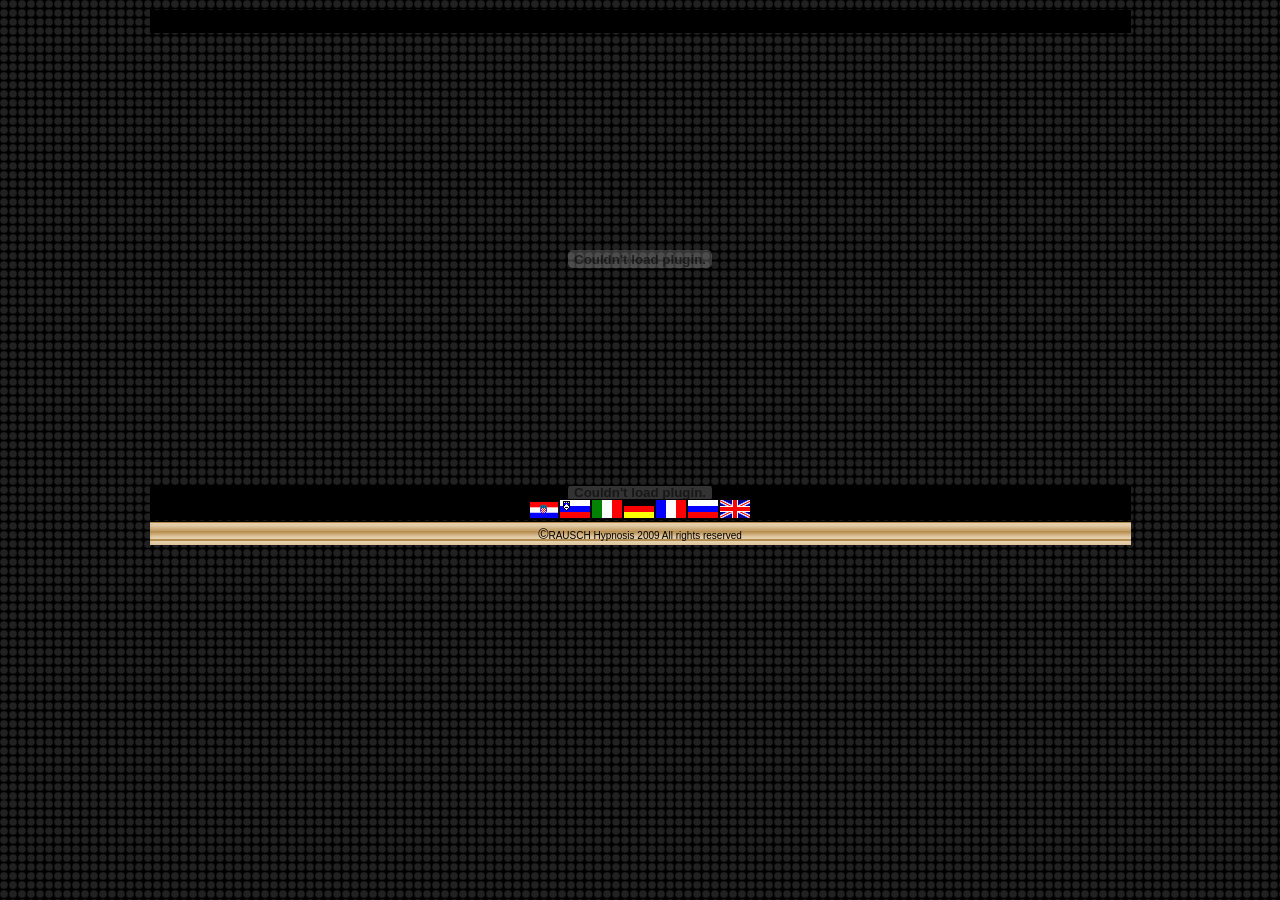
<file: index.html>
<!DOCTYPE HTML PUBLIC "-//W3C//DTD HTML 4.01 Transitional//EN" "http://www.w3.org/TR/html4/loose.dtd">
<html>
<head>
    <link rel="shortcut icon" href="http://www.hipnozarausch.com/favicon.ico">
    <meta http-equiv="Content-Type" content="text/html; charset=utf-8">
    <title>Hipnoza Rausch::Rausch Hypnosis Hipnozom Protiv Pušenja, Poreč, Rauš, Croatia, Hrvatska</title>
    <script src="Scripts/AC_RunActiveContent.js" type="text/javascript"></script>
    <style type="text/css">
        <!--
        body {
            background-color: #000000;
            background-image: url(images/bg.gif);
        }

        .style1 {
            font-family: Arial, Helvetica, sans-serif;
            font-size: 10px;
        }

        .style2 {
            font-size: 14px
        }

        .style3 {
            color: #C0C0C0
        }

        -->
    </style>
</head>

<body>
<meta name="keywords"
      content="Centar za hipnozu d.Rausch, Rauš Hipnoza, dr.Rausch, Pušenje, Ovisnost, Tretmani Hipnozom, Mršavljenje, Odvikavanje od pušenja, Zabrana Pušenja, Hipnoza, Fobije Croatia, Hrvatska, Poreč, Istra, Istria,">
<meta name="description"
      content="Centar za hipnozu d.Rausch, Rauš Hipnoza, dr.Rausch, Pušenje, Ovisnost, Tretmani Hipnozom, Mršavljenje, Odvikavanje od pušenja, Zabrana Pušenja, Hipnoza, Fobije ">
<table width="985" border="0" align="center">

    <tr>
        <td width="979" height="21" bgcolor="#000000">&nbsp;</td>
    </tr>
    <tr>
        <td height="437">
            <div align="center">
                <script type="text/javascript">
                    AC_FL_RunContent('codebase', 'http://download.macromedia.com/pub/shockwave/cabs/flash/swflash.cab#version=9,0,28,0', 'width', '975', 'height', '446', 'src', 'intro', 'quality', 'high', 'pluginspage', 'http://www.adobe.com/shockwave/download/download.cgi?P1_Prod_Version=ShockwaveFlash', 'movie', 'intro'); //end AC code
                </script>
                <noscript>
                    <object classid="clsid:D27CDB6E-AE6D-11cf-96B8-444553540000"
                            codebase="http://download.macromedia.com/pub/shockwave/cabs/flash/swflash.cab#version=9,0,28,0"
                            width="975" height="446">
                        <param name="movie" value="intro.swf">
                        <param name="quality" value="high">
                        <embed src="intro.swf" quality="high"
                               pluginspage="http://www.adobe.com/shockwave/download/download.cgi?P1_Prod_Version=ShockwaveFlash"
                               type="application/x-shockwave-flash" width="975" height="446"></embed>
                    </object>
                </noscript>
            </div>
        </td>
    </tr>
    <tr>
        <td height="21" bordercolor="#000000" bgcolor="#000000">
            <div align="center">
                <script type="text/javascript">
                    AC_FL_RunContent('codebase', 'http://download.macromedia.com/pub/shockwave/cabs/flash/swflash.cab#version=5,0,0,0', 'width', '176', 'height', '13', 'src', 'skip_intro', 'quality', 'high', 'pluginspage', 'http://www.adobe.com/shockwave/download/download.cgi?P1_Prod_Version=ShockwaveFlash', 'bgcolor', '#000000', 'movie', 'skip_intro'); //end AC code
                </script>
                <noscript>
                    <object classid="clsid:D27CDB6E-AE6D-11cf-96B8-444553540000"
                            codebase="http://download.macromedia.com/pub/shockwave/cabs/flash/swflash.cab#version=5,0,0,0"
                            width="176" height="13">
                        <param name="movie" value="skip_intro.swf">
                        <param name="quality" value="high">
                        <param name="bgcolor" value="#000000">
                        <embed src="skip_intro.swf" quality="high"
                               pluginspage="http://www.adobe.com/shockwave/download/download.cgi?P1_Prod_Version=ShockwaveFlash"
                               type="application/x-shockwave-flash" width="176" height="13" bgcolor="#000000"></embed>
                    </object>
                </noscript>
                <div class="style3"><a href="main.html"><img src="images/cro.png" width="30" height="18"></a><a
                        href="slo.html"><img src="images/slo.png" width="32" height="20"></a><a href="it.html"><img
                        src="images/it.png" width="32" height="20"></a><a href="ger.html"><img src="images/ger.png"
                                                                                               width="32"
                                                                                               height="20"></a><a
                        href="fr.html"><img src="images/fra.png" width="32" height="20"></a><a href="ru.html"><img
                        src="images/rus.png" width="32" height="20"></a><a href="en.html"><img src="images/eng.png"
                                                                                               width="32"
                                                                                               height="20"></a></div>
            </div>
        </td>
    </tr>
    <tr>
        <td height="21" background="images/line.jpg" bgcolor="#000000">
            <div align="center" class="style1"><span class="style2">&copy;</span>RAUSCH Hypnosis 2009 All rights
                reserved
            </div>
        </td>
    </tr>
</table>
</body>
</html>
</file>
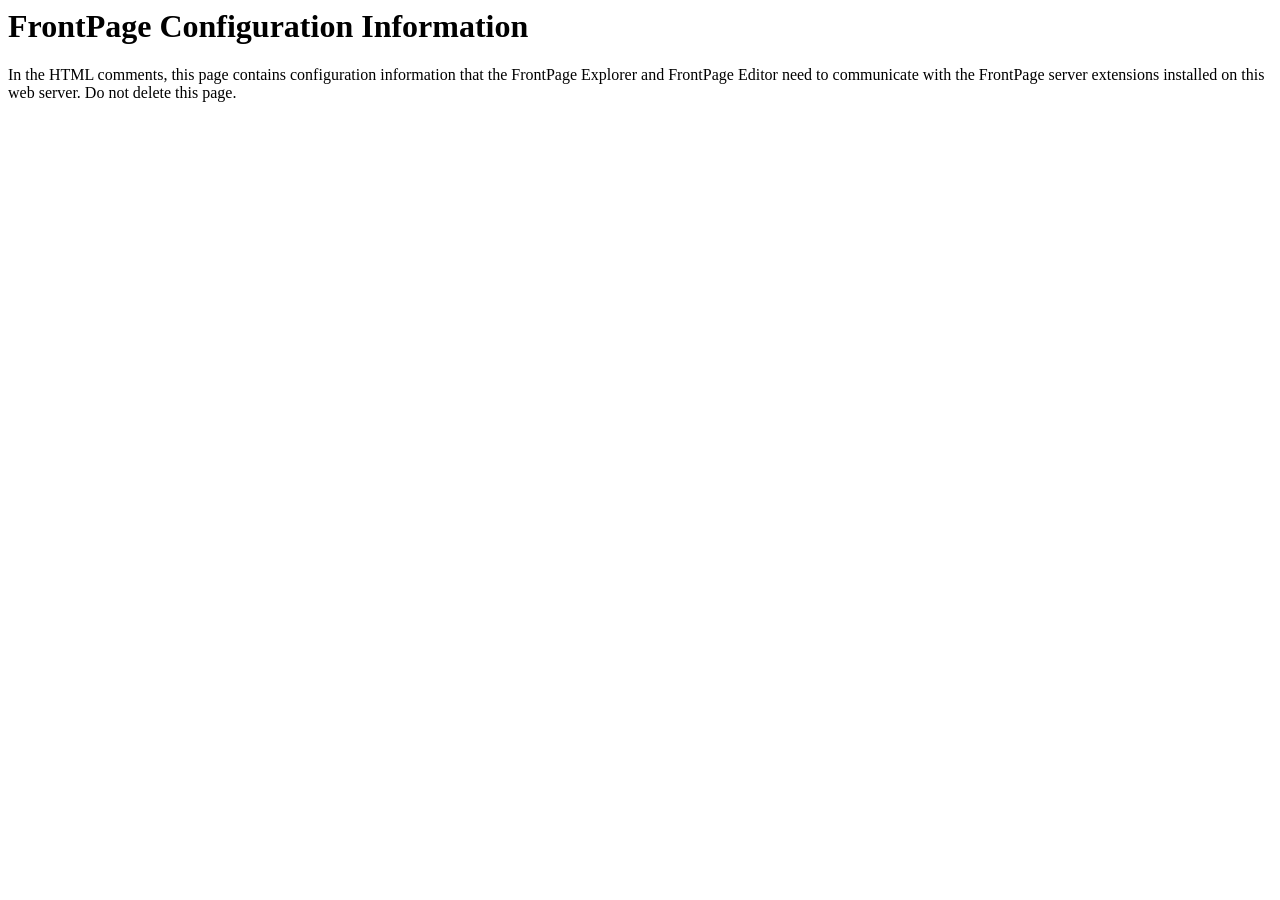
<file: _vti_inf.html>
<html>

<head>
<meta http-equiv="Content-Type"
content="text/html; charset=iso-8859-1">
<title> FrontPage Configuration Information </title>
</head>

<body>
<!-- _vti_inf.html version 0.100>
<!-- 
	This file contains important information used by the FrontPage client
	(the FrontPage Explorer and FrontPage Editor) to communicate with the
	FrontPage server extensions installed on this web server.

	The values below are automatically set by FrontPage at installation.  Normally, you do not need to modify these values, but in case
	you do, the parameters are as follows:

	'FPShtmlScriptUrl', 'FPAuthorScriptUrl', and 'FPAdminScriptUrl' specify
	the relative urls for the scripts that FrontPage uses for remote
	authoring.  These values should not be changed.

	'FPVersion' identifies the version of the FrontPage Server Extensions
	installed, and should not be changed.
--><!-- FrontPage Configuration Information
    FPVersion="5.0.2.4803"
    FPShtmlScriptUrl="_vti_bin/shtml.exe/_vti_rpc"
    FPAuthorScriptUrl="_vti_bin/_vti_aut/author.exe"
    FPAdminScriptUrl="_vti_bin/_vti_adm/admin.exe"
    TPScriptUrl="_vti_bin/owssvr.exe"
-->
<p><!--webbot bot="PurpleText"
preview="This page is placed into the root directory of your FrontPage web when FrontPage is installed.  It contains information used by the FrontPage client to communicate with the FrontPage server extensions installed on this web server.  You should not delete this file."
--></p>

<h1>FrontPage Configuration Information </h1>

<p>In the HTML comments, this page contains configuration
information that the FrontPage Explorer and FrontPage Editor need to
communicate with the FrontPage server extensions installed on
this web server. Do not delete this page.</p>
</body>
</html>
</file>
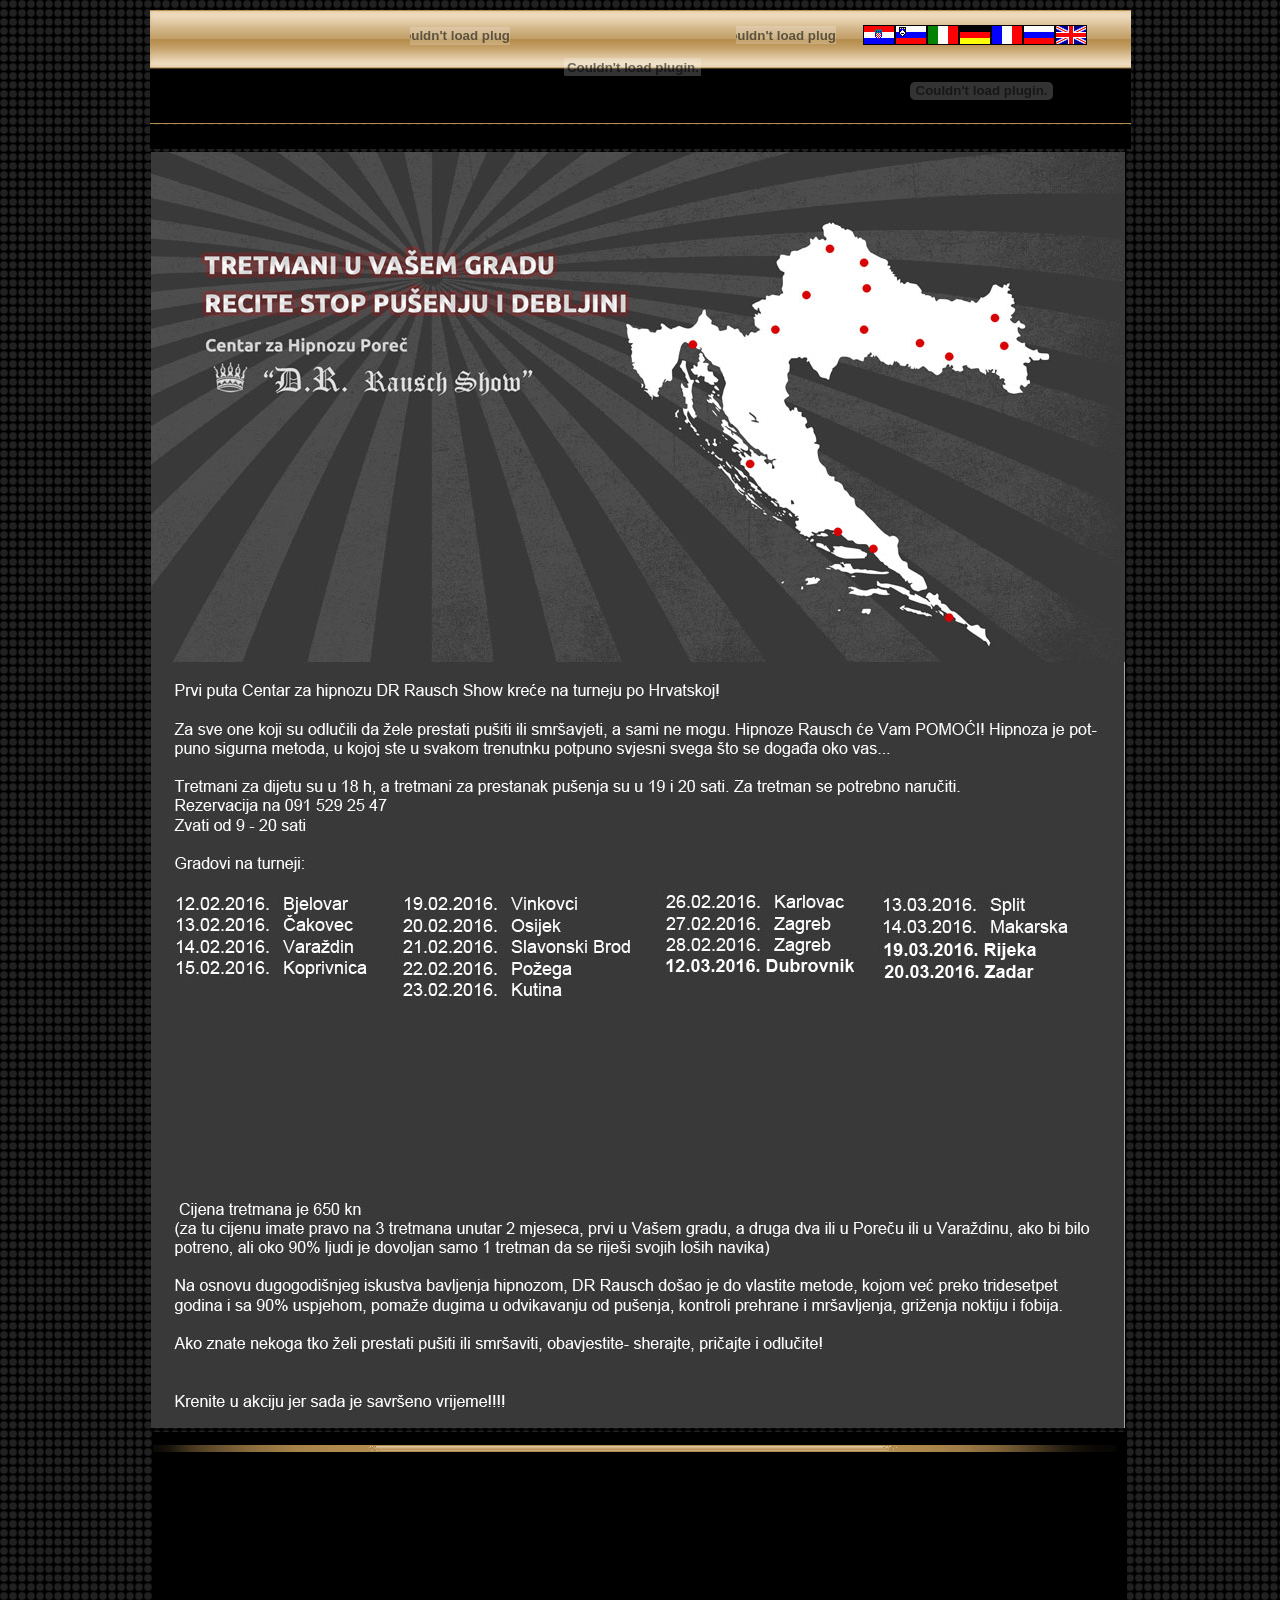
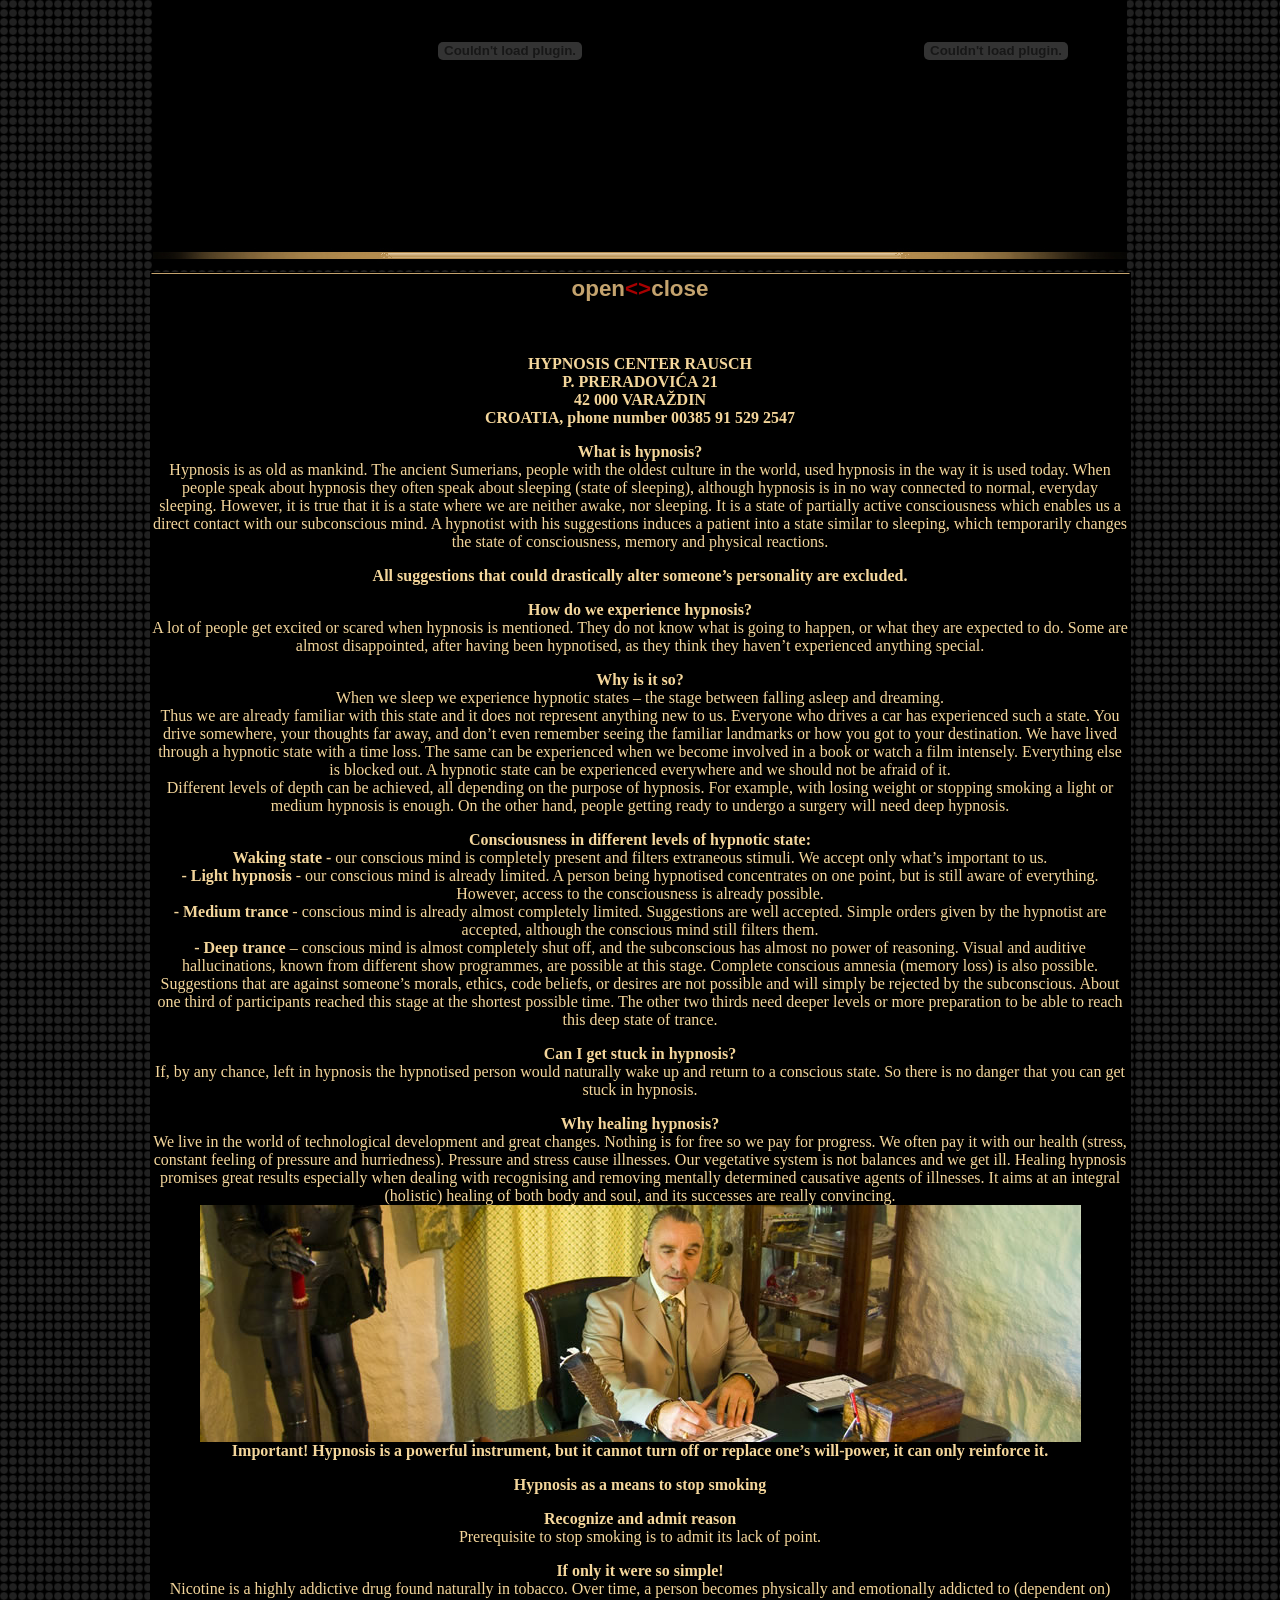
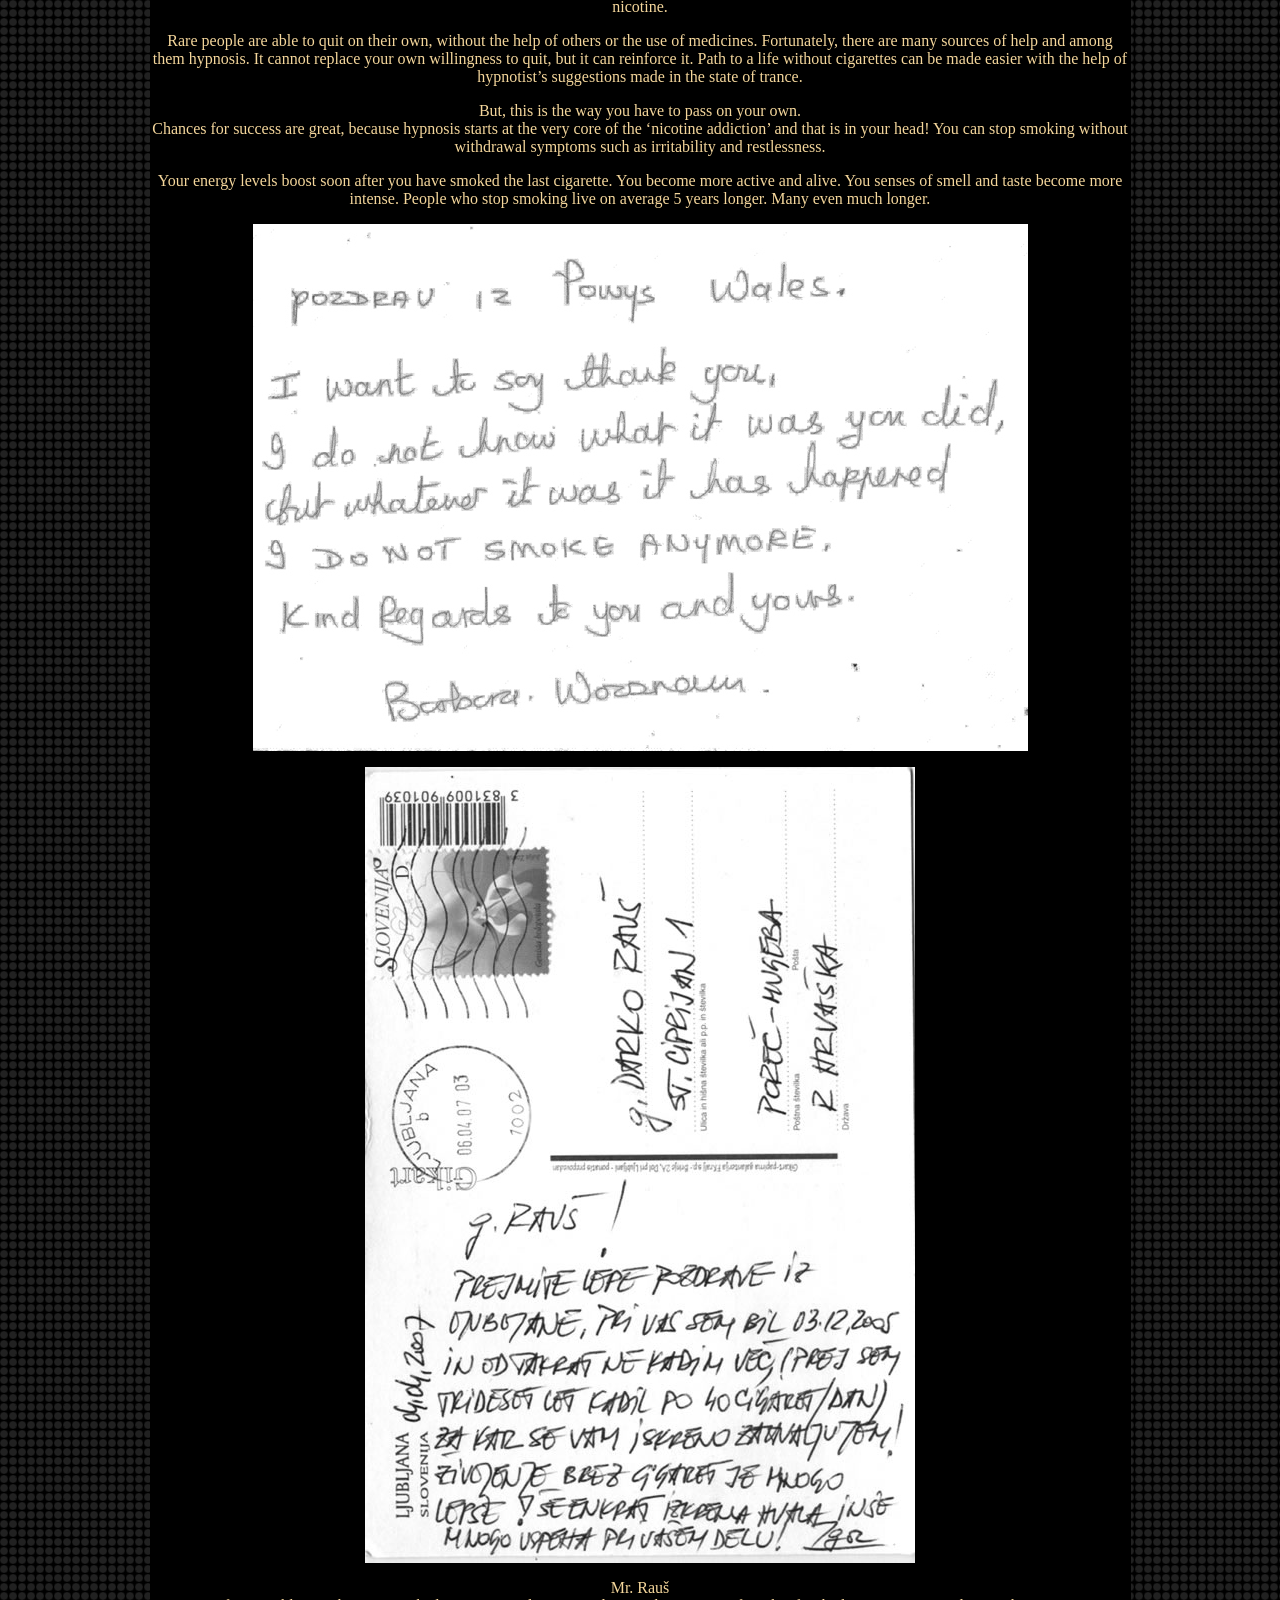
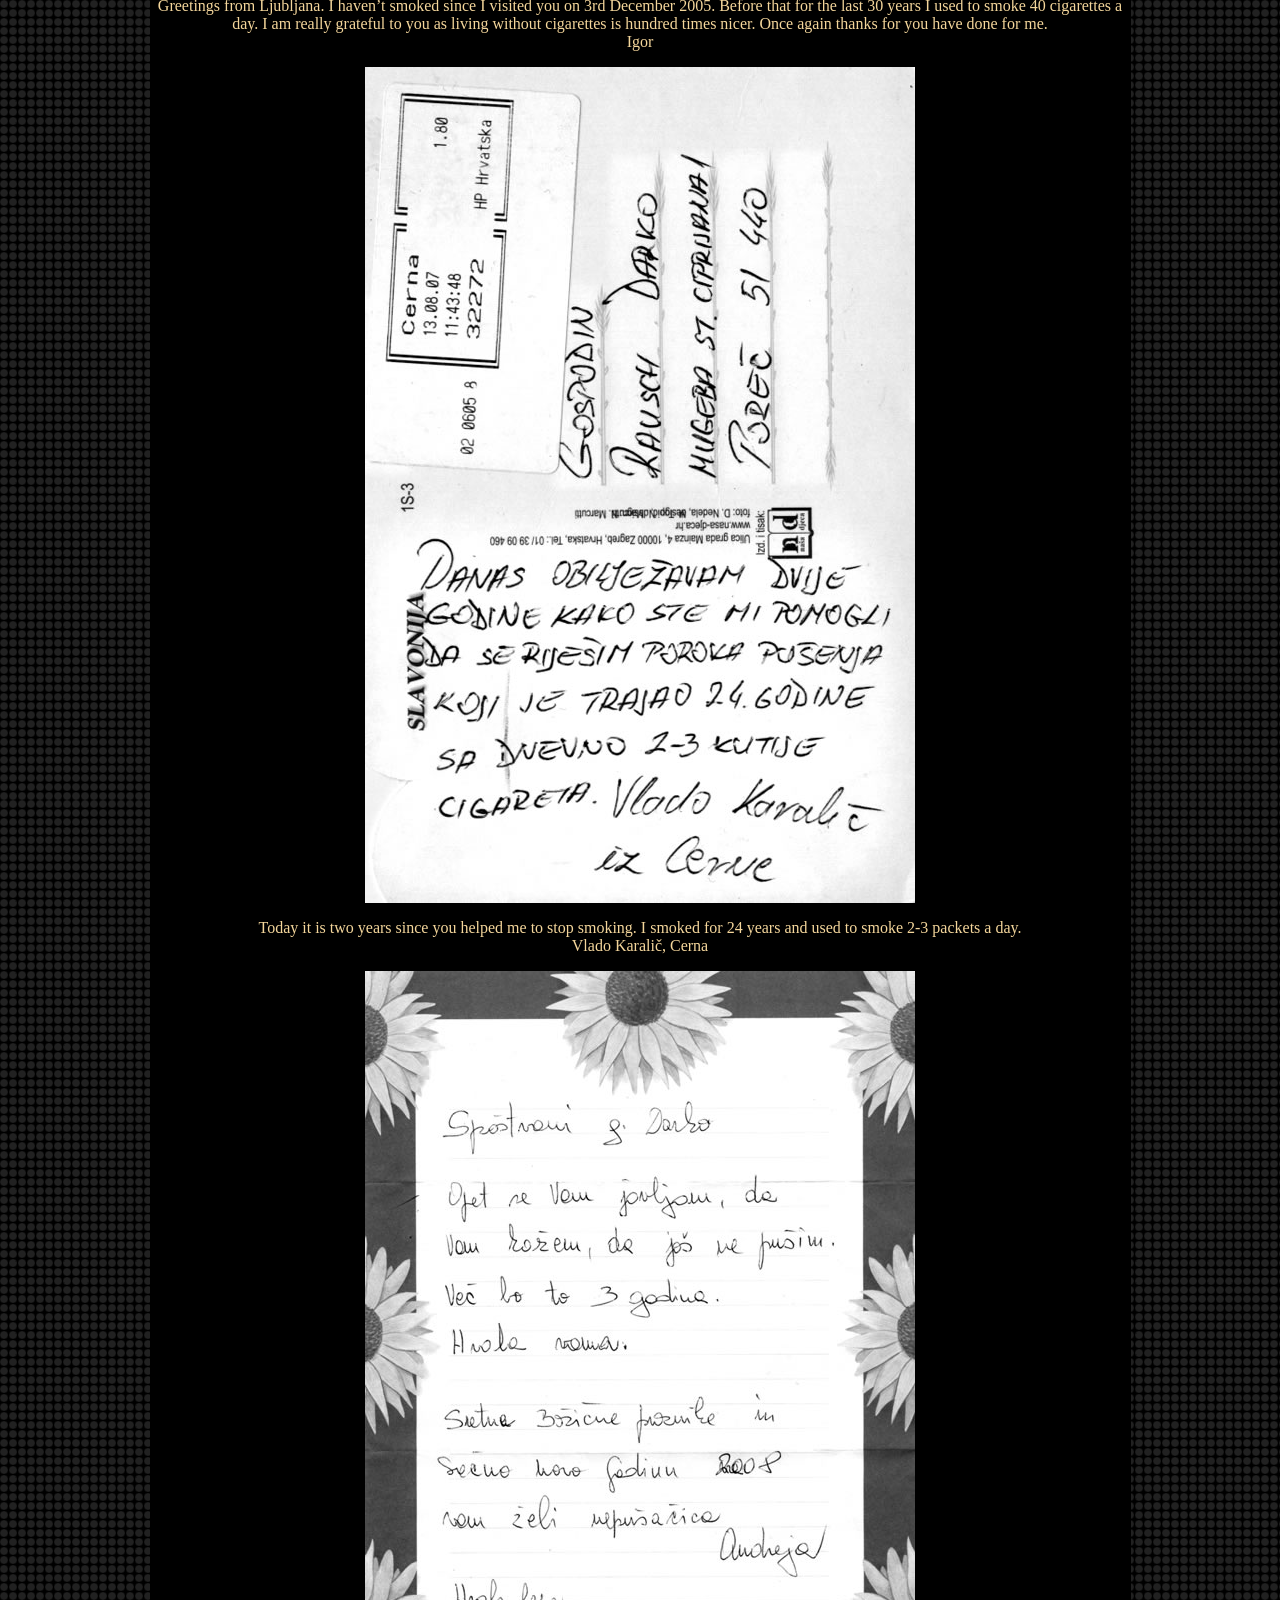
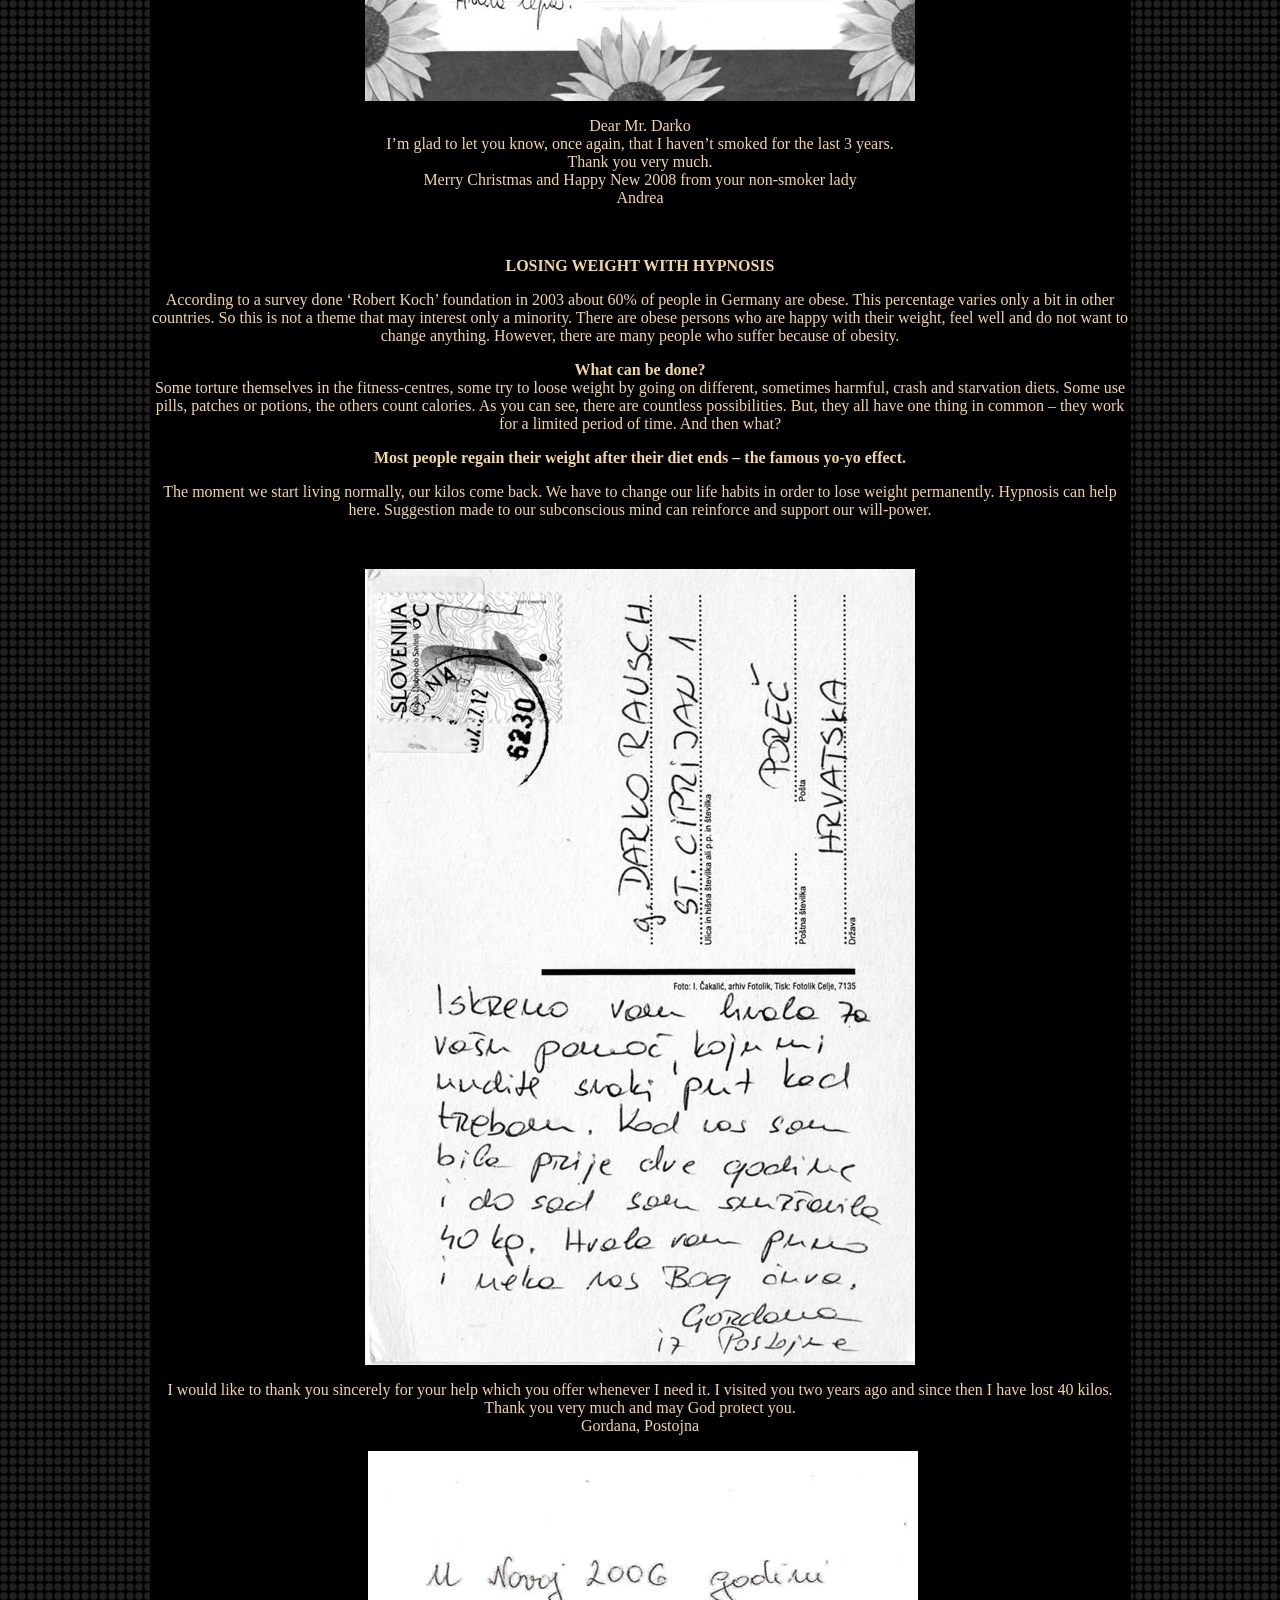
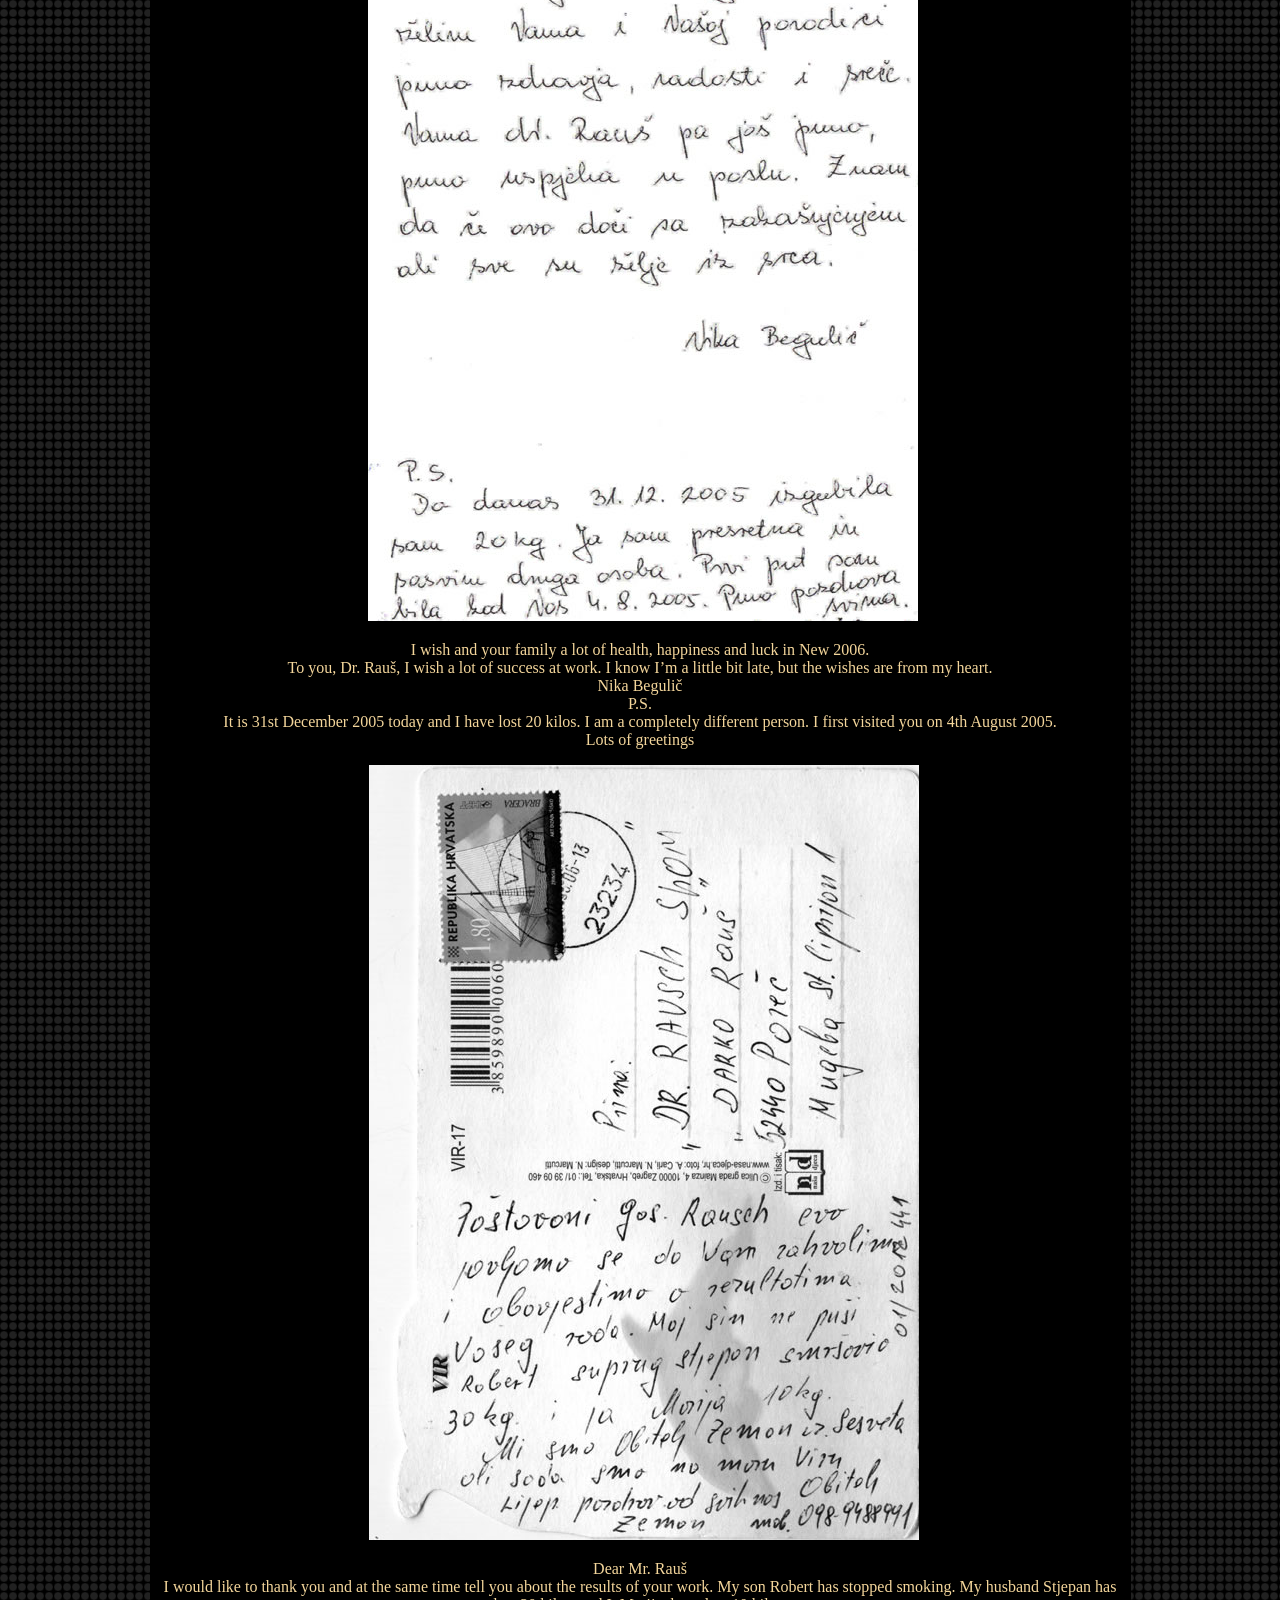
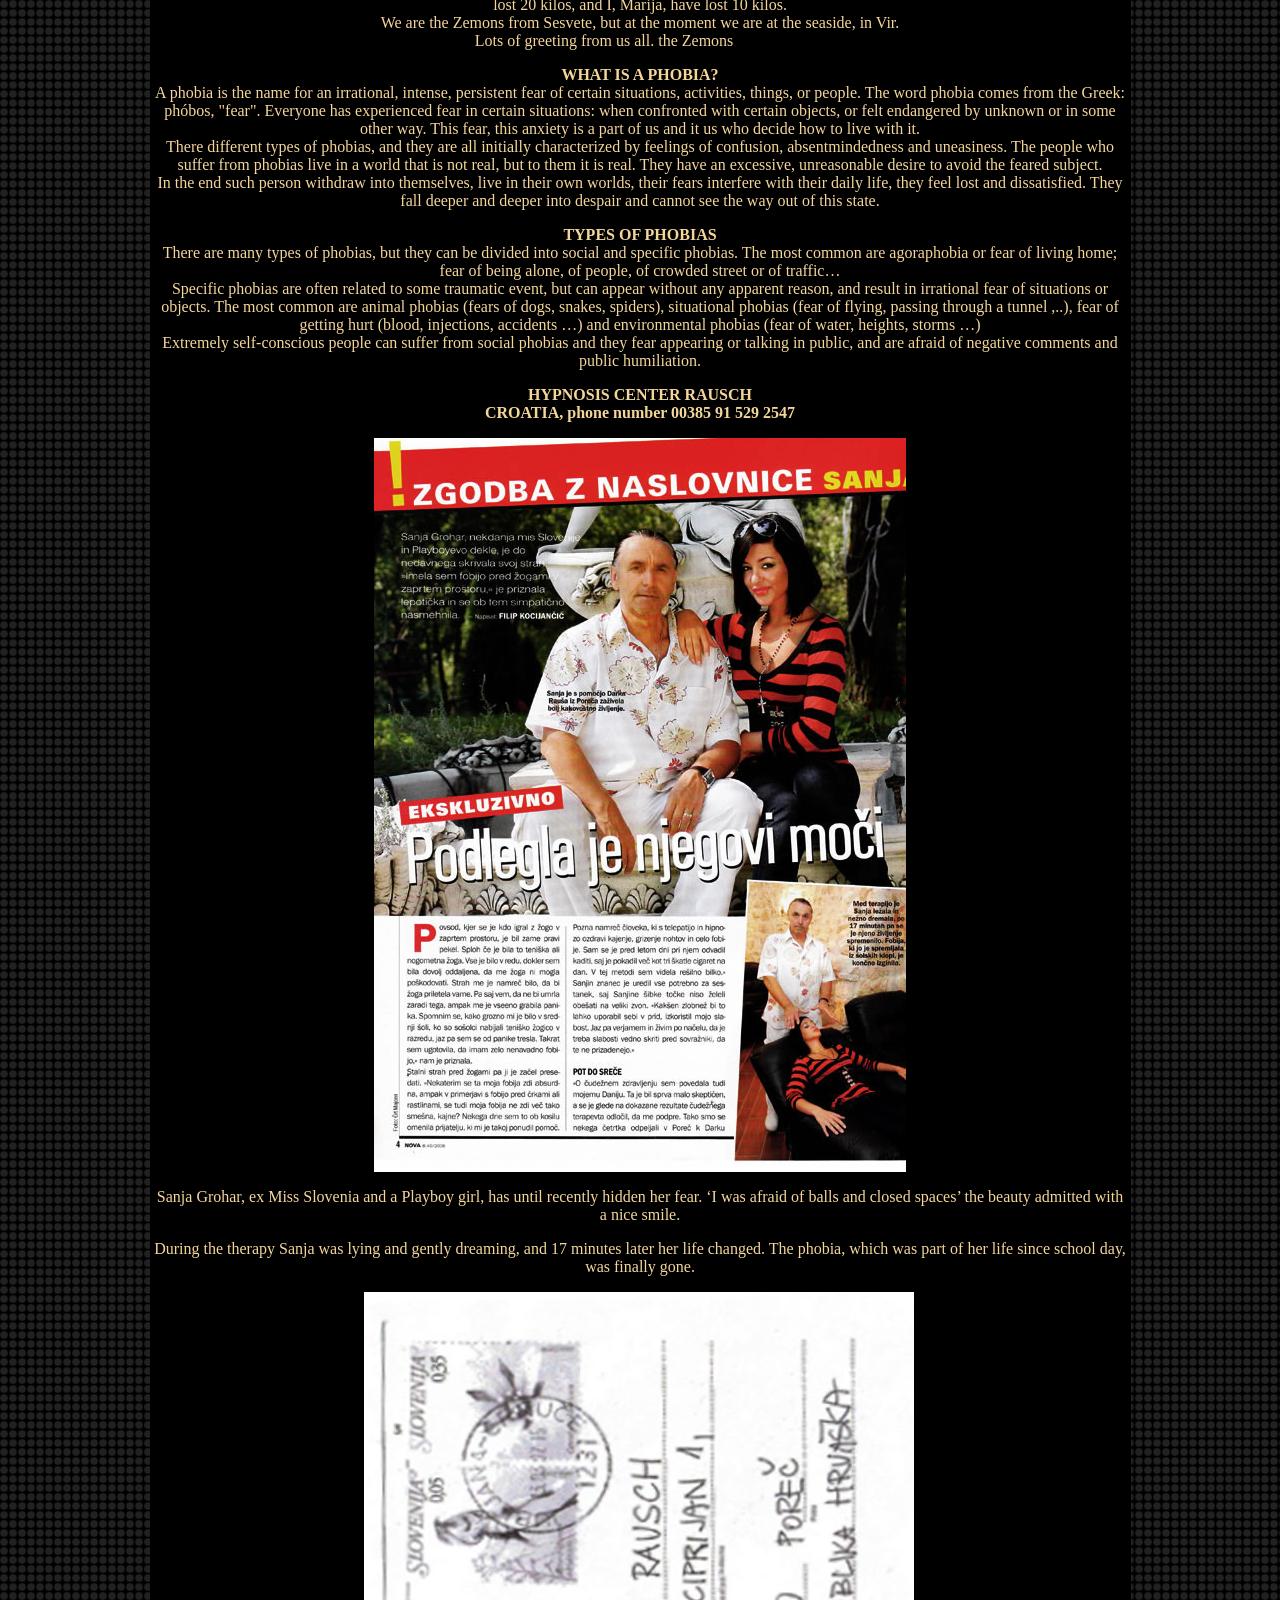
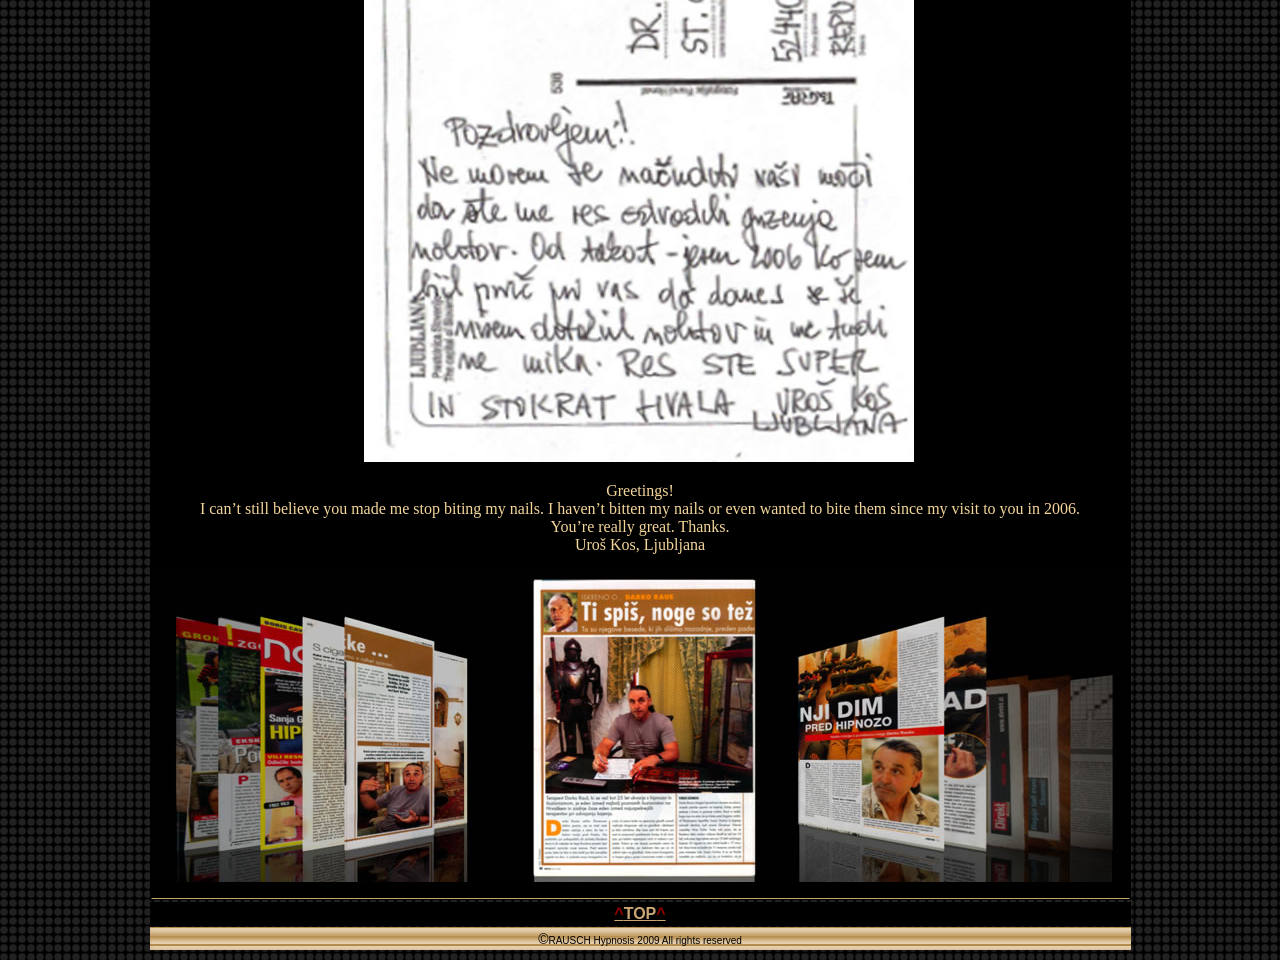
<file: en.html>
<!DOCTYPE HTML PUBLIC "-//W3C//DTD HTML 4.01 Transitional//EN" "http://www.w3.org/TR/html4/loose.dtd">
<html>
<head>
    <link rel="shortcut icon" href="http://www.hipnozarausch.com/favicon.ico">
    <meta http-equiv="Content-Type" content="text/html; charset=utf-8">
    <title>Hipnoza Rausch::Rausch Hypnosis</title>
    <script src="Scripts/AC_RunActiveContent.js" type="text/javascript"></script>
    <script src="SpryAssets/SpryCollapsiblePanel.js" type="text/javascript"></script>
    <style type="text/css">
        <!--
        body {
            background-color: #000000;
            background-image: url(images/bg.gif);
        }

        .style1 {
            font-family: Arial, Helvetica, sans-serif;
            font-size: 10px;
        }

        .style2 {
            font-size: 14px
        }

        -->
    </style>
    <link href="SpryAssets/SpryCollapsiblePanel.css" rel="stylesheet" type="text/css">
    <style type="text/css">
        <!--
        .style3 {
            color: #FFFFFF;
            background-color: #000000;
            border-top-color: #000000;
            border-right-color: #000000;
            border-bottom-color: #000000;
        }

        .style4 {
            color: #000000;
            border-top-color: #BD9759;
            border-right-color: #BD9759;
            border-bottom-color: #BD9759;
            border-left-color: #BD9759;
            border-color: #DEC59D;
            background-color: #000000;
        }

        .style5 {
            font-size: 2em;
            color: #C4A36E;
        }

        .style6 {
            color: #FFFFFF
        }

        a:link {
            color: #CAA674;
        }

        a:visited {
            color: #CAA674;
        }

        a:hover {
            color: #CAA674;
        }

        a:active {
            color: #CAA674;
        }

        .style7 {
            color: #A80000
        }

        .style8 {
            font-family: Arial, Helvetica, sans-serif;
            font-weight: bold;
        }

        .style9 {
            color: #930000
        }

        .style10 {
            color: #F4D69B
        }

        .style12 {
            font-size: 24px;
            font-weight: bold;
        }

        .style13 {
            font-weight: bold;
            color: #F4D69B;
            font-size: 30px;
        }

        .style14 {
            color: #F4D69B;
            font-size: 30px;
        }

        -->
    </style>
    <meta name="keywords"
          content="Centar za hipnozu d.Rausch, Hipnoza, dr.Rausch, Pušenje, Ovisnost, Tretmani Hipnozom, Mršavljenje, Odvikavanje od pušenja, Zabrana Pušenja, Hipnoza, Fobije ">
</head>

<body>
<meta name="description"
      content="Centar za hipnozu d.Rausch, Hipnoza, dr.Rausch, Pušenje, Ovisnost, Tretmani Hipnozom, Mršavljenje, Odvikavanje od pušenja, Zabrana Pušenja, Hipnoza, Fobije ">

<table width="985" border="0" align="center">
    <tr>
        <td width="979" height="109" background="images/toolbar.jpg" bgcolor="#000000">
            <table width="979" height="110" border="0" align="center">
                <tr>
                    <td width="404" height="106">
                        <table width="398" height="90" border="0">
                            <tr>
                                <td width="210">
                                    <div align="center"></div>
                                </td>
                                <td width="178" height="21">
                                    <div align="center">
                                        <script type="text/javascript">
                                            AC_FL_RunContent('codebase', 'http://download.macromedia.com/pub/shockwave/cabs/flash/swflash.cab#version=5,0,0,0', 'width', '100', 'height', '20', 'src', 'videos', 'quality', 'high', 'pluginspage', 'http://www.adobe.com/shockwave/download/download.cgi?P1_Prod_Version=ShockwaveFlash', 'bgcolor', '#B68F4E', 'scale', 'exactfit', 'movie', 'videos'); //end AC code
                                        </script>
                                        <noscript>
                                            <object classid="clsid:D27CDB6E-AE6D-11cf-96B8-444553540000"
                                                    codebase="http://download.macromedia.com/pub/shockwave/cabs/flash/swflash.cab#version=5,0,0,0"
                                                    width="100" height="20">
                                                <param name="movie" value="videos.swf">
                                                <param name="quality" value="high">
                                                <param name="bgcolor" value="#B68F4E">
                                                <param name="SCALE" value="exactfit">
                                                <embed src="videos.swf" width="100" height="20" quality="high"
                                                       pluginspage="http://www.adobe.com/shockwave/download/download.cgi?P1_Prod_Version=ShockwaveFlash"
                                                       type="application/x-shockwave-flash" bgcolor="#B68F4E"
                                                       scale="exactfit"></embed>
                                            </object>
                                        </noscript>
                                    </div>
                                </td>
                            </tr>
                            <tr>
                                <td><a name="top" id="top"></a></td>
                                <td height="59">&nbsp;</td>
                            </tr>
                        </table>
                    </td>
                    <td width="147">
                        <div align="center">
                            <script type="text/javascript">
                                AC_FL_RunContent('codebase', 'http://download.macromedia.com/pub/shockwave/cabs/flash/swflash.cab#version=9,0,28,0', 'width', '137', 'height', '104', 'src', 'top_anim', 'quality', 'high', 'pluginspage', 'http://www.adobe.com/shockwave/download/download.cgi?P1_Prod_Version=ShockwaveFlash', 'movie', 'top_anim'); //end AC code
                            </script>
                            <noscript>
                                <object classid="clsid:D27CDB6E-AE6D-11cf-96B8-444553540000"
                                        codebase="http://download.macromedia.com/pub/shockwave/cabs/flash/swflash.cab#version=9,0,28,0"
                                        width="137" height="104">
                                    <param name="movie" value="top_anim.swf">
                                    <param name="quality" value="high">
                                    <embed src="top_anim.swf" quality="high"
                                           pluginspage="http://www.adobe.com/shockwave/download/download.cgi?P1_Prod_Version=ShockwaveFlash"
                                           type="application/x-shockwave-flash" width="137" height="104"></embed>
                                </object>
                            </noscript>
                        </div>
                    </td>
                    <td width="414">
                        <table width="417" height="78" border="0">
                            <tr>
                                <td width="146">
                                    <div align="center">
                                        <script type="text/javascript">
                                            AC_FL_RunContent('codebase', 'http://download.macromedia.com/pub/shockwave/cabs/flash/swflash.cab#version=5,0,0,0', 'width', '100', 'height', '20', 'src', 'contact', 'quality', 'high', 'pluginspage', 'http://www.adobe.com/shockwave/download/download.cgi?P1_Prod_Version=ShockwaveFlash', 'bgcolor', '#B68F4E', 'scale', 'exactfit', 'movie', 'contact'); //end AC code
                                        </script>
                                        <noscript>
                                            <object classid="clsid:D27CDB6E-AE6D-11cf-96B8-444553540000"
                                                    codebase="http://download.macromedia.com/pub/shockwave/cabs/flash/swflash.cab#version=5,0,0,0"
                                                    width="100" height="20">
                                                <param name="movie" value="contact.swf">
                                                <param name="quality" value="high">
                                                <param name="bgcolor" value="#B68F4E">
                                                <param name="SCALE" value="exactfit">
                                                <embed src="contact.swf" width="100" height="20" quality="high"
                                                       pluginspage="http://www.adobe.com/shockwave/download/download.cgi?P1_Prod_Version=ShockwaveFlash"
                                                       type="application/x-shockwave-flash" bgcolor="#B68F4E"
                                                       scale="exactfit"></embed>
                                            </object>
                                        </noscript>
                                    </div>
                                </td>
                                <td width="261" height="21">
                                    <div align="left"><a href="main.html"><img src="images/cro.png" width="32"
                                                                               height="20"></a><a href="slo.html"><img
                                            src="images/slo.png" width="32" height="20"></a><a href="it.html"><img
                                            src="images/it.png" width="32" height="20"></a><a href="ger.html"><img
                                            src="images/ger.png" width="32" height="20"></a><a href="fr.html"><img
                                            src="images/fra.png" width="32" height="20"></a><a href="ru.html"><img
                                            src="images/rus.png" width="32" height="20"></a><a href="en.html"><img
                                            src="images/eng.png" width="32" height="20"></a></div>
                                </td>
                            </tr>
                            <tr>
                                <td>&nbsp;</td>
                                <td width="261" height="51">
                                    <table width="227" height="45" border="0">
                                        <tr>
                                            <th scope="col">&nbsp;</th>
                                        </tr>
                                        <tr>
                                            <th scope="col">
                                                <script type="text/javascript">
                                                    AC_FL_RunContent('codebase', 'http://download.macromedia.com/pub/shockwave/cabs/flash/swflash.cab#version=9,0,28,0', 'width', '232', 'height', '32', 'src', 'sound_bg', 'quality', 'high', 'pluginspage', 'http://www.adobe.com/shockwave/download/download.cgi?P1_Prod_Version=ShockwaveFlash', 'movie', 'sound_bg'); //end AC code
                                                </script>
                                                <noscript>
                                                    <object classid="clsid:D27CDB6E-AE6D-11cf-96B8-444553540000"
                                                            codebase="http://download.macromedia.com/pub/shockwave/cabs/flash/swflash.cab#version=9,0,28,0"
                                                            width="232" height="32">
                                                        <param name="movie" value="sound_bg.swf">
                                                        <param name="quality" value="high">
                                                        <embed src="sound_bg.swf" quality="high"
                                                               pluginspage="http://www.adobe.com/shockwave/download/download.cgi?P1_Prod_Version=ShockwaveFlash"
                                                               type="application/x-shockwave-flash" width="232"
                                                               height="32"></embed>
                                                    </object>
                                                </noscript>
                                            </th>
                                        </tr>
                                    </table>
                                </td>
                            </tr>
                        </table>
                    </td>
                </tr>
            </table>
        </td>
    </tr>
    <tr>
        <td height="21" bgcolor="#000000">&nbsp;</td>
    </tr>
    <tr>
        <td><img src="images/map.jpg" width="974" height="1276" alt=""></td>
    </tr>
    <tr>
        <td height="437">
            <div align="center">
                <table width="974" height="437" border="0" background="images/introvideobg.jpg">
                    <tr>
                        <th width="708" height="406" scope="col">
                            <script type="text/javascript">
                                AC_FL_RunContent('codebase', 'http://download.macromedia.com/pub/shockwave/cabs/flash/swflash.cab#version=9,0,28,0', 'width', '666', 'height', '375', 'src', 'en', 'quality', 'high', 'pluginspage', 'http://www.adobe.com/shockwave/download/download.cgi?P1_Prod_Version=ShockwaveFlash', 'movie', 'en'); //end AC code
                            </script>
                            <noscript>
                                <object classid="clsid:D27CDB6E-AE6D-11cf-96B8-444553540000"
                                        codebase="http://download.macromedia.com/pub/shockwave/cabs/flash/swflash.cab#version=9,0,28,0"
                                        width="666" height="375">
                                    <param name="movie" value="en.swf">
                                    <param name="quality" value="high">
                                    <embed src="en.swf" quality="high"
                                           pluginspage="http://www.adobe.com/shockwave/download/download.cgi?P1_Prod_Version=ShockwaveFlash"
                                           type="application/x-shockwave-flash" width="666" height="375"></embed>
                                </object>
                            </noscript>
                        </th>
                        <th width="256" scope="col">
                            <script type="text/javascript">
                                AC_FL_RunContent('codebase', 'http://download.macromedia.com/pub/shockwave/cabs/flash/swflash.cab#version=9,0,28,0', 'width', '163', 'height', '329', 'src', 'playsmokingvideo', 'quality', 'high', 'pluginspage', 'http://www.adobe.com/shockwave/download/download.cgi?P1_Prod_Version=ShockwaveFlash', 'movie', 'playsmokingvideo'); //end AC code
                            </script>
                            <noscript>
                                <object classid="clsid:D27CDB6E-AE6D-11cf-96B8-444553540000"
                                        codebase="http://download.macromedia.com/pub/shockwave/cabs/flash/swflash.cab#version=9,0,28,0"
                                        width="163" height="329">
                                    <param name="movie" value="playsmokingvideo.swf">
                                    <param name="quality" value="high">
                                    <embed src="playsmokingvideo.swf" quality="high"
                                           pluginspage="http://www.adobe.com/shockwave/download/download.cgi?P1_Prod_Version=ShockwaveFlash"
                                           type="application/x-shockwave-flash" width="163" height="329"></embed>
                                </object>
                            </noscript>
                        </th>
                    </tr>
                </table>
            </div>
        </td>
    </tr>
    <tr>
        <td height="21" align="right" bordercolor="#000000" bgcolor="#000000">
            <div align="center">
                <div id="CollapsiblePanel1" class="CollapsiblePanel">
                    <div class="CollapsiblePanelTab style3" tabindex="0">
                        <div align="left" class="style4">
                            <div align="center" class="style5">open<span class="style7">&lt;&gt;</span>close</div>
                        </div>
                    </div>
                    <div class="CollapsiblePanelContent">
                        <p>&nbsp;</p>
                        <p class="style10"><strong>HYPNOSIS CENTER RAUSCH</strong><br>
                            <strong>P. PRERADOVIĆA 21</strong><br>
                            <strong>42 000 VARAŽDIN</strong><br>
                            <strong>CROATIA, phone number 00385 91 529 2547</strong></p>
                        <p class="style10"><strong>What is hypnosis?</strong><br>
                            Hypnosis is as old as mankind. The ancient Sumerians, people with the oldest culture in the
                            world, used hypnosis in the way it is used today. When people speak about hypnosis they
                            often speak about sleeping (state of sleeping), although hypnosis is in no way connected to
                            normal, everyday sleeping. However, it is true that it is a state where we are neither
                            awake, nor sleeping. It is a state of partially active consciousness which enables us a
                            direct contact with our subconscious mind. A hypnotist with his suggestions induces a
                            patient into a state similar to sleeping, which temporarily changes the state of
                            consciousness, memory and physical reactions.</p>
                        <p class="style10"><strong>All suggestions that could drastically alter someone’s personality
                            are excluded.</strong></p>
                        <p class="style10"><strong>How do we experience hypnosis?</strong><br>
                            A lot of people get excited or scared when hypnosis is mentioned. They do not know what is
                            going to happen, or what they are expected to do. Some are almost disappointed, after having
                            been hypnotised, as they think they haven’t experienced anything special.</p>
                        <p class="style10"><strong>Why is it so?</strong><br>
                            When we sleep we experience hypnotic states – the stage between falling asleep and dreaming.<br>
                            Thus we are already familiar with this state and it does not represent anything new to us.
                            Everyone who drives a car has experienced such a state. You drive somewhere, your thoughts
                            far away, and don’t even remember seeing the familiar landmarks or how you got to your
                            destination. We have lived through a hypnotic state with a time loss. The same can be
                            experienced when we become involved in a book or watch a film intensely. Everything else is
                            blocked out. A hypnotic state can be experienced everywhere and we should not be afraid of
                            it.<br>
                            Different levels of depth can be achieved, all depending on the purpose of hypnosis. For
                            example, with losing weight or stopping smoking a light or medium hypnosis is enough. On the
                            other hand, people getting ready to undergo a surgery will need deep hypnosis.</p>
                        <p class="style10"><strong>Consciousness in different levels of hypnotic state:</strong><br>
                            <strong>Waking state - </strong>our conscious mind is completely present and filters
                            extraneous stimuli. We accept only what’s important to us.<br>
                            <strong>- Light hypnosis</strong> - our conscious mind is already limited. A person being
                            hypnotised concentrates on one point, but is still aware of everything. However, access to
                            the consciousness is already possible.<br>
                            <strong>- Medium trance</strong> - conscious mind is already almost completely limited.
                            Suggestions are well accepted. Simple orders given by the hypnotist are accepted, although
                            the conscious mind still filters them.<br>
                            <strong>- Deep trance</strong> – conscious mind is almost completely shut off, and the
                            subconscious has almost no power of reasoning. Visual and auditive hallucinations, known
                            from different show programmes, are possible at this stage. Complete conscious amnesia
                            (memory loss) is also possible. Suggestions that are against someone’s morals, ethics, code
                            beliefs, or desires are not possible and will simply be rejected by the subconscious. About
                            one third of participants reached this stage at the shortest possible time. The other two
                            thirds need deeper levels or more preparation to be able to reach this deep state of trance.
                        </p>
                        <p class="style10"><strong>Can I get stuck in hypnosis?</strong><br>
                            If, by any chance, left in hypnosis the hypnotised person would naturally wake up and return
                            to a conscious state. So there is no danger that you can get stuck in hypnosis.</p>
                        <p class="style10"><strong>Why healing hypnosis?</strong><br>
                            We live in the world of technological development and great changes. Nothing is for free so
                            we pay for progress. We often pay it with our health (stress, constant feeling of pressure
                            and hurriedness). Pressure and stress cause illnesses. Our vegetative system is not balances
                            and we get ill. Healing hypnosis promises great results especially when dealing with
                            recognising and removing mentally determined causative agents of illnesses. It aims at an
                            integral (holistic) healing of both body and soul, and its successes are really
                            convincing.<br>
                            <img src="images/work_table.jpg" alt="" width="881" height="237"><br>
                            <strong>Important! Hypnosis is a powerful instrument, but it cannot turn off or replace
                                one’s will-power, it can only reinforce it.</strong></p>
                        <p class="style10"><strong>Hypnosis as a means to stop smoking</strong></p>
                        <p class="style10"><strong>Recognize and admit reason</strong><br>
                            Prerequisite to stop smoking is to admit its lack of point.</p>
                        <p class="style10"><strong>If only it were so simple!</strong><br>
                            Nicotine is a highly addictive drug found naturally in tobacco. Over time, a person becomes
                            physically and emotionally addicted to (dependent on) nicotine. </p>
                        <p class="style10">Rare people are able to quit on their own, without the help of others or the
                            use of medicines. Fortunately, there are many sources of help and among them hypnosis. It
                            cannot replace your own willingness to quit, but it can reinforce it. Path to a life without
                            cigarettes can be made easier with the help of hypnotist’s suggestions made in the state of
                            trance.</p>
                        <p class="style10">But, this is the way you have to pass on your own.<br>
                            Chances for success are great, because hypnosis starts at the very core of the ‘nicotine
                            addiction’ and that is in your head! You can stop smoking without withdrawal symptoms such
                            as irritability and restlessness.</p>
                        <p class="style10">Your energy levels boost soon after you have smoked the last cigarette. You
                            become more active and alive. You senses of smell and taste become more intense. People who
                            stop smoking live on average 5 years longer. Many even much longer.</p>
                        <p class="style10"><img src="images/IMG_0004.jpg" width="775" height="527"></p>
                        <div>
                            <p><span class="style10"><img src="images/scan 5 b.jpg" alt="" width="550"
                                                          height="796"></span></p>
                            <div>
                                <p class="style10">Mr. Rauš<br>
                                    Greetings from Ljubljana. I haven’t smoked since I visited you on 3rd December 2005.
                                    Before that for the last 30 years I used to smoke 40 cigarettes a day. I am really
                                    grateful to you as living without cigarettes is hundred times nicer. Once again
                                    thanks for you have done for me.<br>
                                    Igor</p>
                            </div>
                            <div><img src="images/scan 1 a.jpg" alt="" width="550" height="836">
                                <div>
                                    <p class="style10">Today it is two years since you helped me to stop smoking. I
                                        smoked for 24 years and used to smoke 2-3 packets a day.<br>
                                        Vlado Karalič, Cerna</p>
                                </div>
                                <div>
                                    <div><img src="images/scan 6.jpg" alt="" width="550" height="730">
                                        <div>
                                            <p class="style10">Dear Mr. Darko<br>
                                                I’m glad to let you know, once again, that I haven’t smoked for the last
                                                3 years.<br>
                                                Thank you very much.<br>
                                                Merry Christmas and Happy New 2008 from your non-smoker lady<br>
                                                Andrea</p>
                                        </div>
                                    </div>
                                </div>
                            </div>
                        </div>
                        <p>&nbsp;</p>
                        <p class="style10"><strong>LOSING WEIGHT WITH HYPNOSIS</strong></p>
                        <p class="style10">According to a survey done ‘Robert Koch’ foundation in 2003 about 60% of
                            people in Germany are obese. This percentage varies only a bit in other countries. So this
                            is not a theme that may interest only a minority. There are obese persons who are happy with
                            their weight, feel well and do not want to change anything. However, there are many people
                            who suffer because of obesity.</p>
                        <p class="style10"><strong>What can be done?</strong><br>
                            Some torture themselves in the fitness-centres, some try to loose weight by going on
                            different, sometimes harmful, crash and starvation diets. Some use pills, patches or
                            potions, the others count calories. As you can see, there are countless possibilities. But,
                            they all have one thing in common – they work for a limited period of time. And then what?
                        </p>
                        <p class="style10"><strong>Most people regain their weight after their diet ends – the famous
                            yo-yo effect.</strong></p>
                        <p class="style10">The moment we start living normally, our kilos come back. We have to change
                            our life habits in order to lose weight permanently. Hypnosis can help here. Suggestion made
                            to our subconscious mind can reinforce and support our will-power.</p>
                        <p class="style10">&nbsp;</p>
                        <p class="style10"><img src="images/Rausch 12 a.jpg" alt="" width="550" height="796"></p>
                        <div>
                            <p class="style10">I would like to thank you sincerely for your help which you offer
                                whenever I need it. I visited you two years ago and since then I have lost 40 kilos.
                                Thank you very much and may God protect you.<br>
                                Gordana, Postojna</p>
                        </div>
                        <div>f<img src="images/kil.jpg" alt="" width="550" height="770">
                            <div>
                                <p class="style10">I wish and your family a lot of health, happiness and luck in New
                                    2006.<br>
                                    To you, Dr. Rauš, I wish a lot of success at work. I know I’m a little bit late, but
                                    the wishes are from my heart.<br>
                                    Nika Begulič<br>
                                    P.S.<br>
                                    It is 31st December 2005 today and I have lost 20 kilos. I am a completely different
                                    person. I first visited you on 4th August 2005.<br>
                                    Lots of greetings</p>
                            </div>
                            <div>e<img src="images/Rausch 12 b.jpg" alt="" width="550" height="775">
                                <div>
                                    <p class="style10">Dear Mr. Rauš<br>
                                        I would like to thank you and at the same time tell you about the results of
                                        your work. My son Robert has stopped smoking. My husband Stjepan has lost 20
                                        kilos, and I, Marija, have lost 10 kilos.<br>
                                        We are the Zemons from Sesvete, but at the moment we are at the seaside, in Vir.<br>
                                        Lots of greeting from us all. the Zemons                  </p>
                                </div>
                            </div>
                        </div>
                        <p class="style10"><strong>WHAT IS A PHOBIA?</strong><br>
                            A phobia is the name for an irrational, intense, persistent fear of certain situations,
                            activities, things, or people. The word phobia comes from the Greek: phóbos, &quot;fear&quot;.
                            Everyone has experienced fear in certain situations: when confronted with certain objects,
                            or felt endangered by unknown or in some other way. This fear, this anxiety is a part of us
                            and it us who decide how to live with it.<br>
                            There different types of phobias, and they are all initially characterized by feelings of
                            confusion, absentmindedness and uneasiness. The people who suffer from phobias live in a
                            world that is not real, but to them it is real. They have an excessive, unreasonable desire
                            to avoid the feared subject. <br>
                            In the end such person withdraw into themselves, live in their own worlds, their fears
                            interfere with their daily life, they feel lost and dissatisfied. They fall deeper and
                            deeper into despair and cannot see the way out of this state.</p>
                        <p class="style10"><strong>TYPES OF PHOBIAS</strong><br>
                            There are many types of phobias, but they can be divided into social and specific phobias.
                            The most common are agoraphobia or fear of living home; fear of being alone, of people, of
                            crowded street or of traffic… <br>
                            Specific phobias are often related to some traumatic event, but can appear without any
                            apparent reason, and result in irrational fear of situations or objects. The most common are
                            animal phobias (fears of dogs, snakes, spiders), situational phobias (fear of flying,
                            passing through a tunnel ,..), fear of getting hurt (blood, injections, accidents …) and
                            environmental phobias (fear of water, heights, storms …) <br>
                            Extremely self-conscious people can suffer from social phobias and they fear appearing or
                            talking in public, and are afraid of negative comments and public humiliation.</p>
                        <p class="style10"><strong>HYPNOSIS CENTER RAUSCH</strong><br>
                            <strong>CROATIA, phone number 00385 91 529 2547</strong></p>
                        <p class="style10"><img src="images/slo.jpg" width="532" height="734"></p>
                        <div class="style10">
                            <p>Sanja Grohar, ex Miss Slovenia and a Playboy girl, has until recently hidden her fear. ‘I
                                was afraid of balls and closed spaces’ the beauty admitted with a nice smile.</p>
                            <p>During the therapy Sanja was lying and gently dreaming, and 17 minutes later her life
                                changed. The phobia, which was part of her life since school day, was finally gone.</p>
                        </div>
                        <div>r<img src="images/fob.jpg" alt="" width="550" height="770">e
                            <div>
                                <p class="style10">Greetings!<br>
                                    I can’t still believe you made me stop biting my nails. I haven’t bitten my nails or
                                    even wanted to bite them since my visit to you in 2006.<br>
                                    You’re really great. Thanks.<br>
                                    Uroš Kos, Ljubljana</p>
                            </div>
                        </div>
                        <p class="style10"><img name="" src="images/rausch_za_web.jpg" width="976" height="312" alt="">
                        </p>
                    </div>
                </div>
            </div>
        </td>
    </tr>
    <tr>
        <td height="21" bordercolor="#000000" bgcolor="#000000">
            <div align="center" class="style6"><a href="#top" class="style8"><span class="style9">^</span>TOP<span
                    class="style9">^</span></a></div>
        </td>
    </tr>
    <tr>
        <td height="21" background="images/line.jpg" bgcolor="#000000">
            <div align="center" class="style1"><span class="style2">&copy;</span>RAUSCH Hypnosis 2009 All rights
                reserved
            </div>
        </td>
    </tr>
</table>
<script type="text/javascript">
    <!--
    var CollapsiblePanel1 = new Spry.Widget.CollapsiblePanel("CollapsiblePanel1");
    //-->
</script>
</body>
</html>
</file>
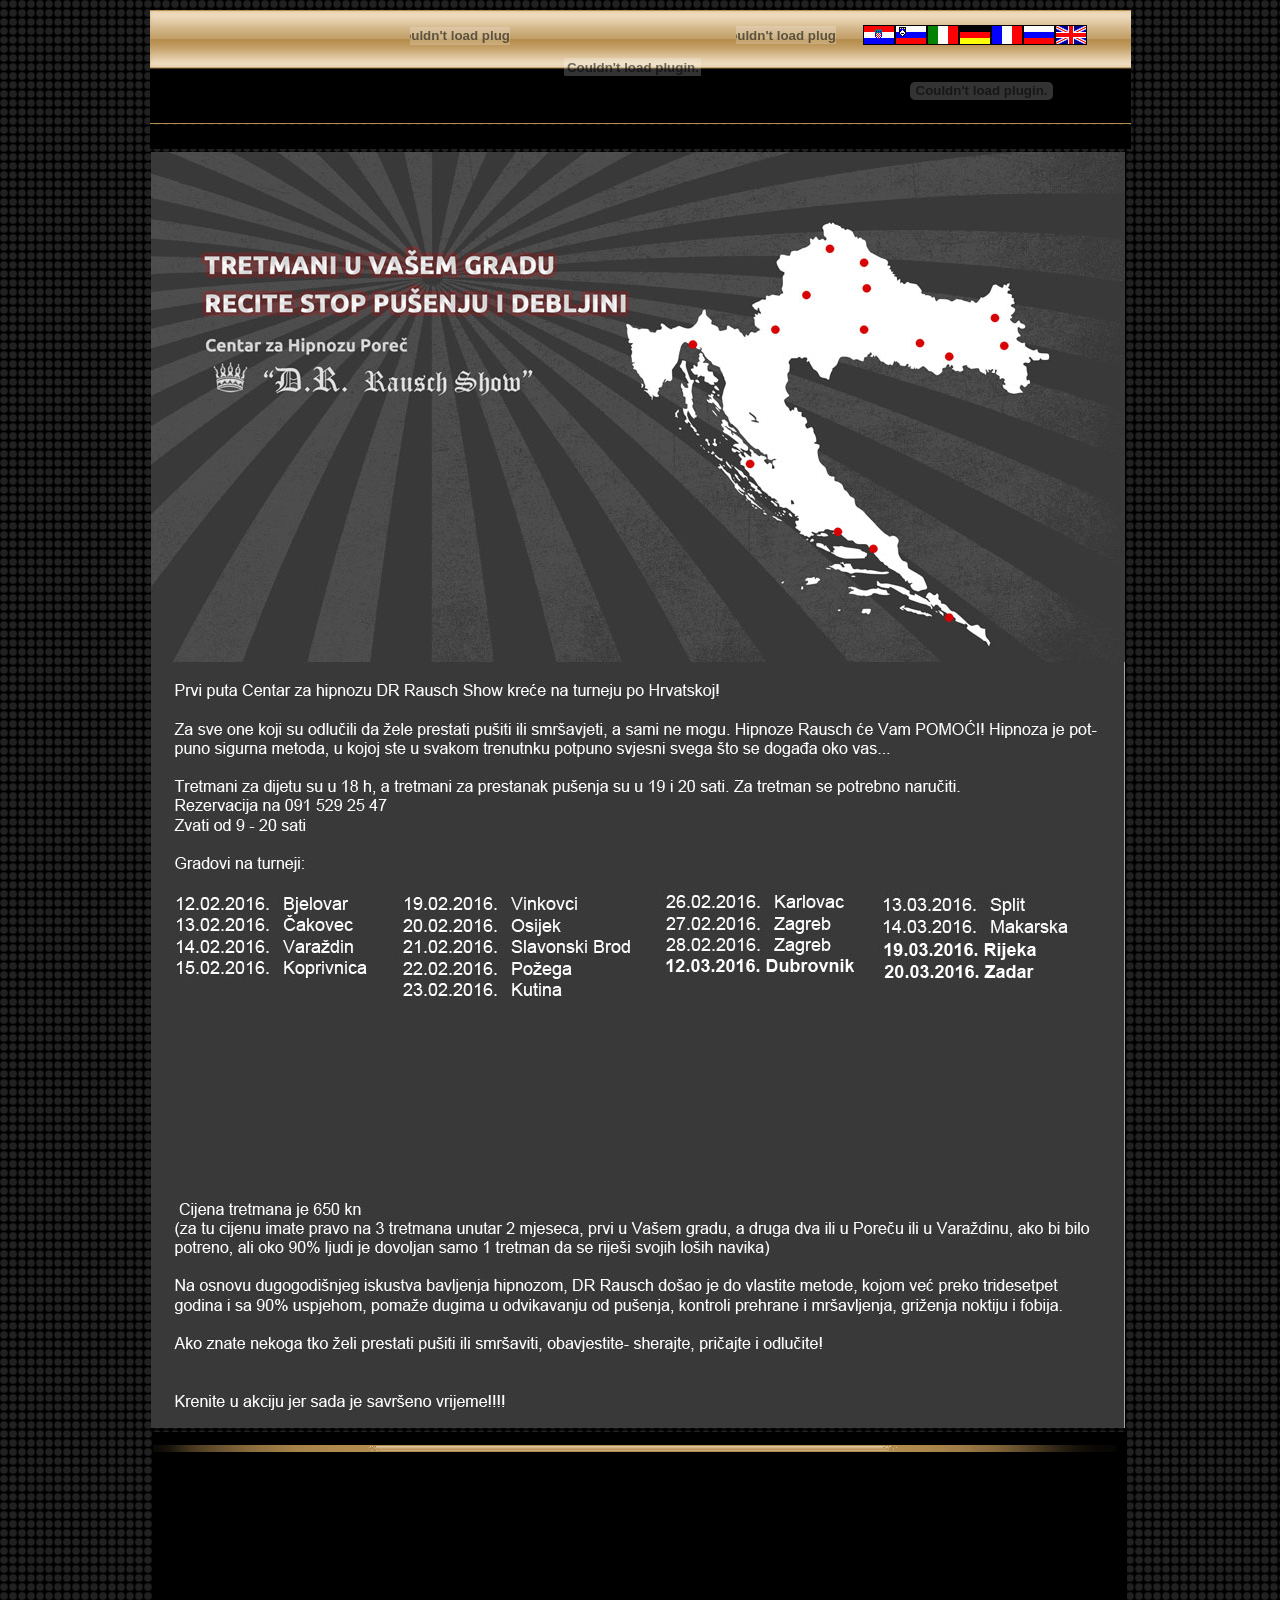
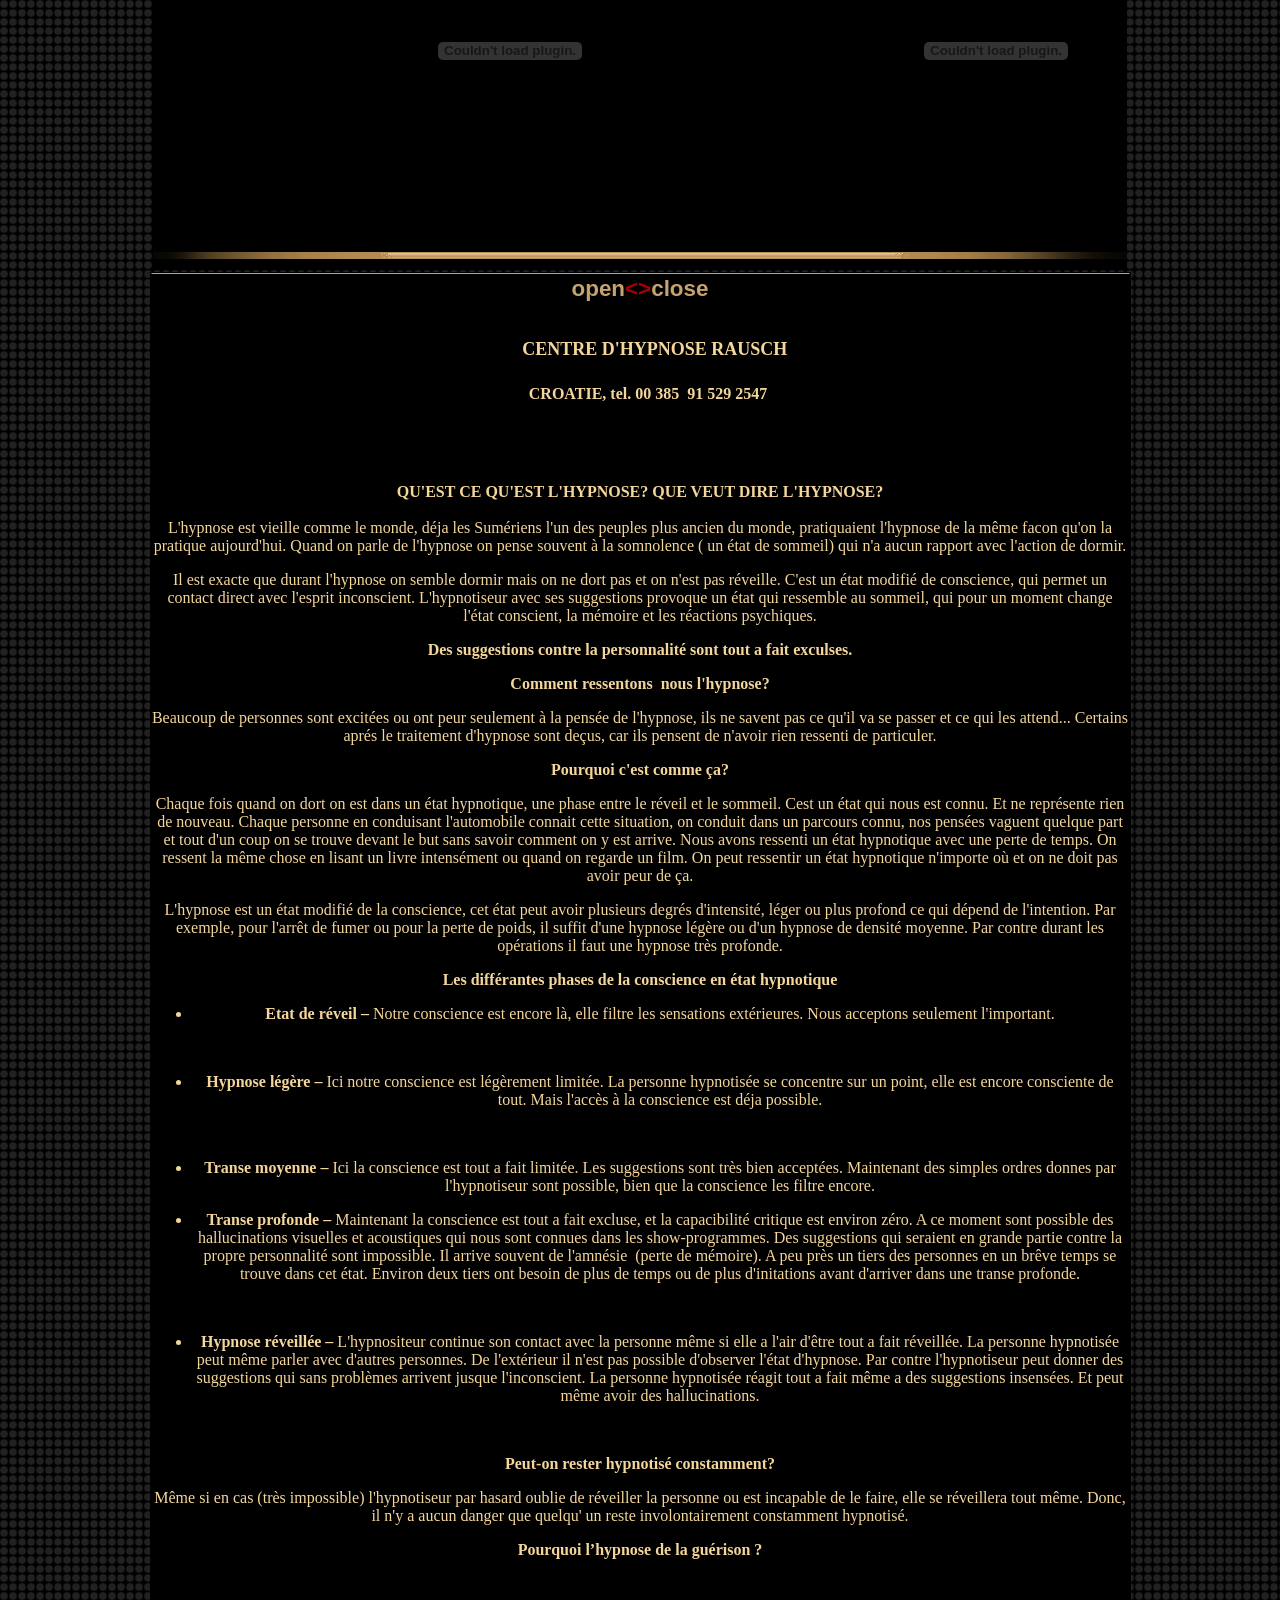
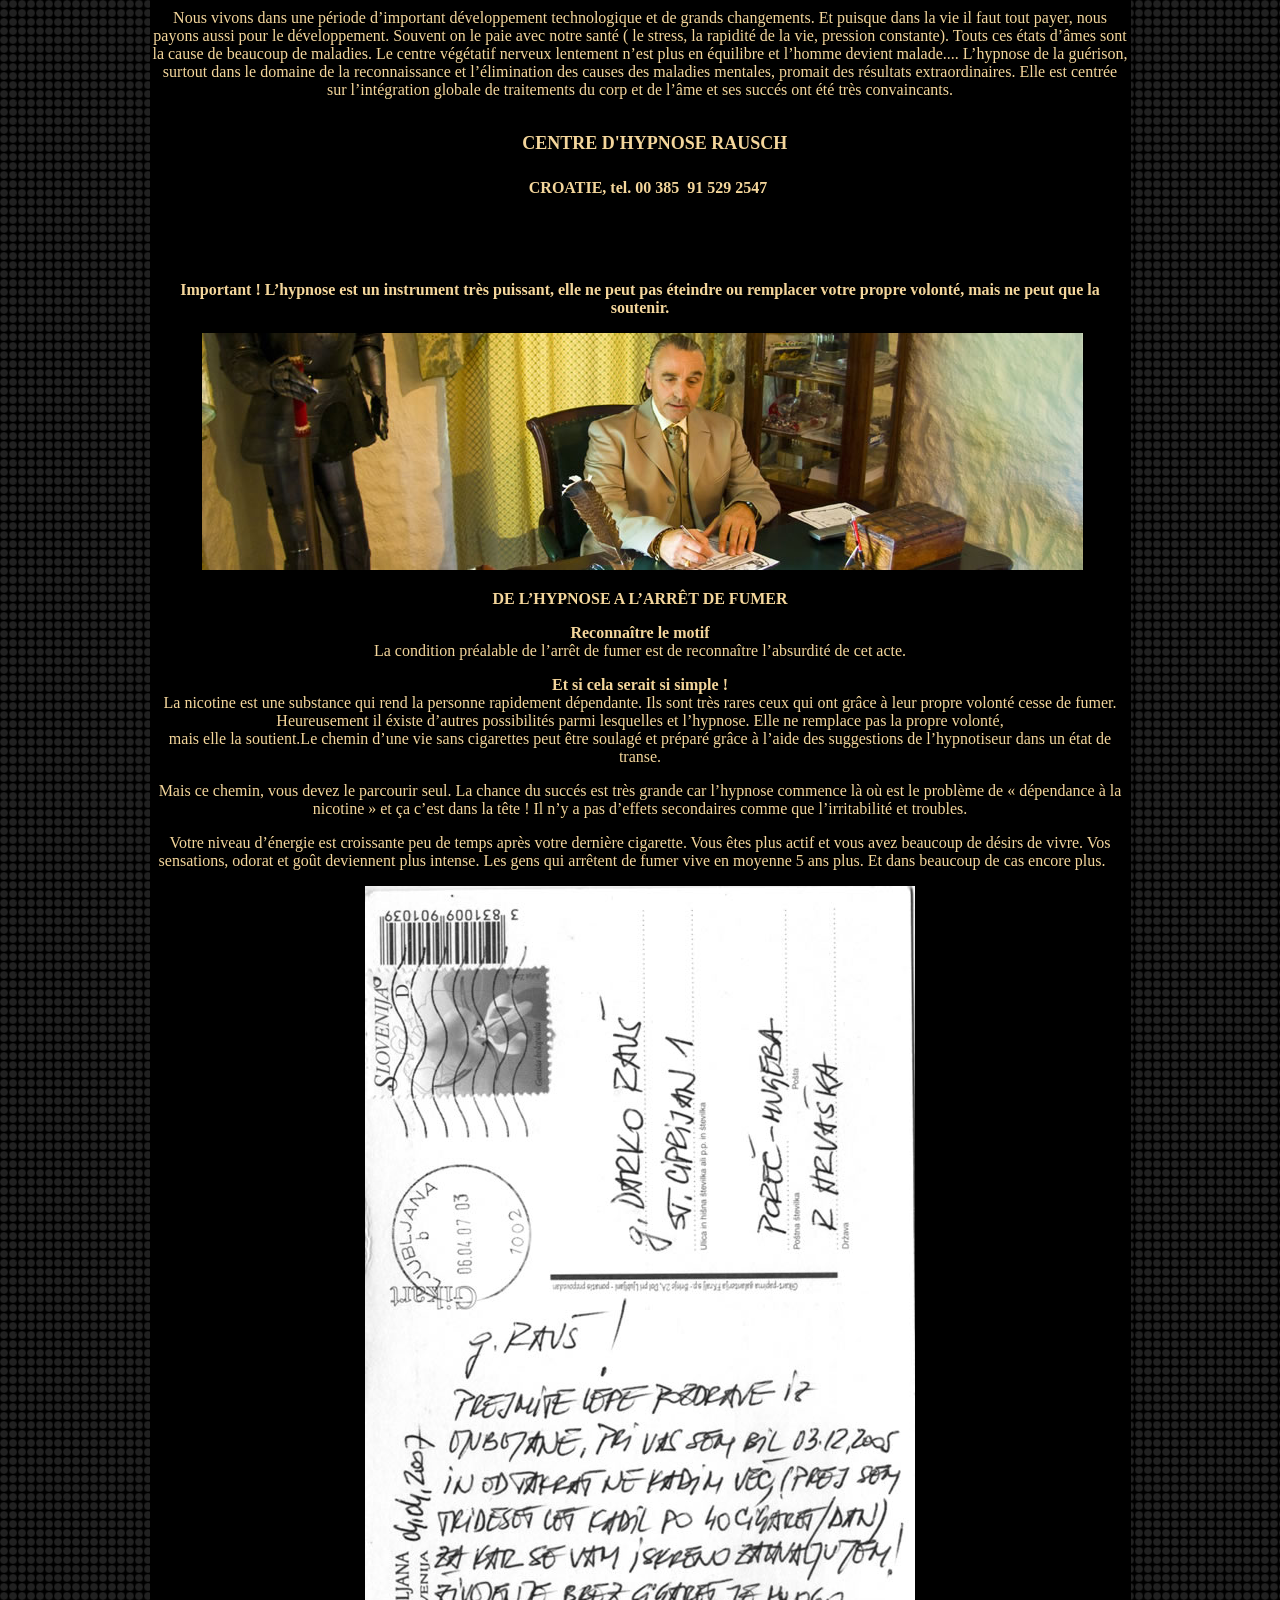
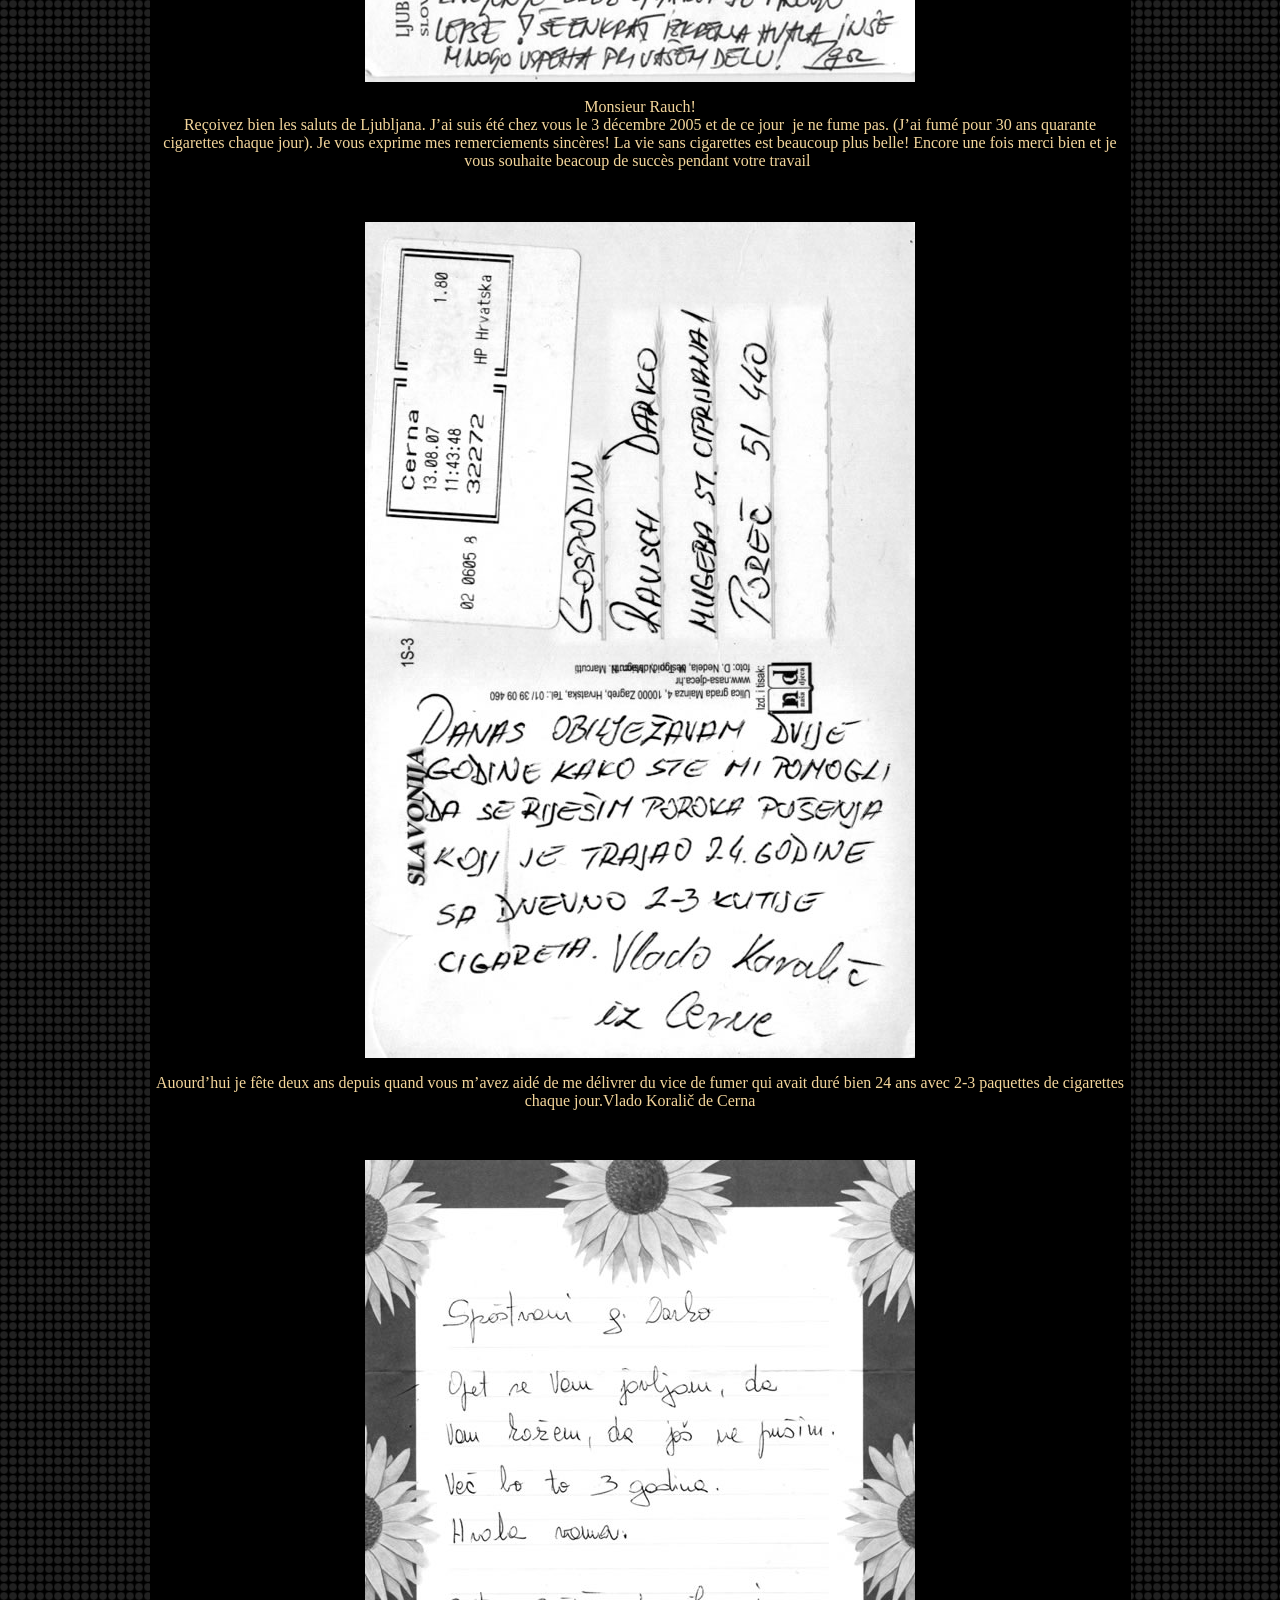
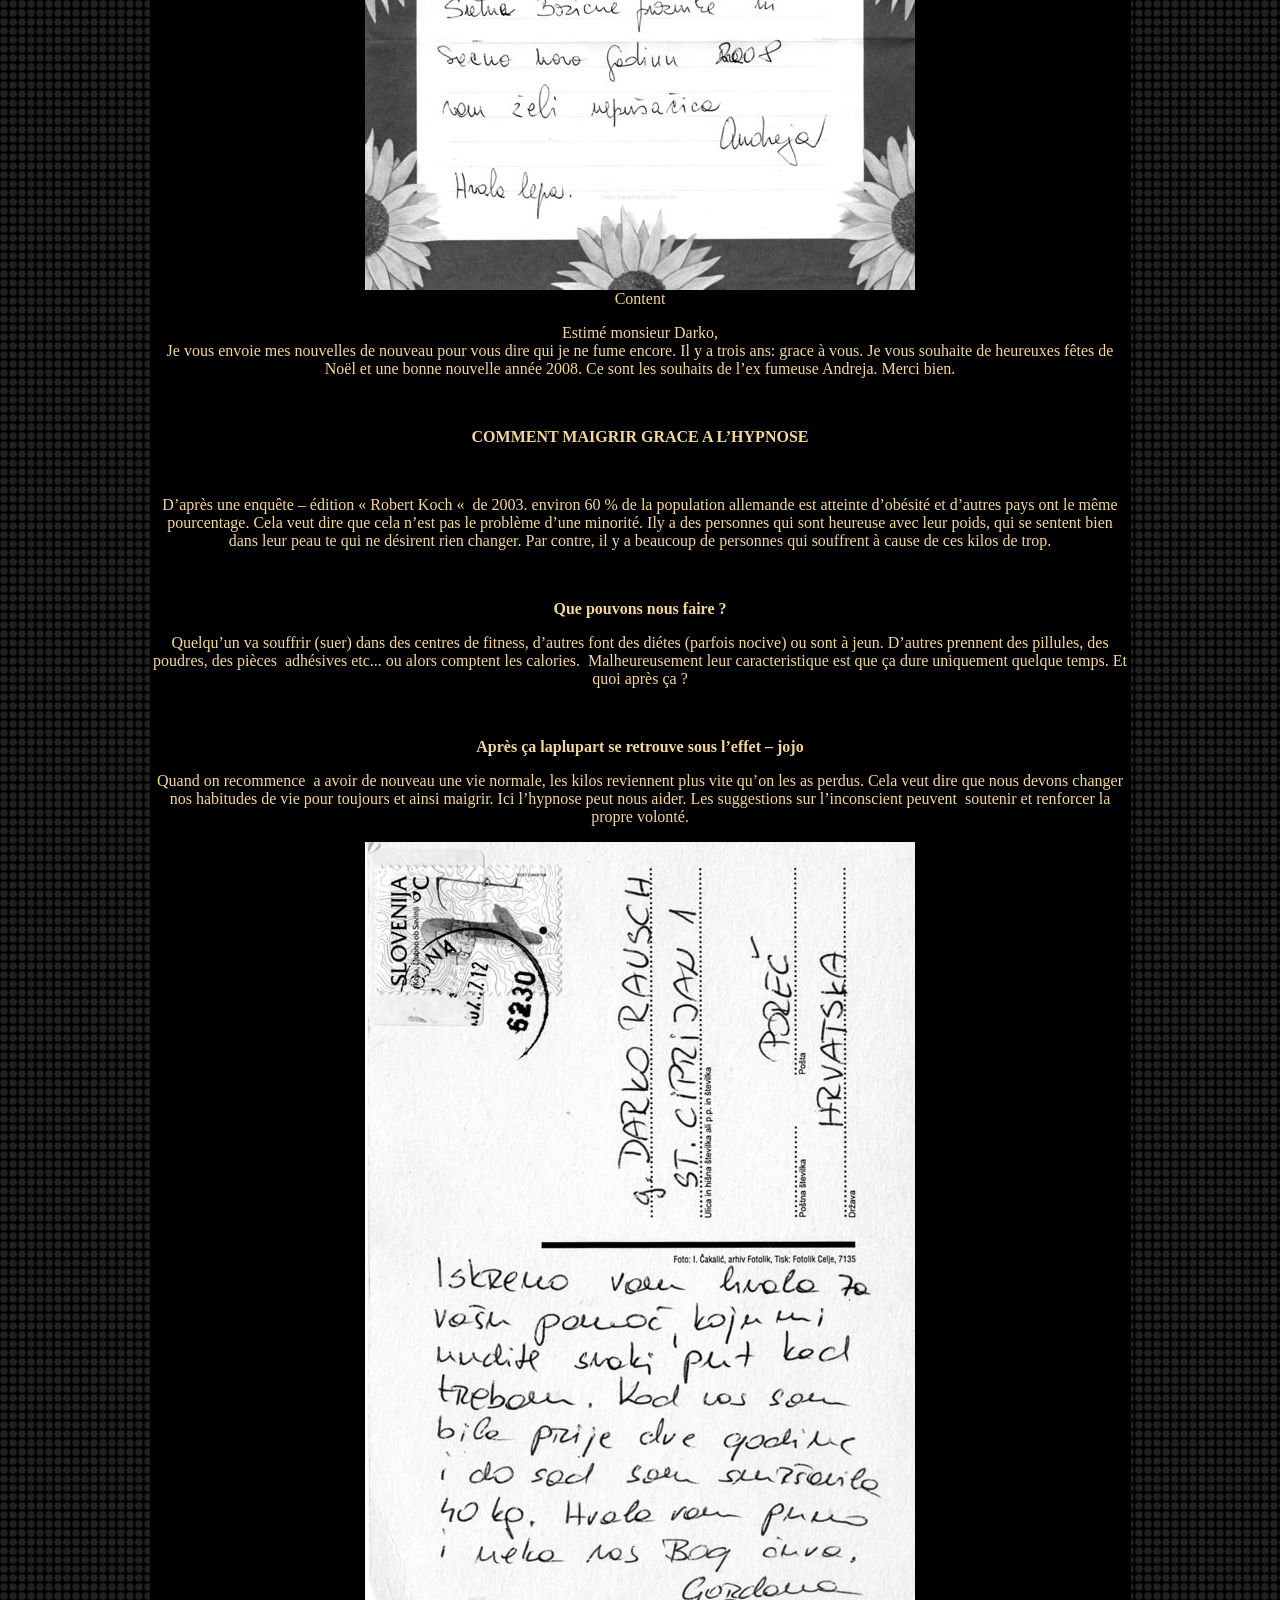
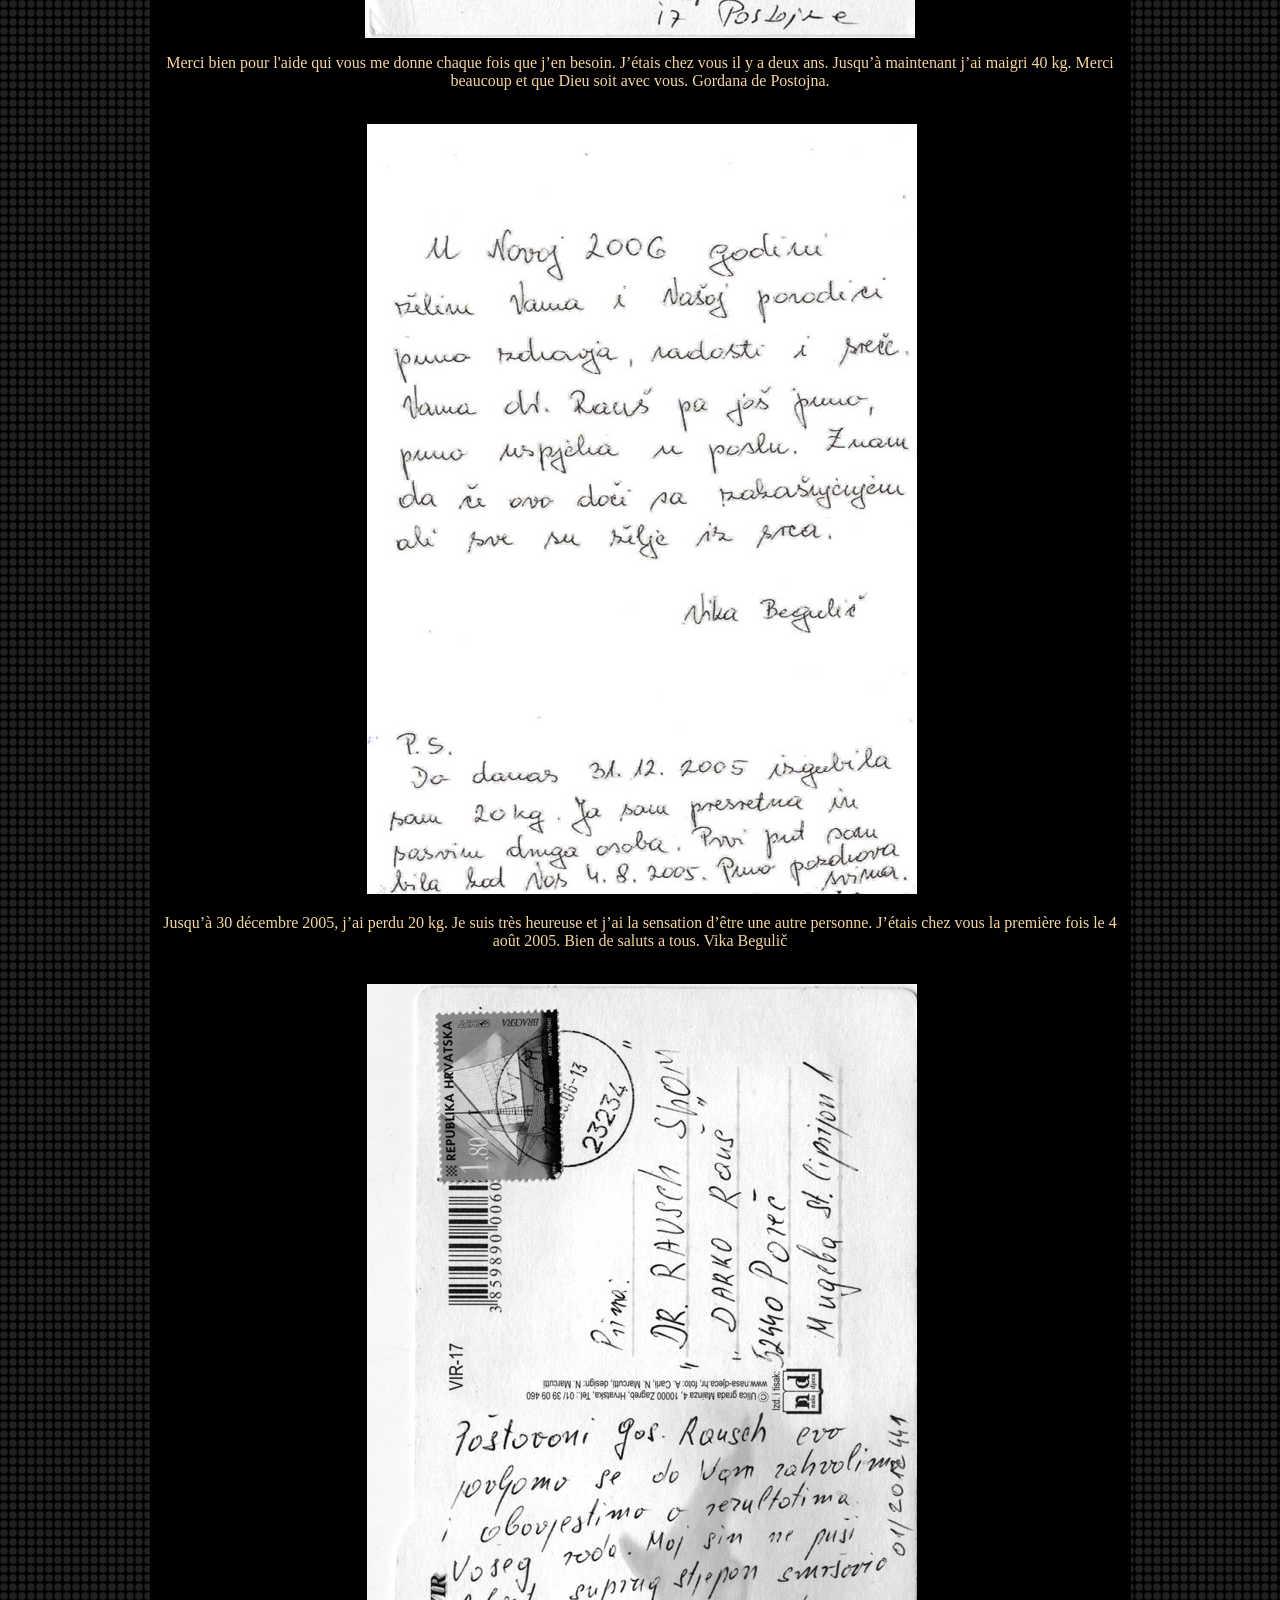
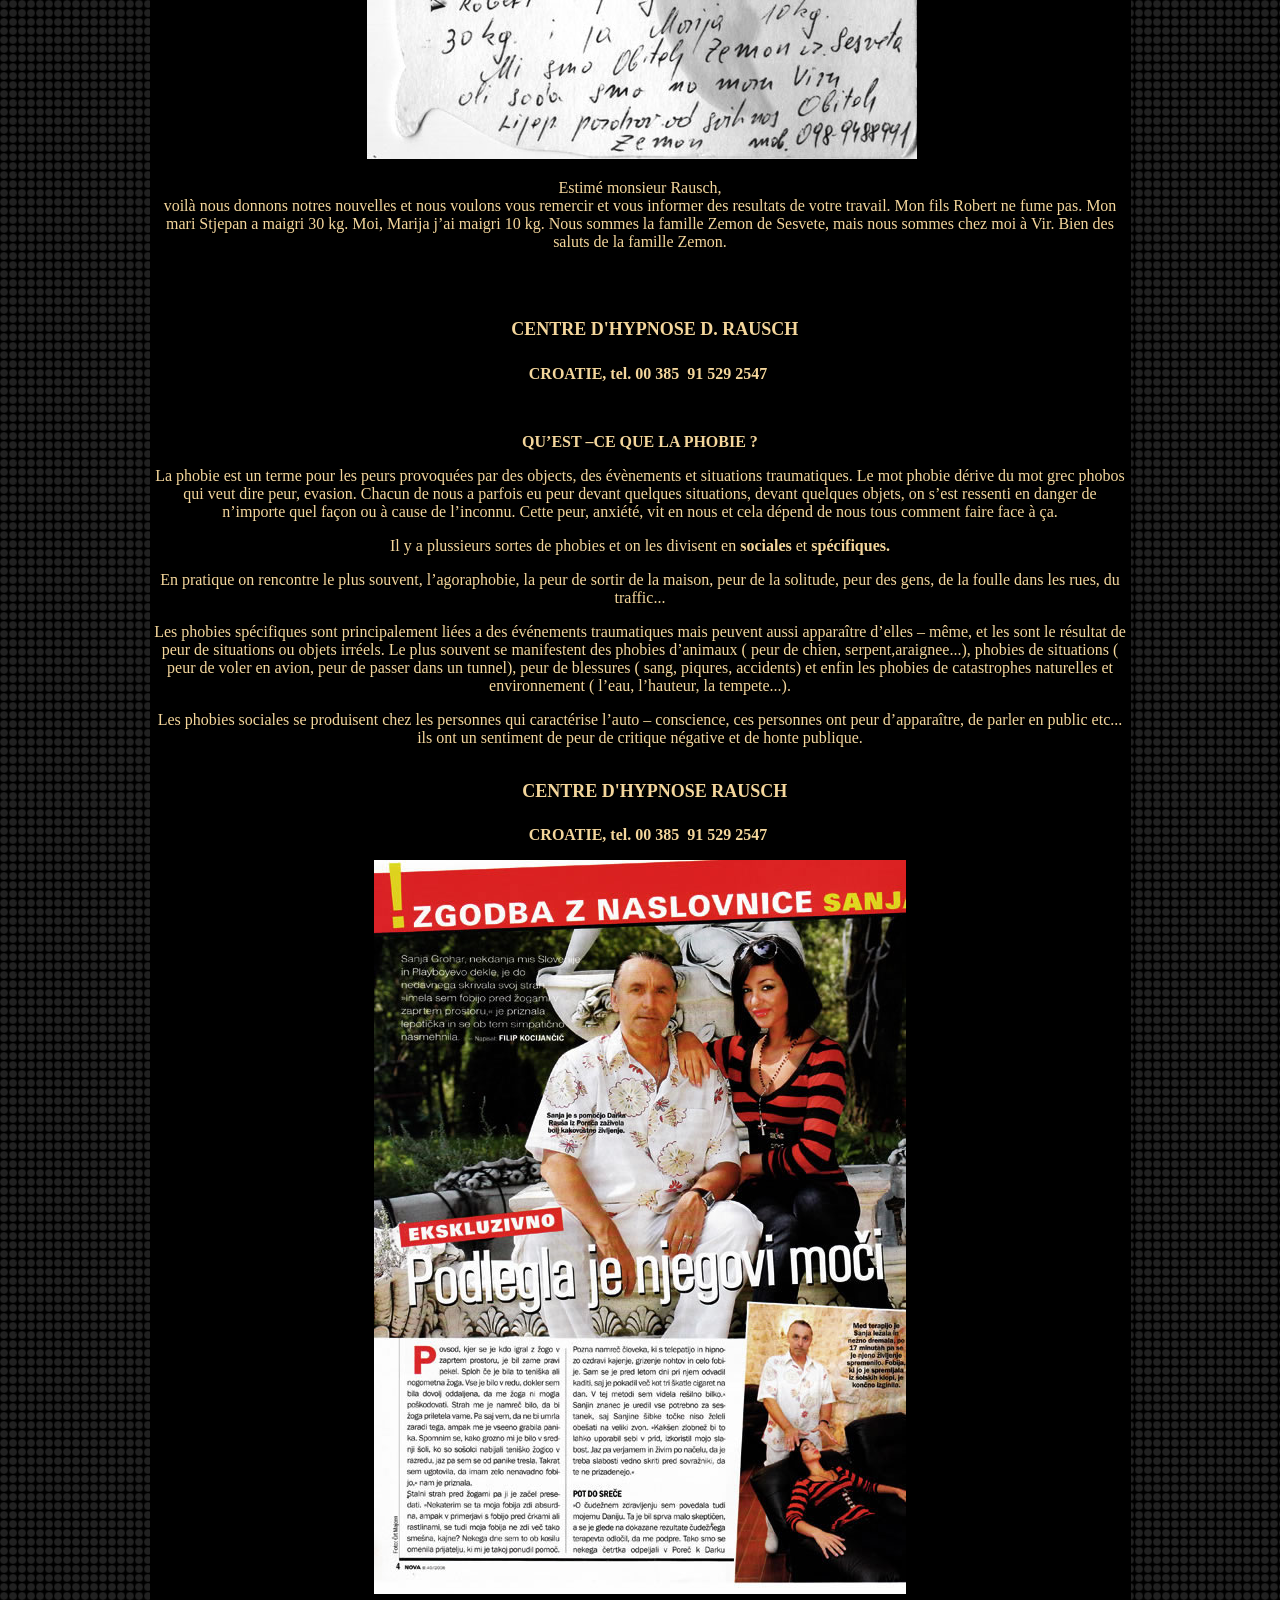
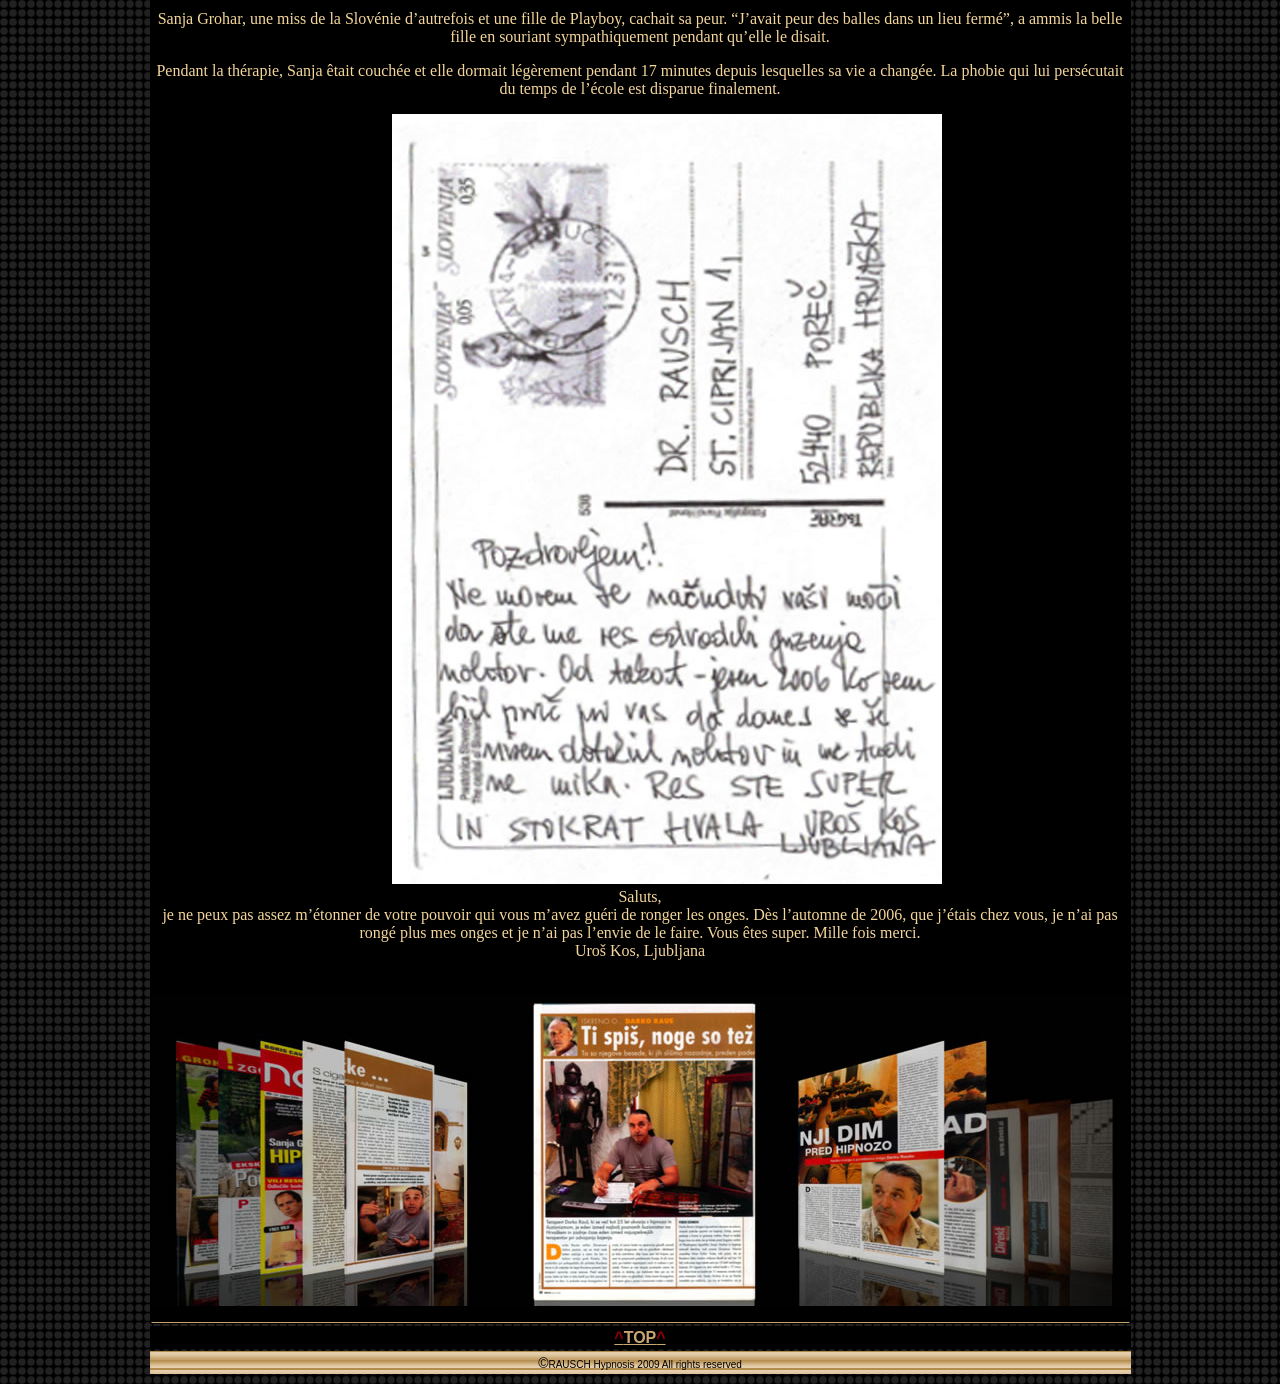
<file: fr.html>
<!DOCTYPE HTML PUBLIC "-//W3C//DTD HTML 4.01 Transitional//EN" "http://www.w3.org/TR/html4/loose.dtd">
<html>
<head>
    <link rel="shortcut icon" href="http://www.hipnozarausch.com/favicon.ico">
    <meta http-equiv="Content-Type" content="text/html; charset=utf-8">
    <title>Hipnoza Rausch::Rausch Hypnosis</title>
    <script src="Scripts/AC_RunActiveContent.js" type="text/javascript"></script>
    <script src="SpryAssets/SpryCollapsiblePanel.js" type="text/javascript"></script>
    <style type="text/css">
        <!--
        body {
            background-color: #000000;
            background-image: url(images/bg.gif);
        }

        .style1 {
            font-family: Arial, Helvetica, sans-serif;
            font-size: 10px;
        }

        .style2 {
            font-size: 14px
        }

        -->
    </style>
    <link href="SpryAssets/SpryCollapsiblePanel.css" rel="stylesheet" type="text/css">
    <style type="text/css">
        <!--
        .style3 {
            color: #FFFFFF;
            background-color: #000000;
            border-top-color: #000000;
            border-right-color: #000000;
            border-bottom-color: #000000;
        }

        .style4 {
            color: #000000;
            border-top-color: #BD9759;
            border-right-color: #BD9759;
            border-bottom-color: #BD9759;
            border-left-color: #BD9759;
            border-color: #DEC59D;
            background-color: #000000;
        }

        .style5 {
            font-size: 2em;
            color: #C4A36E;
        }

        .style6 {
            color: #FFFFFF
        }

        a:link {
            color: #CAA674;
        }

        a:visited {
            color: #CAA674;
        }

        a:hover {
            color: #CAA674;
        }

        a:active {
            color: #CAA674;
        }

        .style7 {
            color: #A80000
        }

        .style8 {
            font-family: Arial, Helvetica, sans-serif;
            font-weight: bold;
        }

        .style9 {
            color: #930000
        }

        .style10 {
            color: #F4D69B
        }

        .style15 {
            font-size: 18px
        }

        -->
    </style>
    <meta name="keywords"
          content="Centar za hipnozu d.Rausch, Hipnoza, dr.Rausch, Pušenje, Ovisnost, Tretmani Hipnozom, Mršavljenje, Odvikavanje od pušenja, Zabrana Pušenja, Hipnoza, Fobije ">
</head>

<body>
<meta name="description"
      content="Centar za hipnozu d.Rausch, Hipnoza, dr.Rausch, Pušenje, Ovisnost, Tretmani Hipnozom, Mršavljenje, Odvikavanje od pušenja, Zabrana Pušenja, Hipnoza, Fobije ">

<table width="985" border="0" align="center">
    <tr>
        <td width="979" height="109" background="images/toolbar.jpg" bgcolor="#000000">
            <table width="979" height="110" border="0" align="center">
                <tr>
                    <td width="404" height="106">
                        <table width="398" height="90" border="0">
                            <tr>
                                <td width="210">
                                    <div align="center"></div>
                                </td>
                                <td width="178" height="21">
                                    <div align="center">
                                        <script type="text/javascript">
                                            AC_FL_RunContent('codebase', 'http://download.macromedia.com/pub/shockwave/cabs/flash/swflash.cab#version=5,0,0,0', 'width', '100', 'height', '20', 'src', 'videos', 'quality', 'high', 'pluginspage', 'http://www.adobe.com/shockwave/download/download.cgi?P1_Prod_Version=ShockwaveFlash', 'bgcolor', '#B68F4E', 'scale', 'exactfit', 'movie', 'videos'); //end AC code
                                        </script>
                                        <noscript>
                                            <object classid="clsid:D27CDB6E-AE6D-11cf-96B8-444553540000"
                                                    codebase="http://download.macromedia.com/pub/shockwave/cabs/flash/swflash.cab#version=5,0,0,0"
                                                    width="100" height="20">
                                                <param name="movie" value="videos.swf">
                                                <param name="quality" value="high">
                                                <param name="bgcolor" value="#B68F4E">
                                                <param name="SCALE" value="exactfit">
                                                <embed src="videos.swf" width="100" height="20" quality="high"
                                                       pluginspage="http://www.adobe.com/shockwave/download/download.cgi?P1_Prod_Version=ShockwaveFlash"
                                                       type="application/x-shockwave-flash" bgcolor="#B68F4E"
                                                       scale="exactfit"></embed>
                                            </object>
                                        </noscript>
                                    </div>
                                </td>
                            </tr>
                            <tr>
                                <td><a name="top" id="top"></a></td>
                                <td height="59">&nbsp;</td>
                            </tr>
                        </table>
                    </td>
                    <td width="147">
                        <div align="center">
                            <script type="text/javascript">
                                AC_FL_RunContent('codebase', 'http://download.macromedia.com/pub/shockwave/cabs/flash/swflash.cab#version=9,0,28,0', 'width', '137', 'height', '104', 'src', 'top_anim', 'quality', 'high', 'pluginspage', 'http://www.adobe.com/shockwave/download/download.cgi?P1_Prod_Version=ShockwaveFlash', 'movie', 'top_anim'); //end AC code
                            </script>
                            <noscript>
                                <object classid="clsid:D27CDB6E-AE6D-11cf-96B8-444553540000"
                                        codebase="http://download.macromedia.com/pub/shockwave/cabs/flash/swflash.cab#version=9,0,28,0"
                                        width="137" height="104">
                                    <param name="movie" value="top_anim.swf">
                                    <param name="quality" value="high">
                                    <embed src="top_anim.swf" quality="high"
                                           pluginspage="http://www.adobe.com/shockwave/download/download.cgi?P1_Prod_Version=ShockwaveFlash"
                                           type="application/x-shockwave-flash" width="137" height="104"></embed>
                                </object>
                            </noscript>
                        </div>
                    </td>
                    <td width="414">
                        <table width="417" height="78" border="0">
                            <tr>
                                <td width="146">
                                    <div align="center">
                                        <script type="text/javascript">
                                            AC_FL_RunContent('codebase', 'http://download.macromedia.com/pub/shockwave/cabs/flash/swflash.cab#version=5,0,0,0', 'width', '100', 'height', '20', 'src', 'contact', 'quality', 'high', 'pluginspage', 'http://www.adobe.com/shockwave/download/download.cgi?P1_Prod_Version=ShockwaveFlash', 'bgcolor', '#B68F4E', 'scale', 'exactfit', 'movie', 'contact'); //end AC code
                                        </script>
                                        <noscript>
                                            <object classid="clsid:D27CDB6E-AE6D-11cf-96B8-444553540000"
                                                    codebase="http://download.macromedia.com/pub/shockwave/cabs/flash/swflash.cab#version=5,0,0,0"
                                                    width="100" height="20">
                                                <param name="movie" value="contact.swf">
                                                <param name="quality" value="high">
                                                <param name="bgcolor" value="#B68F4E">
                                                <param name="SCALE" value="exactfit">
                                                <embed src="contact.swf" width="100" height="20" quality="high"
                                                       pluginspage="http://www.adobe.com/shockwave/download/download.cgi?P1_Prod_Version=ShockwaveFlash"
                                                       type="application/x-shockwave-flash" bgcolor="#B68F4E"
                                                       scale="exactfit"></embed>
                                            </object>
                                        </noscript>
                                    </div>
                                </td>
                                <td width="261" height="21">
                                    <div align="left"><a href="main.html"><img src="images/cro.png" width="32"
                                                                               height="20"></a><a href="slo.html"><img
                                            src="images/slo.png" width="32" height="20"></a><a href="it.html"><img
                                            src="images/it.png" width="32" height="20"></a><a href="ger.html"><img
                                            src="images/ger.png" width="32" height="20"></a><a href="fr.html"><img
                                            src="images/fra.png" width="32" height="20"></a><a href="ru.html"><img
                                            src="images/rus.png" width="32" height="20"></a><a href="en.html"><img
                                            src="images/eng.png" width="32" height="20"></a></div>
                                </td>
                            </tr>
                            <tr>
                                <td>&nbsp;</td>
                                <td width="261" height="51">
                                    <table width="227" height="45" border="0">
                                        <tr>
                                            <th scope="col">&nbsp;</th>
                                        </tr>
                                        <tr>
                                            <th scope="col">
                                                <script type="text/javascript">
                                                    AC_FL_RunContent('codebase', 'http://download.macromedia.com/pub/shockwave/cabs/flash/swflash.cab#version=9,0,28,0', 'width', '232', 'height', '32', 'src', 'sound_bg', 'quality', 'high', 'pluginspage', 'http://www.adobe.com/shockwave/download/download.cgi?P1_Prod_Version=ShockwaveFlash', 'movie', 'sound_bg'); //end AC code
                                                </script>
                                                <noscript>
                                                    <object classid="clsid:D27CDB6E-AE6D-11cf-96B8-444553540000"
                                                            codebase="http://download.macromedia.com/pub/shockwave/cabs/flash/swflash.cab#version=9,0,28,0"
                                                            width="232" height="32">
                                                        <param name="movie" value="sound_bg.swf">
                                                        <param name="quality" value="high">
                                                        <embed src="sound_bg.swf" quality="high"
                                                               pluginspage="http://www.adobe.com/shockwave/download/download.cgi?P1_Prod_Version=ShockwaveFlash"
                                                               type="application/x-shockwave-flash" width="232"
                                                               height="32"></embed>
                                                    </object>
                                                </noscript>
                                            </th>
                                        </tr>
                                    </table>
                                </td>
                            </tr>
                        </table>
                    </td>
                </tr>
            </table>
        </td>
    </tr>
    <tr>
        <td height="21" bgcolor="#000000">&nbsp;</td>
    </tr>
    <tr>
        <td><img src="images/map.jpg" width="974" height="1276" alt=""></td>
    </tr>
    <tr>
        <td height="437">
            <div align="center">
                <table width="974" height="437" border="0" background="images/introvideobg.jpg">
                    <tr>
                        <th width="708" height="406" scope="col">
                            <script type="text/javascript">
                                AC_FL_RunContent('codebase', 'http://download.macromedia.com/pub/shockwave/cabs/flash/swflash.cab#version=9,0,28,0', 'width', '666', 'height', '375', 'src', 'fr', 'quality', 'high', 'pluginspage', 'http://www.adobe.com/shockwave/download/download.cgi?P1_Prod_Version=ShockwaveFlash', 'movie', 'fr'); //end AC code
                            </script>
                            <noscript>
                                <object classid="clsid:D27CDB6E-AE6D-11cf-96B8-444553540000"
                                        codebase="http://download.macromedia.com/pub/shockwave/cabs/flash/swflash.cab#version=9,0,28,0"
                                        width="666" height="375">
                                    <param name="movie" value="fr.swf">
                                    <param name="quality" value="high">
                                    <embed src="fr.swf" quality="high"
                                           pluginspage="http://www.adobe.com/shockwave/download/download.cgi?P1_Prod_Version=ShockwaveFlash"
                                           type="application/x-shockwave-flash" width="666" height="375"></embed>
                                </object>
                            </noscript>
                        </th>
                        <th width="256" scope="col">
                            <script type="text/javascript">
                                AC_FL_RunContent('codebase', 'http://download.macromedia.com/pub/shockwave/cabs/flash/swflash.cab#version=9,0,28,0', 'width', '163', 'height', '329', 'src', 'playsmokingvideo', 'quality', 'high', 'pluginspage', 'http://www.adobe.com/shockwave/download/download.cgi?P1_Prod_Version=ShockwaveFlash', 'movie', 'playsmokingvideo'); //end AC code
                            </script>
                            <noscript>
                                <object classid="clsid:D27CDB6E-AE6D-11cf-96B8-444553540000"
                                        codebase="http://download.macromedia.com/pub/shockwave/cabs/flash/swflash.cab#version=9,0,28,0"
                                        width="163" height="329">
                                    <param name="movie" value="playsmokingvideo.swf">
                                    <param name="quality" value="high">
                                    <embed src="playsmokingvideo.swf" quality="high"
                                           pluginspage="http://www.adobe.com/shockwave/download/download.cgi?P1_Prod_Version=ShockwaveFlash"
                                           type="application/x-shockwave-flash" width="163" height="329"></embed>
                                </object>
                            </noscript>
                        </th>
                    </tr>
                </table>
            </div>
        </td>
    </tr>
    <tr>
        <td height="21" align="right" bordercolor="#000000" bgcolor="#000000">
            <div align="center">
                <div id="CollapsiblePanel1" class="CollapsiblePanel">
                    <div class="CollapsiblePanelTab style3" tabindex="0">
                        <div align="left" class="style4">
                            <div align="center" class="style5">open<span class="style7">&lt;&gt;</span>close</div>
                        </div>
                    </div>
                    <div class="CollapsiblePanelContent">
                        <h1 class="style10">  <span class="style15">   CENTRE D'HYPNOSE RAUSCH</span></h1>
                        <p class="style10"><strong>    CROATIE, tel. 00 385  91 529 2547</strong></p>
                        <h1 class="style10">      </h1>
                        <p class="style10"><strong>QU'EST CE QU'EST L'HYPNOSE? QUE VEUT DIRE L'HYPNOSE?</strong><br>
                            <br>
                            L'hypnose est vieille comme le monde, déja les Sumériens l'un des peuples plus ancien du
                            monde, pratiquaient l'hypnose de la même facon qu'on la pratique aujourd'hui. Quand on parle
                            de l'hypnose on pense souvent à la somnolence ( un état de sommeil) qui n'a aucun rapport
                            avec l'action de dormir.</p>
                        <p class="style10">Il est exacte que durant l'hypnose on semble dormir mais on ne dort pas et on
                            n'est pas réveille. C'est un état modifié de conscience, qui permet un contact direct avec
                            l'esprit inconscient. L'hypnotiseur avec ses suggestions provoque un état qui ressemble au
                            sommeil, qui pour un moment change l'état conscient, la mémoire et les réactions
                            psychiques.</p>
                        <p class="style10"><strong>Des suggestions contre la personnalité sont tout a fait
                            exculses.</strong></p>
                        <p class="style10"><strong>Comment ressentons  nous l'hypnose?</strong></p>
                        <p class="style10">Beaucoup de personnes sont excitées ou ont peur seulement à la pensée de
                            l'hypnose, ils ne savent pas ce qu'il va se passer et ce qui les attend... Certains aprés le
                            traitement d'hypnose sont deçus, car ils pensent de n'avoir rien ressenti de particuler.</p>
                        <p class="style10"><strong>Pourquoi c'est comme ça?</strong></p>
                        <p class="style10">Chaque fois quand on dort on est dans un état hypnotique, une phase entre le
                            réveil et le sommeil. Cest un état qui nous est connu. Et ne représente rien de nouveau.
                            Chaque personne en conduisant l'automobile connait cette situation, on conduit dans un
                            parcours connu, nos pensées vaguent quelque part et tout d'un coup on se trouve devant le
                            but sans savoir comment on y est arrive. Nous avons ressenti un état hypnotique avec une
                            perte de temps. On ressent la même chose en lisant un livre intensément ou quand on regarde
                            un film. On peut ressentir un état hypnotique n'importe où et on ne doit pas avoir peur de
                            ça.</p>
                        <p class="style10">L'hypnose est un état modifié de la conscience, cet état peut avoir plusieurs
                            degrés d'intensité, léger ou plus profond ce qui dépend de l'intention. Par exemple, pour
                            l'arrêt de fumer ou pour la perte de poids, il suffit d'une hypnose légère ou d'un hypnose
                            de densité moyenne. Par contre durant les opérations il faut une hypnose très profonde.</p>
                        <p class="style10"><strong>Les différantes phases de la conscience en état hypnotique</strong>
                        </p>
                        <ul>
                            <li class="style10"><strong>Etat de réveil – </strong>Notre conscience est encore là, elle
                                filtre les sensations extérieures. Nous acceptons seulement l'important.
                            </li>
                        </ul>
                        <p class="style10"><strong>&nbsp;</strong></p>
                        <ul>
                            <li class="style10"><strong>Hypnose légère – </strong>Ici notre conscience est légèrement
                                limitée. La personne hypnotisée se concentre sur un point, elle est encore consciente de
                                tout. Mais l'accès à la conscience est déja possible.
                            </li>
                        </ul>
                        <p class="style10"><strong>&nbsp;</strong></p>
                        <ul>
                            <li class="style10"><strong>Transe moyenne – </strong>Ici la conscience est tout a fait
                                limitée. Les suggestions sont très bien acceptées. Maintenant des simples ordres donnes
                                par l'hypnotiseur sont possible, bien que la conscience les filtre encore.
                            </li>
                        </ul>
                        <ul>
                            <li class="style10"><strong>Transe profonde – </strong>Maintenant la conscience est tout a
                                fait excluse, et la capacibilité critique est environ zéro. A ce moment sont possible
                                des hallucinations visuelles et acoustiques qui nous sont connues dans les
                                show-programmes. Des suggestions qui seraient en grande partie contre la propre
                                personnalité sont impossible. Il arrive souvent de l'amnésie  (perte de mémoire). A peu
                                près un tiers des personnes en un brêve temps se trouve dans cet état. Environ deux
                                tiers ont besoin de plus de temps ou de plus d'initations avant d'arriver dans une
                                transe profonde.
                            </li>
                        </ul>
                        <p class="style10"><strong>&nbsp;</strong></p>
                        <ul>
                            <li class="style10"><strong>Hypnose réveillée – </strong>L'hypnositeur continue son contact
                                avec la personne même si elle a l'air d'être tout a fait réveillée. La personne
                                hypnotisée peut même parler avec d'autres personnes. De l'extérieur il n'est pas
                                possible d'observer l'état d'hypnose. Par contre l'hypnotiseur peut donner des
                                suggestions qui sans problèmes arrivent jusque l'inconscient. La personne hypnotisée
                                réagit tout a fait même a des suggestions insensées. Et peut même avoir des
                                hallucinations.
                            </li>
                        </ul>
                        <p class="style10"><strong> </strong></p>
                        <p class="style10"><strong>Peut-on rester hypnotisé constamment?</strong></p>
                        <p class="style10">Même si en cas (très impossible) l'hypnotiseur par hasard oublie de réveiller
                            la personne ou est incapable de le faire, elle se réveillera tout même. Donc, il n'y a aucun
                            danger que quelqu' un reste involontairement constamment hypnotisé.</p>
                        <p class="style10"><strong>Pourquoi l’hypnose de la guérison&nbsp;?</strong></p>
                        <p>&nbsp;</p>
                        <p class="style10">Nous vivons dans une période d’important développement technologique et de
                            grands changements. Et puisque dans la vie il faut tout payer, nous payons aussi pour le
                            développement. Souvent on le paie avec notre santé ( le stress, la rapidité de la vie,
                            pression constante). Touts ces états d’âmes sont la cause de beaucoup de maladies. Le centre
                            végétatif nerveux lentement n’est plus en équilibre et l’homme devient malade.... L’hypnose
                            de la guérison, surtout dans le domaine de la reconnaissance et l’élimination des causes des
                            maladies mentales, promait des résultats extraordinaires. Elle est centrée sur l’intégration
                            globale de traitements du corp et de l’âme et ses succés ont été très convaincants.</p>
                        <h1 class="style10">  <span class="style15">   CENTRE D'HYPNOSE RAUSCH</span></h1>
                        <p class="style10"><strong>    CROATIE, tel. 00 385  91 529 2547</strong></p>
                        <p class="style10">&nbsp;</p>
                        <p>&nbsp;</p>
                        <p class="style10"><strong>Important&nbsp;! L’hypnose est un instrument très puissant, elle ne
                            peut pas éteindre ou remplacer votre propre volonté, mais ne peut que la soutenir.</strong>
                        </p>
                        <p class="style10"><strong>&nbsp;</strong><img src="images/work_table.jpg" width="881"
                                                                       height="237"></p>
                        <p class="style10"><strong>DE L’HYPNOSE A L’ARRÊT DE FUMER</strong></p>
                        <p class="style10"><strong>Reconnaître le motif</strong><br>
                            La condition préalable de l’arrêt de fumer est de reconnaître l’absurdité de cet acte.</p>
                        <p class="style10"><strong>Et si cela serait si simple&nbsp;!</strong><br>
                            La nicotine est une substance qui rend la personne rapidement dépendante. Ils sont très
                            rares ceux qui ont grâce à leur propre volonté cesse de fumer. Heureusement il éxiste
                            d’autres possibilités parmi lesquelles et l’hypnose. Elle ne remplace pas la propre volonté,
                            <br>
                            mais elle la soutient.Le chemin d’une vie sans cigarettes peut être soulagé et préparé grâce
                            à l’aide des suggestions de l’hypnotiseur dans un état de transe.</p>
                        <p class="style10">Mais ce chemin, vous devez le parcourir seul. La chance du succés est très
                            grande car l’hypnose commence là où est le problème de «&nbsp;dépendance à la nicotine&nbsp;»
                            et ça c’est dans la tête&nbsp;! Il n’y a pas d’effets secondaires comme que l’irritabilité
                            et troubles.</p>
                        <p class="style10">Votre niveau d’énergie est croissante peu de temps après votre dernière
                            cigarette. Vous êtes plus actif et vous avez beaucoup de désirs de vivre. Vos sensations,
                            odorat et goût deviennent plus intense. Les gens qui arrêtent de fumer vive en moyenne 5 ans
                            plus. Et dans beaucoup de cas encore plus.    </p>
                        <p><span class="style10"><img src="images/scan 5 b.jpg" alt="" width="550" height="796"></span>
                        </p>
                        <div>
                            <p><span class="style10">Monsieur Rauch!<br>
  Reçoivez bien les saluts de Ljubljana. J’ai suis été chez vous le 3 décembre 2005 et de  ce jour  je ne fume pas. (J’ai fumé pour 30 ans quarante  cigarettes chaque jour). Je vous exprime mes remerciements sincères! La vie  sans cigarettes est beaucoup plus belle! Encore une fois merci bien et je vous  souhaite beacoup de succès pendant votre travail</span>!
                            </p>
                            <div><br>
                                Igor
                            </div>
                        </div>
                        <div><img src="images/scan 1 a.jpg" alt="" width="550" height="836">
                            <div>
                                <p class="style10">Auourd’hui je fête deux ans depuis quand vous m’avez aidé de me
                                    délivrer du vice de fumer qui avait duré bien 24 ans avec 2-3 paquettes de
                                    cigarettes chaque jour.Vlado Koralič de Cerna</p>
                                <div class="style10">
                                    <p><br>
                                    </p>
                                </div>
                            </div>
                            <div><img src="images/scan 6.jpg" alt="" width="550" height="730">
                                <div><span class="style10">Content
                </span>
                                    <p class="style10">Estimé monsieur Darko,<br>
                                        Je vous envoie mes nouvelles de nouveau pour vous dire qui je ne fume encore. Il
                                        y a trois ans: grace à vous. Je vous souhaite de heureuxes fêtes de Noël et une
                                        bonne nouvelle année 2008. Ce sont les souhaits de l’ex fumeuse Andreja. Merci
                                        bien.</p>
                                    <div class="style10"><br>
                                    </div>
                                </div>
                            </div>
                        </div>
                        <p class="style10"><strong>COMMENT MAIGRIR GRACE A L’HYPNOSE</strong></p>
                        <p>&nbsp;</p>
                        <p class="style10">D’après une enquête – édition «&nbsp;Robert Koch «&nbsp; de 2003. environ 60
                            % de la population allemande est atteinte d’obésité et d’autres pays ont le même
                            pourcentage. Cela veut dire que cela n’est pas le problème d’une minorité. Ily a des
                            personnes qui sont heureuse avec leur poids, qui se sentent bien dans leur peau te qui ne
                            désirent rien changer. Par contre, il y a beaucoup de personnes qui souffrent à cause de ces
                            kilos de trop.</p>
                        <p class="style10"><strong>&nbsp;</strong></p>
                        <p class="style10"><strong>Que pouvons nous faire&nbsp;? </strong></p>
                        <p class="style10">Quelqu’un va souffrir (suer) dans des centres de fitness, d’autres font des
                            diétes (parfois nocive) ou sont à jeun. D’autres prennent des pillules, des poudres, des
                            pièces  adhésives etc... ou alors comptent les calories.  Malheureusement leur
                            caracteristique est que ça dure uniquement quelque temps. Et quoi après ça&nbsp;?</p>
                        <p class="style10"><strong>&nbsp;</strong></p>
                        <p class="style10"><strong>Après ça laplupart se retrouve sous l’effet – jojo</strong></p>
                        <p class="style10">Quand on recommence  a avoir de nouveau une vie normale, les kilos reviennent
                            plus vite qu’on les as perdus. Cela veut dire que nous devons changer nos habitudes de vie
                            pour toujours et ainsi maigrir. Ici l’hypnose peut nous aider. Les suggestions sur
                            l’inconscient peuvent  soutenir et renforcer la propre volonté.</p>
                        <p class="style10"><img src="images/Rausch 12 a.jpg" alt="" width="550" height="796"></p>
                        <div>
                            <p class="style10">Merci bien pour l'aide qui vous me donne chaque fois que j’en besoin.
                                J’étais chez vous il y a deux ans. Jusqu’à maintenant j’ai maigri 40 kg. Merci beaucoup
                                et que Dieu soit avec vous. Gordana de Postojna.</p>
                            <div class="style10"><br>
                            </div>
                        </div>
                        <div>t<img src="images/kil.jpg" alt="" width="550" height="770">
                            <div>
                                <p class="style10">Jusqu’à 30 décembre 2005, j’ai perdu 20 kg. Je suis très heureuse et
                                    j’ai la sensation d’être une autre personne. J’étais chez vous la première fois le 4
                                    août 2005. Bien de saluts a tous. Vika Begulič </p>
                                <div class="style10"><br>
                                </div>
                            </div>
                            <div>t<img src="images/Rausch 12 b.jpg" alt="" width="550" height="775">
                                <div>
                                    <div>
                                        <p class="style10">Estimé monsieur Rausch,<br>
                                            voilà nous donnons notres nouvelles et nous voulons vous remercir et vous
                                            informer des resultats de votre travail. Mon fils Robert ne fume pas. Mon
                                            mari Stjepan a maigri 30 kg. Moi, Marija j’ai maigri 10 kg. Nous sommes la
                                            famille Zemon de Sesvete, mais nous sommes chez moi à Vir. Bien des saluts
                                            de la famille Zemon.</p>
                                        <p class="style10">&nbsp;</p>
                                        <h1 class="style10">  <span class="style15">   CENTRE D'HYPNOSE D. RAUSCH</span>
                                        </h1>
                                        <p class="style10"><strong>    CROATIE, tel. 00 385  91 529 2547</strong></p>
                                        <p class="style10">&nbsp; </p>
                                    </div>
                                </div>
                            </div>
                        </div>
                        <p class="style10"><strong>QU’EST –CE QUE LA PHOBIE&nbsp;?</strong></p>
                        <p class="style10">La phobie est un terme pour les peurs provoquées par des objects, des
                            évènements et situations traumatiques. Le mot phobie dérive du mot grec phobos qui veut dire
                            peur, evasion. Chacun de nous a parfois eu peur devant quelques situations, devant quelques
                            objets, on s’est ressenti en danger de n’importe quel façon ou à cause de l’inconnu. Cette
                            peur, anxiété, vit en nous et cela dépend de nous tous comment faire face à ça. </p>
                        <p class="style10">Il y a plussieurs sortes de phobies et on les divisent en
                            <strong>sociales</strong> et <strong>spécifiques.</strong></p>
                        <p class="style10">En pratique on rencontre le plus souvent, l’agoraphobie, la peur de sortir de
                            la maison, peur de la solitude, peur des gens, de la foulle dans les rues, du traffic...</p>
                        <p class="style10">Les phobies spécifiques sont principalement liées a des événements
                            traumatiques mais peuvent aussi apparaître d’elles – même, et les sont le résultat de peur
                            de situations ou objets irréels. Le plus souvent se manifestent des phobies d’animaux ( peur
                            de chien, serpent,araignee...), phobies de situations ( peur de voler en avion, peur de
                            passer dans un tunnel), peur de blessures ( sang, piqures, accidents) et enfin les phobies
                            de catastrophes naturelles et environnement ( l’eau, l’hauteur, la tempete...).</p>
                        <p class="style10">Les phobies sociales se produisent chez les personnes qui caractérise l’auto
                            – conscience, ces personnes ont peur d’apparaître, de parler en public etc... ils ont un
                            sentiment de peur de critique négative et de honte publique. </p>
                        <h1 class="style10">  <span class="style15">   CENTRE D'HYPNOSE RAUSCH</span></h1>
                        <p class="style10"><strong>    CROATIE, tel. 00 385  91 529 2547</strong></p>
                        <p class="style10"><img src="images/slo.jpg" width="532" height="734"></p>
                        <div>
                            <p class="style10">Sanja Grohar, une miss de la Slovénie d’autrefois et une fille de
                                Playboy, cachait sa peur. “J’avait peur des balles dans un lieu fermé”, a ammis la belle
                                fille en souriant sympathiquement pendant qu’elle le disait.</p>
                            <div>
                                <p class="style10">Pendant la thérapie, Sanja êtait couchée et elle dormait légèrement
                                    pendant 17 minutes depuis lesquelles sa vie a changée. La phobie qui lui persécutait
                                    du temps de l’école est disparue finalement.</p>
                                <div>Content <img src="images/fob.jpg" alt="" width="550" height="770">
                                    <div>
                                        <div class="style10">Saluts,<br>
                                            je ne peux pas assez m’étonner de votre pouvoir qui vous m’avez guéri de
                                            ronger les onges. Dès l’automne de 2006, que j’étais chez vous, je n’ai pas
                                            rongé plus mes onges et je n’ai pas l’envie de le faire. Vous êtes super.
                                            Mille fois merci. <br>
                                            Uroš Kos, Ljubljana <br>
                                        </div>
                                    </div>
                                    Goes Here
                                </div>
                            </div>
                        </div>
                        <p class="style10"><img name="" src="images/rausch_za_web.jpg" width="976" height="312" alt="">
                        </p>
                    </div>
                </div>
            </div>
        </td>
    </tr>
    <tr>
        <td height="21" bordercolor="#000000" bgcolor="#000000">
            <div align="center" class="style6"><a href="#top" class="style8"><span class="style9">^</span>TOP<span
                    class="style9">^</span></a></div>
        </td>
    </tr>
    <tr>
        <td height="21" background="images/line.jpg" bgcolor="#000000">
            <div align="center" class="style1"><span class="style2">&copy;</span>RAUSCH Hypnosis 2009 All rights
                reserved
            </div>
        </td>
    </tr>
</table>
<script type="text/javascript">
    <!--
    var CollapsiblePanel1 = new Spry.Widget.CollapsiblePanel("CollapsiblePanel1");
    //-->
</script>
</body>
</html>
</file>
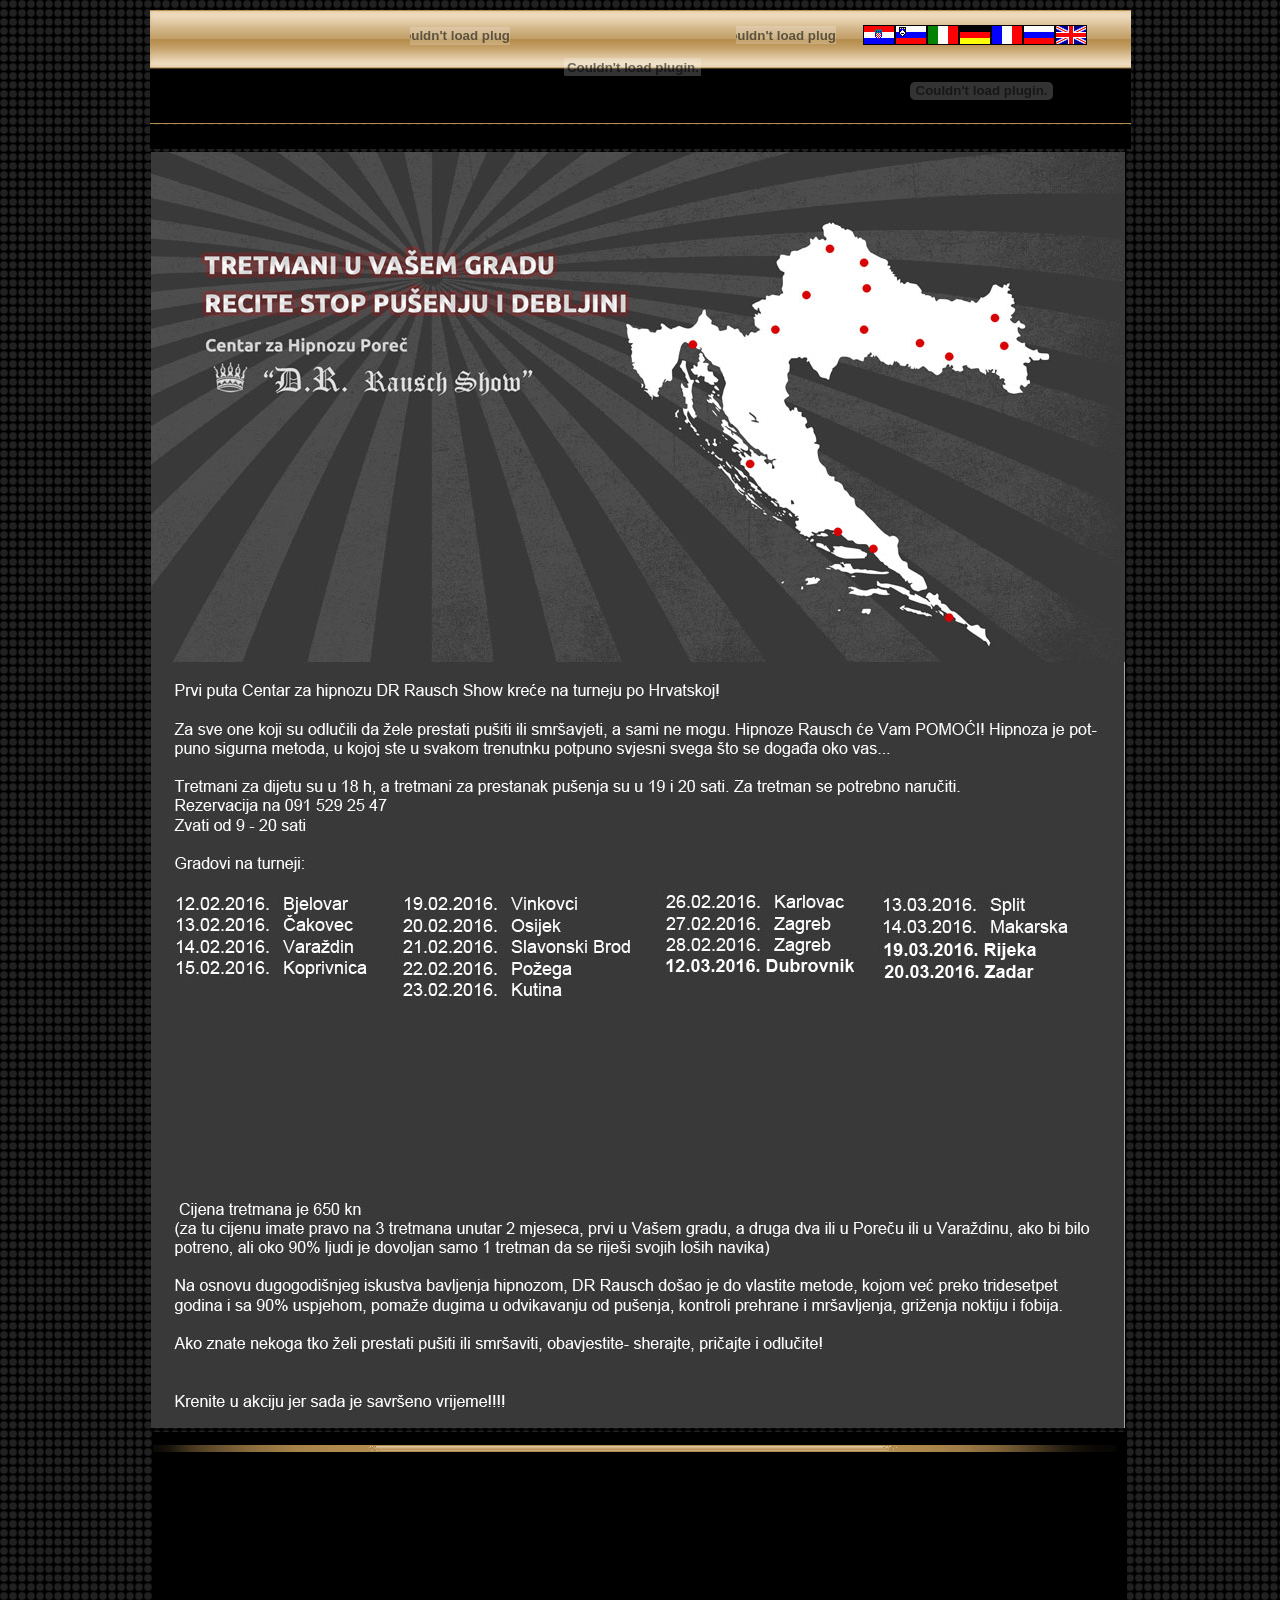
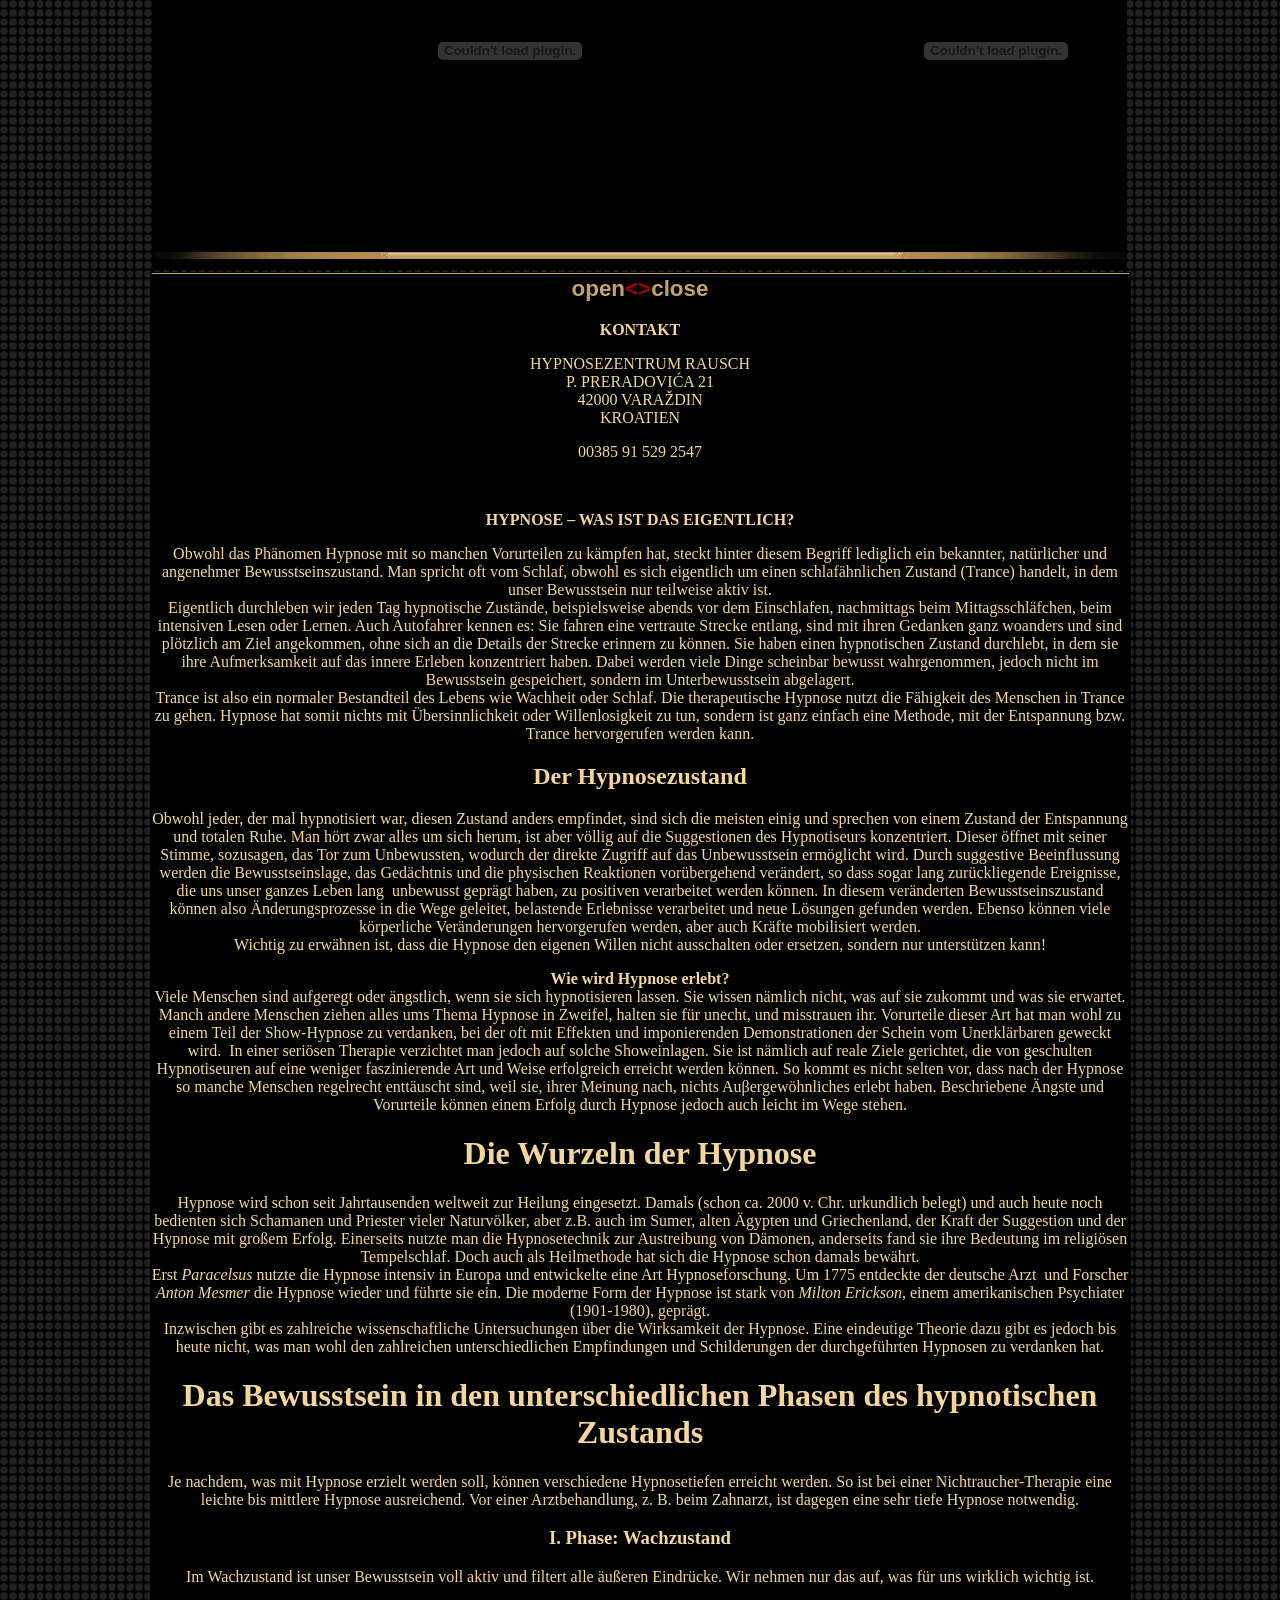
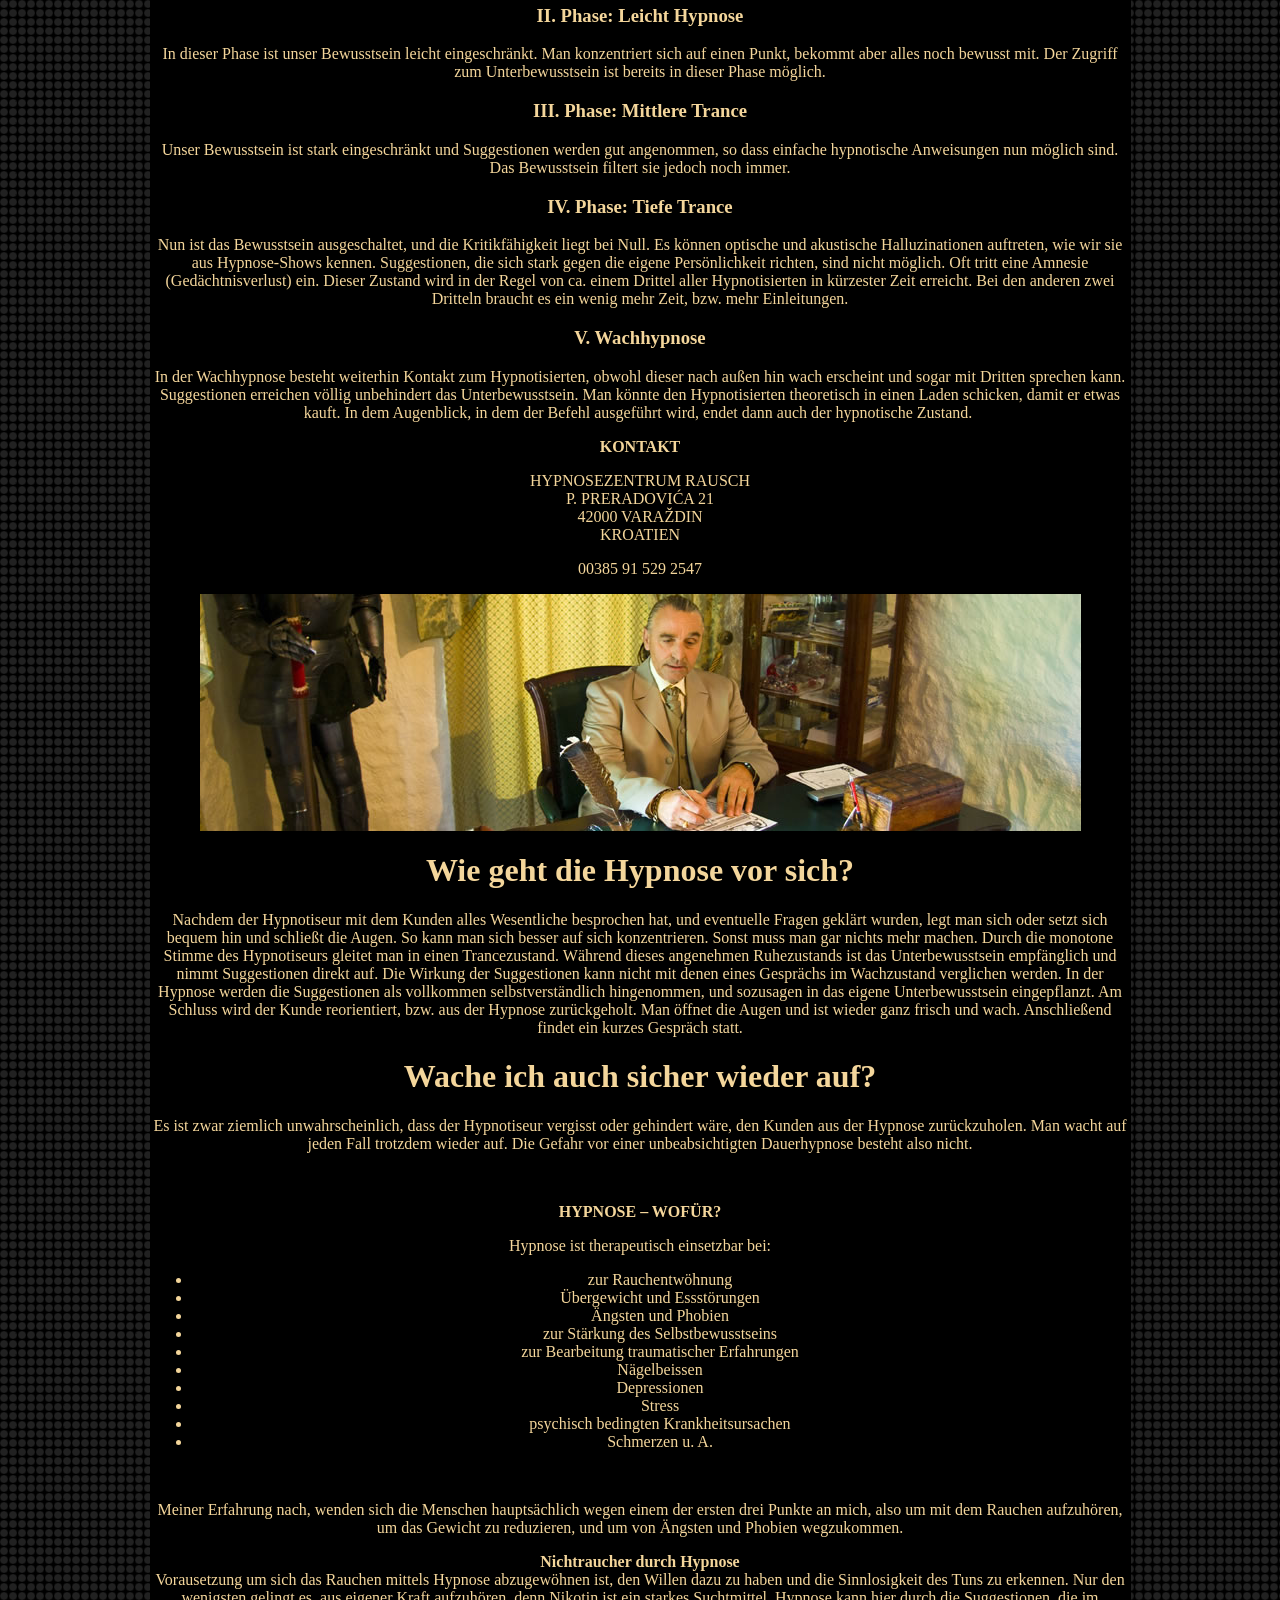
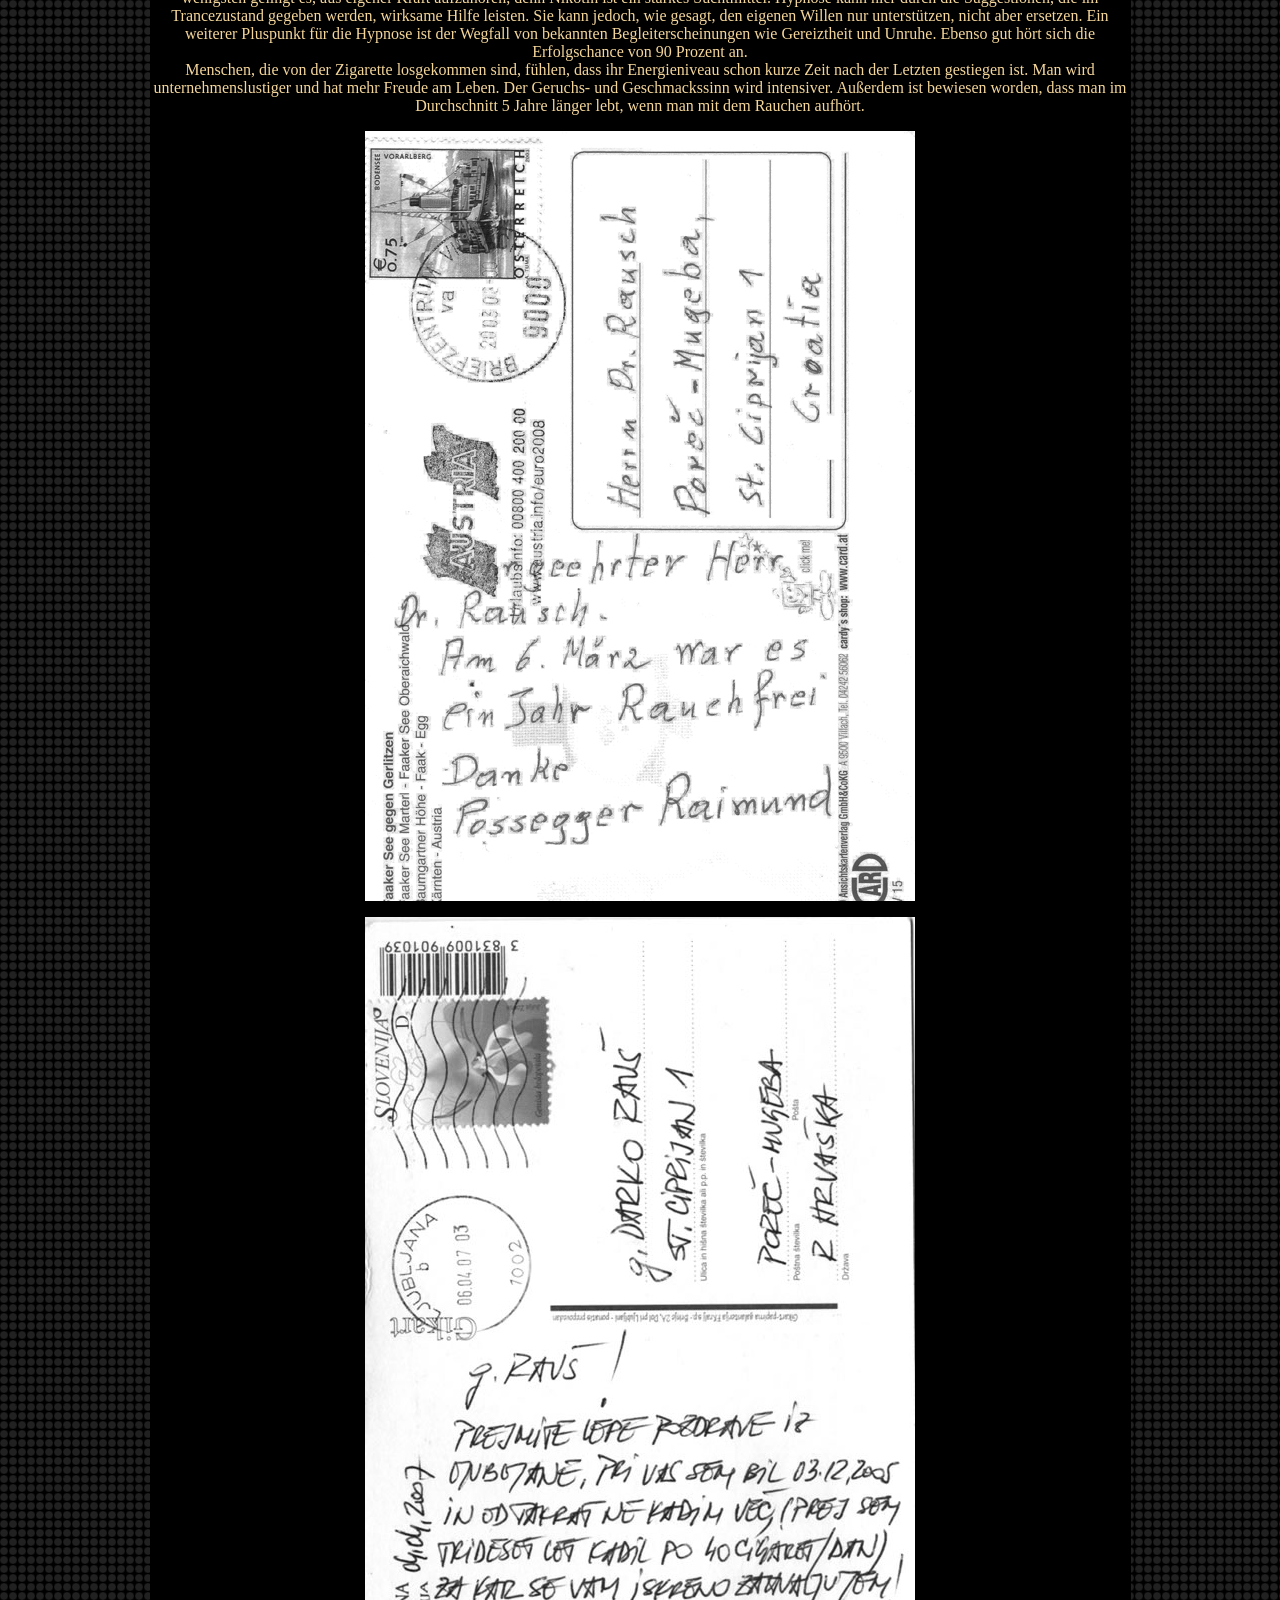
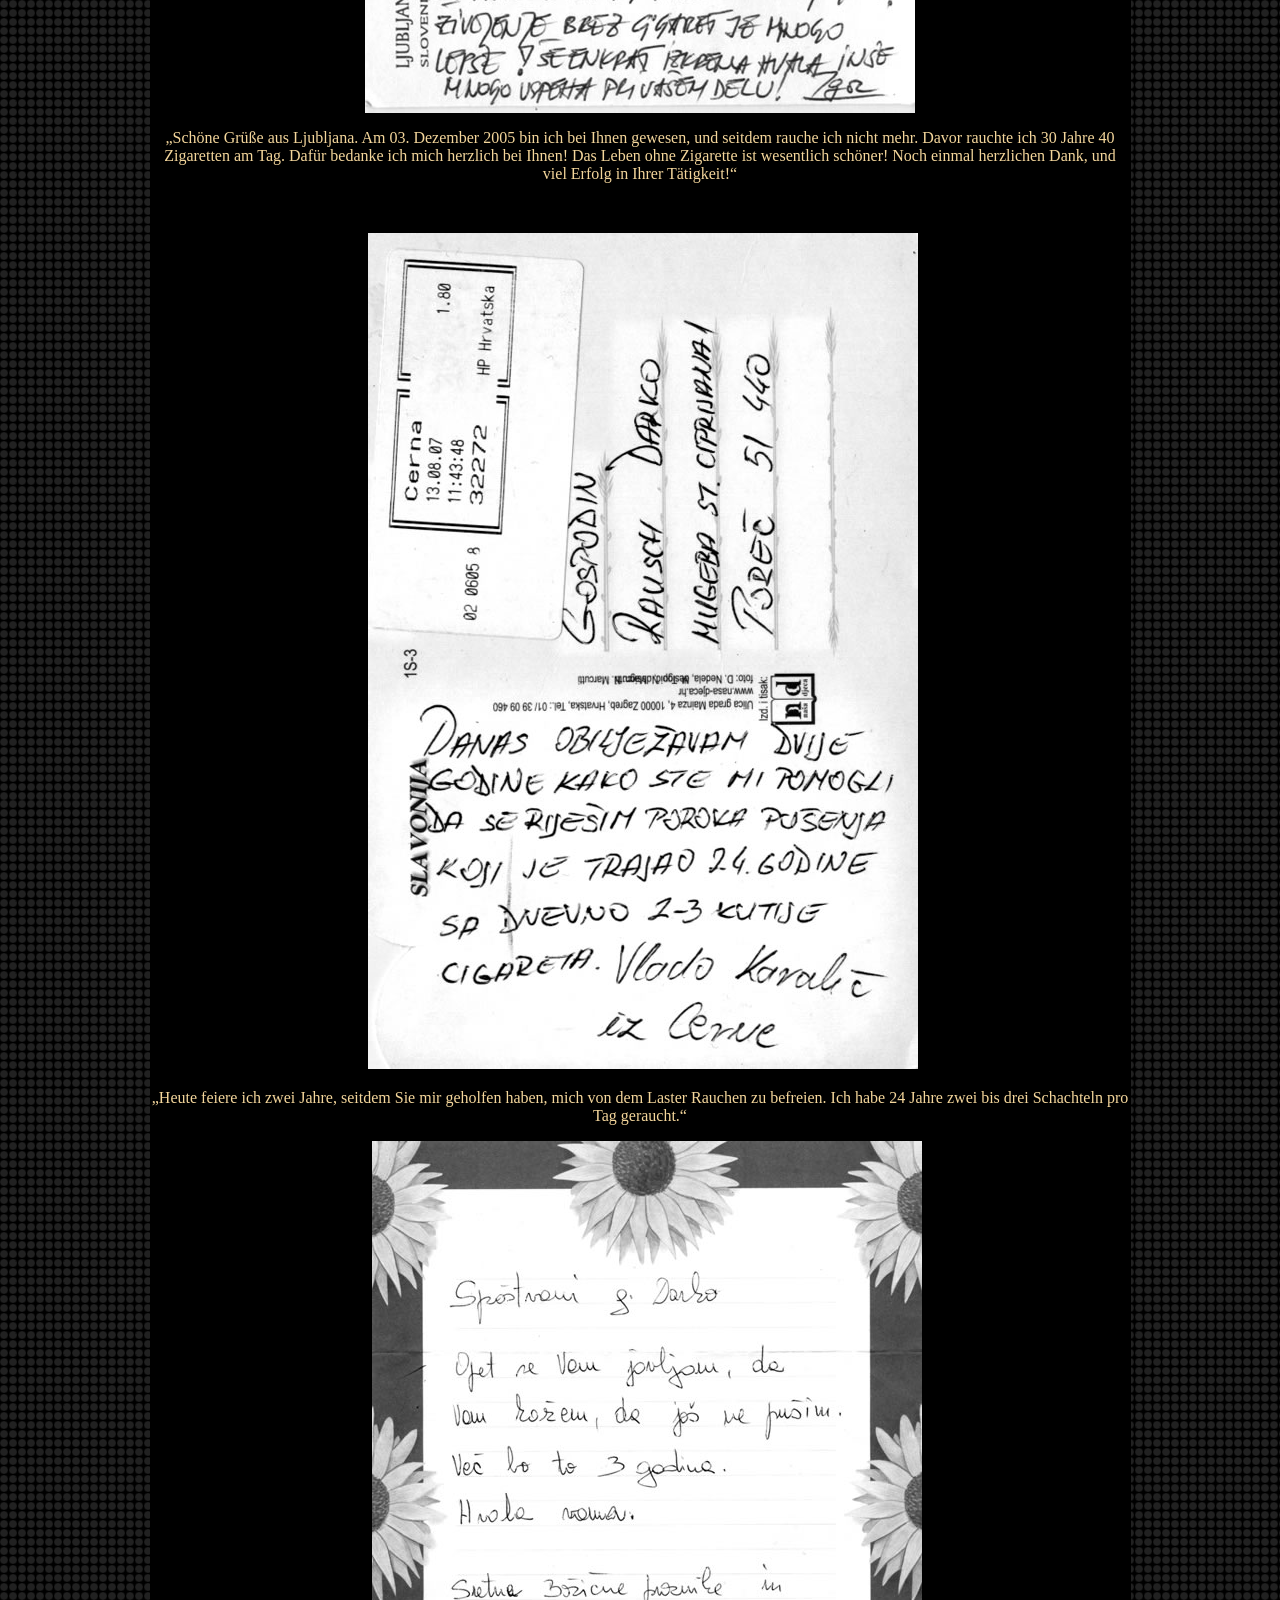
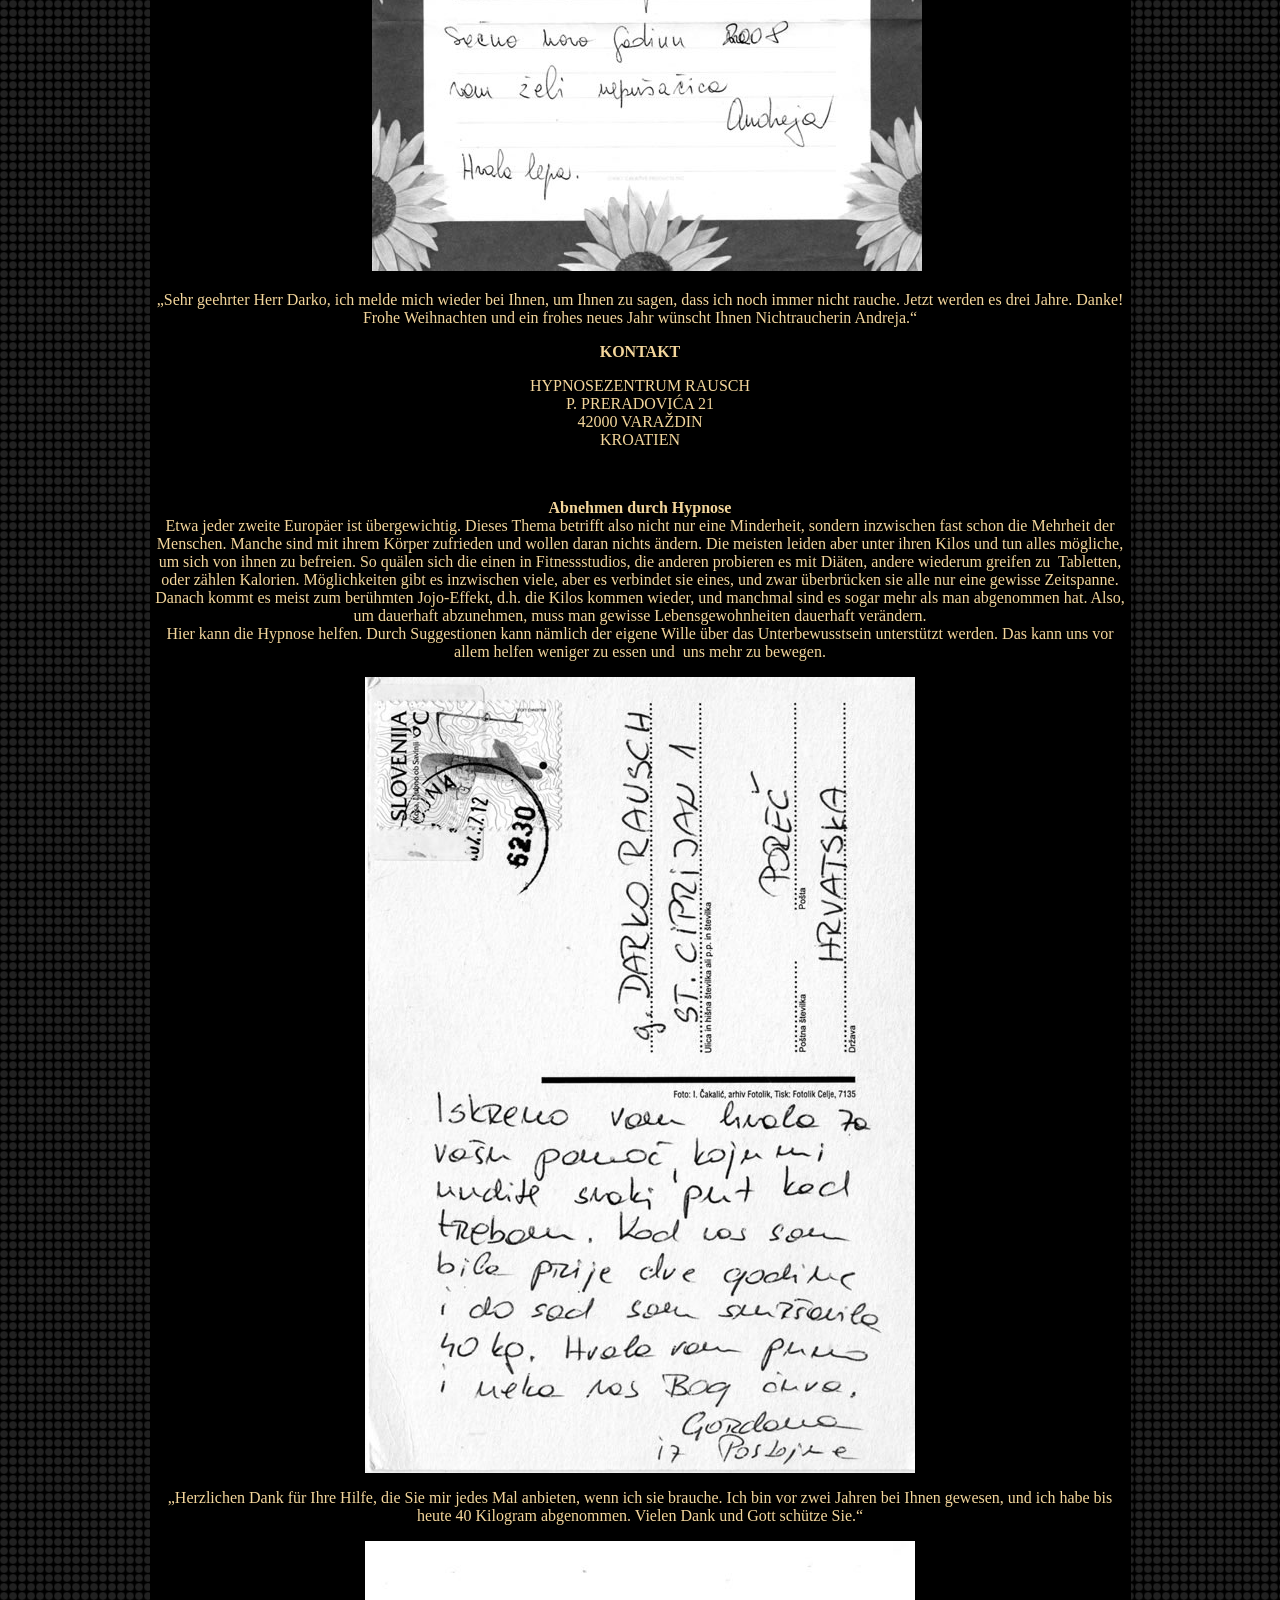
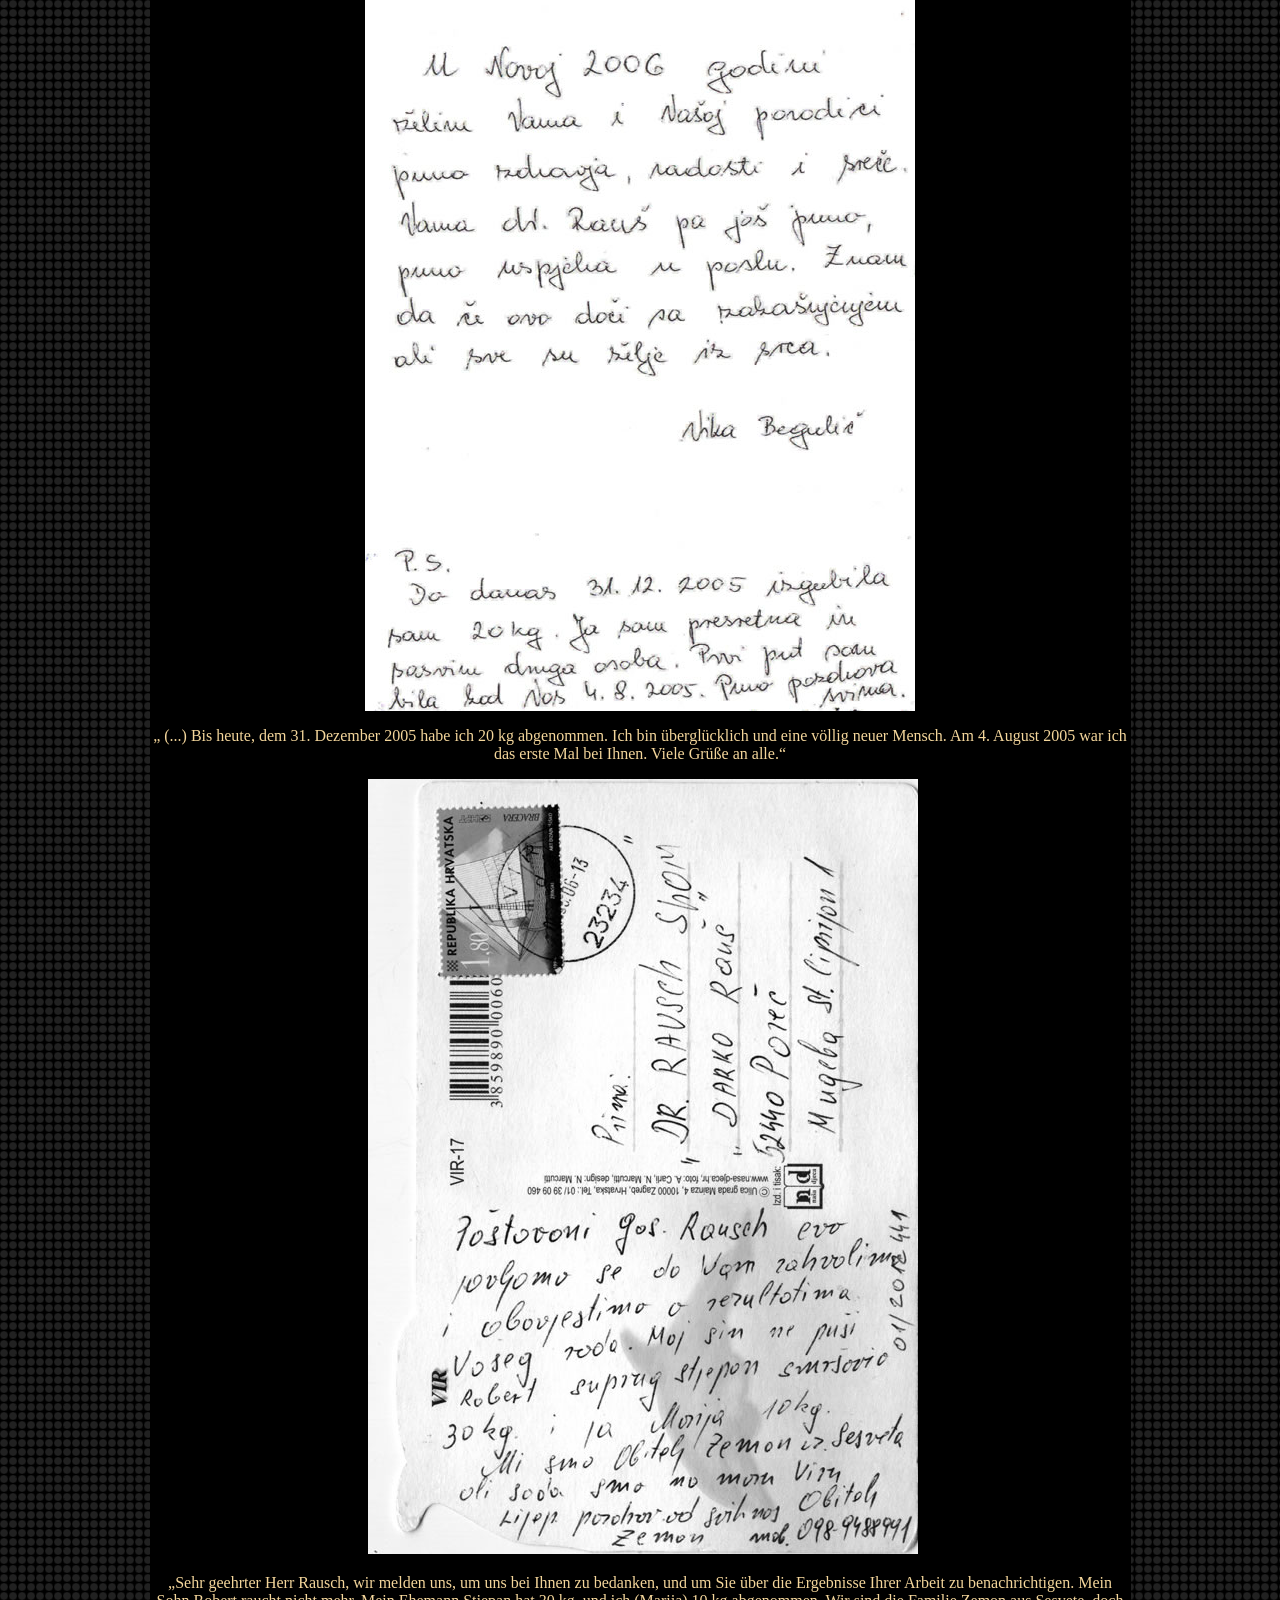
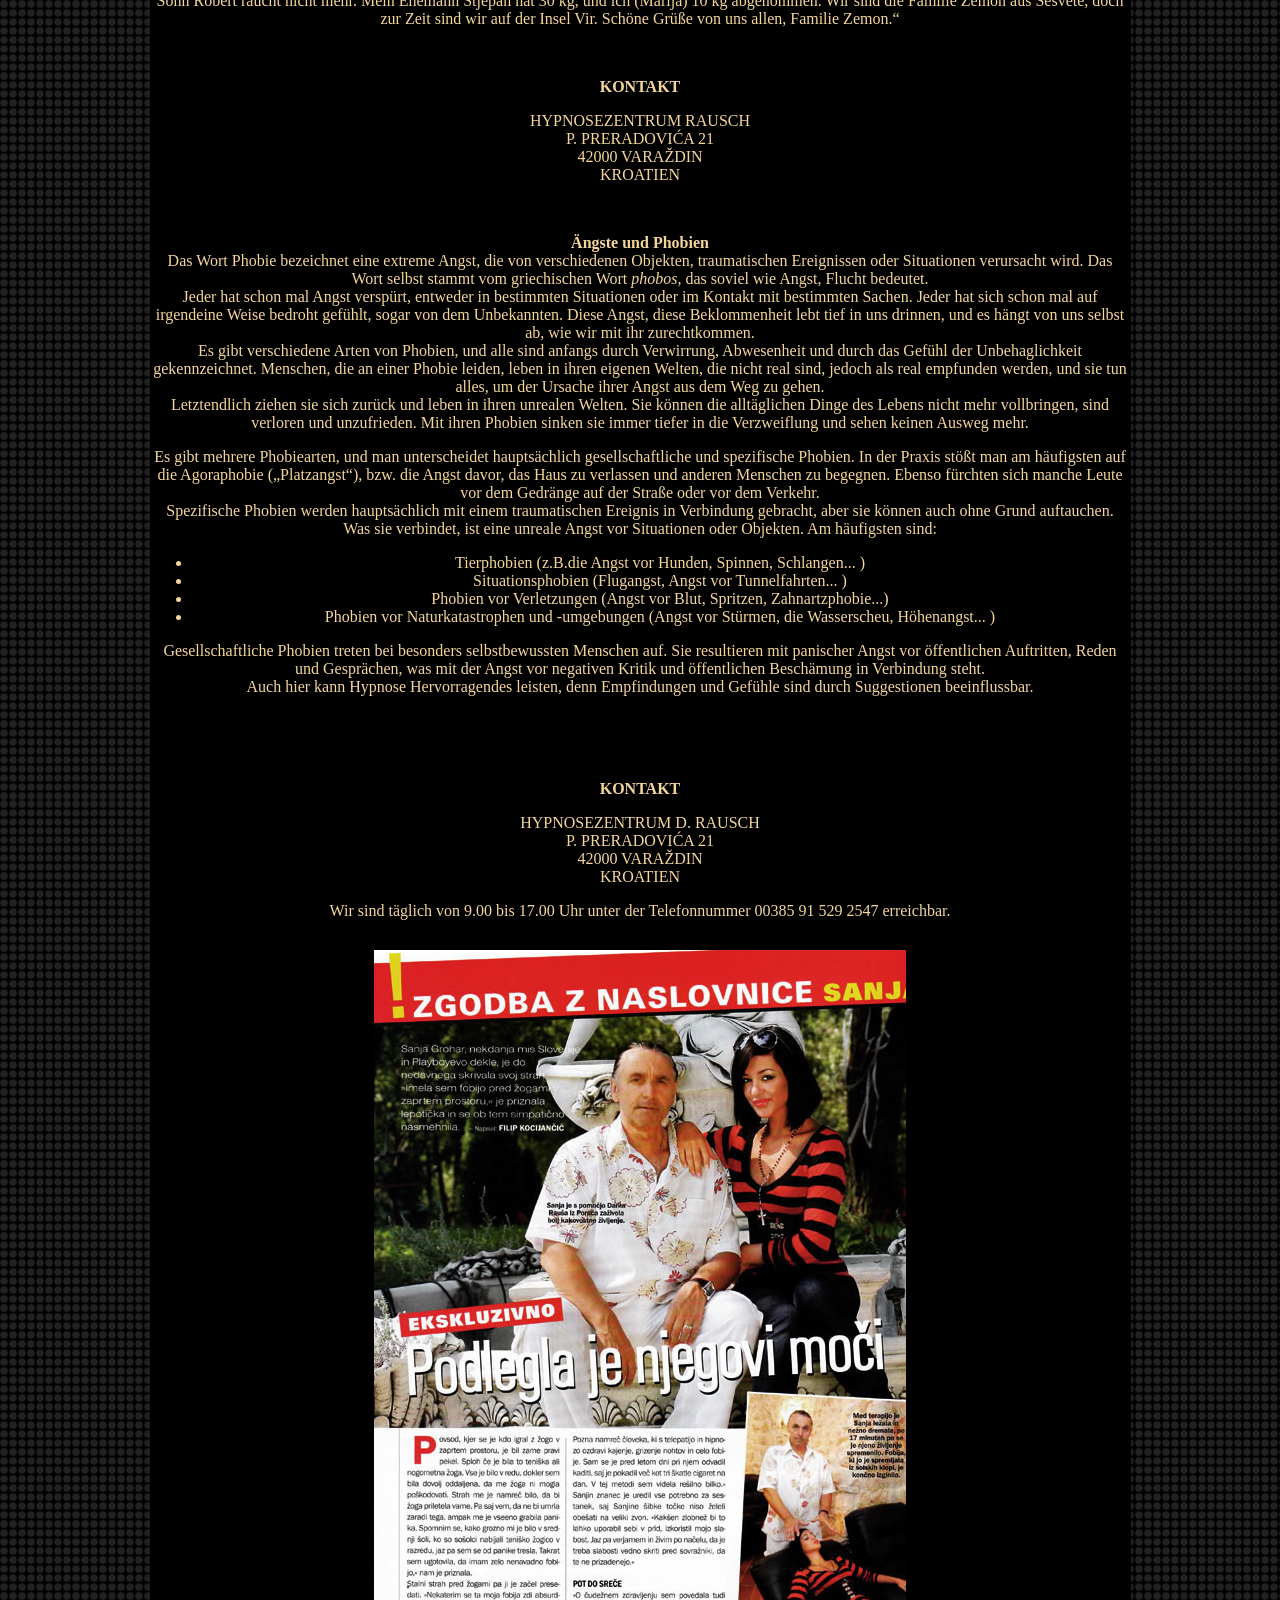
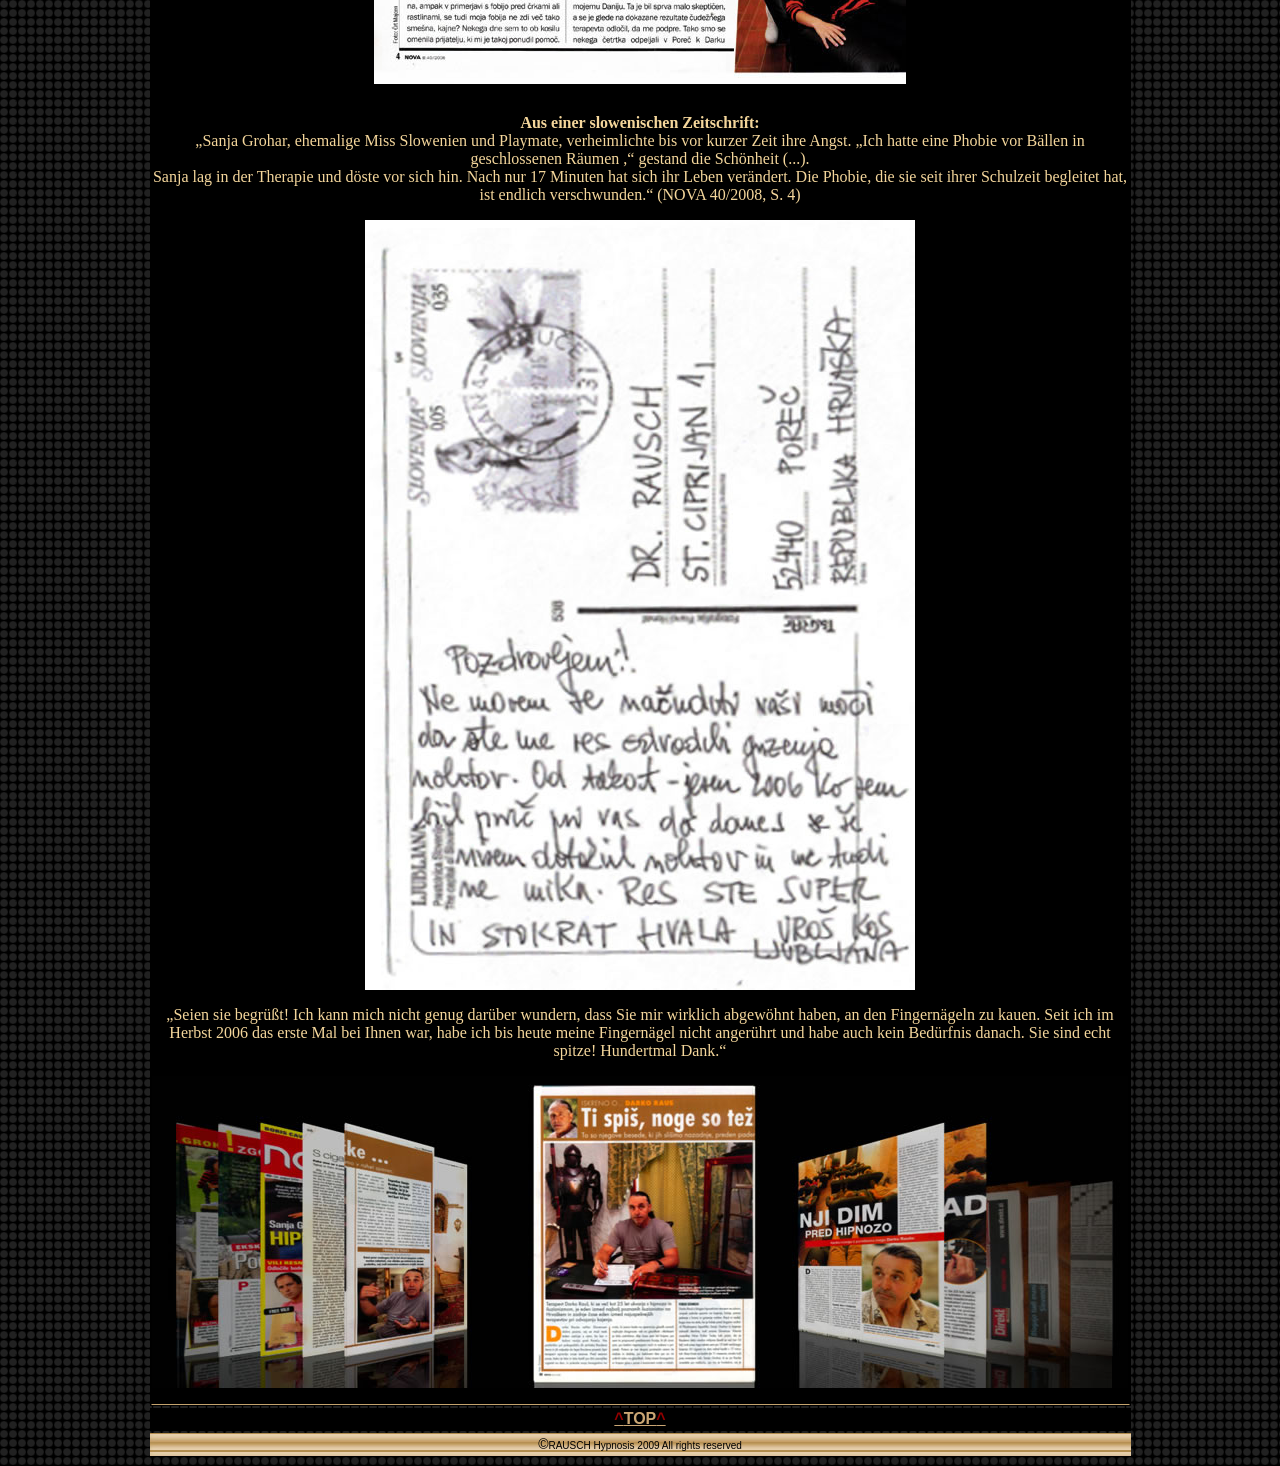
<file: ger.html>
<!DOCTYPE HTML PUBLIC "-//W3C//DTD HTML 4.01 Transitional//EN" "http://www.w3.org/TR/html4/loose.dtd">
<html>
<head>
    <link rel="shortcut icon" href="http://www.hipnozarausch.com/favicon.ico">
    <meta http-equiv="Content-Type" content="text/html; charset=utf-8">
    <title>Hipnoza Rausch::Rausch Hypnosis</title>
    <script src="Scripts/AC_RunActiveContent.js" type="text/javascript"></script>
    <script src="SpryAssets/SpryCollapsiblePanel.js" type="text/javascript"></script>
    <style type="text/css">
        <!--
        body {
            background-color: #000000;
            background-image: url(images/bg.gif);
        }

        .style1 {
            font-family: Arial, Helvetica, sans-serif;
            font-size: 10px;
        }

        .style2 {
            font-size: 14px
        }

        -->
    </style>
    <link href="SpryAssets/SpryCollapsiblePanel.css" rel="stylesheet" type="text/css">
    <style type="text/css">
        <!--
        .style3 {
            color: #FFFFFF;
            background-color: #000000;
            border-top-color: #000000;
            border-right-color: #000000;
            border-bottom-color: #000000;
        }

        .style4 {
            color: #000000;
            border-top-color: #BD9759;
            border-right-color: #BD9759;
            border-bottom-color: #BD9759;
            border-left-color: #BD9759;
            border-color: #DEC59D;
            background-color: #000000;
        }

        .style5 {
            font-size: 2em;
            color: #C4A36E;
        }

        .style6 {
            color: #FFFFFF
        }

        a:link {
            color: #CAA674;
        }

        a:visited {
            color: #CAA674;
        }

        a:hover {
            color: #CAA674;
        }

        a:active {
            color: #CAA674;
        }

        .style7 {
            color: #A80000
        }

        .style8 {
            font-family: Arial, Helvetica, sans-serif;
            font-weight: bold;
        }

        .style9 {
            color: #930000
        }

        .style10 {
            color: #F4D69B
        }

        .style12 {
            font-size: 24px;
            font-weight: bold;
        }

        .style13 {
            font-weight: bold;
            color: #F4D69B;
            font-size: 30px;
        }

        .style14 {
            color: #F4D69B;
            font-size: 30px;
        }

        -->
    </style>
    <meta name="keywords"
          content="Centar za hipnozu d.Rausch, Hipnoza, dr.Rausch, Pušenje, Ovisnost, Tretmani Hipnozom, Mršavljenje, Odvikavanje od pušenja, Zabrana Pušenja, Hipnoza, Fobije ">
</head>

<body>
<meta name="description"
      content="Centar za hipnozu d.Rausch, Hipnoza, dr.Rausch, Pušenje, Ovisnost, Tretmani Hipnozom, Mršavljenje, Odvikavanje od pušenja, Zabrana Pušenja, Hipnoza, Fobije ">

<table width="985" border="0" align="center">
    <tr>
        <td width="979" height="109" background="images/toolbar.jpg" bgcolor="#000000">
            <table width="979" height="110" border="0" align="center">
                <tr>
                    <td width="404" height="106">
                        <table width="398" height="90" border="0">
                            <tr>
                                <td width="210">
                                    <div align="center"></div>
                                </td>
                                <td width="178" height="21">
                                    <div align="center">
                                        <script type="text/javascript">
                                            AC_FL_RunContent('codebase', 'http://download.macromedia.com/pub/shockwave/cabs/flash/swflash.cab#version=5,0,0,0', 'width', '100', 'height', '20', 'src', 'videos', 'quality', 'high', 'pluginspage', 'http://www.adobe.com/shockwave/download/download.cgi?P1_Prod_Version=ShockwaveFlash', 'bgcolor', '#B68F4E', 'scale', 'exactfit', 'movie', 'videos'); //end AC code
                                        </script>
                                        <noscript>
                                            <object classid="clsid:D27CDB6E-AE6D-11cf-96B8-444553540000"
                                                    codebase="http://download.macromedia.com/pub/shockwave/cabs/flash/swflash.cab#version=5,0,0,0"
                                                    width="100" height="20">
                                                <param name="movie" value="videos.swf">
                                                <param name="quality" value="high">
                                                <param name="bgcolor" value="#B68F4E">
                                                <param name="SCALE" value="exactfit">
                                                <embed src="videos.swf" width="100" height="20" quality="high"
                                                       pluginspage="http://www.adobe.com/shockwave/download/download.cgi?P1_Prod_Version=ShockwaveFlash"
                                                       type="application/x-shockwave-flash" bgcolor="#B68F4E"
                                                       scale="exactfit"></embed>
                                            </object>
                                        </noscript>
                                    </div>
                                </td>
                            </tr>
                            <tr>
                                <td><a name="top" id="top"></a></td>
                                <td height="59">&nbsp;</td>
                            </tr>
                        </table>
                    </td>
                    <td width="147">
                        <div align="center">
                            <script type="text/javascript">
                                AC_FL_RunContent('codebase', 'http://download.macromedia.com/pub/shockwave/cabs/flash/swflash.cab#version=9,0,28,0', 'width', '137', 'height', '104', 'src', 'top_anim', 'quality', 'high', 'pluginspage', 'http://www.adobe.com/shockwave/download/download.cgi?P1_Prod_Version=ShockwaveFlash', 'movie', 'top_anim'); //end AC code
                            </script>
                            <noscript>
                                <object classid="clsid:D27CDB6E-AE6D-11cf-96B8-444553540000"
                                        codebase="http://download.macromedia.com/pub/shockwave/cabs/flash/swflash.cab#version=9,0,28,0"
                                        width="137" height="104">
                                    <param name="movie" value="top_anim.swf">
                                    <param name="quality" value="high">
                                    <embed src="top_anim.swf" quality="high"
                                           pluginspage="http://www.adobe.com/shockwave/download/download.cgi?P1_Prod_Version=ShockwaveFlash"
                                           type="application/x-shockwave-flash" width="137" height="104"></embed>
                                </object>
                            </noscript>
                        </div>
                    </td>
                    <td width="414">
                        <table width="417" height="78" border="0">
                            <tr>
                                <td width="146">
                                    <div align="center">
                                        <script type="text/javascript">
                                            AC_FL_RunContent('codebase', 'http://download.macromedia.com/pub/shockwave/cabs/flash/swflash.cab#version=5,0,0,0', 'width', '100', 'height', '20', 'src', 'contact', 'quality', 'high', 'pluginspage', 'http://www.adobe.com/shockwave/download/download.cgi?P1_Prod_Version=ShockwaveFlash', 'bgcolor', '#B68F4E', 'scale', 'exactfit', 'movie', 'contact'); //end AC code
                                        </script>
                                        <noscript>
                                            <object classid="clsid:D27CDB6E-AE6D-11cf-96B8-444553540000"
                                                    codebase="http://download.macromedia.com/pub/shockwave/cabs/flash/swflash.cab#version=5,0,0,0"
                                                    width="100" height="20">
                                                <param name="movie" value="contact.swf">
                                                <param name="quality" value="high">
                                                <param name="bgcolor" value="#B68F4E">
                                                <param name="SCALE" value="exactfit">
                                                <embed src="contact.swf" width="100" height="20" quality="high"
                                                       pluginspage="http://www.adobe.com/shockwave/download/download.cgi?P1_Prod_Version=ShockwaveFlash"
                                                       type="application/x-shockwave-flash" bgcolor="#B68F4E"
                                                       scale="exactfit"></embed>
                                            </object>
                                        </noscript>
                                    </div>
                                </td>
                                <td width="261" height="21">
                                    <div align="left"><a href="main.html"><img src="images/cro.png" width="32"
                                                                               height="20"></a><a href="slo.html"><img
                                            src="images/slo.png" width="32" height="20"></a><a href="it.html"><img
                                            src="images/it.png" width="32" height="20"></a><a href="ger.html"><img
                                            src="images/ger.png" width="32" height="20"></a><a href="fr.html"><img
                                            src="images/fra.png" width="32" height="20"></a><a href="ru.html"><img
                                            src="images/rus.png" width="32" height="20"></a><a href="en.html"><img
                                            src="images/eng.png" width="32" height="20"></a></div>
                                </td>
                            </tr>
                            <tr>
                                <td>&nbsp;</td>
                                <td width="261" height="51">
                                    <table width="227" height="45" border="0">
                                        <tr>
                                            <th scope="col">&nbsp;</th>
                                        </tr>
                                        <tr>
                                            <th scope="col">
                                                <script type="text/javascript">
                                                    AC_FL_RunContent('codebase', 'http://download.macromedia.com/pub/shockwave/cabs/flash/swflash.cab#version=9,0,28,0', 'width', '232', 'height', '32', 'src', 'sound_bg', 'quality', 'high', 'pluginspage', 'http://www.adobe.com/shockwave/download/download.cgi?P1_Prod_Version=ShockwaveFlash', 'movie', 'sound_bg'); //end AC code
                                                </script>
                                                <noscript>
                                                    <object classid="clsid:D27CDB6E-AE6D-11cf-96B8-444553540000"
                                                            codebase="http://download.macromedia.com/pub/shockwave/cabs/flash/swflash.cab#version=9,0,28,0"
                                                            width="232" height="32">
                                                        <param name="movie" value="sound_bg.swf">
                                                        <param name="quality" value="high">
                                                        <embed src="sound_bg.swf" quality="high"
                                                               pluginspage="http://www.adobe.com/shockwave/download/download.cgi?P1_Prod_Version=ShockwaveFlash"
                                                               type="application/x-shockwave-flash" width="232"
                                                               height="32"></embed>
                                                    </object>
                                                </noscript>
                                            </th>
                                        </tr>
                                    </table>
                                </td>
                            </tr>
                        </table>
                    </td>
                </tr>
            </table>
        </td>
    </tr>
    <tr>
        <td height="21" bgcolor="#000000">&nbsp;</td>
    </tr>
    <tr>
        <td><img src="images/map.jpg" width="974" height="1276" alt=""></td>
    </tr>
    <tr>
        <td height="437">
            <div align="center">
                <table width="974" height="437" border="0" background="images/introvideobg.jpg">
                    <tr>
                        <th width="708" height="406" scope="col">
                            <script type="text/javascript">
                                AC_FL_RunContent('codebase', 'http://download.macromedia.com/pub/shockwave/cabs/flash/swflash.cab#version=9,0,28,0', 'width', '666', 'height', '375', 'src', 'ge', 'quality', 'high', 'pluginspage', 'http://www.adobe.com/shockwave/download/download.cgi?P1_Prod_Version=ShockwaveFlash', 'movie', 'ge'); //end AC code
                            </script>
                            <noscript>
                                <object classid="clsid:D27CDB6E-AE6D-11cf-96B8-444553540000"
                                        codebase="http://download.macromedia.com/pub/shockwave/cabs/flash/swflash.cab#version=9,0,28,0"
                                        width="666" height="375">
                                    <param name="movie" value="ge.swf">
                                    <param name="quality" value="high">
                                    <embed src="ge.swf" quality="high"
                                           pluginspage="http://www.adobe.com/shockwave/download/download.cgi?P1_Prod_Version=ShockwaveFlash"
                                           type="application/x-shockwave-flash" width="666" height="375"></embed>
                                </object>
                            </noscript>
                        </th>
                        <th width="256" scope="col">
                            <script type="text/javascript">
                                AC_FL_RunContent('codebase', 'http://download.macromedia.com/pub/shockwave/cabs/flash/swflash.cab#version=9,0,28,0', 'width', '163', 'height', '329', 'src', 'playsmokingvideo', 'quality', 'high', 'pluginspage', 'http://www.adobe.com/shockwave/download/download.cgi?P1_Prod_Version=ShockwaveFlash', 'movie', 'playsmokingvideo'); //end AC code
                            </script>
                            <noscript>
                                <object classid="clsid:D27CDB6E-AE6D-11cf-96B8-444553540000"
                                        codebase="http://download.macromedia.com/pub/shockwave/cabs/flash/swflash.cab#version=9,0,28,0"
                                        width="163" height="329">
                                    <param name="movie" value="playsmokingvideo.swf">
                                    <param name="quality" value="high">
                                    <embed src="playsmokingvideo.swf" quality="high"
                                           pluginspage="http://www.adobe.com/shockwave/download/download.cgi?P1_Prod_Version=ShockwaveFlash"
                                           type="application/x-shockwave-flash" width="163" height="329"></embed>
                                </object>
                            </noscript>
                        </th>
                    </tr>
                </table>
            </div>
        </td>
    </tr>
    <tr>
        <td height="21" align="right" bordercolor="#000000" bgcolor="#000000">
            <div align="center">
                <div id="CollapsiblePanel1" class="CollapsiblePanel">
                    <div class="CollapsiblePanelTab style3" tabindex="0">
                        <div align="left" class="style4">
                            <div align="center" class="style5">open<span class="style7">&lt;&gt;</span>close</div>
                        </div>
                    </div>
                    <div class="CollapsiblePanelContent">
                        <p class="style10"><strong>KONTAKT</strong></p>
                        <p class="style10">HYPNOSEZENTRUM RAUSCH<br>
                            P. PRERADOVIĆA 21<br>
                            42000 VARAŽDIN<br>
                            KROATIEN</p>
                        <p class="style10"> 00385 91 529 2547 </p>
                        <p>&nbsp;</p>
                        <p class="style10"><strong>HYPNOSE – WAS IST DAS EIGENTLICH?</strong></p>
                        <p class="style10">Obwohl das Phänomen Hypnose mit so manchen Vorurteilen zu kämpfen hat, steckt
                            hinter diesem Begriff lediglich ein bekannter, natürlicher und angenehmer
                            Bewusstseinszustand. Man spricht oft vom Schlaf, obwohl es sich eigentlich um einen
                            schlafähnlichen Zustand (Trance) handelt, in dem unser Bewusstsein nur teilweise aktiv ist.
                            <br>
                            Eigentlich durchleben wir jeden Tag hypnotische Zustände, beispielsweise abends vor dem
                            Einschlafen, nachmittags beim Mittagsschläfchen, beim intensiven Lesen oder Lernen. Auch
                            Autofahrer kennen es: Sie fahren eine vertraute Strecke entlang, sind mit ihren Gedanken
                            ganz woanders und sind plötzlich am Ziel angekommen, ohne sich an die Details der Strecke
                            erinnern zu können. Sie haben einen hypnotischen Zustand durchlebt, in dem sie ihre
                            Aufmerksamkeit auf das innere Erleben konzentriert haben. Dabei werden viele Dinge scheinbar
                            bewusst wahrgenommen, jedoch nicht im Bewusstsein gespeichert, sondern im Unterbewusstsein
                            abgelagert. <br>
                            Trance ist also ein normaler Bestandteil des Lebens wie Wachheit oder Schlaf. Die
                            therapeutische Hypnose nutzt die Fähigkeit des Menschen in Trance zu gehen. Hypnose hat
                            somit nichts mit Übersinnlichkeit oder Willenlosigkeit zu tun, sondern ist ganz einfach eine
                            Methode, mit der Entspannung bzw. Trance hervorgerufen werden kann. </p>
                        <h2 class="style10">Der Hypnosezustand </h2>
                        <p class="style10">Obwohl jeder, der mal hypnotisiert war, diesen Zustand anders empfindet, sind
                            sich die meisten einig und sprechen von einem Zustand der Entspannung und totalen Ruhe. Man
                            hört zwar alles um sich herum, ist aber völlig auf die Suggestionen des Hypnotiseurs
                            konzentriert. Dieser öffnet mit seiner Stimme, sozusagen, das Tor zum Unbewussten, wodurch
                            der direkte Zugriff auf das Unbewusstsein ermöglicht wird. Durch suggestive Beeinflussung
                            werden die Bewusstseinslage, das Gedächtnis und die physischen Reaktionen vorübergehend
                            verändert, so dass sogar lang zurückliegende Ereignisse, die uns unser ganzes Leben lang 
                            unbewusst geprägt haben, zu positiven verarbeitet werden können. In diesem veränderten
                            Bewusstseinszustand können also Änderungsprozesse in die Wege geleitet, belastende
                            Erlebnisse verarbeitet und neue Lösungen gefunden werden. Ebenso können viele körperliche
                            Veränderungen hervorgerufen werden, aber auch Kräfte mobilisiert werden. <br>
                            Wichtig zu erwähnen ist, dass die Hypnose den eigenen Willen nicht ausschalten oder
                            ersetzen, sondern nur unterstützen kann!</p>
                        <p class="style10"><strong>Wie wird Hypnose erlebt?</strong><br>
                            Viele Menschen sind aufgeregt oder ängstlich, wenn sie sich hypnotisieren lassen. Sie wissen
                            nämlich nicht, was auf sie zukommt und was sie erwartet. Manch andere Menschen ziehen alles
                            ums Thema Hypnose in Zweifel, halten sie für unecht, und misstrauen ihr. Vorurteile dieser
                            Art hat man wohl zu einem Teil der Show-Hypnose zu verdanken, bei der oft mit Effekten und
                            imponierenden Demonstrationen der Schein vom Unerklärbaren geweckt wird.  In einer seriösen
                            Therapie verzichtet man jedoch auf solche Showeinlagen. Sie ist nämlich auf reale Ziele
                            gerichtet, die von geschulten Hypnotiseuren auf eine weniger faszinierende Art und Weise
                            erfolgreich erreicht werden können. So kommt es nicht selten vor, dass nach der Hypnose so
                            manche Menschen regelrecht enttäuscht sind, weil sie, ihrer Meinung nach, nichts
                            Auβergewöhnliches erlebt haben. Beschriebene Ängste und Vorurteile können einem Erfolg durch
                            Hypnose jedoch auch leicht im Wege stehen.</p>
                        <h1 class="style10">Die Wurzeln der Hypnose</h1>
                        <p class="style10">Hypnose wird schon seit Jahrtausenden weltweit zur Heilung eingesetzt. Damals
                            (schon ca. 2000 v. Chr. urkundlich belegt) und auch heute noch bedienten sich Schamanen und
                            Priester vieler Naturvölker, aber z.B. auch im Sumer, alten Ägypten und Griechenland, der
                            Kraft der Suggestion und der Hypnose mit großem Erfolg. Einerseits nutzte man die
                            Hypnosetechnik zur Austreibung von Dämonen, anderseits fand sie ihre Bedeutung im religiösen
                            Tempelschlaf. Doch auch als Heilmethode hat sich die Hypnose schon damals bewährt.<br>
                            Erst <em>Paracelsus</em> nutzte die Hypnose intensiv in Europa und entwickelte eine Art
                            Hypnoseforschung. Um 1775 entdeckte der deutsche Arzt  und Forscher <em>Anton Mesmer</em>
                            die Hypnose wieder und führte sie ein. Die moderne Form der Hypnose ist stark von&nbsp;<em>Milton
                                Erickson</em>, einem amerikanischen Psychiater (1901-1980), geprägt. <br>
                            Inzwischen gibt es zahlreiche wissenschaftliche Untersuchungen über die Wirksamkeit der
                            Hypnose. Eine eindeutige Theorie dazu gibt es jedoch bis heute nicht, was man wohl den
                            zahlreichen unterschiedlichen Empfindungen und Schilderungen der durchgeführten Hypnosen zu
                            verdanken hat.</p>
                        <h1 class="style10">Das Bewusstsein in den unterschiedlichen Phasen des hypnotischen
                            Zustands</h1>
                        <p class="style10">Je nachdem, was mit Hypnose erzielt werden soll, können verschiedene
                            Hypnosetiefen erreicht werden. So ist bei einer Nichtraucher-Therapie eine leichte bis
                            mittlere Hypnose ausreichend. Vor einer Arztbehandlung, z. B. beim Zahnarzt, ist dagegen
                            eine sehr tiefe Hypnose notwendig.</p>
                        <h3 class="style10">I. Phase: Wachzustand</h3>
                        <p class="style10">Im Wachzustand ist unser Bewusstsein voll aktiv und filtert alle äußeren
                            Eindrücke. Wir nehmen nur das auf, was für uns wirklich wichtig ist.</p>
                        <h3 class="style10">II. Phase: Leicht Hypnose</h3>
                        <p class="style10">In dieser Phase ist unser Bewusstsein leicht eingeschränkt. Man konzentriert
                            sich auf einen Punkt, bekommt aber alles noch bewusst mit. Der Zugriff zum Unterbewusstsein
                            ist bereits in dieser Phase möglich.</p>
                        <h3 class="style10">III. Phase: Mittlere Trance</h3>
                        <p class="style10">Unser Bewusstsein ist stark eingeschränkt und Suggestionen werden gut
                            angenommen, so dass einfache hypnotische Anweisungen nun möglich sind. Das Bewusstsein
                            filtert sie jedoch noch immer.</p>
                        <h3 class="style10">IV. Phase: Tiefe Trance </h3>
                        <p class="style10">Nun ist das Bewusstsein ausgeschaltet, und die Kritikfähigkeit liegt bei
                            Null. Es können optische und akustische Halluzinationen auftreten, wie wir sie aus
                            Hypnose-Shows kennen. Suggestionen, die sich stark gegen die eigene Persönlichkeit richten,
                            sind nicht möglich. Oft tritt eine Amnesie (Gedächtnisverlust) ein. Dieser Zustand wird in
                            der Regel von ca. einem Drittel aller Hypnotisierten in kürzester Zeit erreicht. Bei den
                            anderen zwei Dritteln braucht es ein wenig mehr Zeit, bzw. mehr Einleitungen.</p>
                        <h3 class="style10">V. Wachhypnose </h3>
                        <p class="style10">In der Wachhypnose besteht weiterhin Kontakt zum Hypnotisierten, obwohl
                            dieser nach außen hin wach erscheint und sogar mit Dritten sprechen kann. Suggestionen
                            erreichen völlig unbehindert das Unterbewusstsein. Man könnte den Hypnotisierten theoretisch
                            in einen Laden schicken, damit er etwas kauft. In dem Augenblick, in dem der Befehl
                            ausgeführt wird, endet dann auch der hypnotische Zustand.  </p>
                        <p class="style10"><strong>KONTAKT</strong></p>
                        <p class="style10">HYPNOSEZENTRUM RAUSCH<br>
                            P. PRERADOVIĆA 21<br>
                            42000 VARAŽDIN<br>
                            KROATIEN</p>
                        <p class="style10"> 00385 91 529 2547 </p>
                        <p><img src="images/work_table.jpg" width="881" height="237"></p>
                        <h1 class="style10">Wie geht die Hypnose vor sich?</h1>
                        <p class="style10">Nachdem der Hypnotiseur mit dem Kunden alles Wesentliche besprochen hat, und
                            eventuelle Fragen geklärt wurden, legt man sich oder setzt sich bequem hin und schließt die
                            Augen. So kann man sich besser auf sich konzentrieren. Sonst muss man gar nichts mehr
                            machen. Durch die monotone Stimme des Hypnotiseurs gleitet man in einen Trancezustand.
                            Während dieses angenehmen Ruhezustands ist das Unterbewusstsein empfänglich und nimmt
                            Suggestionen direkt auf. Die Wirkung der Suggestionen kann nicht mit denen eines Gesprächs
                            im Wachzustand verglichen werden. In der Hypnose werden die Suggestionen als vollkommen
                            selbstverständlich hingenommen, und sozusagen in das eigene Unterbewusstsein eingepflanzt.
                            Am Schluss wird der Kunde reorientiert, bzw. aus der Hypnose zurückgeholt. Man öffnet die
                            Augen und ist wieder ganz frisch und wach. Anschließend findet ein kurzes Gespräch
                            statt.</p>
                        <h1 class="style10">Wache ich auch sicher wieder auf?</h1>
                        <p class="style10">Es ist zwar ziemlich unwahrscheinlich, dass der Hypnotiseur vergisst oder
                            gehindert wäre, den Kunden aus der Hypnose zurückzuholen. Man wacht auf jeden Fall trotzdem
                            wieder auf. Die Gefahr vor einer unbeabsichtigten Dauerhypnose besteht also nicht. </p>
                        <p>&nbsp;</p>
                        <p class="style10"><strong>HYPNOSE – WOFÜR?</strong></p>
                        <p class="style10"> Hypnose ist therapeutisch einsetzbar bei:</p>
                        <ul>
                            <li class="style10">zur Rauchentwöhnung</li>
                            <li class="style10">Übergewicht und Essstörungen</li>
                            <li class="style10">Ängsten und Phobien</li>
                            <li class="style10">zur Stärkung des Selbstbewusstseins</li>
                            <li class="style10">zur Bearbeitung traumatischer Erfahrungen</li>
                            <li class="style10">Nägelbeissen</li>
                            <li class="style10">Depressionen</li>
                            <li class="style10">Stress</li>
                            <li class="style10">psychisch bedingten Krankheitsursachen</li>
                            <li class="style10">Schmerzen u. A.</li>
                        </ul>
                        <p>&nbsp;</p>
                        <p class="style10">Meiner Erfahrung nach, wenden sich die Menschen hauptsächlich wegen einem der
                            ersten drei Punkte an mich, also um mit dem Rauchen aufzuhören, um das Gewicht zu
                            reduzieren, und um von Ängsten und Phobien wegzukommen.</p>
                        <p class="style10"><strong>Nichtraucher durch Hypnose </strong><br>
                            Vorausetzung um sich das Rauchen mittels Hypnose abzugewöhnen ist, den Willen dazu zu haben
                            und die Sinnlosigkeit des Tuns zu erkennen. Nur den wenigsten gelingt es, aus eigener Kraft
                            aufzuhören, denn Nikotin ist ein starkes Suchtmittel. Hypnose kann hier durch die
                            Suggestionen, die im Trancezustand gegeben werden, wirksame Hilfe leisten. Sie kann jedoch,
                            wie gesagt, den eigenen Willen nur unterstützen, nicht aber ersetzen. Ein weiterer Pluspunkt
                            für die Hypnose ist der Wegfall von bekannten Begleiterscheinungen wie Gereiztheit und
                            Unruhe. Ebenso gut hört sich die Erfolgschance von 90 Prozent an.<br>
                            Menschen, die von der Zigarette losgekommen sind, fühlen, dass ihr Energieniveau schon kurze
                            Zeit nach der Letzten gestiegen ist. Man wird unternehmenslustiger und hat mehr Freude am
                            Leben. Der Geruchs- und Geschmackssinn wird intensiver. Außerdem ist bewiesen worden, dass
                            man im Durchschnitt 5 Jahre länger lebt, wenn man mit dem Rauchen aufhört.</p>
                        <p class="style10"><img src="images/IMG_0001.jpg" width="550" height="770"></p>
                        <p class="style10"><img src="images/scan 5 b.jpg" alt="" width="550" height="796"></p>
                        <div>
                            <p class="style10">„Schöne Grüße aus Ljubljana. Am 03. Dezember 2005 bin ich bei Ihnen
                                gewesen, und seitdem rauche ich nicht mehr. Davor rauchte ich 30 Jahre 40 Zigaretten am
                                Tag. Dafür bedanke ich mich herzlich bei Ihnen! Das Leben ohne Zigarette ist wesentlich
                                schöner! Noch einmal herzlichen Dank, und viel Erfolg in Ihrer Tätigkeit!“</p>
                            <p class="style10">&nbsp;</p>
                        </div>
                        <div>r<img src="images/scan 1 a.jpg" alt="" width="550" height="836">
                            <div>
                                <p class="style10">„Heute feiere ich zwei Jahre, seitdem Sie mir geholfen haben, mich
                                    von dem Laster Rauchen zu befreien. Ich habe 24 Jahre zwei bis drei Schachteln pro
                                    Tag geraucht.“</p>
                            </div>
                            <div>C <img src="images/scan 6.jpg" alt="" width="550" height="730">
                                <div>
                                    <p class="style10">„Sehr geehrter Herr Darko, ich melde mich wieder bei Ihnen, um
                                        Ihnen zu sagen, dass ich noch immer nicht rauche. Jetzt werden es drei Jahre.
                                        Danke! Frohe Weihnachten und ein frohes neues Jahr wünscht Ihnen Nichtraucherin
                                        Andreja.“</p>
                                    <p class="style10"><strong>KONTAKT</strong></p>
                                    <p class="style10">HYPNOSEZENTRUM RAUSCH<br>
                                        P. PRERADOVIĆA 21<br>
                                        42000 VARAŽDIN<br>
                                        KROATIEN</p>
                                    <p class="style10">&nbsp;</p>
                                </div>
                            </div>
                        </div>
                        <p class="style10"><strong>Abnehmen durch Hypnose</strong><br>
                            Etwa jeder zweite Europäer ist übergewichtig. Dieses Thema betrifft also nicht nur eine
                            Minderheit, sondern inzwischen fast schon die Mehrheit der Menschen. Manche sind mit ihrem
                            Körper zufrieden und wollen daran nichts ändern. Die meisten leiden aber unter ihren Kilos
                            und tun alles mögliche, um sich von ihnen zu befreien. So quälen sich die einen in
                            Fitnessstudios, die anderen probieren es mit Diäten, andere wiederum greifen zu  Tabletten,
                            oder zählen Kalorien. Möglichkeiten gibt es inzwischen viele, aber es verbindet sie eines,
                            und zwar überbrücken sie alle nur eine gewisse Zeitspanne. Danach kommt es meist zum
                            berühmten Jojo-Effekt, d.h. die Kilos kommen wieder, und manchmal sind es sogar mehr als man
                            abgenommen hat. Also, um dauerhaft abzunehmen, muss man gewisse Lebensgewohnheiten dauerhaft
                            verändern.<br>
                            Hier kann die Hypnose helfen. Durch Suggestionen kann nämlich der eigene Wille über das
                            Unterbewusstsein unterstützt werden. Das kann uns vor allem helfen weniger zu essen und  uns
                            mehr zu bewegen.</p>
                        <p class="style10"><img src="images/Rausch 12 a.jpg" alt="" width="550" height="796"></p>
                        <div class="style10">
                            <p>„Herzlichen Dank für Ihre Hilfe, die Sie mir jedes Mal anbieten, wenn ich sie brauche.
                                Ich bin vor zwei Jahren bei Ihnen gewesen, und ich habe bis heute 40 Kilogram
                                abgenommen. Vielen Dank und Gott schütze Sie.“</p>
                        </div>
                        <div><img src="images/kil.jpg" alt="" width="550" height="770">
                            <div>
                                <p class="style10">„ (...) Bis heute, dem 31. Dezember 2005 habe ich 20 kg abgenommen.
                                    Ich bin überglücklich und eine völlig neuer Mensch. Am 4. August 2005 war ich das
                                    erste Mal bei Ihnen. Viele Grüße an alle.“</p>
                            </div>
                            <div>f<img src="images/Rausch 12 b.jpg" alt="" width="550" height="775">
                                <div>
                                    <p class="style10">„Sehr geehrter Herr Rausch, wir melden uns, um uns bei Ihnen zu
                                        bedanken, und um Sie über die Ergebnisse Ihrer Arbeit zu benachrichtigen. Mein
                                        Sohn Robert raucht nicht mehr. Mein Ehemann Stjepan hat 30 kg, und ich (Marija)
                                        10 kg abgenommen. Wir sind die Familie Zemon aus Sesvete, doch zur Zeit sind wir
                                        auf der Insel Vir. Schöne Grüße von uns allen, Familie Zemon.“</p>
                                    <p class="style10">&nbsp;</p>
                                    <p class="style10"><strong>KONTAKT</strong></p>
                                    <p class="style10">HYPNOSEZENTRUM RAUSCH<br>
                                        P. PRERADOVIĆA 21<br>
                                        42000 VARAŽDIN<br>
                                        KROATIEN</p>
                                    <p class="style10">&nbsp;</p>
                                </div>
                            </div>
                        </div>
                        <p class="style10"><strong>Ängste und Phobien</strong><br>
                            Das Wort Phobie bezeichnet eine extreme Angst, die von verschiedenen Objekten, traumatischen
                            Ereignissen oder Situationen verursacht wird. Das Wort selbst stammt vom griechischen Wort
                            <em>phobos</em>, das soviel wie Angst, Flucht bedeutet. <br>
                            Jeder hat schon mal Angst verspürt, entweder in bestimmten Situationen oder im Kontakt mit
                            bestimmten Sachen. Jeder hat sich schon mal auf irgendeine Weise bedroht gefühlt, sogar von
                            dem Unbekannten. Diese Angst, diese Beklommenheit lebt tief in uns drinnen, und es hängt von
                            uns selbst ab, wie wir mit ihr zurechtkommen.<br>
                            Es gibt verschiedene Arten von Phobien, und alle sind anfangs durch Verwirrung, Abwesenheit
                            und durch das Gefühl der Unbehaglichkeit gekennzeichnet. Menschen, die an einer Phobie
                            leiden, leben in ihren eigenen Welten, die nicht real sind, jedoch als real empfunden
                            werden, und sie tun alles, um der Ursache ihrer Angst aus dem Weg zu gehen.<br>
                            Letztendlich ziehen sie sich zurück und leben in ihren unrealen Welten. Sie können die
                            alltäglichen Dinge des Lebens nicht mehr vollbringen, sind verloren und unzufrieden. Mit
                            ihren Phobien sinken sie immer tiefer in die Verzweiflung und sehen keinen Ausweg mehr.</p>
                        <p class="style10">Es gibt mehrere Phobiearten, und man unterscheidet hauptsächlich
                            gesellschaftliche und spezifische Phobien. In der Praxis stößt man am häufigsten auf die
                            Agoraphobie („Platzangst“), bzw. die Angst davor, das Haus zu verlassen und anderen Menschen
                            zu begegnen. Ebenso fürchten sich manche Leute vor dem Gedränge auf der Straße oder vor dem
                            Verkehr.<br>
                            Spezifische Phobien werden hauptsächlich mit einem traumatischen Ereignis in Verbindung
                            gebracht, aber sie können auch ohne Grund auftauchen. Was sie verbindet, ist eine unreale
                            Angst vor Situationen oder Objekten. Am häufigsten sind: </p>
                        <ul>
                            <li class="style10">Tierphobien (z.B.die Angst vor Hunden, Spinnen, Schlangen... )</li>
                            <li class="style10">Situationsphobien (Flugangst, Angst vor Tunnelfahrten... )</li>
                            <li class="style10">Phobien vor Verletzungen (Angst vor Blut, Spritzen, Zahnartzphobie...)
                            </li>
                            <li class="style10">Phobien vor Naturkatastrophen und -umgebungen (Angst vor Stürmen, die
                                Wasserscheu, Höhenangst... )
                            </li>
                        </ul>
                        <p class="style10">Gesellschaftliche Phobien treten bei besonders selbstbewussten Menschen auf.
                            Sie resultieren mit panischer Angst vor öffentlichen Auftritten, Reden und Gesprächen, was
                            mit der Angst vor negativen Kritik und öffentlichen Beschämung in Verbindung steht. <br>
                            Auch hier kann Hypnose Hervorragendes leisten, denn Empfindungen und Gefühle sind durch
                            Suggestionen beeinflussbar.</p>
                        <p class="style10">&nbsp;</p>
                        <p class="style10"><strong>&nbsp;</strong></p>
                        <p class="style10"><strong>KONTAKT</strong></p>
                        <p class="style10">HYPNOSEZENTRUM D. RAUSCH<br>
                            P. PRERADOVIĆA 21<br>
                            42000 VARAŽDIN<br>
                            KROATIEN</p>
                        <p class="style10">Wir sind täglich von 9.00 bis 17.00 Uhr unter der Telefonnummer 00385 91 529
                            2547 erreichbar.</p>
                        <p class="style13"><img src="images/slo.jpg" width="532" height="734"></p>
                        <div class="style10">
                            <p><strong>Aus einer slowenischen Zeitschrift:</strong><br>
                                „Sanja Grohar, ehemalige Miss Slowenien und Playmate, verheimlichte bis vor kurzer Zeit
                                ihre Angst. „Ich hatte eine Phobie vor Bällen in geschlossenen Räumen ,“ gestand die
                                Schönheit (...).<br>
                                Sanja lag in der Therapie und döste vor sich hin. Nach nur 17 Minuten hat sich ihr Leben
                                verändert. Die Phobie, die sie seit ihrer Schulzeit begleitet hat, ist endlich
                                verschwunden.“ (NOVA 40/2008, S. 4)</p>
                            <div><img src="images/fob.jpg" alt="" width="550" height="770">
                                <div>
                                    <p>„Seien sie begrüßt! Ich kann mich nicht genug darüber wundern, dass Sie mir
                                        wirklich abgewöhnt haben, an den Fingernägeln zu kauen. Seit ich im Herbst 2006
                                        das erste Mal bei Ihnen war, habe ich bis heute meine Fingernägel nicht
                                        angerührt und habe auch kein Bedürfnis danach. Sie sind echt spitze! Hundertmal
                                        Dank.“</p>
                                </div>
                            </div>
                        </div>
                        <p class="style10"><img name="" src="images/rausch_za_web.jpg" width="976" height="312" alt="">
                        </p>
                    </div>
                </div>
            </div>
        </td>
    </tr>
    <tr>
        <td height="21" bordercolor="#000000" bgcolor="#000000">
            <div align="center" class="style6"><a href="#top" class="style8"><span class="style9">^</span>TOP<span
                    class="style9">^</span></a></div>
        </td>
    </tr>
    <tr>
        <td height="21" background="images/line.jpg" bgcolor="#000000">
            <div align="center" class="style1"><span class="style2">&copy;</span>RAUSCH Hypnosis 2009 All rights
                reserved
            </div>
        </td>
    </tr>
</table>
<script type="text/javascript">
    <!--
    var CollapsiblePanel1 = new Spry.Widget.CollapsiblePanel("CollapsiblePanel1");
    //-->
</script>
</body>
</html>
</file>
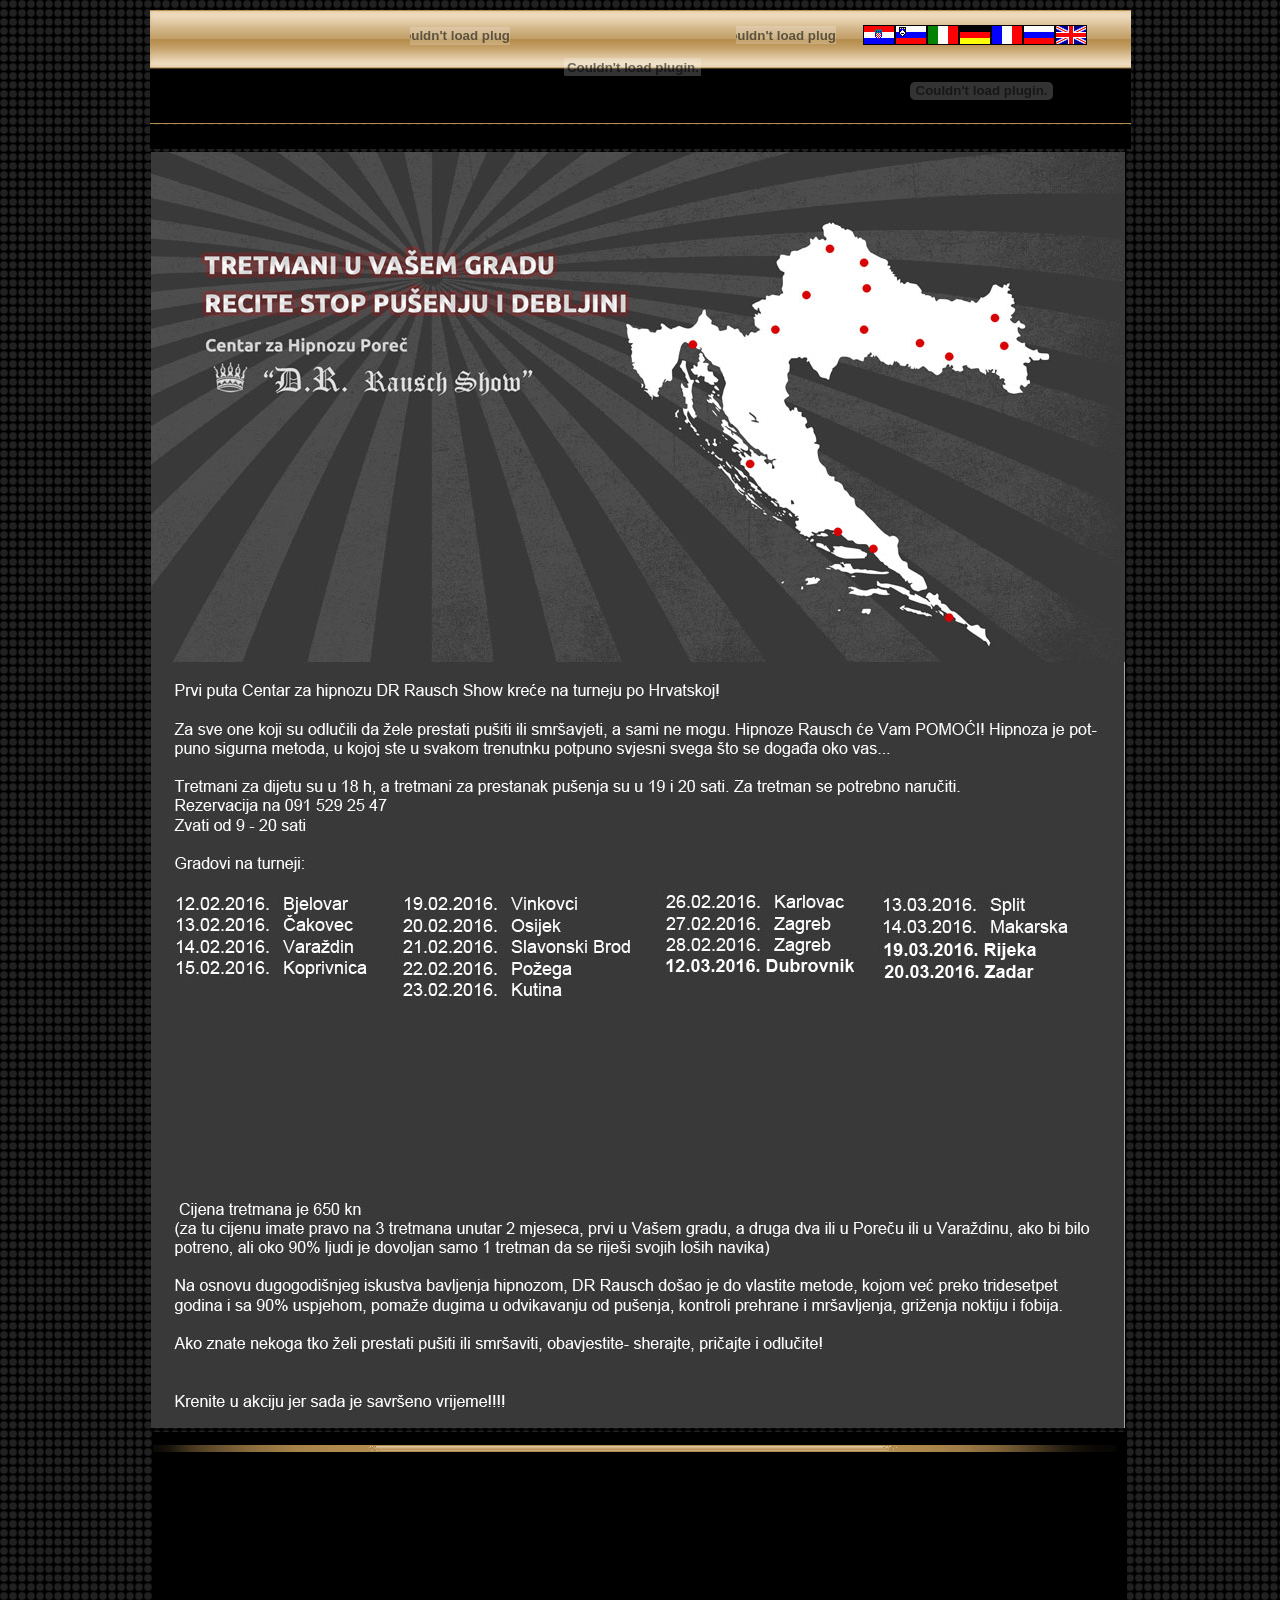
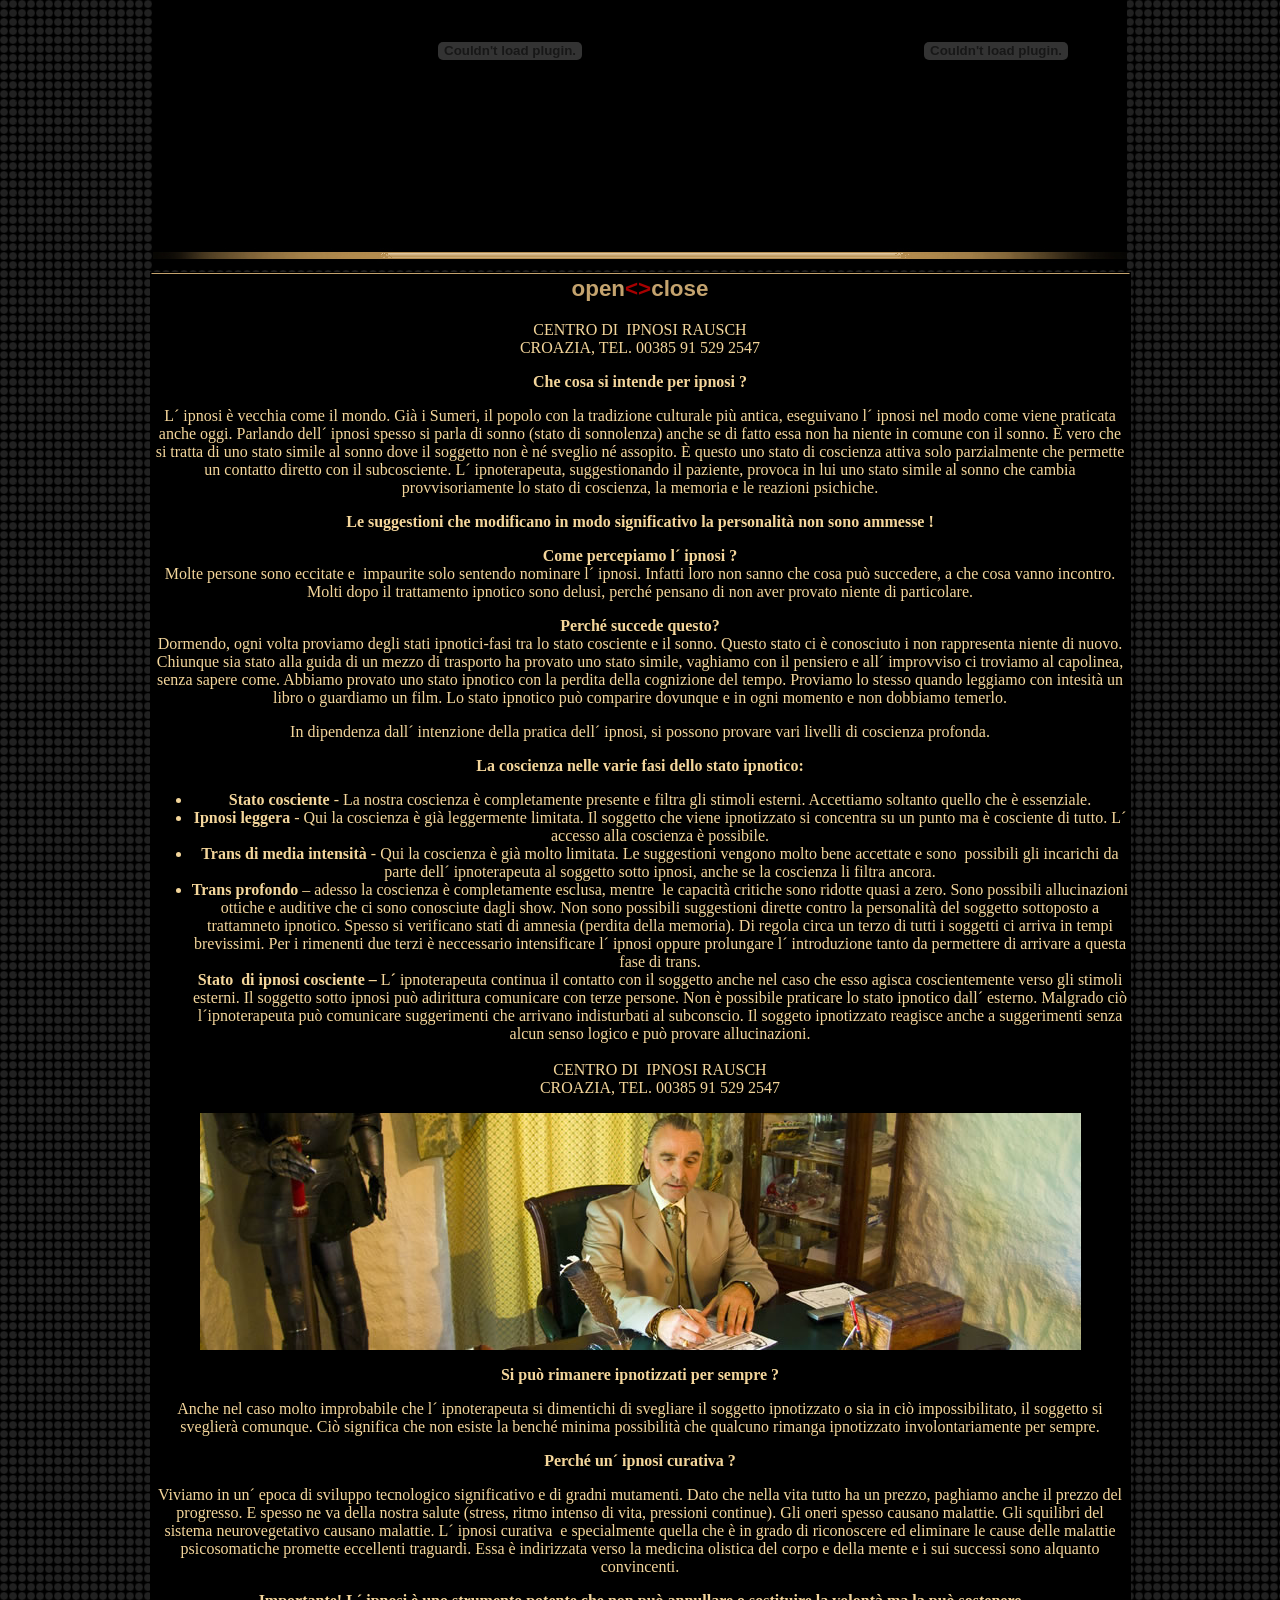
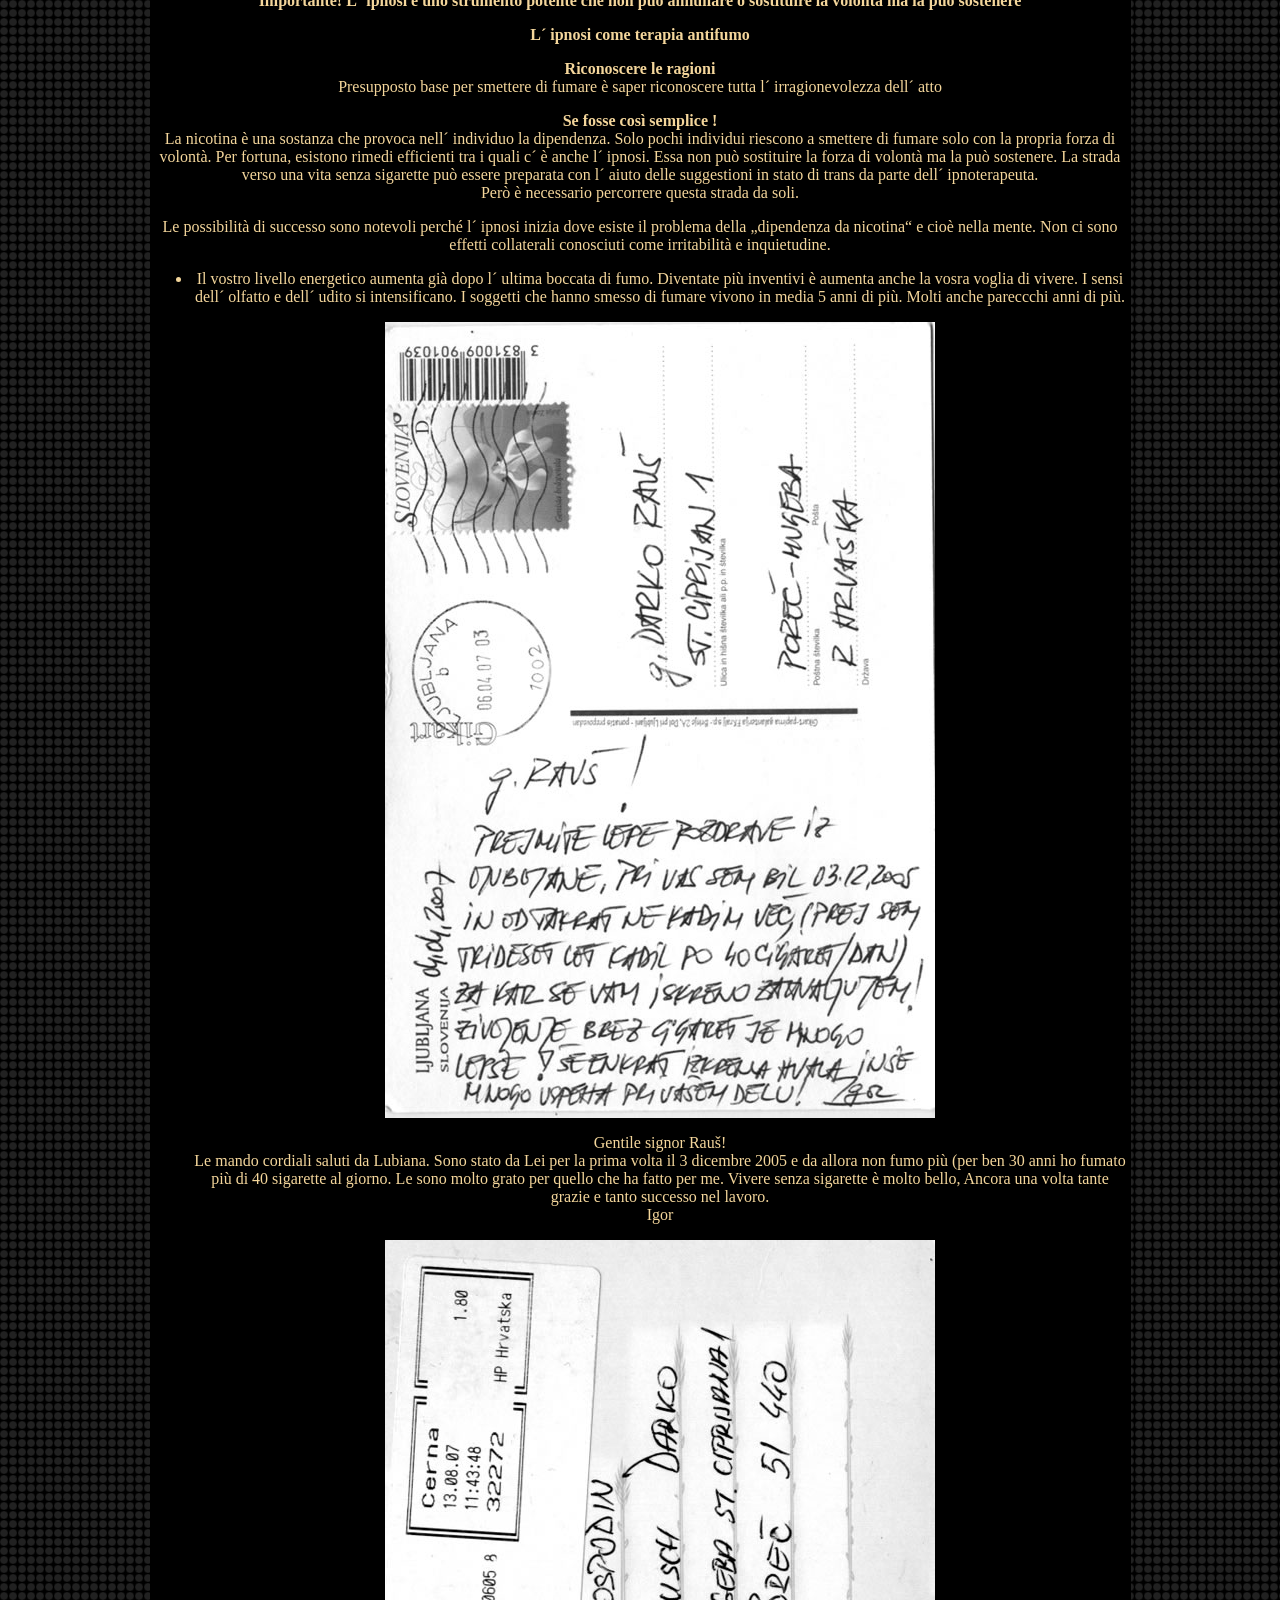
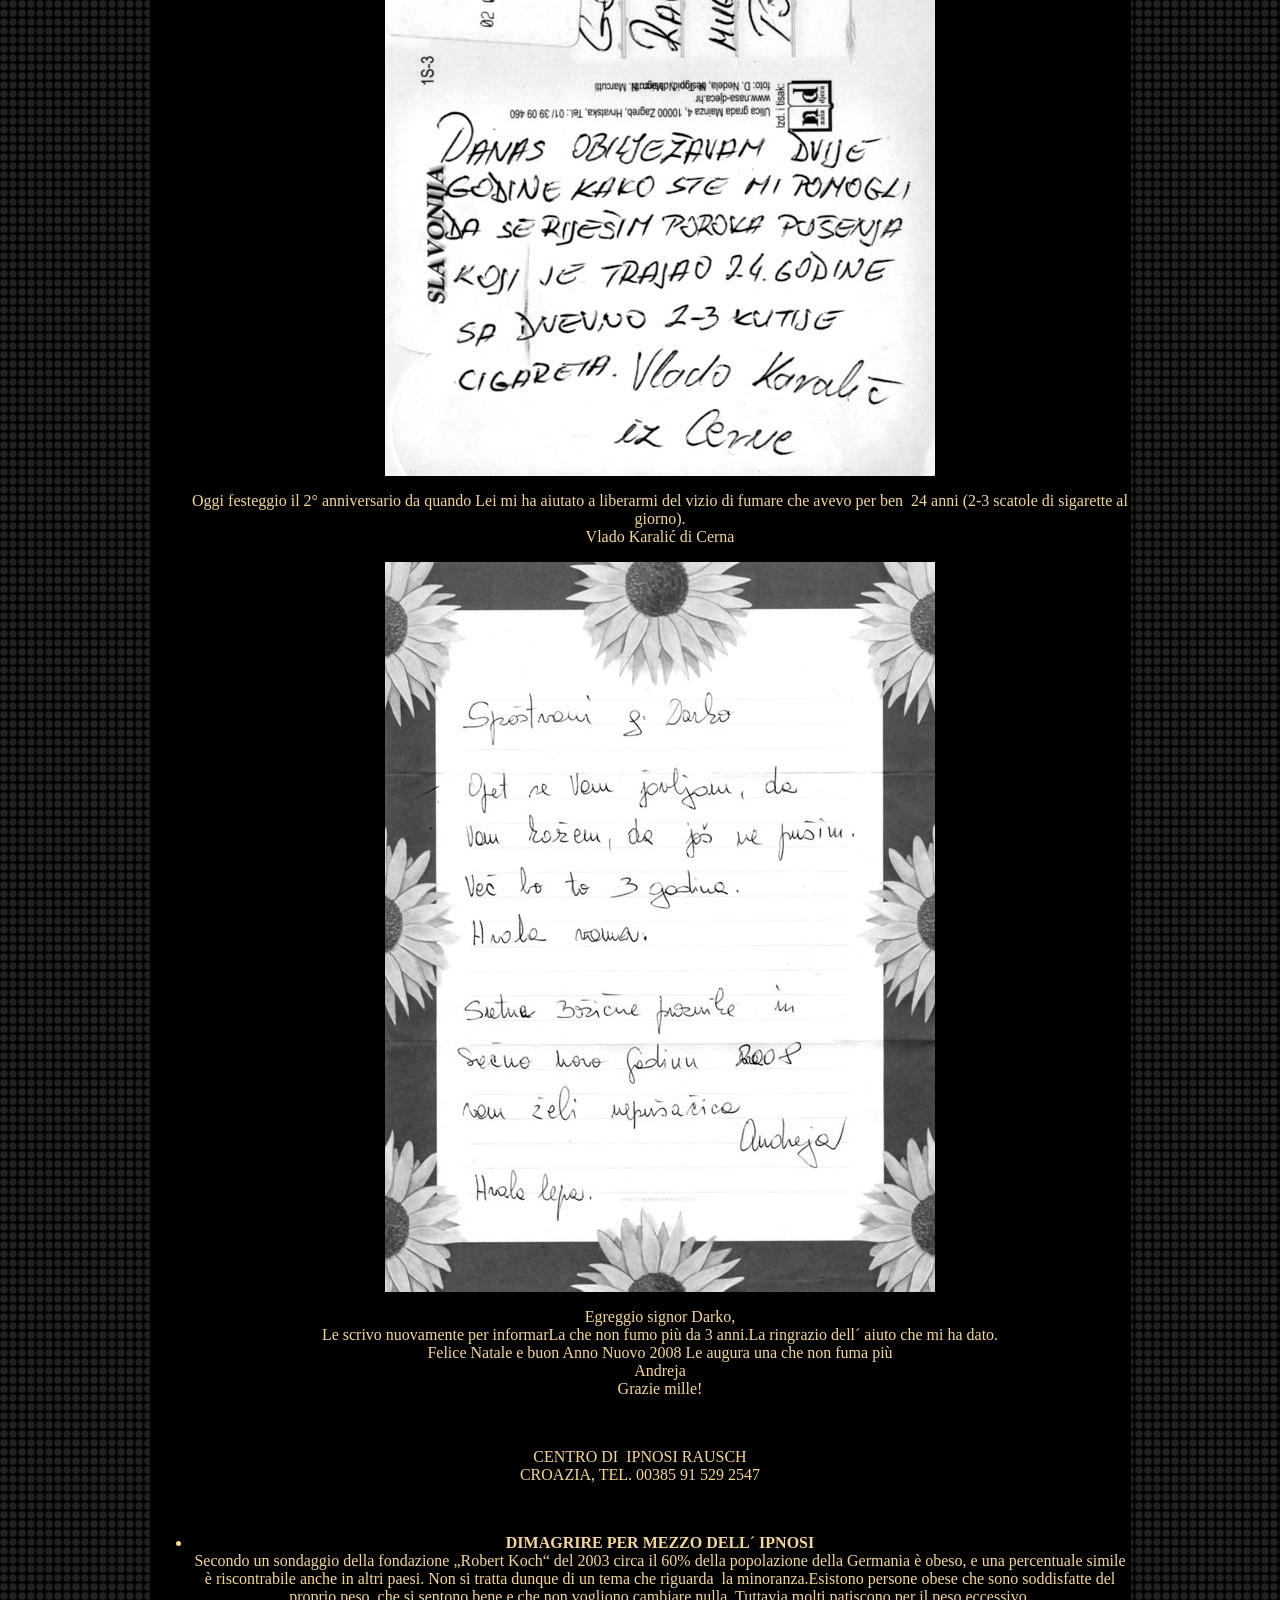
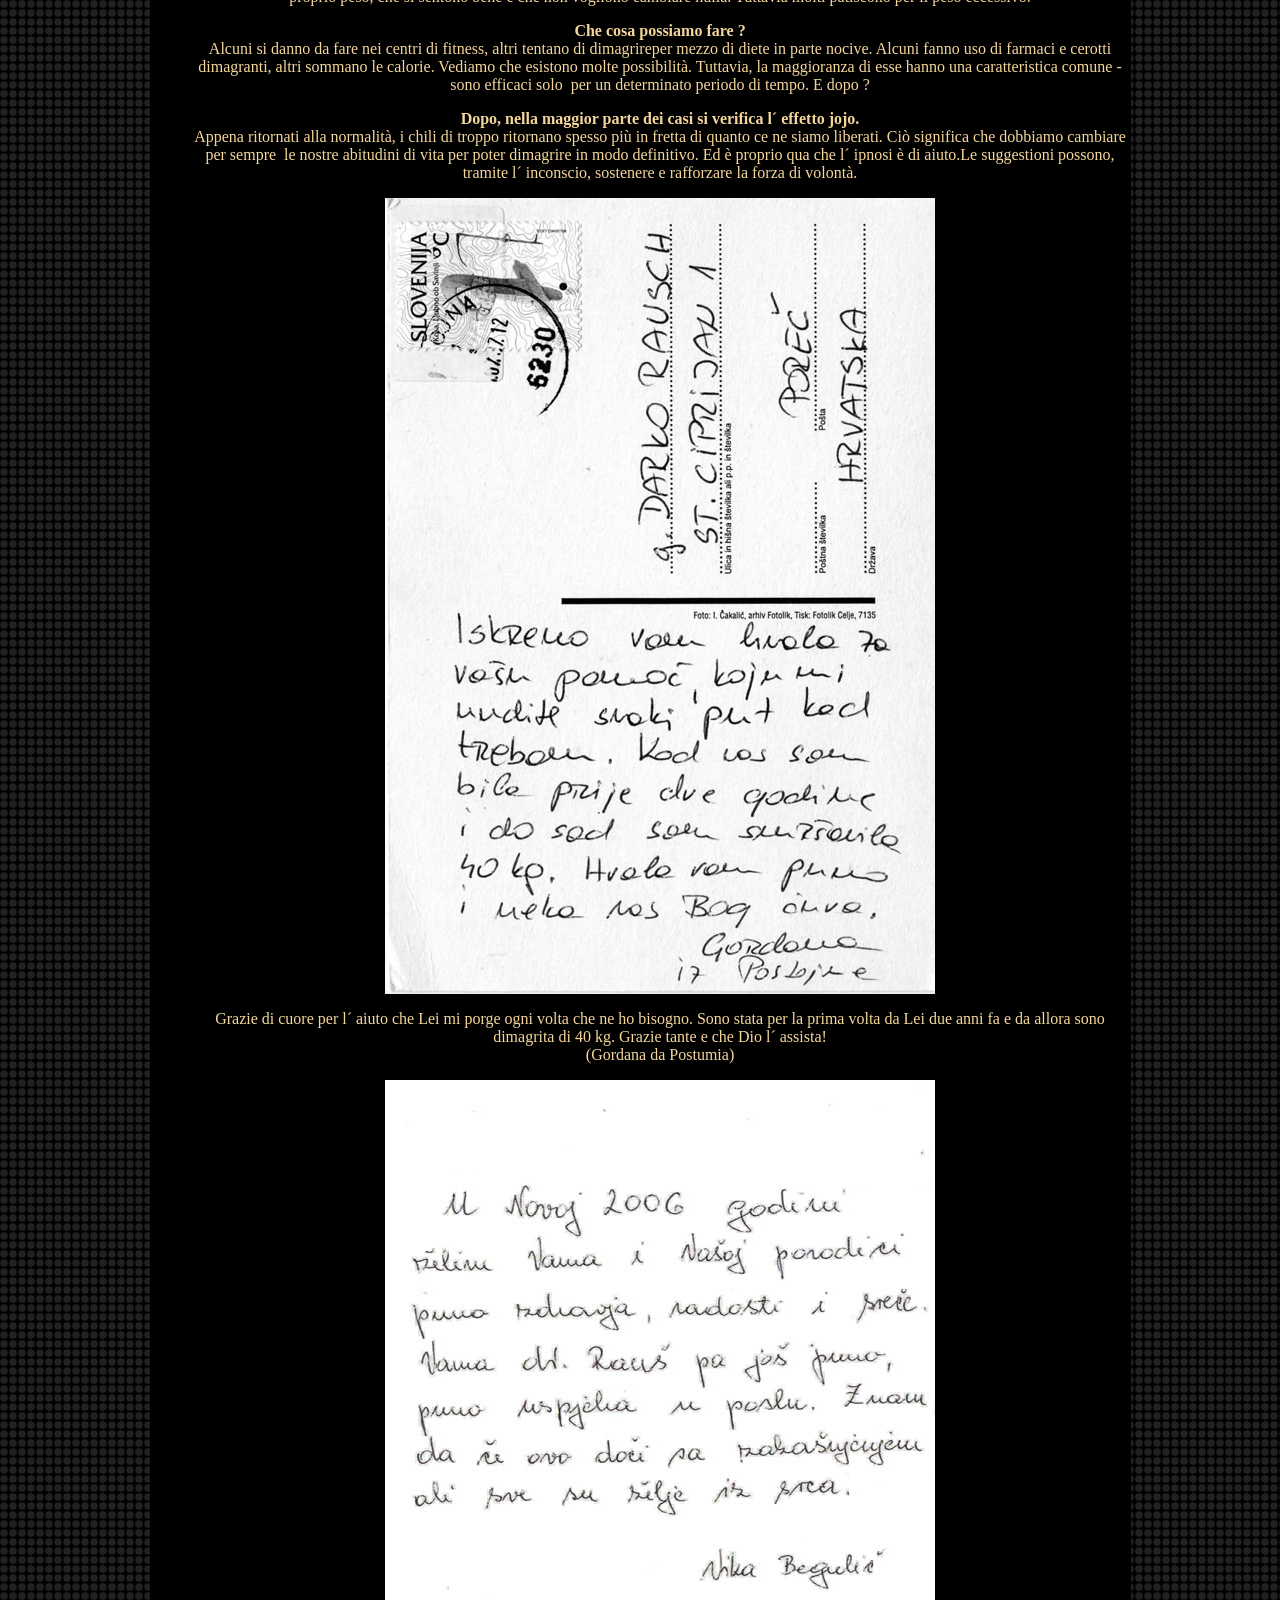
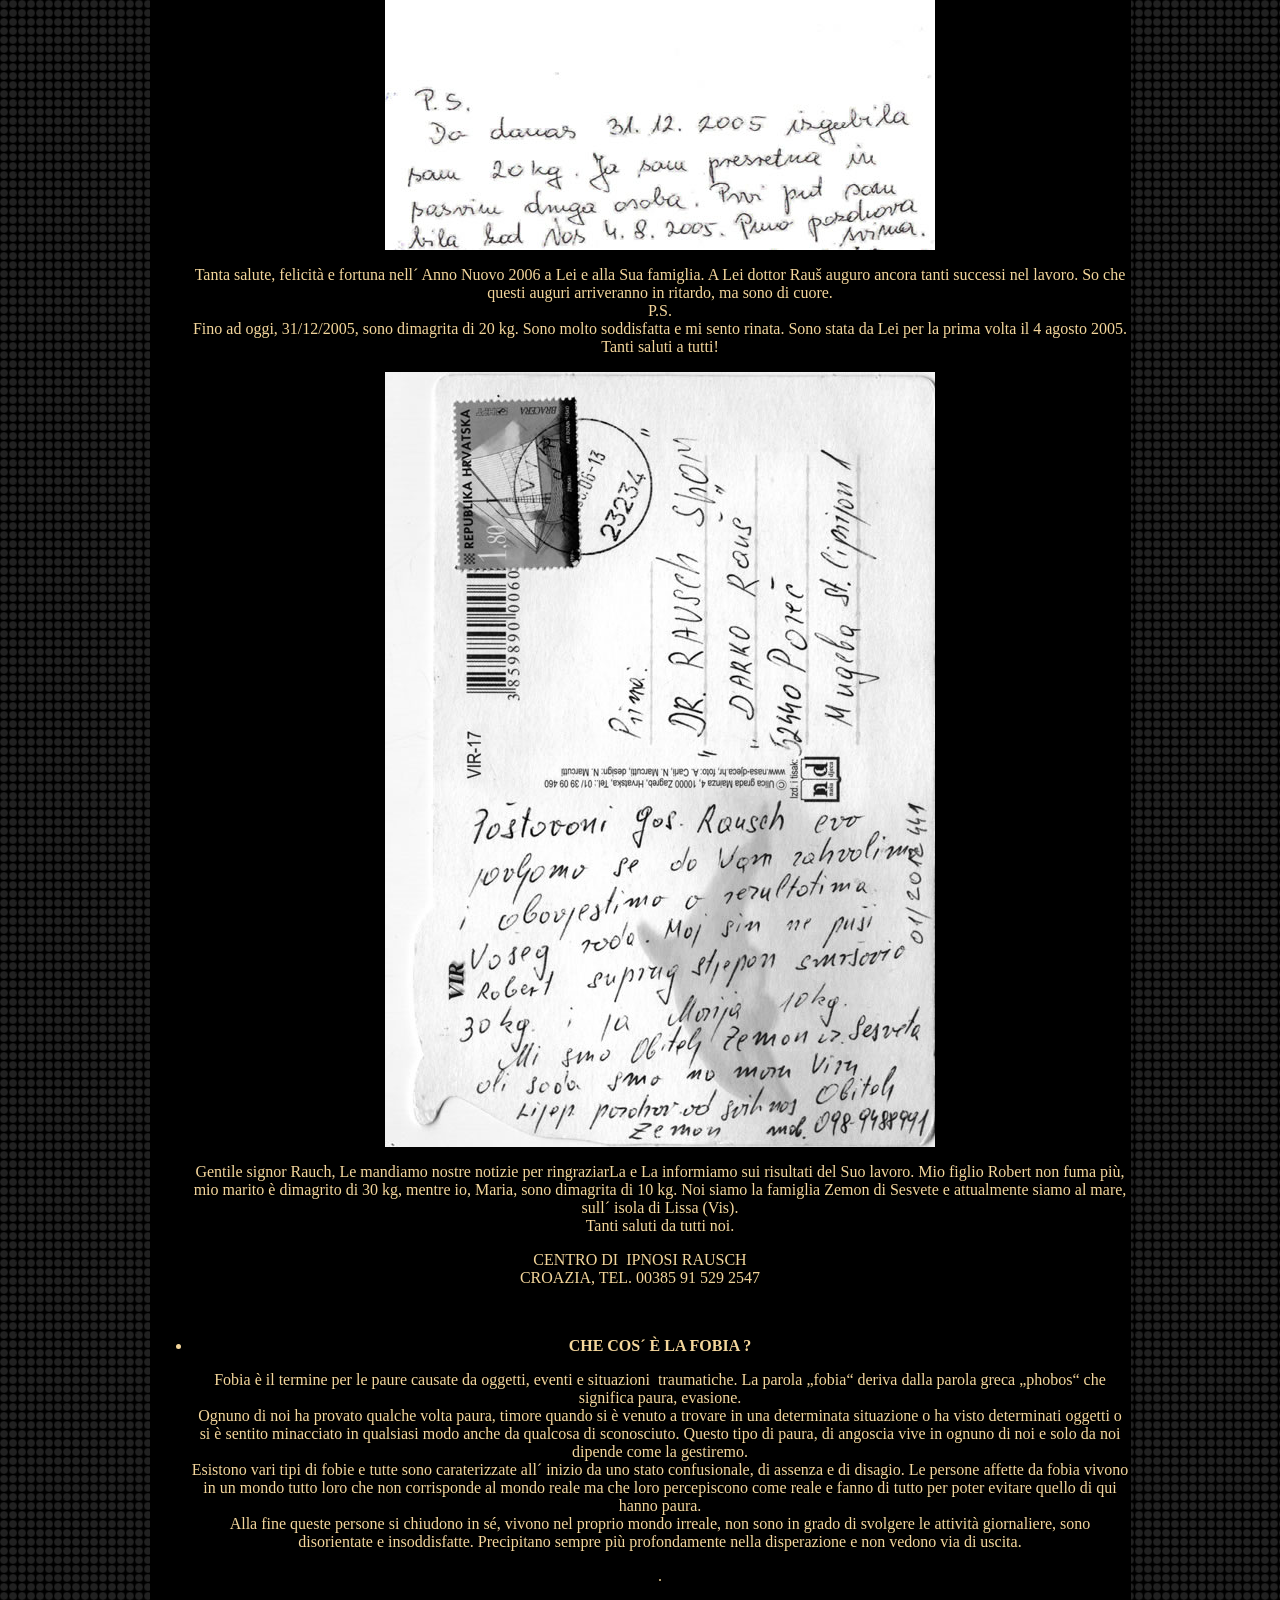
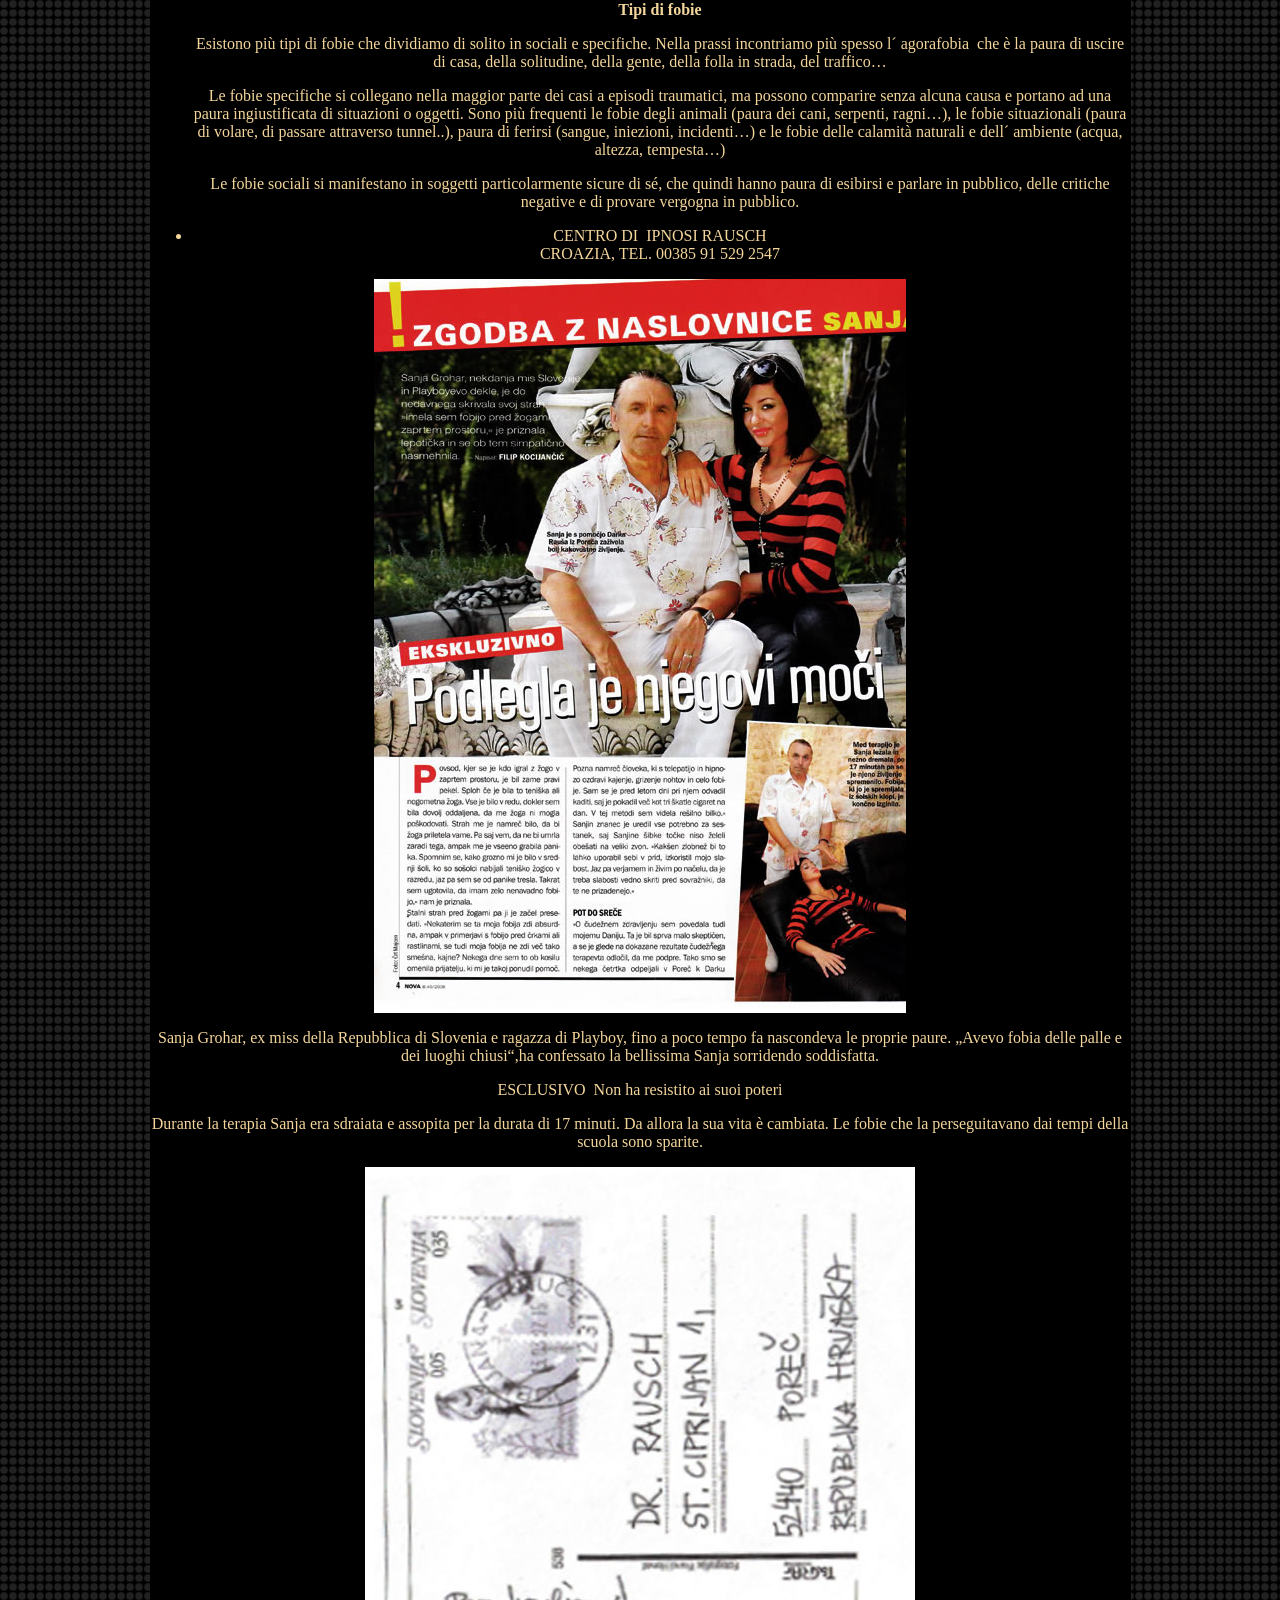
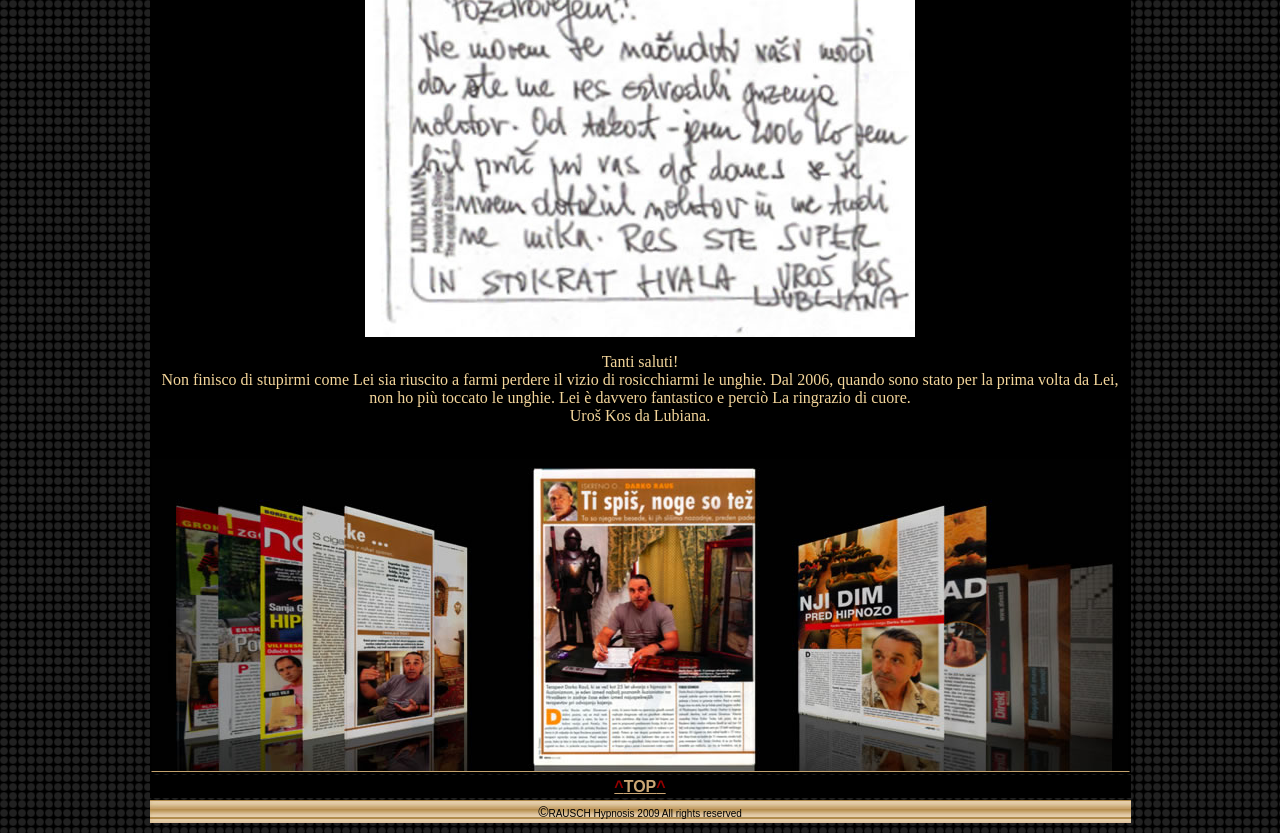
<file: it.html>
<!DOCTYPE HTML PUBLIC "-//W3C//DTD HTML 4.01 Transitional//EN" "http://www.w3.org/TR/html4/loose.dtd">
<html>
<head>
<link rel="shortcut icon" href="http://www.hipnozarausch.com/favicon.ico">
<meta http-equiv="Content-Type" content="text/html; charset=utf-8">
<title>Hipnoza Rausch::Rausch Hypnosis</title>
<script src="Scripts/AC_RunActiveContent.js" type="text/javascript"></script>
<script src="SpryAssets/SpryCollapsiblePanel.js" type="text/javascript"></script>
<style type="text/css">
<!--
body {
	background-color: #000000;
	background-image: url(images/bg.gif);
}
.style1 {
	font-family: Arial, Helvetica, sans-serif;
	font-size: 10px;
}
.style2 {font-size: 14px}
-->
</style>
<link href="SpryAssets/SpryCollapsiblePanel.css" rel="stylesheet" type="text/css">
<style type="text/css">
<!--
.style3 {
	color: #FFFFFF;
	background-color: #000000;
	border-top-color: #000000;
	border-right-color: #000000;
	border-bottom-color: #000000;
}
.style4 {
	color: #000000;
	border-top-color: #BD9759;
	border-right-color: #BD9759;
	border-bottom-color: #BD9759;
	border-left-color: #BD9759;
	border-color: #DEC59D;
	background-color: #000000;
}
.style5 {
	font-size: 2em;
	color: #C4A36E;
}
.style6 {color: #FFFFFF}
a:link {
	color: #CAA674;
}
a:visited {
	color: #CAA674;
}
a:hover {
	color: #CAA674;
}
a:active {
	color: #CAA674;
}
.style7 {color: #A80000}
.style8 {
	font-family: Arial, Helvetica, sans-serif;
	font-weight: bold;
}
.style9 {color: #930000}
.style10 {color: #F4D69B}
.style12 {
	font-size: 24px;
	font-weight: bold;
}
.style13 {
	font-weight: bold;
	color: #F4D69B;
	font-size: 30px;
}
.style14 {color: #F4D69B; font-size: 30px; }
-->
</style>
<meta name="keywords" content="Centar za hipnozu d.Rausch, Hipnoza, dr.Rausch, Pušenje, Ovisnost, Tretmani Hipnozom, Mršavljenje, Odvikavanje od pušenja, Zabrana Pušenja, Hipnoza, Fobije ">
</head>

<body><meta name="description" content="Centar za hipnozu d.Rausch, Hipnoza, dr.Rausch, Pušenje, Ovisnost, Tretmani Hipnozom, Mršavljenje, Odvikavanje od pušenja, Zabrana Pušenja, Hipnoza, Fobije ">

<table width="985" border="0" align="center">
  <tr>
    <td width="979" height="109" background="images/toolbar.jpg" bgcolor="#000000"><table width="979" height="110" border="0" align="center">
      <tr>
        <td width="404" height="106"><table width="398" height="90" border="0">
          <tr>
            <td width="210"><div align="center"></div></td>
            <td width="178" height="21"><div align="center">
              <script type="text/javascript">
AC_FL_RunContent( 'codebase','http://download.macromedia.com/pub/shockwave/cabs/flash/swflash.cab#version=5,0,0,0','width','100','height','20','src','videos','quality','high','pluginspage','http://www.adobe.com/shockwave/download/download.cgi?P1_Prod_Version=ShockwaveFlash','bgcolor','#B68F4E','scale','exactfit','movie','videos' ); //end AC code
              </script>
              <noscript>
              <object classid="clsid:D27CDB6E-AE6D-11cf-96B8-444553540000" codebase="http://download.macromedia.com/pub/shockwave/cabs/flash/swflash.cab#version=5,0,0,0" width="100" height="20">
                <param name="movie" value="videos.swf">
                <param name="quality" value="high">
                <param name="bgcolor" value="#B68F4E">
                <param name="SCALE" value="exactfit">
                <embed src="videos.swf" width="100" height="20" quality="high" pluginspage="http://www.adobe.com/shockwave/download/download.cgi?P1_Prod_Version=ShockwaveFlash" type="application/x-shockwave-flash" bgcolor="#B68F4E" scale="exactfit"></embed>
              </object>
              </noscript>
            </div></td>
          </tr>
          <tr>
            <td><a name="top" id="top"></a></td>
            <td height="59">&nbsp;</td>
          </tr>
        </table></td>
        <td width="147"><div align="center">
          <script type="text/javascript">
AC_FL_RunContent( 'codebase','http://download.macromedia.com/pub/shockwave/cabs/flash/swflash.cab#version=9,0,28,0','width','137','height','104','src','top_anim','quality','high','pluginspage','http://www.adobe.com/shockwave/download/download.cgi?P1_Prod_Version=ShockwaveFlash','movie','top_anim' ); //end AC code
</script><noscript><object classid="clsid:D27CDB6E-AE6D-11cf-96B8-444553540000" codebase="http://download.macromedia.com/pub/shockwave/cabs/flash/swflash.cab#version=9,0,28,0" width="137" height="104">
            <param name="movie" value="top_anim.swf">
            <param name="quality" value="high">
            <embed src="top_anim.swf" quality="high" pluginspage="http://www.adobe.com/shockwave/download/download.cgi?P1_Prod_Version=ShockwaveFlash" type="application/x-shockwave-flash" width="137" height="104"></embed>
          </object>
        </noscript></div></td>
        <td width="414"><table width="417" height="78" border="0">
          <tr>
            <td width="146"><div align="center">
              <script type="text/javascript">
AC_FL_RunContent( 'codebase','http://download.macromedia.com/pub/shockwave/cabs/flash/swflash.cab#version=5,0,0,0','width','100','height','20','src','contact','quality','high','pluginspage','http://www.adobe.com/shockwave/download/download.cgi?P1_Prod_Version=ShockwaveFlash','bgcolor','#B68F4E','scale','exactfit','movie','contact' ); //end AC code
              </script>
              <noscript>
              <object classid="clsid:D27CDB6E-AE6D-11cf-96B8-444553540000" codebase="http://download.macromedia.com/pub/shockwave/cabs/flash/swflash.cab#version=5,0,0,0" width="100" height="20">
                <param name="movie" value="contact.swf">
                <param name="quality" value="high">
                <param name="bgcolor" value="#B68F4E">
                <param name="SCALE" value="exactfit">
                <embed src="contact.swf" width="100" height="20" quality="high" pluginspage="http://www.adobe.com/shockwave/download/download.cgi?P1_Prod_Version=ShockwaveFlash" type="application/x-shockwave-flash" bgcolor="#B68F4E" scale="exactfit"></embed>
              </object>
              </noscript>
            </div></td>
            <td width="261" height="21"><div align="left"><a href="main.html"><img src="images/cro.png" width="32" height="20"></a><a href="slo.html"><img src="images/slo.png" width="32" height="20"></a><a href="it.html"><img src="images/it.png" width="32" height="20"></a><a href="ger.html"><img src="images/ger.png" width="32" height="20"></a><a href="fr.html"><img src="images/fra.png" width="32" height="20"></a><a href="ru.html"><img src="images/rus.png" width="32" height="20"></a><a href="en.html"><img src="images/eng.png" width="32" height="20"></a></div></td>
          </tr>
          <tr>
            <td>&nbsp;</td>
            <td width="261" height="51"><table width="227" height="45" border="0">
              <tr>
                <th scope="col">&nbsp;</th>
              </tr>
              <tr>
                <th scope="col"><script type="text/javascript">
AC_FL_RunContent( 'codebase','http://download.macromedia.com/pub/shockwave/cabs/flash/swflash.cab#version=9,0,28,0','width','232','height','32','src','sound_bg','quality','high','pluginspage','http://www.adobe.com/shockwave/download/download.cgi?P1_Prod_Version=ShockwaveFlash','movie','sound_bg' ); //end AC code
</script><noscript><object classid="clsid:D27CDB6E-AE6D-11cf-96B8-444553540000" codebase="http://download.macromedia.com/pub/shockwave/cabs/flash/swflash.cab#version=9,0,28,0" width="232" height="32">
                  <param name="movie" value="sound_bg.swf">
                  <param name="quality" value="high">
                  <embed src="sound_bg.swf" quality="high" pluginspage="http://www.adobe.com/shockwave/download/download.cgi?P1_Prod_Version=ShockwaveFlash" type="application/x-shockwave-flash" width="232" height="32"></embed>
                </object></noscript></th>
              </tr>
            </table></td>
          </tr>
        </table></td>
      </tr>
    </table></td>
  </tr>
  <tr>
    <td height="21" bgcolor="#000000">&nbsp;</td>
  </tr>
    <tr>
        <td><img src="images/map.jpg" width="974" height="1276" alt=""></td>
    </tr>
  <tr>
    <td height="437"><div align="center">
      <table width="974" height="437" border="0" background="images/introvideobg.jpg">
        <tr>
          <th width="708" height="406" scope="col"><script type="text/javascript">
AC_FL_RunContent( 'codebase','http://download.macromedia.com/pub/shockwave/cabs/flash/swflash.cab#version=9,0,28,0','width','666','height','375','src','it','quality','high','pluginspage','http://www.adobe.com/shockwave/download/download.cgi?P1_Prod_Version=ShockwaveFlash','movie','it' ); //end AC code
</script><noscript><object classid="clsid:D27CDB6E-AE6D-11cf-96B8-444553540000" codebase="http://download.macromedia.com/pub/shockwave/cabs/flash/swflash.cab#version=9,0,28,0" width="666" height="375">
            <param name="movie" value="it.swf">
            <param name="quality" value="high">
            <embed src="it.swf" quality="high" pluginspage="http://www.adobe.com/shockwave/download/download.cgi?P1_Prod_Version=ShockwaveFlash" type="application/x-shockwave-flash" width="666" height="375"></embed>
          </object></noscript></th>
          <th width="256" scope="col"><script type="text/javascript">
AC_FL_RunContent( 'codebase','http://download.macromedia.com/pub/shockwave/cabs/flash/swflash.cab#version=9,0,28,0','width','163','height','329','src','playsmokingvideo','quality','high','pluginspage','http://www.adobe.com/shockwave/download/download.cgi?P1_Prod_Version=ShockwaveFlash','movie','playsmokingvideo' ); //end AC code
</script><noscript><object classid="clsid:D27CDB6E-AE6D-11cf-96B8-444553540000" codebase="http://download.macromedia.com/pub/shockwave/cabs/flash/swflash.cab#version=9,0,28,0" width="163" height="329">
            <param name="movie" value="playsmokingvideo.swf">
            <param name="quality" value="high">
            <embed src="playsmokingvideo.swf" quality="high" pluginspage="http://www.adobe.com/shockwave/download/download.cgi?P1_Prod_Version=ShockwaveFlash" type="application/x-shockwave-flash" width="163" height="329"></embed>
          </object></noscript></th>
        </tr>
      </table>
    </div></td>
  </tr>
  <tr>
    <td height="21" align="right" bordercolor="#000000" bgcolor="#000000"><div align="center">
      <div id="CollapsiblePanel1" class="CollapsiblePanel">
        <div class="CollapsiblePanelTab style3" tabindex="0">
          <div align="left" class="style4">
            <div align="center" class="style5">open<span class="style7">&lt;&gt;</span>close</div>
          </div>
        </div>
        <div class="CollapsiblePanelContent">
          <p><span class="style10">CENTRO DI  IPNOSI RAUSCH</span><br>
            <span class="style10">CROAZIA, TEL. 00385 91 529 2547</span></p>
          <p class="style10"><strong>Che  cosa si intende per ipnosi ?</strong></p>
          <p class="style10">L´ ipnosi è vecchia  come il mondo. Già i Sumeri, il popolo con la tradizione culturale più antica,  eseguivano l´ ipnosi nel modo come viene praticata anche oggi. Parlando dell´  ipnosi spesso si parla di sonno (stato di sonnolenza) anche se di fatto essa  non ha niente in comune con il sonno. È vero che si tratta di uno stato simile  al sonno dove il soggetto non è né sveglio né assopito. È questo uno stato di  coscienza attiva solo parzialmente che permette un contatto diretto con il  subcosciente. L´ ipnoterapeuta, suggestionando il paziente, provoca in lui uno  stato simile al sonno che cambia provvisoriamente lo stato di coscienza, la  memoria e le reazioni psichiche.</p>
          <p class="style10"><strong>Le suggestioni che modificano in modo significativo la  personalità non sono ammesse !</strong></p>
          <p class="style10"><strong>Come percepiamo l´ ipnosi ?</strong><br>
            Molte persone sono  eccitate e  impaurite solo sentendo  nominare l´ ipnosi. Infatti loro non sanno che cosa può succedere, a che cosa  vanno incontro. Molti dopo il trattamento ipnotico sono delusi, perché pensano  di non aver provato niente di particolare.</p>
          <p class="style10"><strong>Perché succede questo?</strong><br>
            Dormendo, ogni  volta proviamo degli stati ipnotici-fasi tra lo stato cosciente e il sonno.  Questo stato ci è conosciuto i non rappresenta niente di nuovo. Chiunque sia  stato alla guida di un mezzo di trasporto ha provato uno stato simile, vaghiamo  con il pensiero e all´ improvviso ci troviamo al capolinea, senza sapere come.  Abbiamo provato uno stato ipnotico con la perdita della cognizione del tempo.  Proviamo lo stesso quando leggiamo con intesità un libro o guardiamo un film.  Lo stato ipnotico può comparire dovunque e in ogni momento e non dobbiamo  temerlo.</p>
          <p class="style10">In dipendenza dall´  intenzione della pratica dell´ ipnosi, si possono provare vari livelli di  coscienza profonda. </p>
          <p class="style10"><strong>La coscienza nelle varie fasi dello  stato ipnotico:</strong></p>
          <ul type="disc">
            <li class="style10"><strong>Stato       cosciente</strong> - La nostra coscienza è completamente       presente e filtra gli stimoli esterni. Accettiamo soltanto quello che è       essenziale.</li>
            <li class="style10"><strong>Ipnosi       leggera</strong> - Qui la coscienza è già leggermente limitata.       Il soggetto che viene ipnotizzato si concentra su un punto ma è cosciente       di tutto. L´ accesso alla coscienza è possibile.</li>
            <li class="style10"><strong>Trans       di media intensità</strong> - Qui la coscienza è già molto       limitata. Le suggestioni vengono molto bene accettate e sono  possibili gli incarichi da parte dell´       ipnoterapeuta al soggetto sotto ipnosi, anche se la coscienza li filtra       ancora.</li>
            <li class="style10"><strong>Trans profondo</strong> – adesso la coscienza è completamente esclusa,       mentre  le capacità critiche sono       ridotte quasi a zero. Sono possibili allucinazioni ottiche e auditive che       ci sono conosciute dagli show. Non sono possibili suggestioni       dirette contro la personalità del soggetto sottoposto a trattamneto       ipnotico. Spesso si verificano stati di amnesia (perdita della memoria).       Di regola circa un terzo di tutti i soggetti ci arriva in tempi       brevissimi. Per i rimenenti due terzi è neccessario intensificare l´       ipnosi oppure prolungare l´ introduzione tanto da permettere di arrivare a       questa fase di trans.</li>
            <li><span class="style10"><strong>Stato        di ipnosi cosciente – </strong>L<strong>´ </strong>ipnoterapeuta       continua il contatto con il soggetto anche nel caso che esso agisca       coscientemente verso gli stimoli esterni. Il soggetto sotto ipnosi può       adirittura comunicare con terze persone. Non è possibile praticare lo       stato ipnotico dall´ esterno. Malgrado ciò l´ipnoterapeuta può comunicare       suggerimenti che arrivano indisturbati al subconscio. Il soggeto       ipnotizzato reagisce anche a suggerimenti senza alcun senso logico e può       provare allucinazioni.</span></li>
            <li>.</li>
            <li><span class="style10">CENTRO DI  IPNOSI RAUSCH</span><br>
              <span class="style10">CROAZIA, TEL. 00385 91 529 2547</span></li>
          </ul>
          <p><img src="images/work_table.jpg" width="881" height="237"></p>
          <p><span class="style10"><strong>Si può rimanere ipnotizzati  per sempre ?</strong></span></p>
          <p><span class="style10">Anche  nel caso molto improbabile che l´ ipnoterapeuta si dimentichi di svegliare il  soggetto ipnotizzato o sia in ciò impossibilitato, il soggetto si sveglierà  comunque. Ciò significa che non esiste la benché minima possibilità che  qualcuno rimanga ipnotizzato involontariamente per sempre.</span></p>
          <p><span class="style10"><strong>Perché un´ ipnosi curativa ?</strong></span></p>
          <p><span class="style10">Viviamo  in un´ epoca di sviluppo tecnologico significativo e di gradni mutamenti. Dato  che nella vita tutto ha un prezzo, paghiamo anche il prezzo del progresso. E  spesso ne va della nostra salute (stress, ritmo intenso di vita, pressioni  continue). Gli oneri spesso causano malattie. Gli squilibri del sistema  neurovegetativo causano malattie. L´ ipnosi curativa  e specialmente quella che è in grado di  riconoscere ed eliminare le cause delle malattie psicosomatiche promette  eccellenti traguardi. Essa è indirizzata verso la medicina olistica del corpo e  della mente e i sui successi sono alquanto convincenti.</span></p>
          <p><span class="style10"><strong>Importante! L´ ipnosi è uno  strumento potente che non può annullare o sostituire la volontà ma la può  sostenere</strong></span></p>
          <p><span class="style10"><strong>L´ ipnosi come terapia  antifumo</strong></span></p>
          <p><span class="style10"><strong>Riconoscere le ragioni</strong><br>
            Presupposto  base per smettere di fumare è saper riconoscere tutta l´ irragionevolezza dell´  atto</span></p>
          <p><span class="style10"><strong>Se fosse così semplice !</strong><br>
            La  nicotina è una sostanza che provoca nell´ individuo la dipendenza. Solo pochi  individui riescono a smettere di fumare solo con la propria forza di volontà.  Per fortuna, esistono rimedi efficienti tra i quali c´ è anche l´ ipnosi. Essa  non può sostituire la forza di volontà ma la può sostenere. La strada verso una  vita senza sigarette può essere preparata con l´ aiuto delle suggestioni in  stato di trans da parte dell´ ipnoterapeuta.<br>
            Però  è necessario percorrere questa strada da soli.</span></p>
          <p><span class="style10">Le  possibilità di successo sono notevoli perché l´ ipnosi inizia dove esiste il  problema della „dipendenza da nicotina“ e cioè nella mente. Non ci sono effetti  collaterali conosciuti come irritabilità e inquietudine.</span></p>
          <ul type="disc">
            <li class="style10">
              <p>Il vostro livello  energetico aumenta già dopo l´ ultima boccata di fumo. Diventate più inventivi  è aumenta anche la vosra voglia di vivere. I sensi dell´ olfatto e dell´ udito  si intensificano. I soggetti che hanno smesso di fumare vivono in media 5 anni  di più. Molti anche pareccchi anni di più.</p>
              <div><img src="images/scan 5 b.jpg" alt="" width="550" height="796">
                <div>
                  <p>Gentile signor  Rauš!<br>
                    Le mando cordiali  saluti da Lubiana. Sono stato da Lei per la prima volta il 3 dicembre 2005 e da  allora non fumo più (per ben 30 anni ho fumato più di 40 sigarette al giorno.  Le sono molto grato per quello che ha fatto per me. Vivere senza sigarette è  molto bello, Ancora una volta tante grazie e tanto successo nel lavoro.<br>
                    Igor</p>
                </div>
                <div><img src="images/scan 1 a.jpg" alt="" width="550" height="836">
                  <div>
                    <p>Oggi festeggio il  2° anniversario da quando Lei mi ha aiutato a liberarmi del vizio di fumare che  avevo per ben  24 anni (2-3 scatole di  sigarette al giorno).<br>
                      Vlado Karalić di  Cerna</p>
                  </div>
                  <div><img src="images/scan 6.jpg" alt="" width="550" height="730">
                    <div>
                      <p>Egreggio signor  Darko,<br>
                        Le scrivo  nuovamente per informarLa che non fumo più da 3 anni.La ringrazio dell´ aiuto  che mi ha dato. <br>
                        Felice Natale e  buon Anno Nuovo 2008 Le augura una che non fuma più<br>
                        Andreja<br>
                        Grazie mille! </p>
                    </div>
                  </div>
                </div>
              </div>
            </li>
            </ul>
          <p>.</p>
          <p><span class="style10">CENTRO DI  IPNOSI RAUSCH<br>
            CROAZIA, TEL. 00385 91 529 2547</span></p>
          <p>.</p>
          <ul type="disc">
            <li class="style10">
              <p><strong>DIMAGRIRE PER MEZZO DELL´ IPNOSI</strong><br>
                Secondo un  sondaggio della fondazione „Robert Koch“ del 2003 circa il 60% della  popolazione della Germania è obeso, e una percentuale simile è riscontrabile  anche in altri paesi. Non si tratta dunque di un tema che riguarda  la minoranza.Esistono persone obese che sono  soddisfatte del proprio peso,  che si sentono bene e che non vogliono cambiare nulla. Tuttavia molti patiscono  per il peso eccessivo.</p>
                <p><strong>Che cosa possiamo fare ?</strong><br>
                Alcuni si danno da fare nei centri di fitness, altri tentano di  dimagrireper mezzo di diete in parte nocive. Alcuni fanno uso di farmaci e cerotti  dimagranti, altri sommano le calorie. Vediamo che esistono molte possibilità.  Tuttavia, la maggioranza di esse hanno una caratteristica comune - sono efficaci  solo  per un determinato periodo di  tempo. E dopo ? </p>
                <p><strong>Dopo, nella maggior parte  dei casi si verifica l´ effetto jojo.</strong><br>
                Appena ritornati alla normalità, i chili di troppo ritornano spesso più in  fretta di quanto ce ne siamo liberati. Ciò significa che dobbiamo cambiare per  sempre  le nostre abitudini di vita per  poter dimagrire in modo definitivo. Ed è proprio qua che l´ ipnosi è di  aiuto.Le suggestioni possono, tramite l´ inconscio, sostenere e rafforzare la  forza di volontà.</p>
                <div><img src="images/Rausch 12 a.jpg" alt="" width="550" height="796">
                  <div>
                    <p>Grazie di cuore per  l´ aiuto che Lei mi porge ogni volta che ne ho bisogno. Sono stata per la prima  volta da Lei due anni fa e da allora sono dimagrita di 40 kg. Grazie tante e che Dio  l´ assista!<br>
                      (Gordana da  Postumia)</p>
                  </div>
                  <div><img src="images/kil.jpg" alt="" width="550" height="770">
                    <div>
                      <p>Tanta salute,  felicità e fortuna nell´ Anno Nuovo 2006 a Lei e alla Sua famiglia. A Lei dottor  Rauš auguro ancora tanti successi nel lavoro. So che questi auguri arriveranno  in ritardo, ma sono di cuore.<br>
                        P.S. <br>
                        Fino ad oggi,  31/12/2005, sono dimagrita di 20   kg. Sono molto soddisfatta e mi sento rinata. Sono stata  da Lei per la prima volta il 4 agosto 2005. Tanti saluti a tutti!</p>
                    </div>
                    <div><img src="images/Rausch 12 b.jpg" alt="" width="550" height="775">
                      <div>
                        <p>Gentile signor  Rauch, Le mandiamo nostre notizie per ringraziarLa e La informiamo sui risultati  del Suo lavoro. Mio figlio Robert non fuma più, mio marito è dimagrito di 30 kg, mentre io, Maria, sono  dimagrita di 10 kg.  Noi siamo la famiglia Zemon di Sesvete e attualmente siamo al mare, sull´ isola  di Lissa (Vis).<br>
                          Tanti saluti da  tutti noi.</p>
                      </div>
                    </div>
                  </div>
                </div>
            </li>
            </ul>
          <p><span class="style10">CENTRO DI  IPNOSI RAUSCH<br>
CROAZIA, TEL. 00385 91 529 2547</span></p>
          <p>&nbsp;</p>
          <ul type="disc">
            <li class="style10"><div>
              <div>
                <div>
                  <div>
                    <div>
                      <div>
                        <div>
                                      <div>
                                                  <div>
                                                            <div>
                                                                    <div>
                                                                          <div>
                                                                              <div>
                                                                                <div>
                                                                                  <p><strong>CHE  COS´ È LA FOBIA  ?</strong></p>
                                                                                  <p>Fobia è il termine  per le paure causate da oggetti, eventi e situazioni  traumatiche. La parola „fobia“ deriva dalla  parola greca „phobos“ che significa paura, evasione.<br>
                                                                                    Ognuno di noi ha provato qualche volta  paura, timore quando si è venuto a trovare in una determinata situazione o ha  visto determinati oggetti o si è sentito minacciato in qualsiasi modo anche da  qualcosa di sconosciuto. Questo tipo di paura, di angoscia vive in ognuno di  noi e solo da noi dipende come la gestiremo.<br>
                                                                                    Esistono vari tipi di fobie e tutte sono  caraterizzate all´ inizio da uno stato confusionale, di assenza e di disagio.  Le persone affette da fobia vivono in un mondo tutto loro che non corrisponde  al mondo reale ma che loro percepiscono come reale e fanno di tutto per poter  evitare quello di qui hanno paura.<br>
                                                                                    Alla fine queste persone si chiudono in  sé, vivono nel proprio mondo irreale, non sono in grado di svolgere le attività  giornaliere, sono disorientate e insoddisfatte. Precipitano sempre più  profondamente nella disperazione e non vedono via di uscita.</p>
                                                                                  <p>.</p>
                                                                                  <p><strong>Tipi di fobie</strong></p>
                                                                                  <p>Esistono più tipi  di fobie che dividiamo di solito in sociali e specifiche. Nella prassi  incontriamo più spesso l´ agorafobia  che  è la paura di uscire di casa, della solitudine, della gente, della folla in  strada, del traffico…</p>
                                                                                  <p>Le fobie specifiche  si collegano nella maggior parte dei casi a episodi traumatici, ma possono  comparire senza alcuna causa e portano ad una paura ingiustificata di  situazioni o oggetti. Sono più frequenti le fobie degli animali (paura dei  cani, serpenti, ragni…), le fobie situazionali (paura di volare, di passare  attraverso tunnel..), paura di ferirsi (sangue, iniezioni, incidenti…) e le fobie  delle calamità naturali e dell´ ambiente (acqua, altezza, tempesta…)</p>
                                                                                  <p>Le fobie sociali si  manifestano in soggetti particolarmente sicure di sé, che quindi hanno paura di  esibirsi e parlare in pubblico, delle critiche negative e di provare vergogna  in pubblico.</p>
                                                                                </div>
                                                                              </div>
                                                                          </div>
                                                                    </div>
                                                            </div>
                                                  </div>
                                          </div>
                            </div>
                          </div>
                        </div>
                      </div>
                    </div>
                  </div>
                  </div>
              </li>
            <li class="style10">CENTRO DI  IPNOSI RAUSCH<br>
              CROAZIA, TEL. 00385 91 529 2547</li>
          </ul>
          <p><img src="images/slo.jpg" width="532" height="734"></p>
          <div class="style10">
            <p>Sanja Grohar, ex  miss della Repubblica di Slovenia e ragazza di Playboy, fino a poco tempo fa  nascondeva le proprie paure. „Avevo fobia delle palle e dei luoghi chiusi“,ha  confessato la bellissima Sanja sorridendo soddisfatta.</p>
            <p>ESCLUSIVO  Non ha resistito ai suoi poteri</p>
            <p>Durante la terapia  Sanja era sdraiata e assopita per la durata di 17 minuti. Da allora la sua vita  è cambiata. Le fobie che la perseguitavano dai tempi della scuola sono sparite.</p>
          </div>
          <p class="style10"><img src="images/fob.jpg" alt="" width="550" height="770"></p>
          <div>
            <p class="style10">Tanti saluti!<br>
              Non finisco di  stupirmi come Lei sia riuscito a farmi perdere il vizio di rosicchiarmi le  unghie. Dal 2006, quando sono stato per la prima volta da Lei, non ho più  toccato le unghie. Lei è davvero fantastico e perciò La ringrazio di cuore.<br>
              Uroš Kos da Lubiana.</p>
            </div>
          <div>Conten<span class="style10"><img name="" src="images/rausch_za_web.jpg" width="976" height="312" alt=""></span></div>
        </div>
      </div>
    </div></td>
  </tr>
  <tr>
    <td height="21" bordercolor="#000000" bgcolor="#000000"><div align="center" class="style6"><a href="#top" class="style8"><span class="style9">^</span>TOP<span class="style9">^</span></a></div></td>
  </tr>
  <tr>
    <td height="21" background="images/line.jpg" bgcolor="#000000"><div align="center" class="style1"><span class="style2">&copy;</span>RAUSCH Hypnosis 2009 All rights reserved</div></td>
  </tr>
</table>
<script type="text/javascript">
<!--
var CollapsiblePanel1 = new Spry.Widget.CollapsiblePanel("CollapsiblePanel1");
//-->
</script>
</body>
</html>
</file>
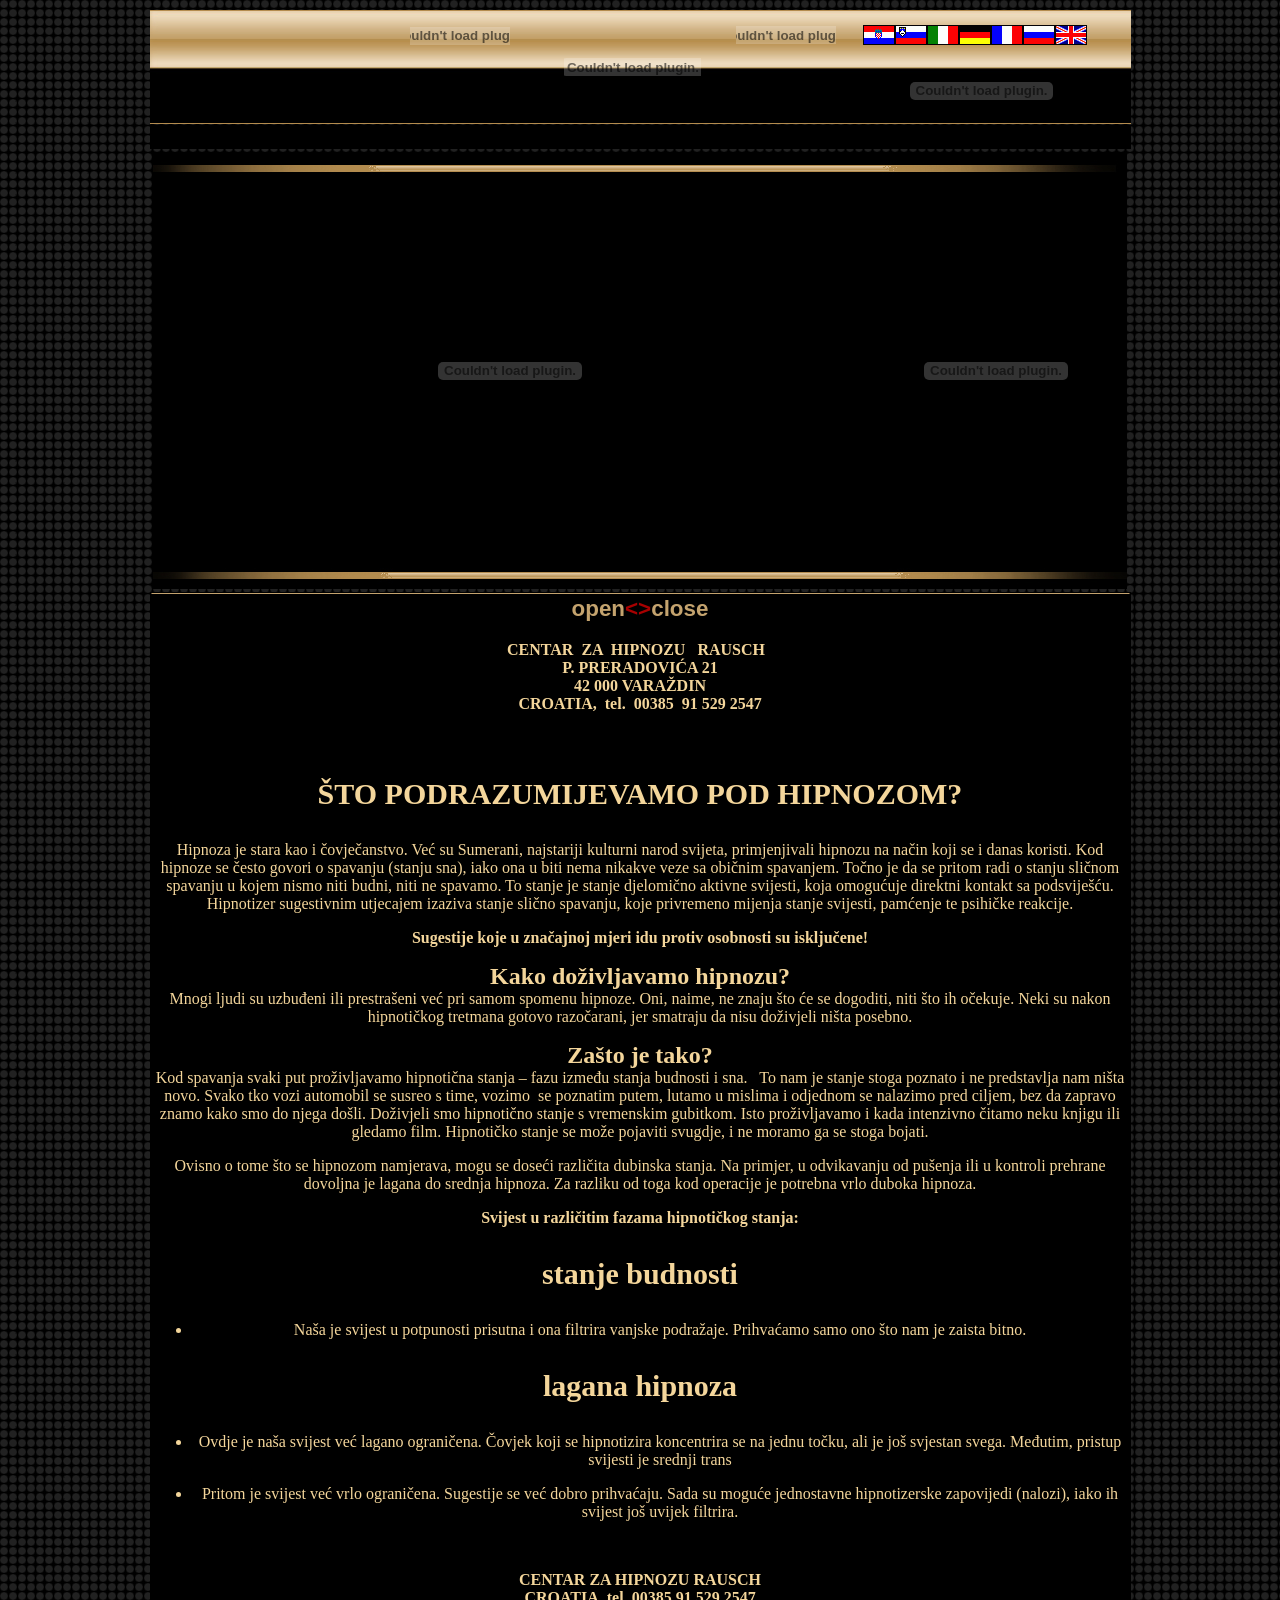
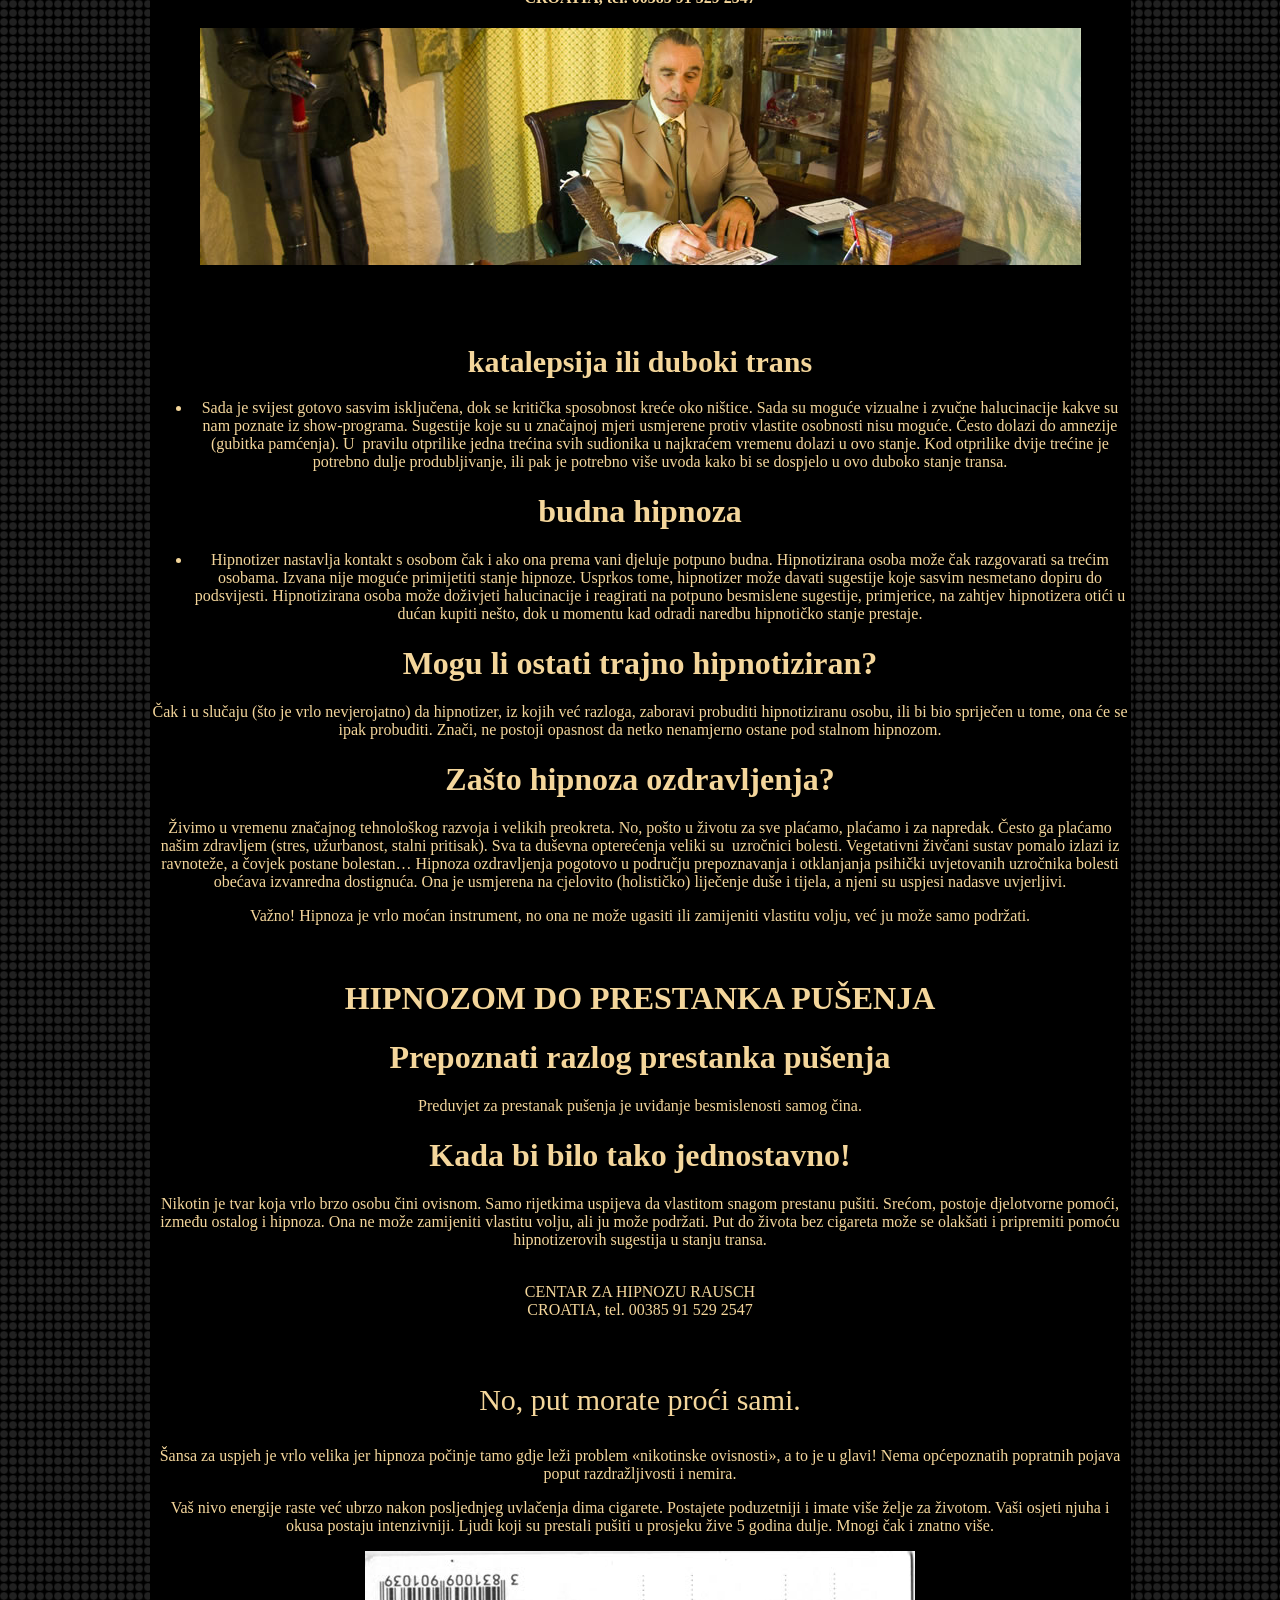
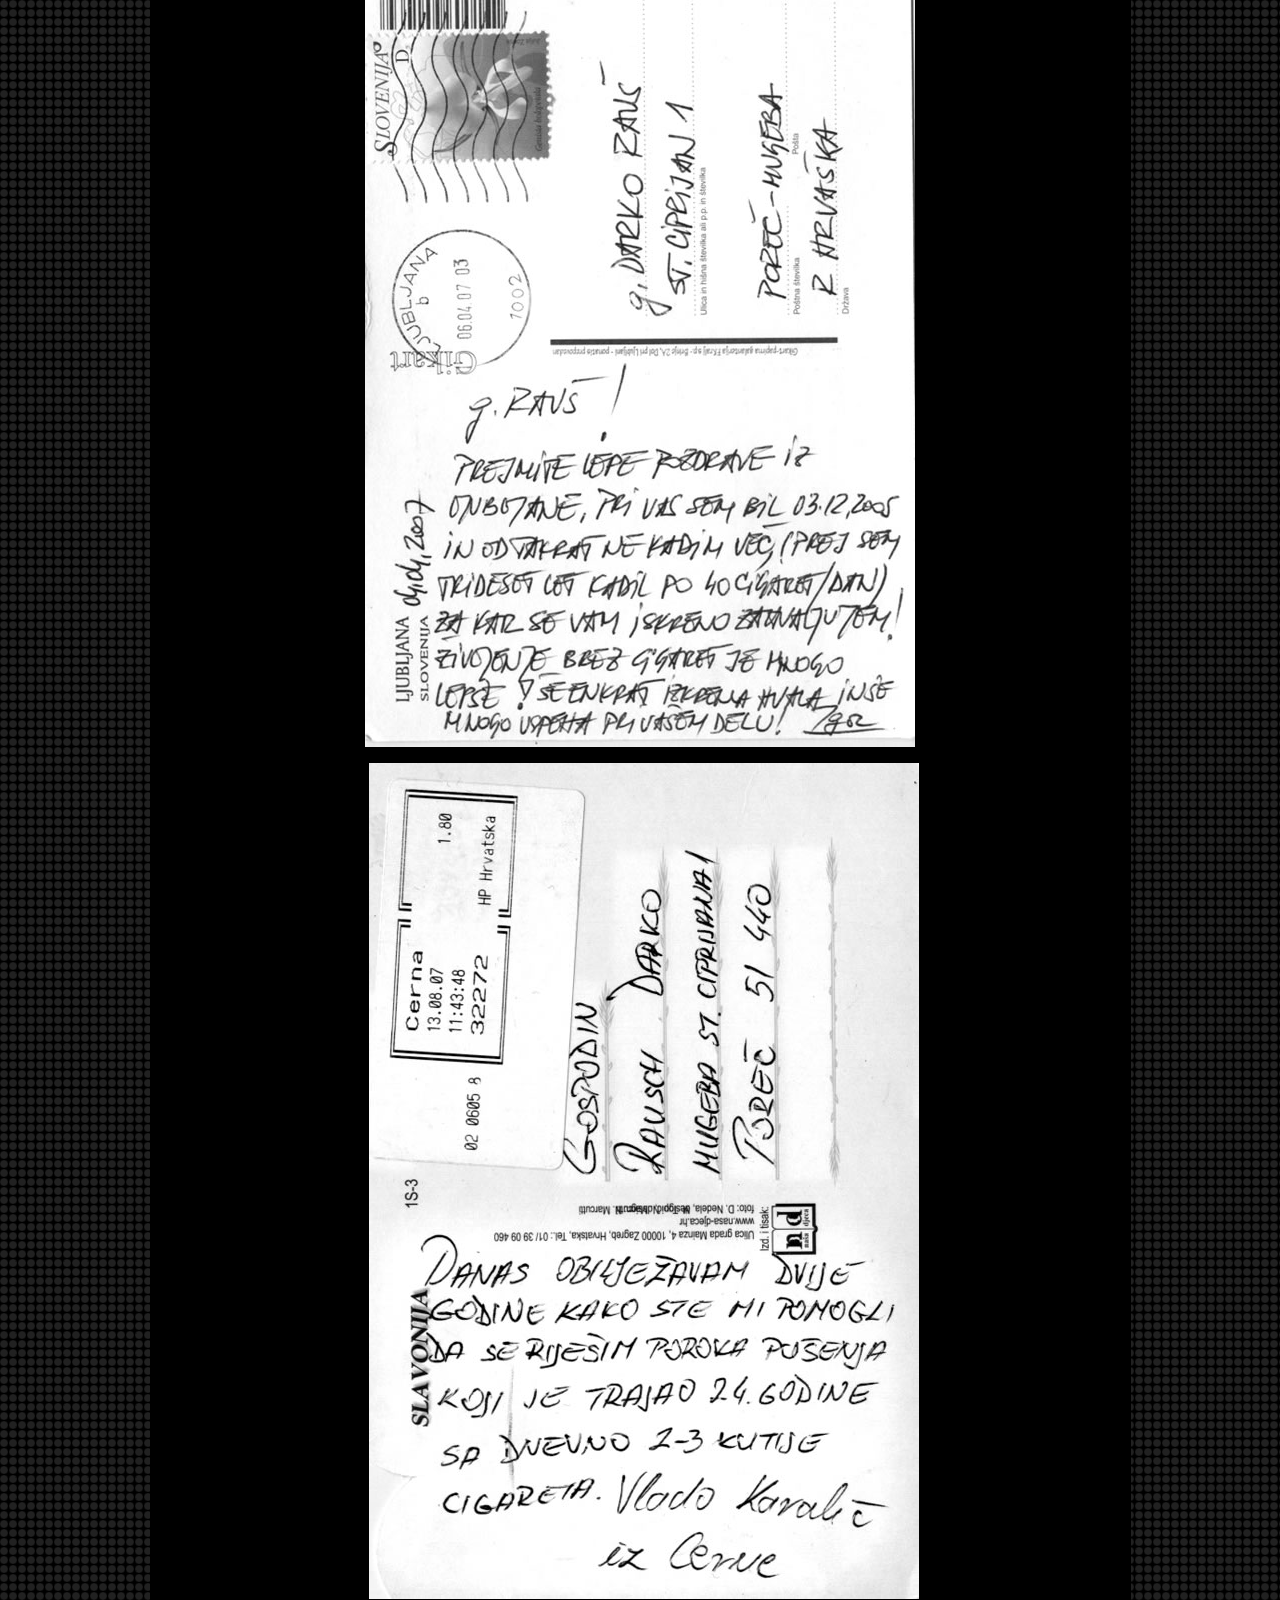
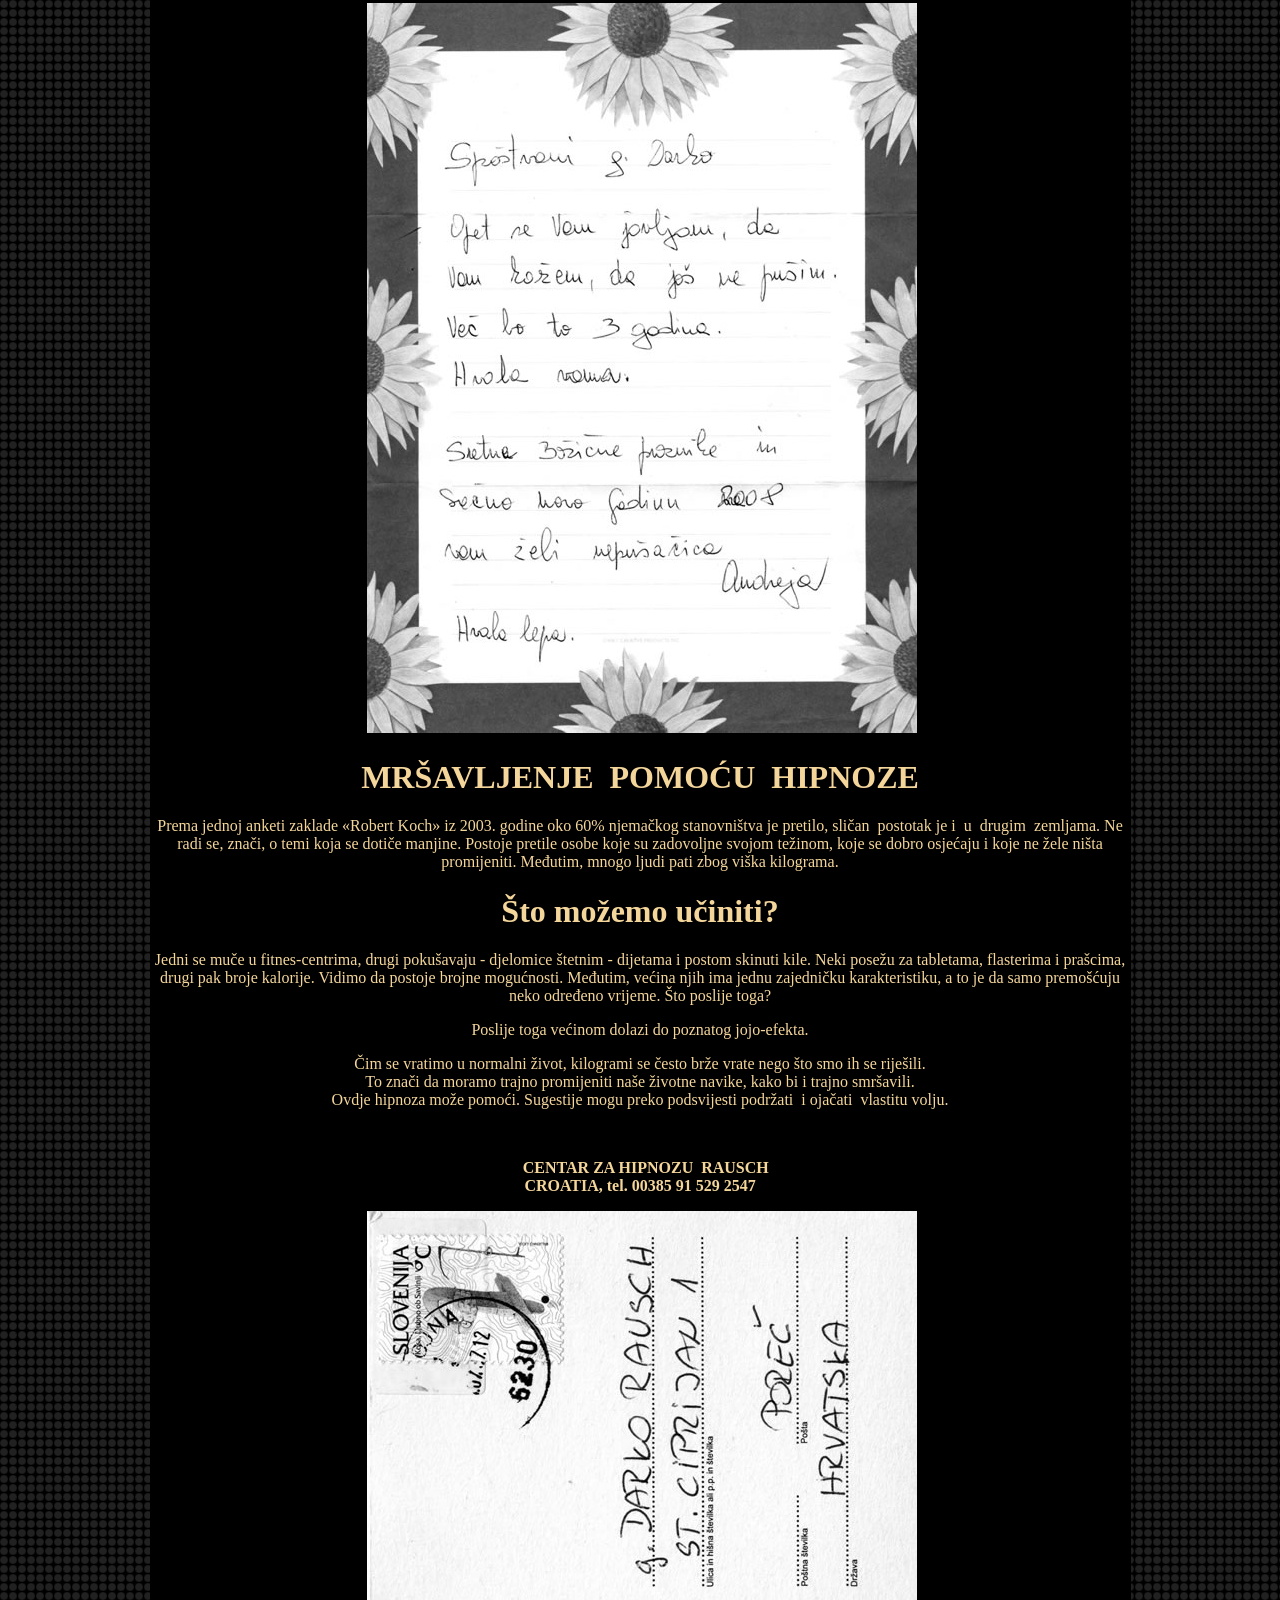
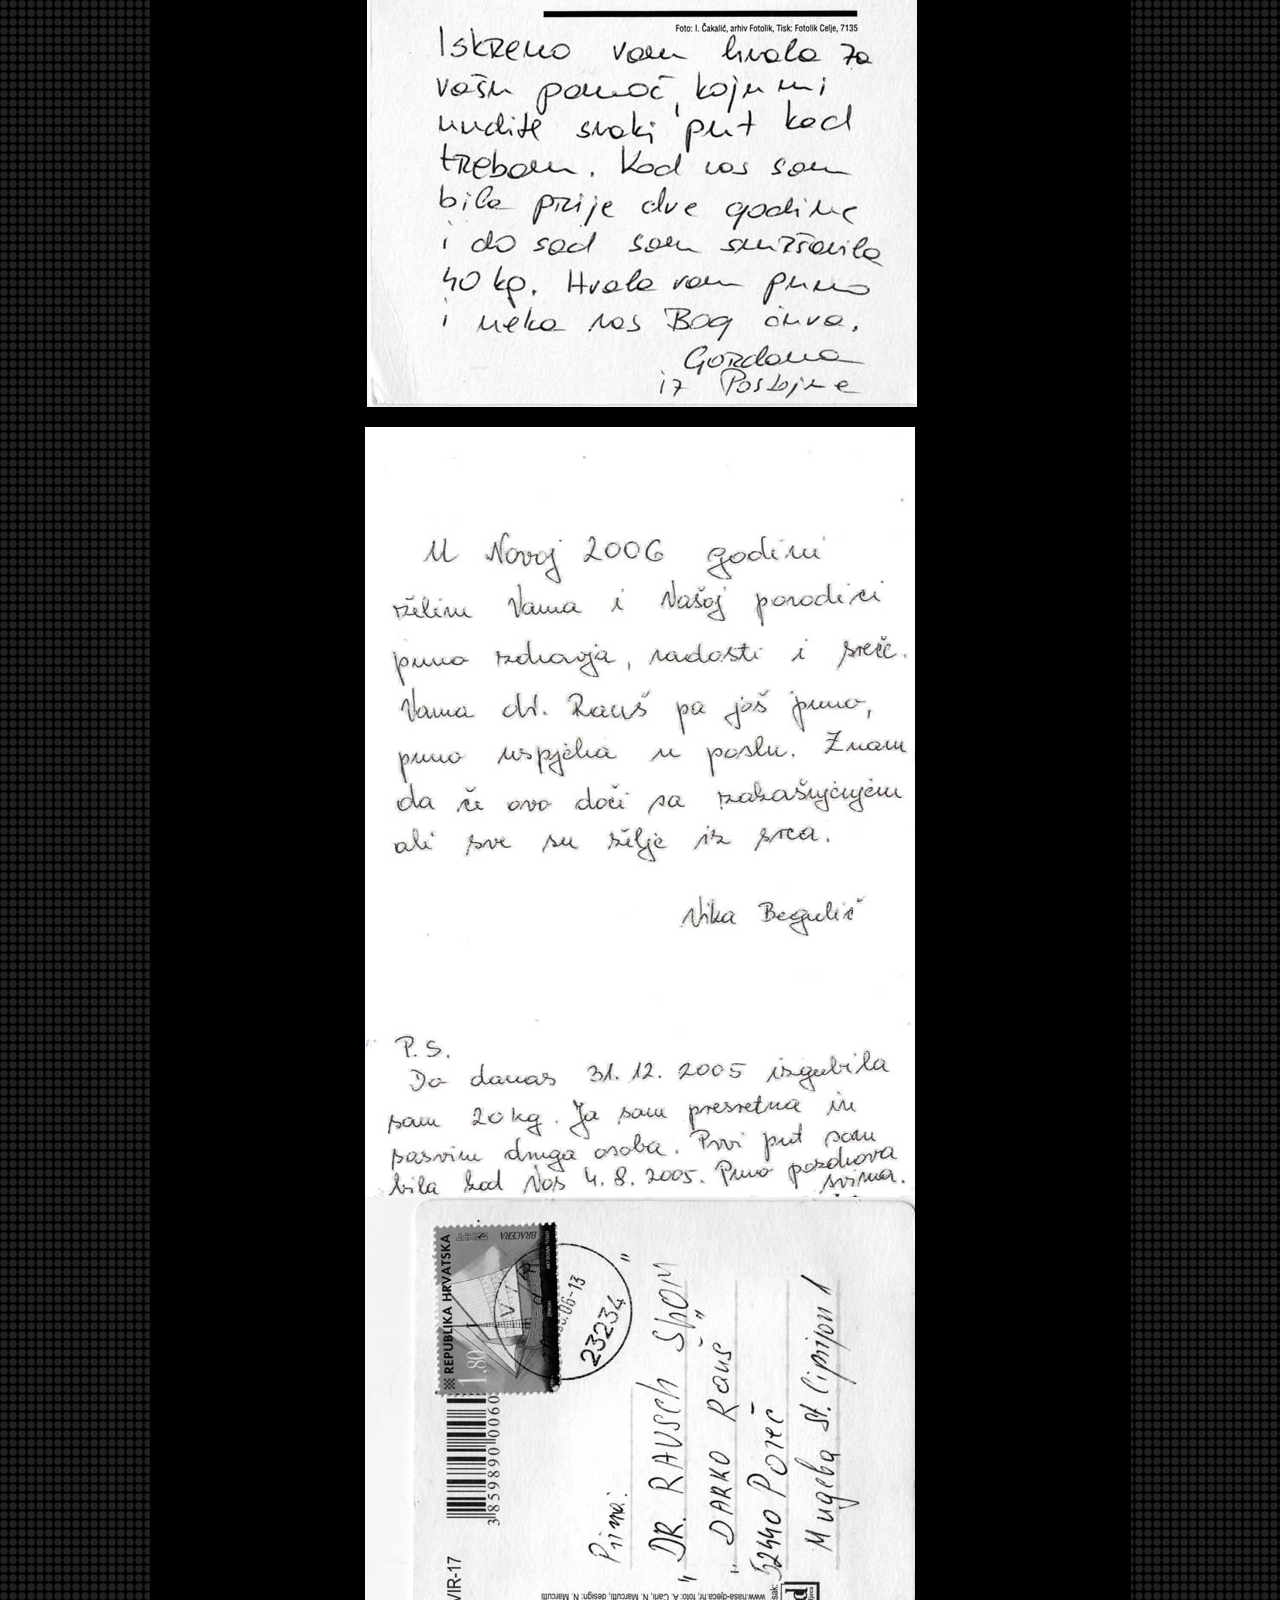
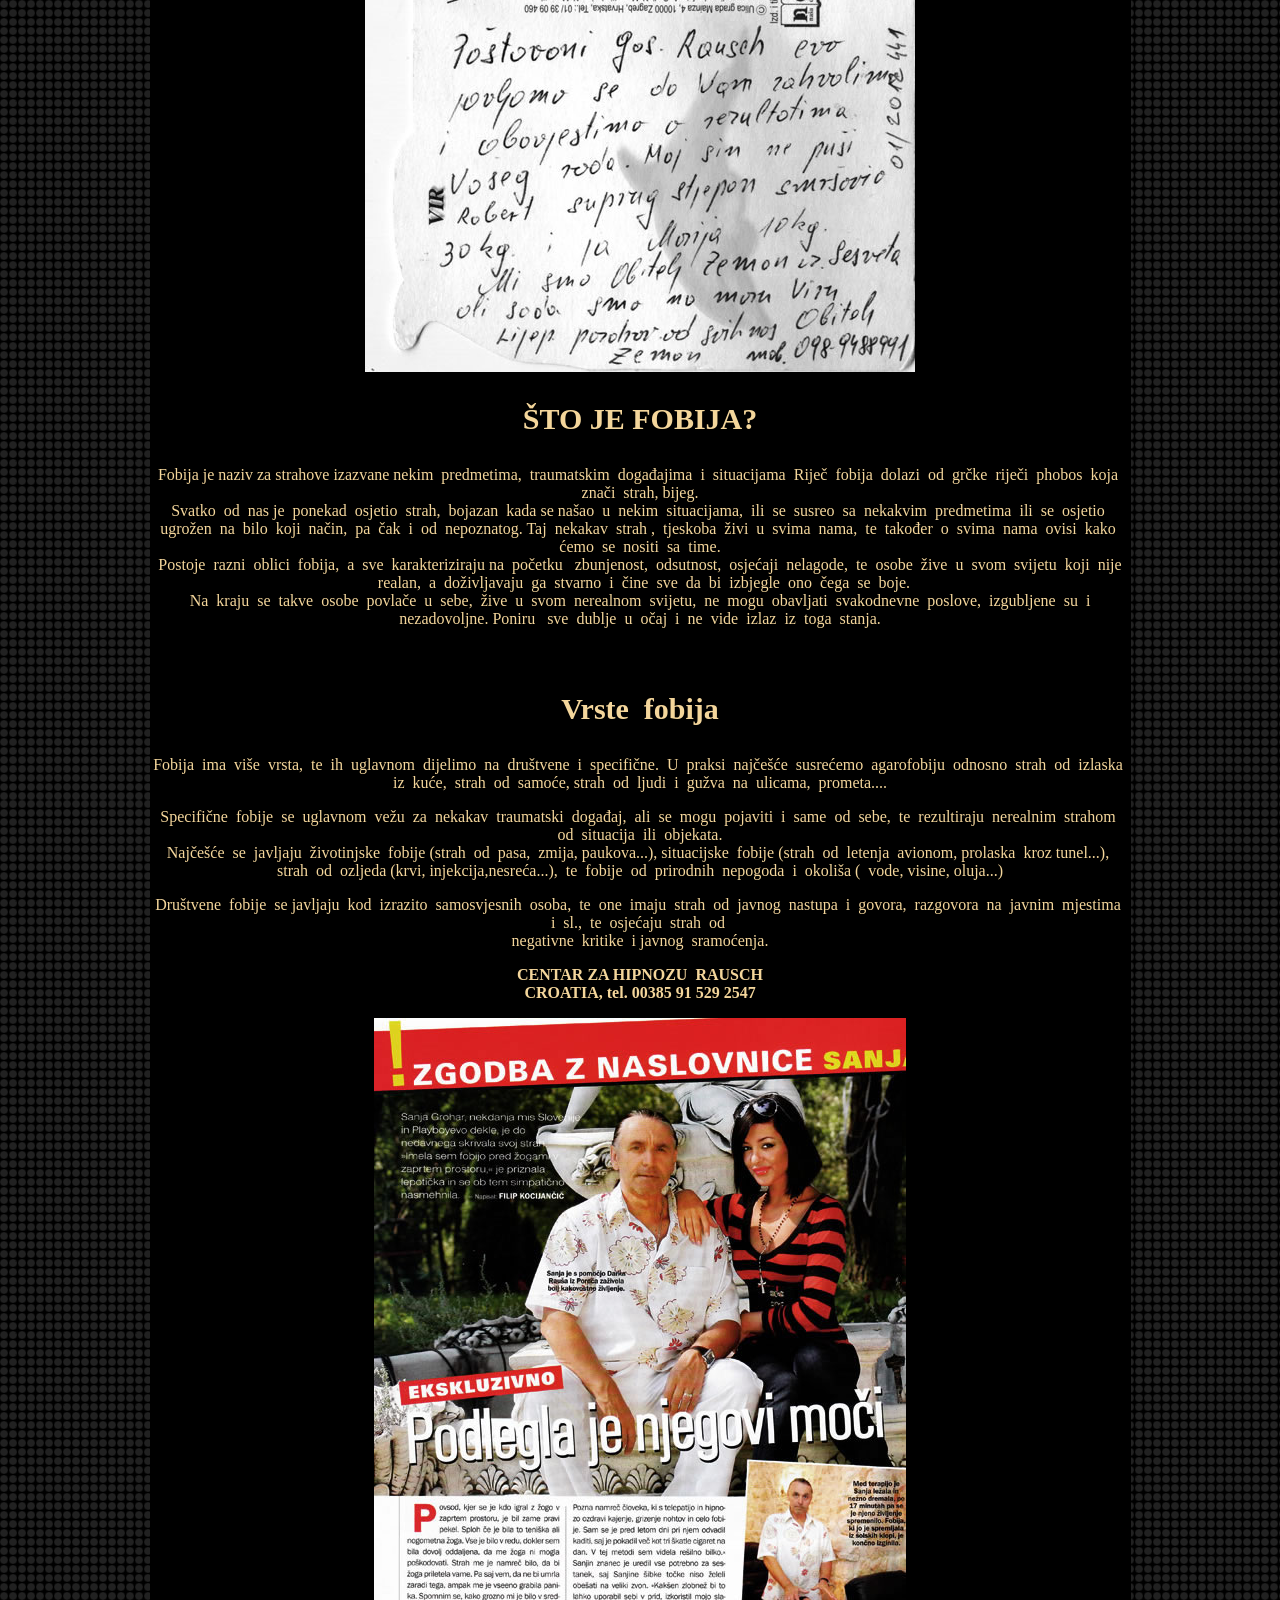
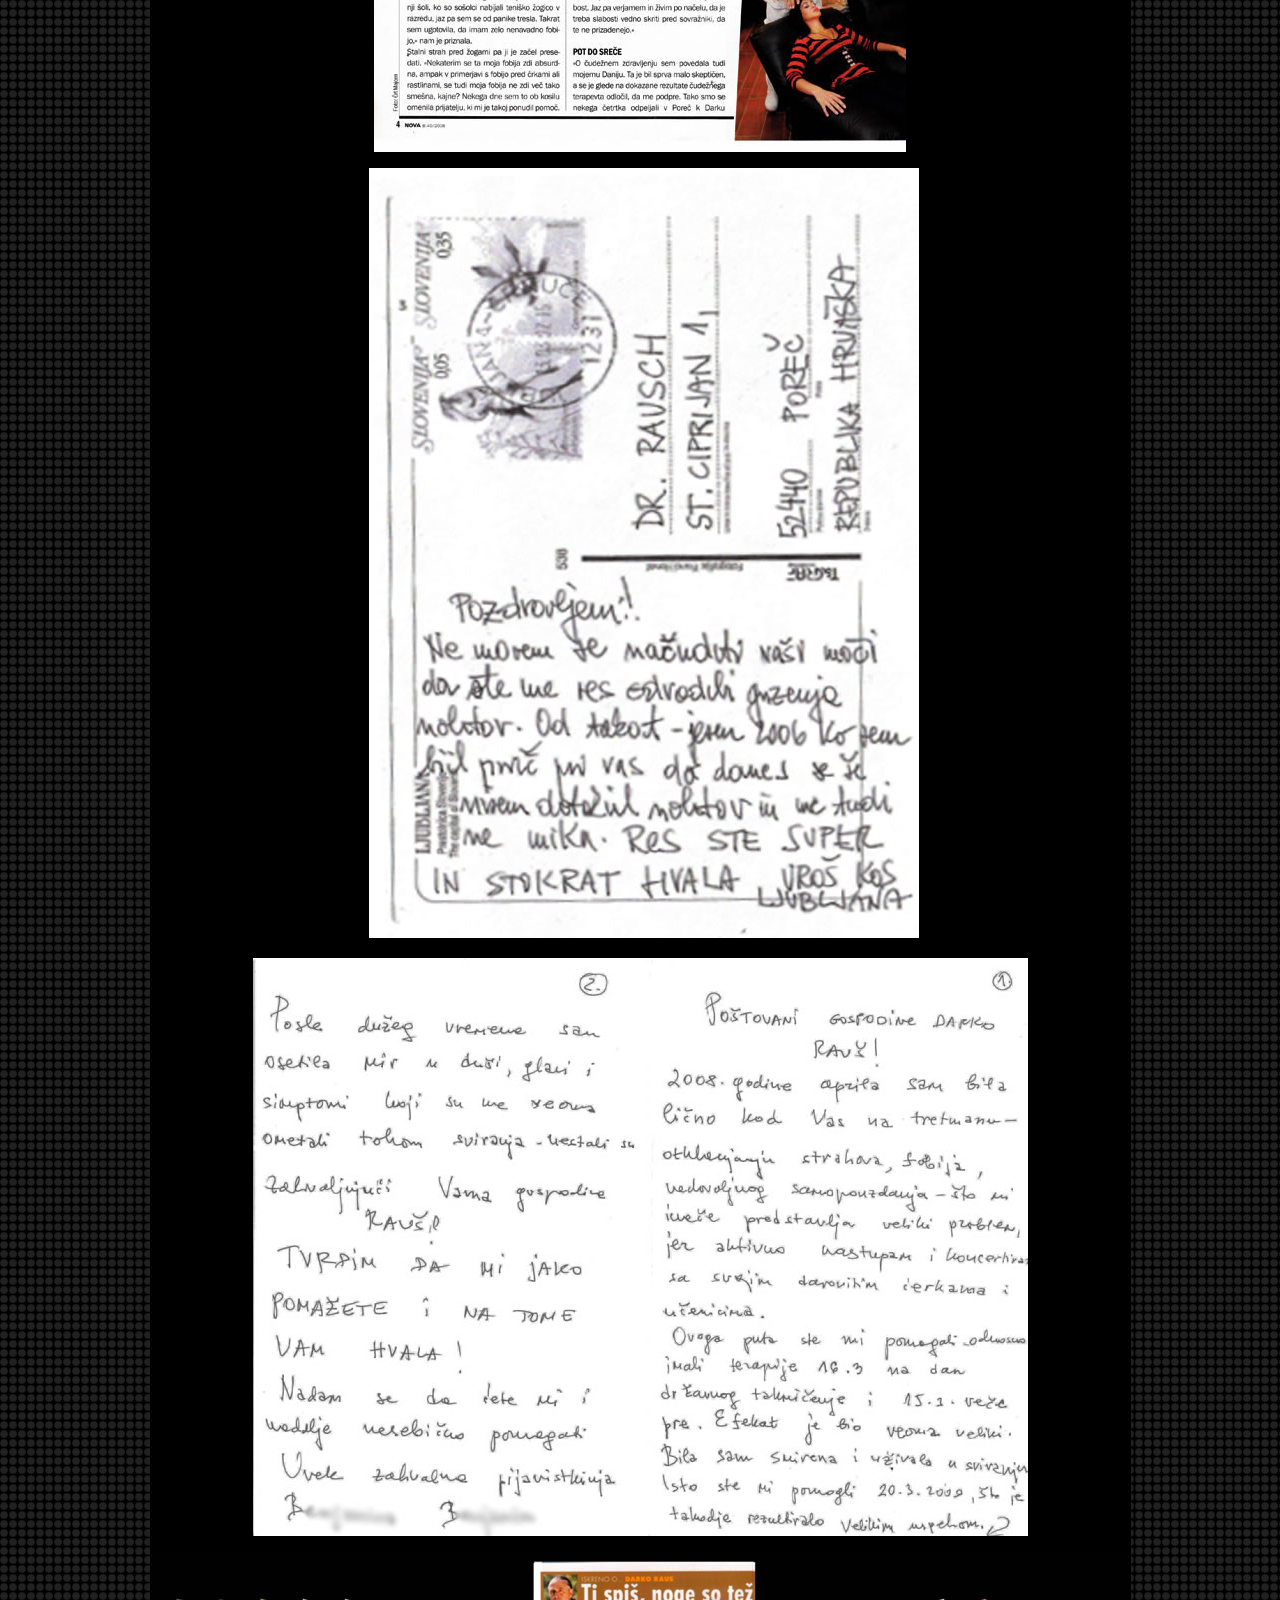
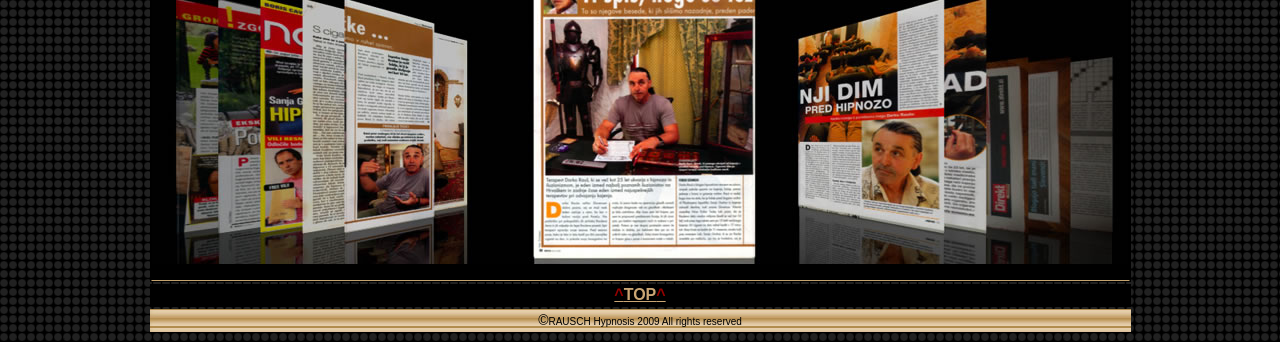
<file: main.html>
<!DOCTYPE HTML PUBLIC "-//W3C//DTD HTML 4.01 Transitional//EN" "http://www.w3.org/TR/html4/loose.dtd">
<html>
<head>
    <link rel="shortcut icon" href="http://www.hipnozarausch.com/favicon.ico">
    <meta http-equiv="Content-Type" content="text/html; charset=utf-8">
    <title>Hipnoza Rausch::Rausch Hypnosis</title>
    <script src="Scripts/AC_RunActiveContent.js" type="text/javascript"></script>
    <script src="SpryAssets/SpryCollapsiblePanel.js" type="text/javascript"></script>
    <style type="text/css">
        <!--
        body {
            background-color: #000000;
            background-image: url(images/bg.gif);
        }

        .style1 {
            font-family: Arial, Helvetica, sans-serif;
            font-size: 10px;
        }

        .style2 {
            font-size: 14px
        }

        -->
    </style>
    <link href="SpryAssets/SpryCollapsiblePanel.css" rel="stylesheet" type="text/css">
    <style type="text/css">
        <!--
        .style3 {
            color: #FFFFFF;
            background-color: #000000;
            border-top-color: #000000;
            border-right-color: #000000;
            border-bottom-color: #000000;
        }

        .style4 {
            color: #000000;
            border-top-color: #BD9759;
            border-right-color: #BD9759;
            border-bottom-color: #BD9759;
            border-left-color: #BD9759;
            border-color: #DEC59D;
            background-color: #000000;
        }

        .style5 {
            font-size: 2em;
            color: #C4A36E;
        }

        .style6 {
            color: #FFFFFF
        }

        a:link {
            color: #CAA674;
        }

        a:visited {
            color: #CAA674;
        }

        a:hover {
            color: #CAA674;
        }

        a:active {
            color: #CAA674;
        }

        .style7 {
            color: #A80000
        }

        .style8 {
            font-family: Arial, Helvetica, sans-serif;
            font-weight: bold;
        }

        .style9 {
            color: #930000
        }

        .style10 {
            color: #F4D69B
        }

        .style12 {
            font-size: 24px;
            font-weight: bold;
        }

        .style13 {
            font-weight: bold;
            color: #F4D69B;
            font-size: 30px;
        }

        .style14 {
            color: #F4D69B;
            font-size: 30px;
        }

        -->
    </style>
    <meta name="keywords"
          content="Centar za hipnozu d.Rausch, Hipnoza, dr.Rausch, Pušenje, Ovisnost, Tretmani Hipnozom, Mršavljenje, Odvikavanje od pušenja, Zabrana Pušenja, Hipnoza, Fobije ">
</head>

<body>
<meta name="description"
      content="Centar za hipnozu d.Rausch, Hipnoza, dr.Rausch, Pušenje, Ovisnost, Tretmani Hipnozom, Mršavljenje, Odvikavanje od pušenja, Zabrana Pušenja, Hipnoza, Fobije ">
<table width="985" border="0" align="center">
    <tr>
        <td width="979" height="109" background="images/toolbar.jpg" bgcolor="#000000">
            <table width="979" height="110" border="0" align="center">
                <tr>
                    <td width="404" height="106">
                        <table width="398" height="90" border="0">
                            <tr>
                                <td width="210">
                                    <div align="center"></div>
                                </td>
                                <td width="178" height="21">
                                    <div align="center">
                                        <script type="text/javascript">
                                            AC_FL_RunContent('codebase', 'http://download.macromedia.com/pub/shockwave/cabs/flash/swflash.cab#version=5,0,0,0', 'width', '100', 'height', '20', 'src', 'videos', 'quality', 'high', 'pluginspage', 'http://www.adobe.com/shockwave/download/download.cgi?P1_Prod_Version=ShockwaveFlash', 'bgcolor', '#B68F4E', 'scale', 'exactfit', 'movie', 'videos'); //end AC code
                                        </script>
                                        <noscript>
                                            <object classid="clsid:D27CDB6E-AE6D-11cf-96B8-444553540000"
                                                    codebase="http://download.macromedia.com/pub/shockwave/cabs/flash/swflash.cab#version=5,0,0,0"
                                                    width="100" height="20">
                                                <param name="movie" value="videos.swf">
                                                <param name="quality" value="high">
                                                <param name="bgcolor" value="#B68F4E">
                                                <param name="SCALE" value="exactfit">
                                                <embed src="videos.swf" width="100" height="20" quality="high"
                                                       pluginspage="http://www.adobe.com/shockwave/download/download.cgi?P1_Prod_Version=ShockwaveFlash"
                                                       type="application/x-shockwave-flash" bgcolor="#B68F4E"
                                                       scale="exactfit"></embed>
                                            </object>
                                        </noscript>
                                    </div>
                                </td>
                            </tr>
                            <tr>
                                <td><a name="top" id="top"></a></td>
                                <td height="59">&nbsp;</td>
                            </tr>
                        </table>
                    </td>
                    <td width="147">
                        <div align="center">
                            <script type="text/javascript">
                                AC_FL_RunContent('codebase', 'http://download.macromedia.com/pub/shockwave/cabs/flash/swflash.cab#version=9,0,28,0', 'width', '137', 'height', '104', 'src', 'top_anim', 'quality', 'high', 'pluginspage', 'http://www.adobe.com/shockwave/download/download.cgi?P1_Prod_Version=ShockwaveFlash', 'movie', 'top_anim'); //end AC code
                            </script>
                            <noscript>
                                <object classid="clsid:D27CDB6E-AE6D-11cf-96B8-444553540000"
                                        codebase="http://download.macromedia.com/pub/shockwave/cabs/flash/swflash.cab#version=9,0,28,0"
                                        width="137" height="104">
                                    <param name="movie" value="top_anim.swf">
                                    <param name="quality" value="high">
                                    <embed src="top_anim.swf" quality="high"
                                           pluginspage="http://www.adobe.com/shockwave/download/download.cgi?P1_Prod_Version=ShockwaveFlash"
                                           type="application/x-shockwave-flash" width="137" height="104"></embed>
                                </object>
                            </noscript>
                        </div>
                    </td>
                    <td width="414">
                        <table width="417" height="78" border="0">
                            <tr>
                                <td width="146">
                                    <div align="center">
                                        <script type="text/javascript">
                                            AC_FL_RunContent('codebase', 'http://download.macromedia.com/pub/shockwave/cabs/flash/swflash.cab#version=5,0,0,0', 'width', '100', 'height', '20', 'src', 'contact', 'quality', 'high', 'pluginspage', 'http://www.adobe.com/shockwave/download/download.cgi?P1_Prod_Version=ShockwaveFlash', 'bgcolor', '#B68F4E', 'scale', 'exactfit', 'movie', 'contact'); //end AC code
                                        </script>
                                        <noscript>
                                            <object classid="clsid:D27CDB6E-AE6D-11cf-96B8-444553540000"
                                                    codebase="http://download.macromedia.com/pub/shockwave/cabs/flash/swflash.cab#version=5,0,0,0"
                                                    width="100" height="20">
                                                <param name="movie" value="contact.swf">
                                                <param name="quality" value="high">
                                                <param name="bgcolor" value="#B68F4E">
                                                <param name="SCALE" value="exactfit">
                                                <embed src="contact.swf" width="100" height="20" quality="high"
                                                       pluginspage="http://www.adobe.com/shockwave/download/download.cgi?P1_Prod_Version=ShockwaveFlash"
                                                       type="application/x-shockwave-flash" bgcolor="#B68F4E"
                                                       scale="exactfit"></embed>
                                            </object>
                                        </noscript>
                                    </div>
                                </td>
                                <td width="261" height="21">
                                    <div align="left"><a href="main.html"><img src="images/cro.png" width="32"
                                                                               height="20"></a><a href="slo.html"><img
                                            src="images/slo.png" width="32" height="20"></a><a href="it.html"><img
                                            src="images/it.png" width="32" height="20"></a><a href="ger.html"><img
                                            src="images/ger.png" width="32" height="20"></a><a href="fr.html"><img
                                            src="images/fra.png" width="32" height="20"></a><a href="ru.html"><img
                                            src="images/rus.png" width="32" height="20"></a><a href="en.html"><img
                                            src="images/eng.png" width="32" height="20"></a></div>
                                </td>
                            </tr>
                            <tr>
                                <td>&nbsp;</td>
                                <td width="261" height="51">
                                    <table width="227" height="45" border="0">
                                        <tr>
                                            <th scope="col">&nbsp;</th>
                                        </tr>
                                        <tr>
                                            <th scope="col">
                                                <script type="text/javascript">
                                                    AC_FL_RunContent('codebase', 'http://download.macromedia.com/pub/shockwave/cabs/flash/swflash.cab#version=9,0,28,0', 'width', '232', 'height', '32', 'src', 'sound_bg', 'quality', 'high', 'pluginspage', 'http://www.adobe.com/shockwave/download/download.cgi?P1_Prod_Version=ShockwaveFlash', 'movie', 'sound_bg'); //end AC code
                                                </script>
                                                <noscript>
                                                    <object classid="clsid:D27CDB6E-AE6D-11cf-96B8-444553540000"
                                                            codebase="http://download.macromedia.com/pub/shockwave/cabs/flash/swflash.cab#version=9,0,28,0"
                                                            width="232" height="32">
                                                        <param name="movie" value="sound_bg.swf">
                                                        <param name="quality" value="high">
                                                        <embed src="sound_bg.swf" quality="high"
                                                               pluginspage="http://www.adobe.com/shockwave/download/download.cgi?P1_Prod_Version=ShockwaveFlash"
                                                               type="application/x-shockwave-flash" width="232"
                                                               height="32"></embed>
                                                    </object>
                                                </noscript>
                                            </th>
                                        </tr>
                                    </table>
                                </td>
                            </tr>
                        </table>
                    </td>
                </tr>
            </table>
        </td>
    </tr>
    <tr>
        <td height="21" bgcolor="#000000">&nbsp;</td>
    </tr>
    <tr>
        <td height="437">
            <div align="center">
                <table width="974" height="437" border="0" background="images/introvideobg.jpg">
                    <tr>
                        <th width="708" height="406" scope="col">
                            <script type="text/javascript">
                                AC_FL_RunContent('codebase', 'http://download.macromedia.com/pub/shockwave/cabs/flash/swflash.cab#version=9,0,28,0', 'width', '666', 'height', '375', 'src', 'hr', 'quality', 'high', 'pluginspage', 'http://www.adobe.com/shockwave/download/download.cgi?P1_Prod_Version=ShockwaveFlash', 'movie', 'hr'); //end AC code
                            </script>
                            <noscript>
                                <object classid="clsid:D27CDB6E-AE6D-11cf-96B8-444553540000"
                                        codebase="http://download.macromedia.com/pub/shockwave/cabs/flash/swflash.cab#version=9,0,28,0"
                                        width="666" height="375">
                                    <param name="movie" value="hr.swf">
                                    <param name="quality" value="high">
                                    <embed src="hr.swf" quality="high"
                                           pluginspage="http://www.adobe.com/shockwave/download/download.cgi?P1_Prod_Version=ShockwaveFlash"
                                           type="application/x-shockwave-flash" width="666" height="375"></embed>
                                </object>
                            </noscript>
                        </th>
                        <th width="256" scope="col">
                            <script type="text/javascript">
                                AC_FL_RunContent('codebase', 'http://download.macromedia.com/pub/shockwave/cabs/flash/swflash.cab#version=9,0,28,0', 'width', '163', 'height', '329', 'src', 'playsmokingvideo', 'quality', 'high', 'pluginspage', 'http://www.adobe.com/shockwave/download/download.cgi?P1_Prod_Version=ShockwaveFlash', 'movie', 'playsmokingvideo'); //end AC code
                            </script>
                            <noscript>
                                <object classid="clsid:D27CDB6E-AE6D-11cf-96B8-444553540000"
                                        codebase="http://download.macromedia.com/pub/shockwave/cabs/flash/swflash.cab#version=9,0,28,0"
                                        width="163" height="329">
                                    <param name="movie" value="playsmokingvideo.swf">
                                    <param name="quality" value="high">
                                    <embed src="playsmokingvideo.swf" quality="high"
                                           pluginspage="http://www.adobe.com/shockwave/download/download.cgi?P1_Prod_Version=ShockwaveFlash"
                                           type="application/x-shockwave-flash" width="163" height="329"></embed>
                                </object>
                            </noscript>
                        </th>
                    </tr>
                </table>
            </div>
        </td>
    </tr>
    <tr>
        <td height="21" align="right" bordercolor="#000000" bgcolor="#000000">
            <div align="center">
                <div id="CollapsiblePanel1" class="CollapsiblePanel">
                    <div class="CollapsiblePanelTab style3" tabindex="0">
                        <div align="left" class="style4">
                            <div align="center" class="style5">open<span class="style7">&lt;&gt;</span>close</div>
                        </div>
                    </div>
                    <div class="CollapsiblePanelContent">
                        <p><span class="style10"><strong>CENTAR  ZA  HIPNOZU    RAUSCH   </strong><br>
              <strong>P. PRERADOVIĆA 21</strong><br>
              <strong>42 000 VARAŽDIN</strong><br>
              <strong>CROATIA,  tel.  00385   91 529 2547</strong></span></p>
                        <p class="style10"><strong>&nbsp;</strong></p>
                        <p class="style13">ŠTO PODRAZUMIJEVAMO POD HIPNOZOM?</p>
                        <p class="style10">Hipnoza je stara kao i čovječanstvo. Već su Sumerani, najstariji kulturni
                            narod svijeta, primjenjivali hipnozu na način koji se i danas koristi. Kod hipnoze se često
                            govori o spavanju (stanju sna), iako ona u biti nema nikakve veze sa običnim spavanjem.
                            Točno je da se pritom radi o stanju sličnom spavanju u kojem nismo niti budni, niti ne
                            spavamo. To stanje je stanje djelomično aktivne svijesti, koja omogućuje direktni kontakt sa
                            podsviješću. Hipnotizer sugestivnim utjecajem izaziva stanje slično spavanju, koje
                            privremeno mijenja stanje svijesti, pamćenje te psihičke reakcije.</p>
                        <p class="style10"><strong>Sugestije koje u značajnoj mjeri idu protiv osobnosti su
                            isključene!</strong></p>
                        <p class="style10"><span class="style12">Kako doživljavamo  hipnozu?</span><br>
                            Mnogi ljudi su uzbuđeni ili prestrašeni već pri samom spomenu hipnoze. Oni, naime, ne znaju
                            što će se dogoditi, niti što ih očekuje. Neki su nakon hipnotičkog tretmana gotovo
                            razočarani, jer smatraju da nisu doživjeli ništa posebno.</p>
                        <p class="style10"><span class="style12">Zašto je tako?</span><br>
                            Kod spavanja svaki put proživljavamo hipnotična stanja – fazu između stanja budnosti i
                            sna.   To nam je stanje stoga poznato i ne predstavlja nam ništa novo. Svako tko vozi
                            automobil se susreo s time, vozimo  se poznatim putem, lutamo u mislima i odjednom se
                            nalazimo pred ciljem, bez da zapravo znamo kako smo do njega došli. Doživjeli smo hipnotično
                            stanje s vremenskim gubitkom. Isto proživljavamo i kada intenzivno čitamo neku knjigu ili
                            gledamo film. Hipnotičko stanje se može pojaviti svugdje, i ne moramo ga se stoga bojati.
                        </p>
                        <p class="style10">Ovisno o tome što se hipnozom namjerava, mogu se doseći različita dubinska
                            stanja. Na primjer, u odvikavanju od pušenja ili u kontroli prehrane dovoljna je lagana do
                            srednja hipnoza. Za razliku od toga kod operacije je potrebna vrlo duboka hipnoza.</p>
                        <p class="style10"><strong>Svijest u različitim fazama hipnotičkog stanja:</strong></p>
                        <p class="style14"><strong> stanje budnosti</strong></p>
                        <ul class="style10">
                            <li>Naša je svijest u potpunosti prisutna i ona filtrira vanjske podražaje. Prihvaćamo samo
                                ono što nam je zaista bitno.
                            </li>
                        </ul>
                        <p class="style14"><strong> lagana hipnoza</strong></p>
                        <ul class="style10">
                            <li>Ovdje je naša svijest već lagano ograničena. Čovjek koji se hipnotizira koncentrira se
                                na jednu točku, ali je još svjestan svega. Međutim, pristup svijesti je srednji trans
                            </li>
                        </ul>
                        <ul class="style10">
                            <li>Pritom je svijest već vrlo ograničena. Sugestije se već dobro prihvaćaju. Sada su moguće
                                jednostavne hipnotizerske zapovijedi (nalozi), iako ih svijest još uvijek filtrira.
                            </li>
                        </ul>
                        <p class="style10"><strong>&nbsp;</strong></p>
                        <p class="style10"><strong>CENTAR ZA HIPNOZU RAUSCH </strong><br>
                            <strong>CROATIA, tel. 00385 91 529 2547</strong></p>
                        <h1 class="style10"><img src="images/work_table.jpg" width="881" height="237" alt=""></h1>
                        <h1 class="style10">&nbsp;</h1>
                        <h1 class="style14"> katalepsija ili duboki trans</h1>
                        <ul class="style10">
                            <li>Sada je svijest gotovo sasvim isključena, dok se kritička sposobnost kreće oko ništice.
                                Sada su moguće vizualne i zvučne halucinacije kakve su nam poznate iz show-programa.
                                Sugestije koje su u značajnoj mjeri usmjerene protiv vlastite osobnosti nisu moguće.
                                Često dolazi do amnezije (gubitka pamćenja). U  pravilu otprilike jedna trećina svih
                                sudionika u najkraćem vremenu dolazi u ovo stanje. Kod otprilike dvije trećine je
                                potrebno dulje produbljivanje, ili pak je potrebno više uvoda kako bi se dospjelo u ovo
                                duboko stanje transa.
                            </li>
                        </ul>
                        <h1 class="style10"> budna hipnoza </h1>
                        <ul class="style10">
                            <li>Hipnotizer nastavlja kontakt s osobom čak i ako ona prema vani djeluje potpuno budna.
                                Hipnotizirana osoba može čak razgovarati sa trećim osobama. Izvana nije moguće
                                primijetiti stanje hipnoze. Usprkos tome, hipnotizer može davati sugestije koje sasvim
                                nesmetano dopiru do podsvijesti. Hipnotizirana osoba može doživjeti halucinacije i
                                reagirati na potpuno besmislene sugestije, primjerice, na zahtjev hipnotizera otići u
                                dućan kupiti nešto, dok u momentu kad odradi naredbu hipnotičko stanje prestaje.
                            </li>
                        </ul>
                        <h1 class="style10">Mogu li ostati trajno hipnotiziran?</h1>
                        <p class="style10">Čak i u slučaju (što je vrlo nevjerojatno) da hipnotizer, iz kojih već
                            razloga, zaboravi probuditi hipnotiziranu osobu, ili bi bio spriječen u tome, ona će se ipak
                            probuditi. Znači, ne postoji opasnost da netko nenamjerno ostane pod stalnom hipnozom.</p>
                        <h1 class="style10">Zašto hipnoza ozdravljenja?</h1>
                        <p class="style10">Živimo u vremenu značajnog tehnološkog razvoja i velikih preokreta. No, pošto
                            u životu za sve plaćamo, plaćamo i za napredak. Često ga plaćamo našim zdravljem (stres,
                            užurbanost, stalni pritisak). Sva ta duševna opterećenja veliki su  uzročnici bolesti.
                            Vegetativni živčani sustav pomalo izlazi iz ravnoteže, a čovjek postane bolestan… Hipnoza
                            ozdravljenja pogotovo u području prepoznavanja i otklanjanja psihički uvjetovanih uzročnika
                            bolesti obećava izvanredna dostignuća. Ona je usmjerena na cjelovito (holističko) liječenje
                            duše i tijela, a njeni su uspjesi nadasve uvjerljivi.</p>
                        <p class="style10">Važno! Hipnoza je vrlo moćan instrument, no ona ne može ugasiti ili
                            zamijeniti vlastitu volju, već ju može samo podržati.</p>
                        <p class="style10">&nbsp;</p>
                        <h1 class="style10">HIPNOZOM DO PRESTANKA PUŠENJA</h1>
                        <h1 class="style10">Prepoznati razlog prestanka pušenja</h1>
                        <p class="style10">Preduvjet za prestanak pušenja je uviđanje besmislenosti samog čina.</p>
                        <h1 class="style10">Kada bi bilo tako jednostavno!</h1>
                        <p class="style10">Nikotin je tvar koja vrlo brzo osobu čini ovisnom. Samo rijetkima uspijeva da
                            vlastitom snagom prestanu pušiti. Srećom, postoje djelotvorne pomoći, između ostalog i
                            hipnoza. Ona ne može zamijeniti vlastitu volju, ali ju može podržati. Put do života bez
                            cigareta može se olakšati i pripremiti pomoću hipnotizerovih sugestija u stanju transa.</p>
                        <p class="style10"><br>
                            CENTAR ZA HIPNOZU RAUSCH<br>
                            CROATIA, tel. 00385 91 529 2547</p>
                        <p class="style10">&nbsp;</p>
                        <p class="style14">No, put morate proći sami. </p>
                        <p class="style10">Šansa za uspjeh je vrlo velika jer hipnoza počinje tamo gdje leži problem
                            «nikotinske ovisnosti», a to je u glavi! Nema općepoznatih popratnih pojava poput
                            razdražljivosti i nemira. </p>
                        <p class="style10">Vaš nivo energije raste već ubrzo nakon posljednjeg uvlačenja dima cigarete.
                            Postajete poduzetniji i imate više želje za životom. Vaši osjeti njuha i okusa postaju
                            intenzivniji. Ljudi koji su prestali pušiti u prosjeku žive 5 godina dulje. Mnogi čak i
                            znatno više.</p>
                        <p class="style10"><img src="images/scan 5 b.jpg" width="550" height="796"></p>
                        <div>n<img src="images/scan 1 a.jpg" width="550" height="836">
                            <div>t<img src="images/scan 6.jpg" width="550" height="730"></div>
                        </div>
                        <h1 class="style10">MRŠAVLJENJE  POMOĆU  HIPNOZE</h1>
                        <p class="style10">Prema jednoj anketi zaklade «Robert Koch» iz 2003. godine oko 60% njemačkog
                            stanovništva je pretilo, sličan  postotak je i  u  drugim  zemljama. Ne radi se, znači, o
                            temi koja se dotiče manjine. Postoje pretile osobe koje su zadovoljne svojom težinom, koje
                            se dobro osjećaju i koje ne žele ništa promijeniti. Međutim, mnogo ljudi pati zbog viška
                            kilograma.</p>
                        <h1 class="style10">Što možemo učiniti?</h1>
                        <p align="center" class="style10">Jedni se muče u fitnes-centrima, drugi pokušavaju - djelomice
                            štetnim - dijetama i postom skinuti kile. Neki posežu za tabletama, flasterima i prašcima,
                            drugi pak broje kalorije. Vidimo da postoje brojne mogućnosti. Međutim, većina njih ima
                            jednu zajedničku karakteristiku, a to je da samo premošćuju neko određeno vrijeme. Što
                            poslije toga?</p>
                        <p align="center" class="style10">Poslije toga većinom dolazi do poznatog jojo-efekta.</p>
                        <p align="center" class="style10">Čim se vratimo u normalni život, kilogrami se često brže vrate
                            nego što smo ih se riješili.<br>
                            To znači da moramo trajno promijeniti naše životne navike, kako bi i trajno smršavili. <br>
                            Ovdje hipnoza može pomoći. Sugestije mogu preko podsvijesti podržati  i ojačati  vlastitu
                            volju.</p>
                        <p class="style10">&nbsp;</p>
                        <p><strong>C<span class="style10">CENTAR ZA HIPNOZU  RAUSCH</span></strong><span
                                class="style10"><br>
            <strong>CROATIA, tel. 00385 91 529 2547</strong></span></p>
                        <p class="style10"><strong>&nbsp;</strong><img src="images/Rausch 12 a.jpg" width="550"
                                                                       height="796"></p>
                        <div><img src="images/kil.jpg" width="550" height="770">
                            <div><img src="images/Rausch 12 b.jpg" width="550" height="775"></div>
                        </div>
                        <p class="style14"><strong>ŠTO JE FOBIJA?</strong></p>
                        <p class="style10">Fobija je naziv za strahove izazvane nekim  predmetima,  traumatskim 
                            događajima  i  situacijama  Riječ  fobija  dolazi  od  grčke  riječi  phobos  koja  znači 
                            strah, bijeg.<br>
                            Svatko  od  nas je  ponekad  osjetio  strah,  bojazan  kada se našao  u  nekim 
                            situacijama,  ili  se  susreo  sa  nekakvim  predmetima  ili  se  osjetio  ugrožen  na 
                            bilo  koji  način,  pa  čak  i  od  nepoznatog. Taj  nekakav  strah ,  tjeskoba  živi  u 
                            svima  nama,  te  također  o  svima  nama  ovisi  kako  ćemo  se  nositi  sa  time.<br>
                            Postoje  razni  oblici  fobija,  a  sve  karakteriziraju na  početku   zbunjenost, 
                            odsutnost,  osjećaji  nelagode,  te  osobe  žive  u  svom  svijetu  koji  nije   realan,  a 
                            doživljavaju  ga  stvarno  i  čine  sve  da  bi  izbjegle  ono  čega  se  boje.<br>
                            Na  kraju  se  takve  osobe  povlače  u  sebe,  žive  u  svom  nerealnom  svijetu,  ne 
                            mogu  obavljati  svakodnevne  poslove,  izgubljene  su  i nezadovoljne. Poniru   sve 
                            dublje  u  očaj  i  ne  vide  izlaz  iz  toga  stanja.</p>
                        <p>&nbsp;</p>
                        <p class="style14"><strong>Vrste  fobija</strong></p>
                        <p class="style10">Fobija  ima  više  vrsta,  te  ih  uglavnom  dijelimo  na  društvene  i 
                            specifične.  U  praksi  najčešće  susrećemo  agarofobiju  odnosno  strah  od  izlaska  iz 
                            kuće,  strah  od  samoće, strah  od  ljudi  i  gužva  na  ulicama,  prometa....</p>
                        <p class="style10">Specifične  fobije  se  uglavnom  vežu  za  nekakav  traumatski  događaj, 
                            ali  se  mogu  pojaviti  i  same  od  sebe,  te  rezultiraju  nerealnim  strahom  od 
                            situacija  ili  objekata.<br>
                            Najčešće  se  javljaju  životinjske  fobije (strah  od  pasa,  zmija, paukova...),
                            situacijske  fobije (strah  od  letenja  avionom, prolaska  kroz tunel...),  strah  od 
                            ozljeda (krvi, injekcija,nesreća...),  te  fobije  od  prirodnih  nepogoda  i  okoliša ( 
                            vode, visine, oluja...)</p>
                        <p class="style10">Društvene  fobije  se javljaju  kod  izrazito  samosvjesnih  osoba,  te  one 
                            imaju  strah  od  javnog  nastupa  i  govora,  razgovora  na  javnim  mjestima  i  sl.,  te 
                            osjećaju  strah  od  <br>
                            negativne  kritike  i javnog  sramoćenja.</p>
                        <p class="style10"><strong>CENTAR ZA HIPNOZU  RAUSCH</strong><br>
                            <strong>CROATIA, tel. 00385 91 529 2547</strong></p>
                        <p class="style10"><img src="images/slo.jpg" width="532" height="734"></p>
                        <div>
                            <p>e<img src="images/fob.jpg" width="550" height="770"></p>
                            <p><img src="images/IMG_0002.jpg" width="775" height="578"></p>
                            <div></div>
                        </div>
                        <p class="style10"><img name="" src="images/rausch_za_web.jpg" width="976" height="312" alt="">
                        </p>
                    </div>
                </div>
            </div>
        </td>
    </tr>
    <tr>
        <td height="21" bordercolor="#000000" bgcolor="#000000">
            <div align="center" class="style6"><a href="#top" class="style8"><span class="style9">^</span>TOP<span
                    class="style9">^</span></a></div>
        </td>
    </tr>
    <tr>
        <td height="21" background="images/line.jpg" bgcolor="#000000">
            <div align="center" class="style1"><span class="style2">&copy;</span>RAUSCH Hypnosis 2009 All rights
                reserved
            </div>
        </td>
    </tr>
</table>
<script type="text/javascript">
    <!--
    var CollapsiblePanel1 = new Spry.Widget.CollapsiblePanel("CollapsiblePanel1");
    //-->
</script>
</body>
</html>
</file>
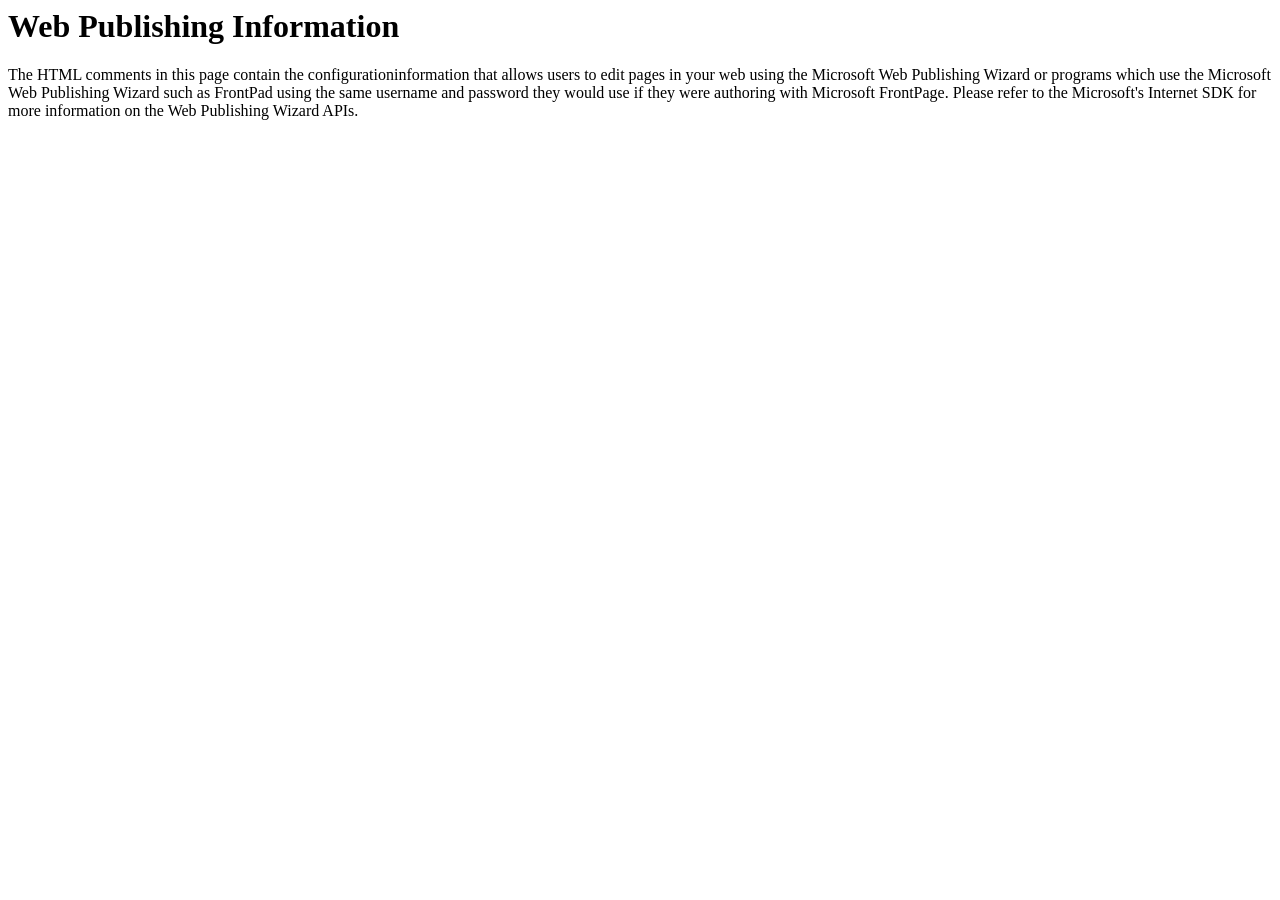
<file: postinfo.html>
<html>

<head>
    <meta http-equiv="Content-Type"
          content="text/html; charset=iso-8859-1">
    <title> Web Posting Information </title>
</head>

<body>
<!-- postinfo.html version 0.100>
<!-- 
	This file allows users to post files to their web with the Web Publishing Wizard or FrontPad, using the same username and password they would
	use if they were authoring with the FrontPage Explorer and Editor.

	The values below are automatically set by FrontPage at installation
	time.  Normally, you do not need to modify these values, but in case
	you do, the parameters are as follows:

	'BaseURL' is the URL for your web server.
	
	'DefaultPage' is the name of the default (home) page name 
	for your web.

	'XferType' specifies that the FrontPage server extensions have been
	installed on this web.  This value should not be changed.

	'FPShtmlScriptUrl', 'FPAuthorScriptUrl', and 'FPAdminScriptUrl' specify
	the relative urls for the scripts that FrontPage uses for remote
	authoring.  These values should not be changed.

	'version' identifies the version of the format of this file, and
	should not be changed.
--><!-- WebPost 
    version="0.100"
    BaseUrl="http://hipnozarausch.com"
    XferType="FrontPage"
    DefaultPage="index.htm"
    FPShtmlScriptUrl="_vti_bin/shtml.exe/_vti_rpc"
    FPAuthorScriptUrl="_vti_bin/_vti_aut/author.exe"
    FPAdminScriptUrl="_vti_bin/_vti_adm/admin.exe"
-->
<p><!--webbot bot="PurpleText"
preview="This page is created in the root directory of your FrontPage web when FrontPage is installed.  It contains information that allows users to edit pages in your web using the Microsoft Web Publishing Wizard or programs which use the Microsoft Web Publishing Wizard such as FrontPad using the same username and password they would use if they were authoring with Microsoft FrontPage. If you do not want to allow users to edit files on this web using tools other than Microsoft FrontPage, you can delete this file."
--></p>

<h1>Web Publishing Information </h1>

<p>The HTML comments in this page contain the configurationinformation
    that allows users to edit pages in your web using the Microsoft
    Web Publishing Wizard or programs which use the Microsoft Web
    Publishing Wizard such as FrontPad using the same username and
    password they would use if they were authoring with Microsoft
    FrontPage. Please refer to the Microsoft's Internet SDK for more
    information on the Web Publishing Wizard APIs. </p>
</body>
</html>
</file>
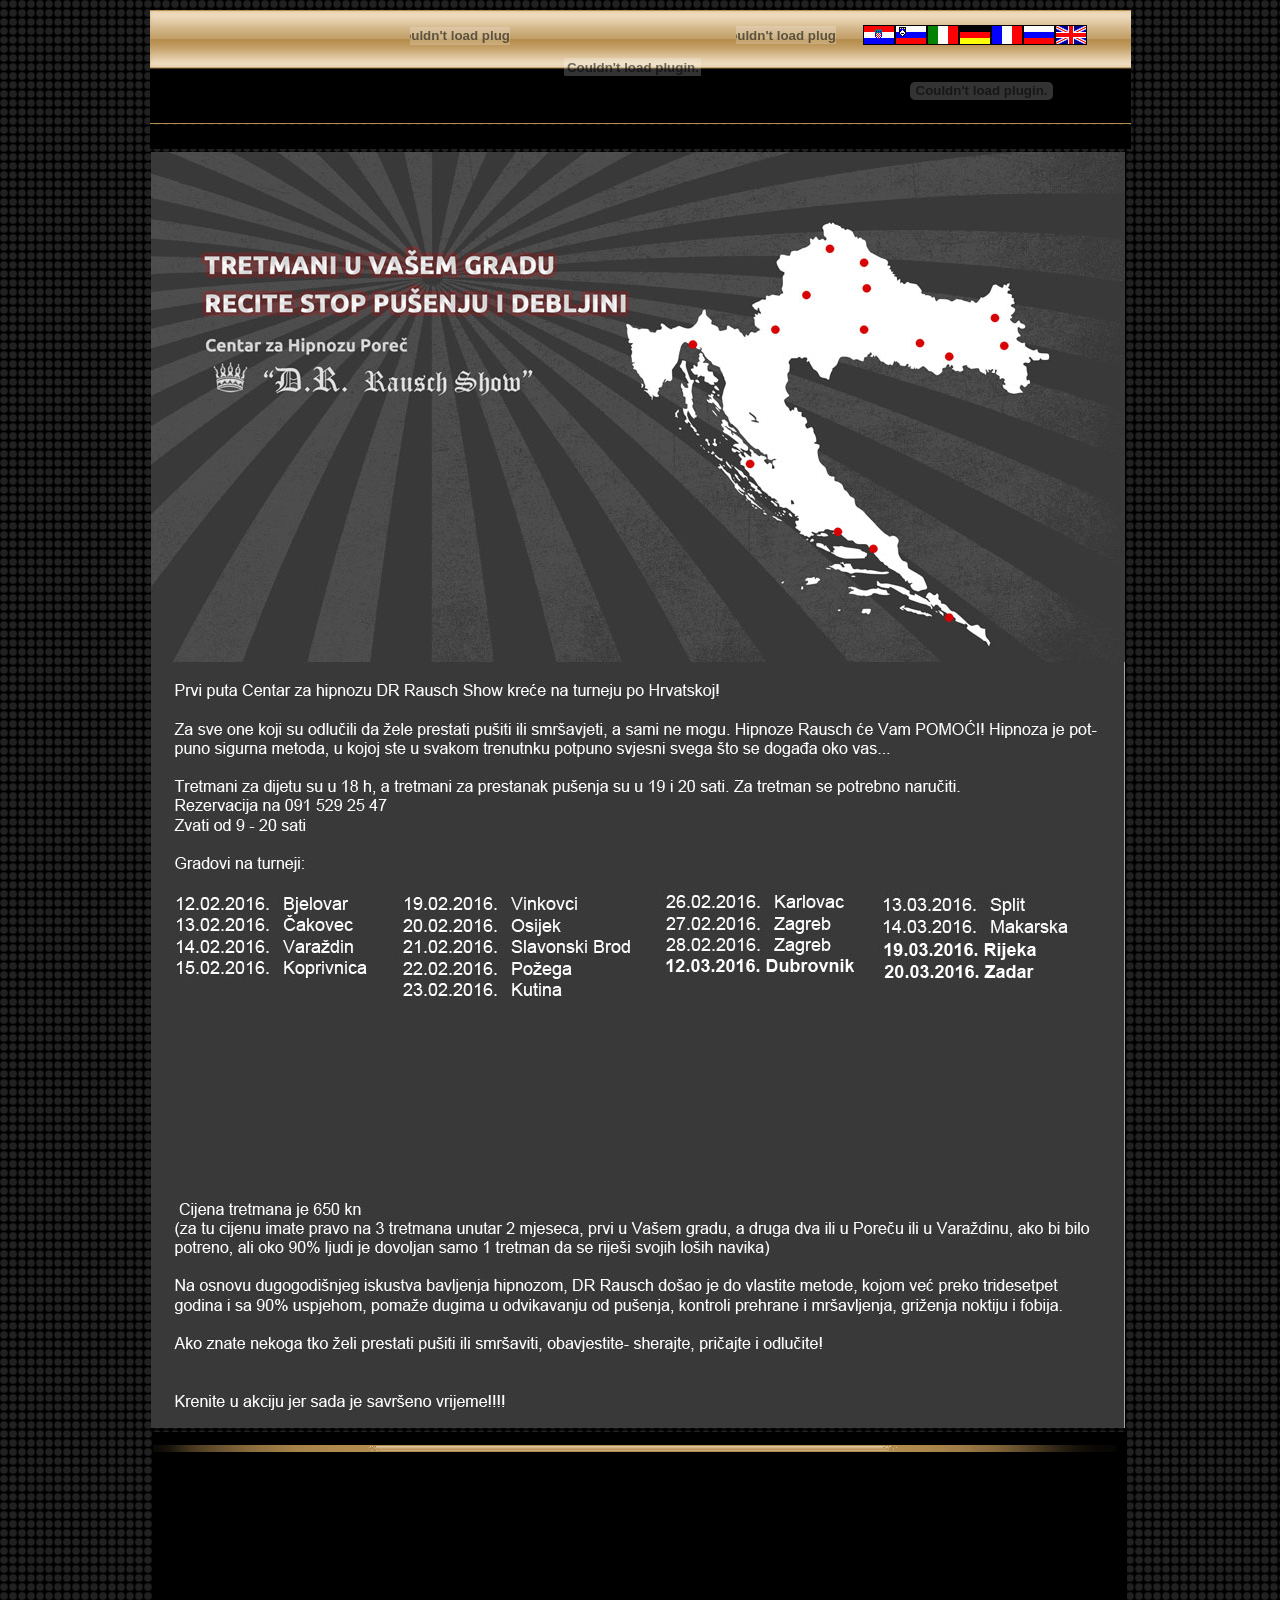
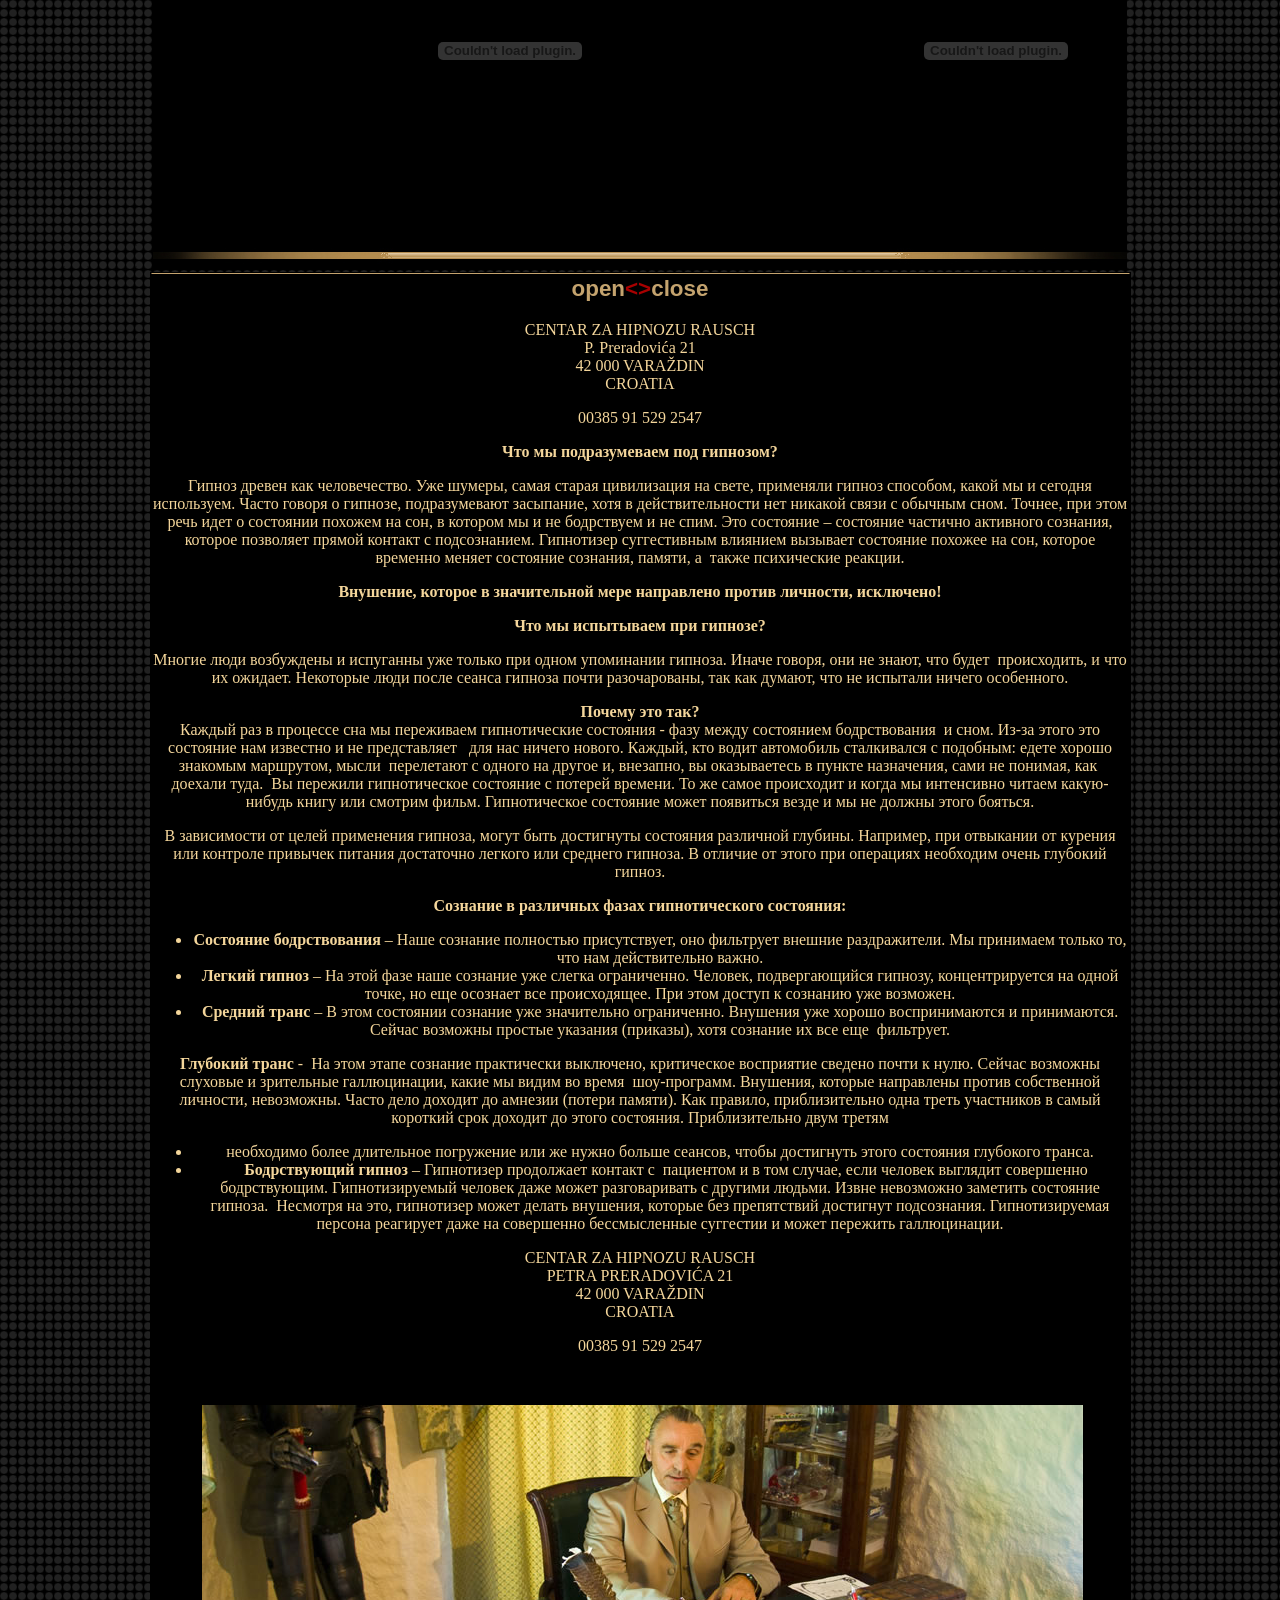
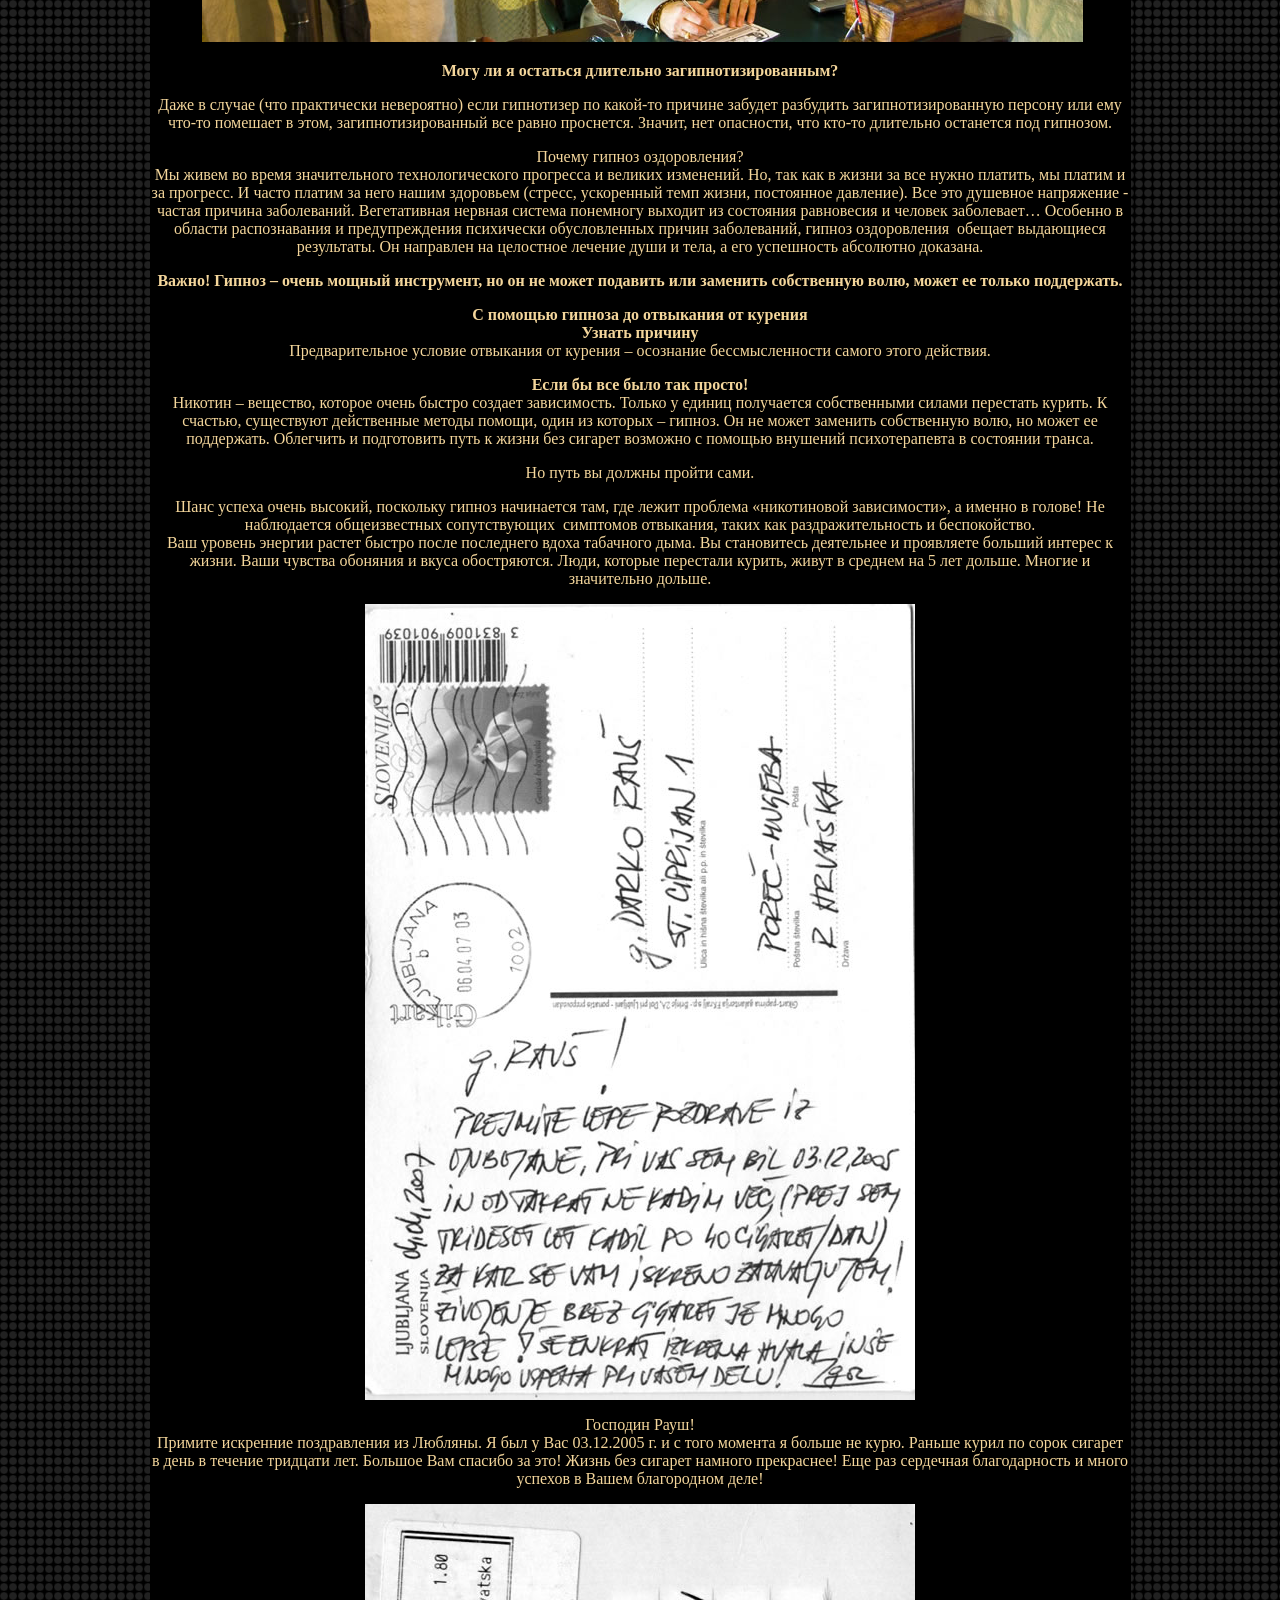
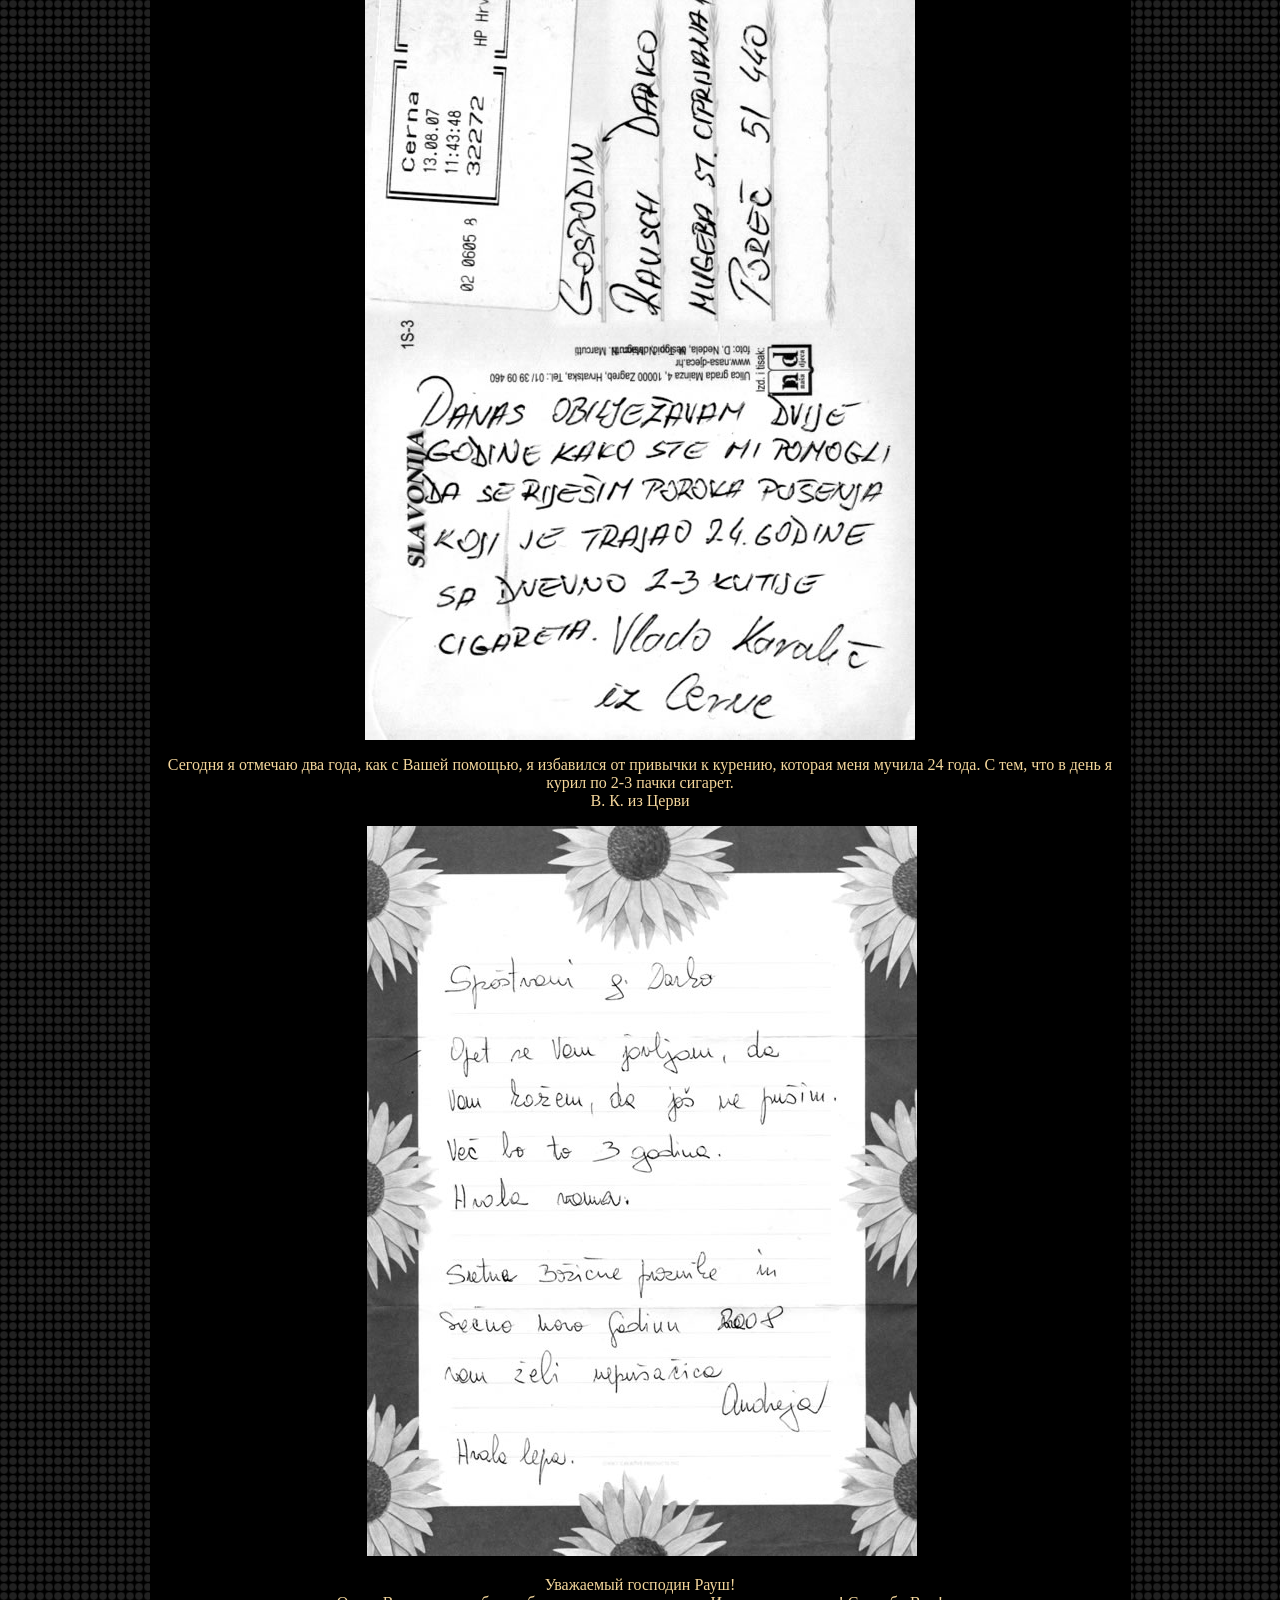
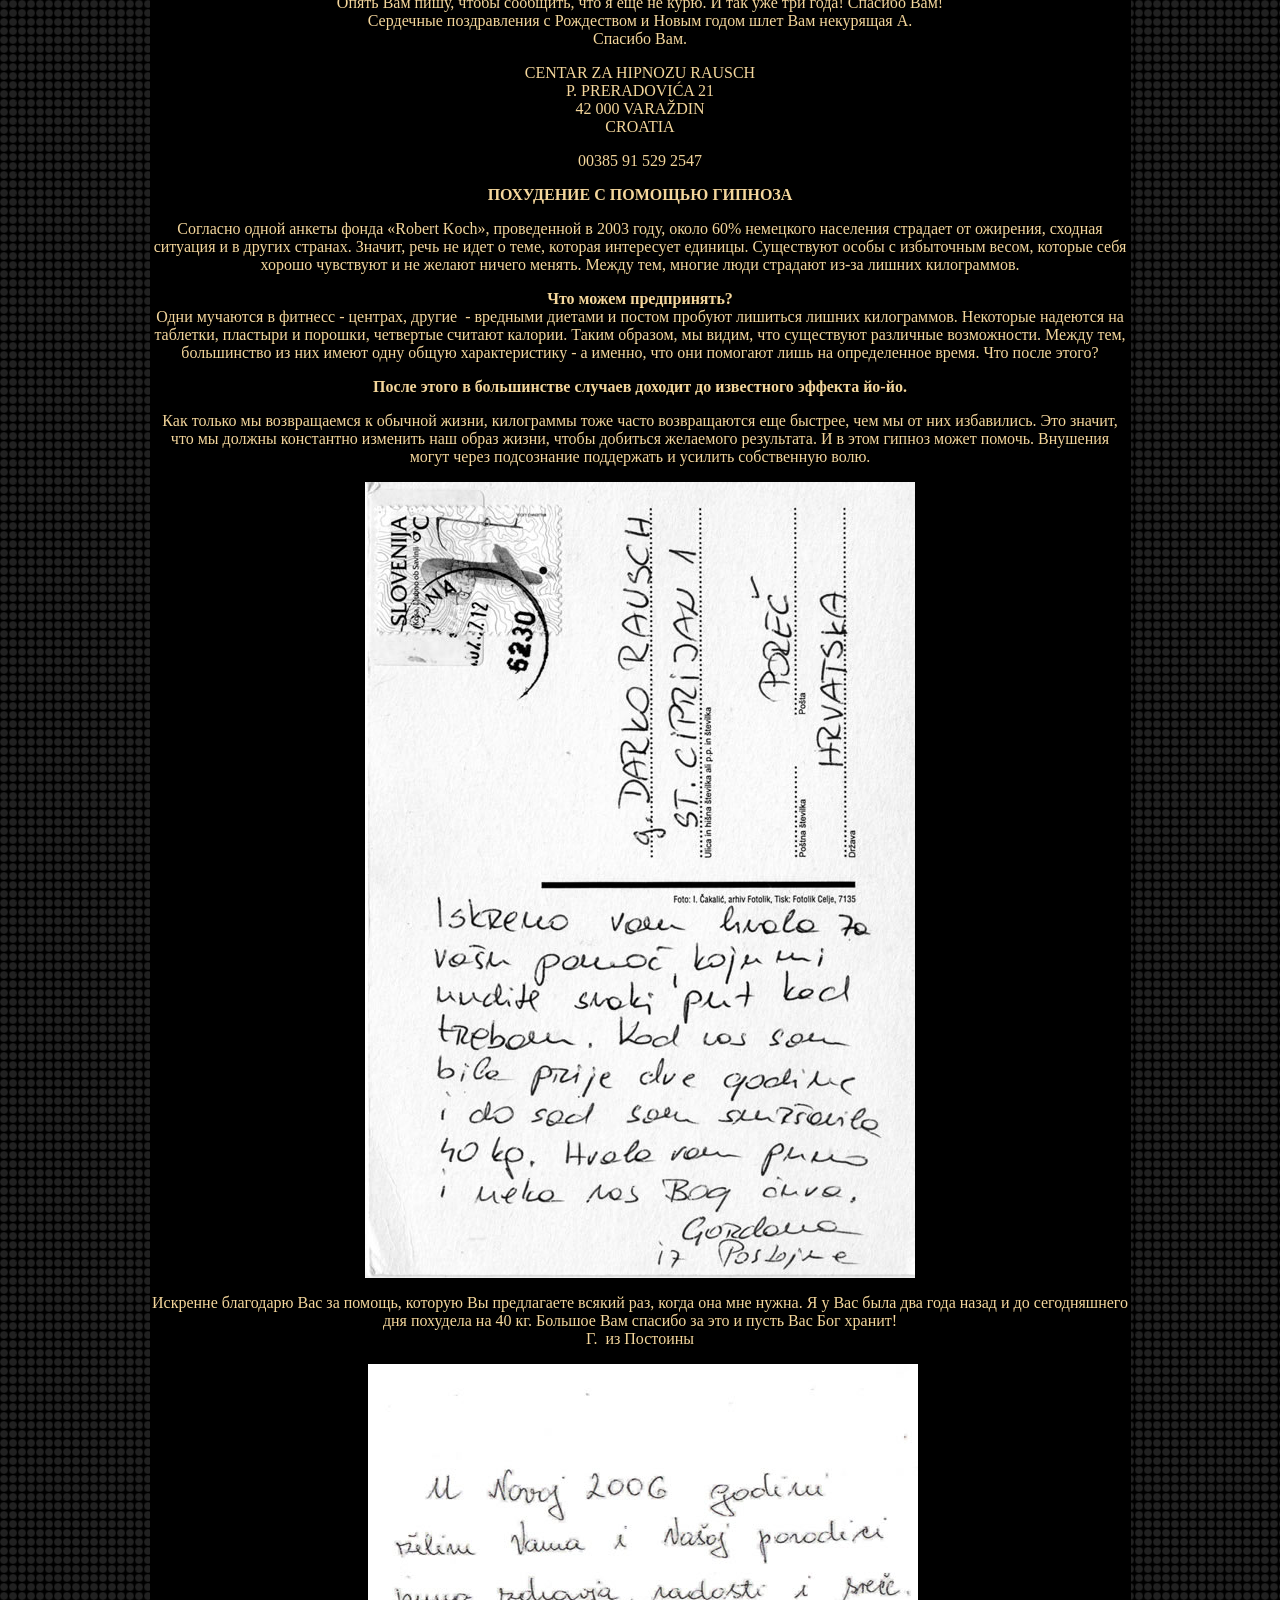
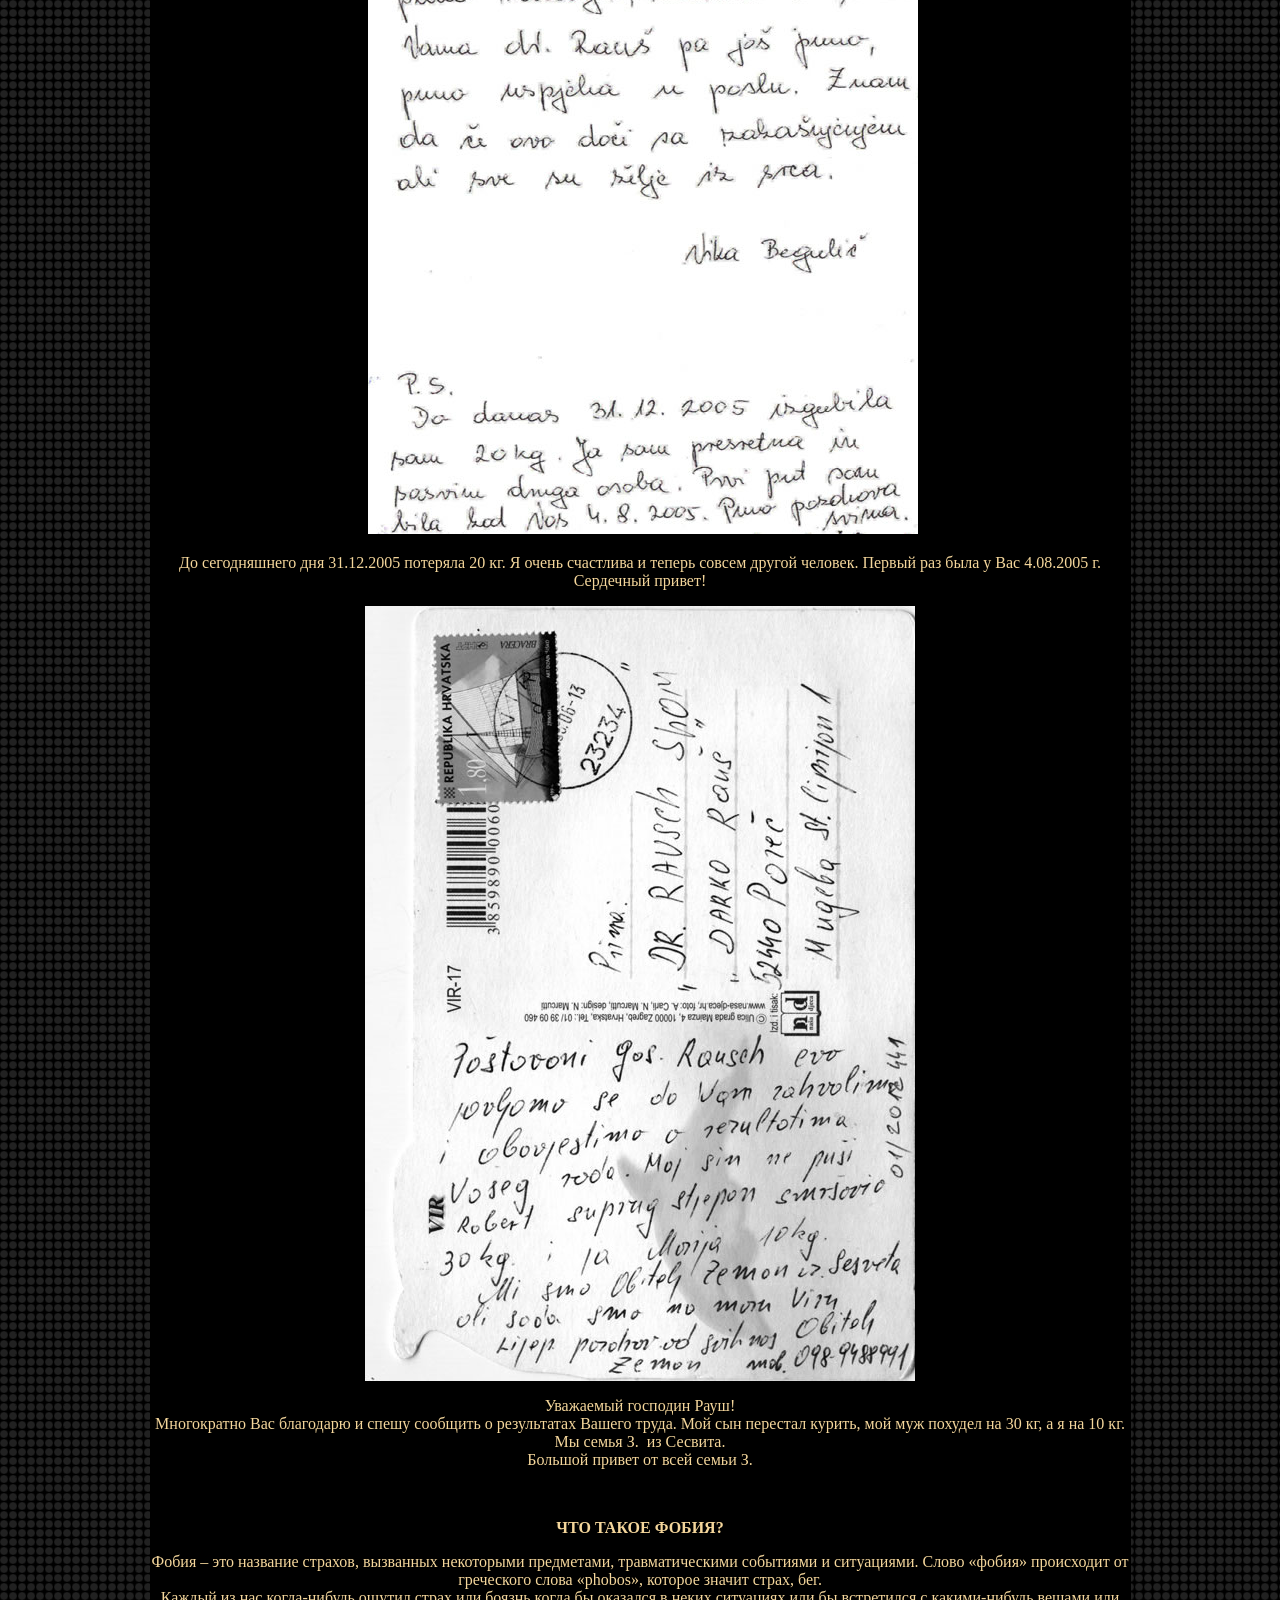
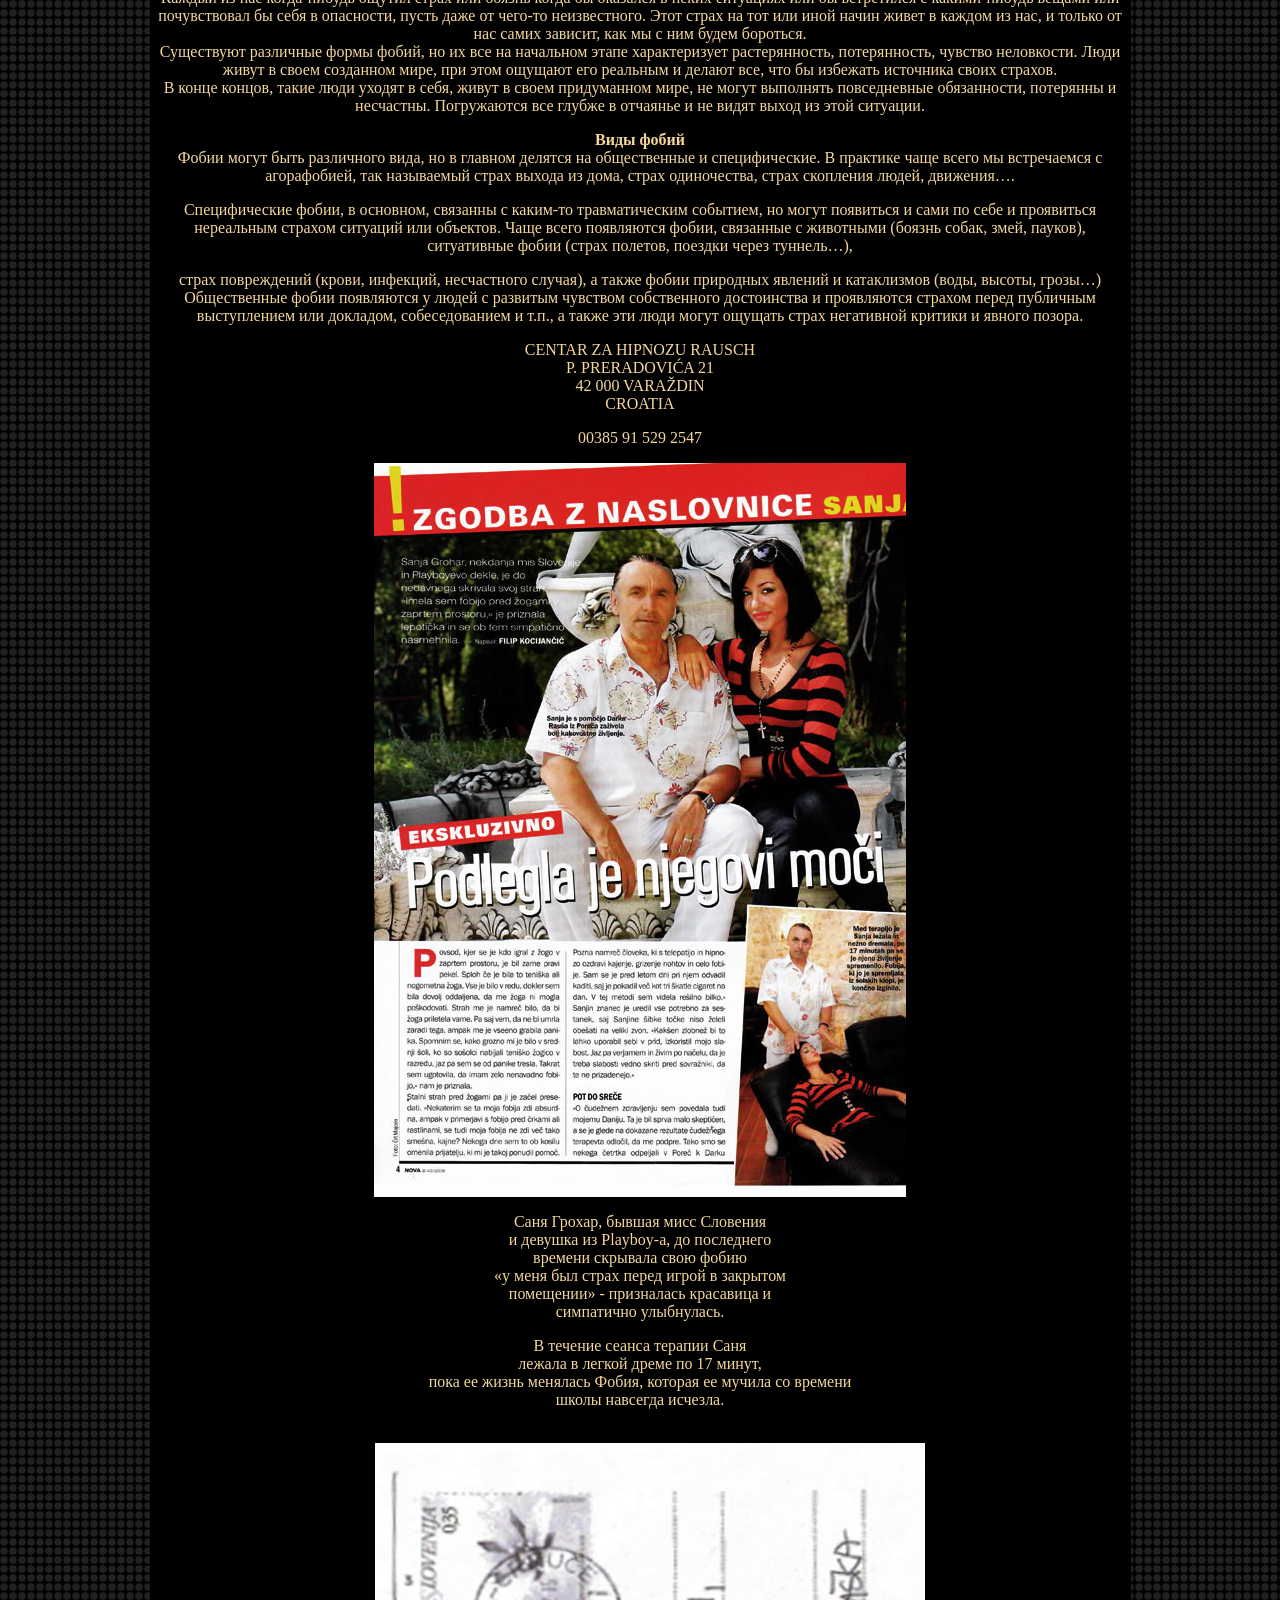
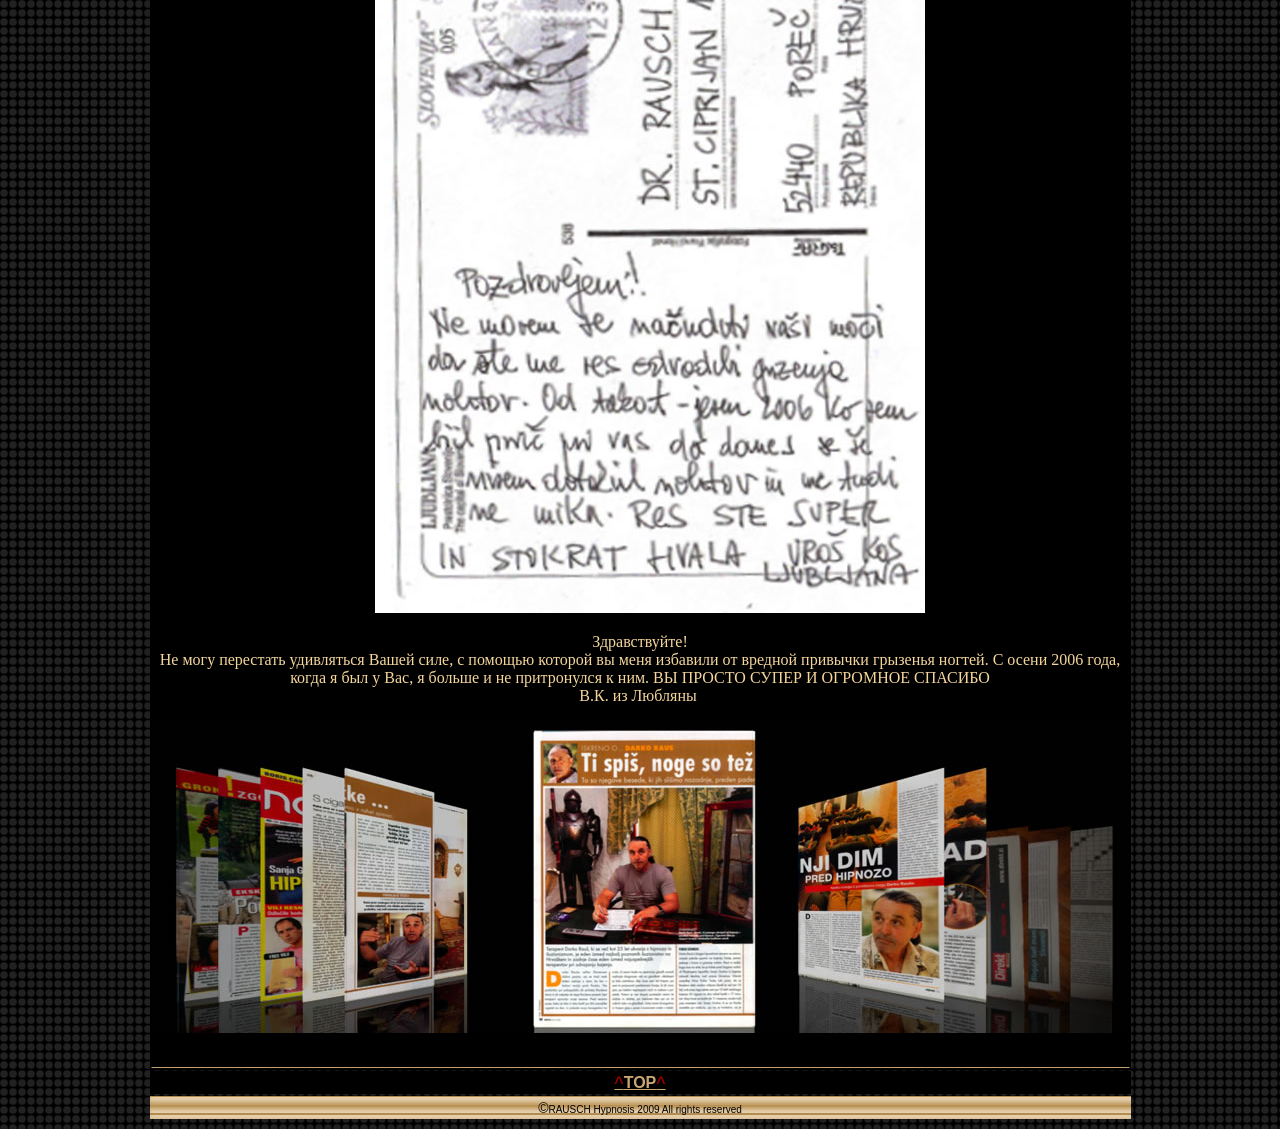
<file: ru.html>
<!DOCTYPE HTML PUBLIC "-//W3C//DTD HTML 4.01 Transitional//EN" "http://www.w3.org/TR/html4/loose.dtd">
<html>
<head>
    <link rel="shortcut icon" href="http://www.hipnozarausch.com/favicon.ico">
    <meta http-equiv="Content-Type" content="text/html; charset=utf-8">
    <title>Hipnoza Rausch::Rausch Hypnosis</title>
    <script src="Scripts/AC_RunActiveContent.js" type="text/javascript"></script>
    <script src="SpryAssets/SpryCollapsiblePanel.js" type="text/javascript"></script>
    <style type="text/css">
        <!--
        body {
            background-color: #000000;
            background-image: url(images/bg.gif);
        }

        .style1 {
            font-family: Arial, Helvetica, sans-serif;
            font-size: 10px;
        }

        .style2 {
            font-size: 14px
        }

        -->
    </style>
    <link href="SpryAssets/SpryCollapsiblePanel.css" rel="stylesheet" type="text/css">
    <style type="text/css">
        <!--
        .style3 {
            color: #FFFFFF;
            background-color: #000000;
            border-top-color: #000000;
            border-right-color: #000000;
            border-bottom-color: #000000;
        }

        .style4 {
            color: #000000;
            border-top-color: #BD9759;
            border-right-color: #BD9759;
            border-bottom-color: #BD9759;
            border-left-color: #BD9759;
            border-color: #DEC59D;
            background-color: #000000;
        }

        .style5 {
            font-size: 2em;
            color: #C4A36E;
        }

        .style6 {
            color: #FFFFFF
        }

        a:link {
            color: #CAA674;
        }

        a:visited {
            color: #CAA674;
        }

        a:hover {
            color: #CAA674;
        }

        a:active {
            color: #CAA674;
        }

        .style7 {
            color: #A80000
        }

        .style8 {
            font-family: Arial, Helvetica, sans-serif;
            font-weight: bold;
        }

        .style9 {
            color: #930000
        }

        .style10 {
            color: #F4D69B
        }

        .style12 {
            font-size: 24px;
            font-weight: bold;
        }

        .style13 {
            font-weight: bold;
            color: #F4D69B;
            font-size: 30px;
        }

        .style14 {
            color: #F4D69B;
            font-size: 30px;
        }

        -->
    </style>
    <meta name="keywords"
          content="Centar za hipnozu RAUSCH, Hipnoza, dr.Rausch, Pušenje, Ovisnost, Tretmani Hipnozom, Mršavljenje, Odvikavanje od pušenja, Zabrana Pušenja, Hipnoza, Fobije ">
</head>

<body>
<meta name="description"
      content="Centar za hipnozu RAUSCH, Hipnoza, dr.Rausch, Pušenje, Ovisnost, Tretmani Hipnozom, Mršavljenje, Odvikavanje od pušenja, Zabrana Pušenja, Hipnoza, Fobije ">

<table width="985" border="0" align="center">
    <tr>
        <td width="979" height="109" background="images/toolbar.jpg" bgcolor="#000000">
            <table width="979" height="110" border="0" align="center">
                <tr>
                    <td width="404" height="106">
                        <table width="398" height="90" border="0">
                            <tr>
                                <td width="210">
                                    <div align="center"></div>
                                </td>
                                <td width="178" height="21">
                                    <div align="center">
                                        <script type="text/javascript">
                                            AC_FL_RunContent('codebase', 'http://download.macromedia.com/pub/shockwave/cabs/flash/swflash.cab#version=5,0,0,0', 'width', '100', 'height', '20', 'src', 'videos', 'quality', 'high', 'pluginspage', 'http://www.adobe.com/shockwave/download/download.cgi?P1_Prod_Version=ShockwaveFlash', 'bgcolor', '#B68F4E', 'scale', 'exactfit', 'movie', 'videos'); //end AC code
                                        </script>
                                        <noscript>
                                            <object classid="clsid:D27CDB6E-AE6D-11cf-96B8-444553540000"
                                                    codebase="http://download.macromedia.com/pub/shockwave/cabs/flash/swflash.cab#version=5,0,0,0"
                                                    width="100" height="20">
                                                <param name="movie" value="videos.swf">
                                                <param name="quality" value="high">
                                                <param name="bgcolor" value="#B68F4E">
                                                <param name="SCALE" value="exactfit">
                                                <embed src="videos.swf" width="100" height="20" quality="high"
                                                       pluginspage="http://www.adobe.com/shockwave/download/download.cgi?P1_Prod_Version=ShockwaveFlash"
                                                       type="application/x-shockwave-flash" bgcolor="#B68F4E"
                                                       scale="exactfit"></embed>
                                            </object>
                                        </noscript>
                                    </div>
                                </td>
                            </tr>
                            <tr>
                                <td><a name="top" id="top"></a></td>
                                <td height="59">&nbsp;</td>
                            </tr>
                        </table>
                    </td>
                    <td width="147">
                        <div align="center">
                            <script type="text/javascript">
                                AC_FL_RunContent('codebase', 'http://download.macromedia.com/pub/shockwave/cabs/flash/swflash.cab#version=9,0,28,0', 'width', '137', 'height', '104', 'src', 'top_anim', 'quality', 'high', 'pluginspage', 'http://www.adobe.com/shockwave/download/download.cgi?P1_Prod_Version=ShockwaveFlash', 'movie', 'top_anim'); //end AC code
                            </script>
                            <noscript>
                                <object classid="clsid:D27CDB6E-AE6D-11cf-96B8-444553540000"
                                        codebase="http://download.macromedia.com/pub/shockwave/cabs/flash/swflash.cab#version=9,0,28,0"
                                        width="137" height="104">
                                    <param name="movie" value="top_anim.swf">
                                    <param name="quality" value="high">
                                    <embed src="top_anim.swf" quality="high"
                                           pluginspage="http://www.adobe.com/shockwave/download/download.cgi?P1_Prod_Version=ShockwaveFlash"
                                           type="application/x-shockwave-flash" width="137" height="104"></embed>
                                </object>
                            </noscript>
                        </div>
                    </td>
                    <td width="414">
                        <table width="417" height="78" border="0">
                            <tr>
                                <td width="146">
                                    <div align="center">
                                        <script type="text/javascript">
                                            AC_FL_RunContent('codebase', 'http://download.macromedia.com/pub/shockwave/cabs/flash/swflash.cab#version=5,0,0,0', 'width', '100', 'height', '20', 'src', 'contact', 'quality', 'high', 'pluginspage', 'http://www.adobe.com/shockwave/download/download.cgi?P1_Prod_Version=ShockwaveFlash', 'bgcolor', '#B68F4E', 'scale', 'exactfit', 'movie', 'contact'); //end AC code
                                        </script>
                                        <noscript>
                                            <object classid="clsid:D27CDB6E-AE6D-11cf-96B8-444553540000"
                                                    codebase="http://download.macromedia.com/pub/shockwave/cabs/flash/swflash.cab#version=5,0,0,0"
                                                    width="100" height="20">
                                                <param name="movie" value="contact.swf">
                                                <param name="quality" value="high">
                                                <param name="bgcolor" value="#B68F4E">
                                                <param name="SCALE" value="exactfit">
                                                <embed src="contact.swf" width="100" height="20" quality="high"
                                                       pluginspage="http://www.adobe.com/shockwave/download/download.cgi?P1_Prod_Version=ShockwaveFlash"
                                                       type="application/x-shockwave-flash" bgcolor="#B68F4E"
                                                       scale="exactfit"></embed>
                                            </object>
                                        </noscript>
                                    </div>
                                </td>
                                <td width="261" height="21">
                                    <div align="left"><a href="main.html"><img src="images/cro.png" width="32"
                                                                               height="20"></a><a href="slo.html"><img
                                            src="images/slo.png" width="32" height="20"></a><a href="it.html"><img
                                            src="images/it.png" width="32" height="20"></a><a href="ger.html"><img
                                            src="images/ger.png" width="32" height="20"></a><a href="fr.html"><img
                                            src="images/fra.png" width="32" height="20"></a><a href="ru.html"><img
                                            src="images/rus.png" width="32" height="20"></a><a href="en.html"><img
                                            src="images/eng.png" width="32" height="20"></a></div>
                                </td>
                            </tr>
                            <tr>
                                <td>&nbsp;</td>
                                <td width="261" height="51">
                                    <table width="227" height="45" border="0">
                                        <tr>
                                            <th scope="col">&nbsp;</th>
                                        </tr>
                                        <tr>
                                            <th scope="col">
                                                <script type="text/javascript">
                                                    AC_FL_RunContent('codebase', 'http://download.macromedia.com/pub/shockwave/cabs/flash/swflash.cab#version=9,0,28,0', 'width', '232', 'height', '32', 'src', 'sound_bg', 'quality', 'high', 'pluginspage', 'http://www.adobe.com/shockwave/download/download.cgi?P1_Prod_Version=ShockwaveFlash', 'movie', 'sound_bg'); //end AC code
                                                </script>
                                                <noscript>
                                                    <object classid="clsid:D27CDB6E-AE6D-11cf-96B8-444553540000"
                                                            codebase="http://download.macromedia.com/pub/shockwave/cabs/flash/swflash.cab#version=9,0,28,0"
                                                            width="232" height="32">
                                                        <param name="movie" value="sound_bg.swf">
                                                        <param name="quality" value="high">
                                                        <embed src="sound_bg.swf" quality="high"
                                                               pluginspage="http://www.adobe.com/shockwave/download/download.cgi?P1_Prod_Version=ShockwaveFlash"
                                                               type="application/x-shockwave-flash" width="232"
                                                               height="32"></embed>
                                                    </object>
                                                </noscript>
                                            </th>
                                        </tr>
                                    </table>
                                </td>
                            </tr>
                        </table>
                    </td>
                </tr>
            </table>
        </td>
    </tr>
    <tr>
        <td height="21" bgcolor="#000000">&nbsp;</td>
    </tr>
    <tr>
        <td><img src="images/map.jpg" width="974" height="1276" alt=""></td>
    </tr>
    <tr>
        <td height="437">
            <div align="center">
                <table width="974" height="437" border="0" background="images/introvideobg.jpg">
                    <tr>
                        <th width="708" height="406" scope="col">
                            <script type="text/javascript">
                                AC_FL_RunContent('codebase', 'http://download.macromedia.com/pub/shockwave/cabs/flash/swflash.cab#version=9,0,28,0', 'width', '666', 'height', '375', 'src', 'ru', 'quality', 'high', 'pluginspage', 'http://www.adobe.com/shockwave/download/download.cgi?P1_Prod_Version=ShockwaveFlash', 'movie', 'ru'); //end AC code
                            </script>
                            <noscript>
                                <object classid="clsid:D27CDB6E-AE6D-11cf-96B8-444553540000"
                                        codebase="http://download.macromedia.com/pub/shockwave/cabs/flash/swflash.cab#version=9,0,28,0"
                                        width="666" height="375">
                                    <param name="movie" value="ru.swf">
                                    <param name="quality" value="high">
                                    <embed src="ru.swf" quality="high"
                                           pluginspage="http://www.adobe.com/shockwave/download/download.cgi?P1_Prod_Version=ShockwaveFlash"
                                           type="application/x-shockwave-flash" width="666" height="375"></embed>
                                </object>
                            </noscript>
                        </th>
                        <th width="256" scope="col">
                            <script type="text/javascript">
                                AC_FL_RunContent('codebase', 'http://download.macromedia.com/pub/shockwave/cabs/flash/swflash.cab#version=9,0,28,0', 'width', '163', 'height', '329', 'src', 'playsmokingvideo', 'quality', 'high', 'pluginspage', 'http://www.adobe.com/shockwave/download/download.cgi?P1_Prod_Version=ShockwaveFlash', 'movie', 'playsmokingvideo'); //end AC code
                            </script>
                            <noscript>
                                <object classid="clsid:D27CDB6E-AE6D-11cf-96B8-444553540000"
                                        codebase="http://download.macromedia.com/pub/shockwave/cabs/flash/swflash.cab#version=9,0,28,0"
                                        width="163" height="329">
                                    <param name="movie" value="playsmokingvideo.swf">
                                    <param name="quality" value="high">
                                    <embed src="playsmokingvideo.swf" quality="high"
                                           pluginspage="http://www.adobe.com/shockwave/download/download.cgi?P1_Prod_Version=ShockwaveFlash"
                                           type="application/x-shockwave-flash" width="163" height="329"></embed>
                                </object>
                            </noscript>
                        </th>
                    </tr>
                </table>
            </div>
        </td>
    </tr>
    <tr>
        <td height="21" align="right" bordercolor="#000000" bgcolor="#000000">
            <div align="center">
                <div id="CollapsiblePanel1" class="CollapsiblePanel">
                    <div class="CollapsiblePanelTab style3" tabindex="0">
                        <div align="left" class="style4">
                            <div align="center" class="style5">open<span class="style7">&lt;&gt;</span>close</div>
                        </div>
                    </div>
                    <div class="CollapsiblePanelContent">
                        <p class="style10">CENTAR ZA HIPNOZU RAUSCH<br>
                            P. Preradovića 21<br>
                            42&nbsp;000 VARAŽDIN<br>
                            CROATIA</p>
                        <p class="style10">00385 91&nbsp;529 2547</p>
                        <p class="style10"><strong>Что мы подразумеваем под гипнозом?</strong></p>
                        <p class="style10">Гипноз древен как человечество. Уже шумеры, самая старая цивилизация на
                            свете, применяли гипноз способом, какой мы и сегодня используем. Часто говоря о гипнозе,
                            подразумевают засыпание, хотя в действительности нет никакой связи с обычным сном. Точнее,
                            при этом речь идет о состоянии похожем на сон, в котором мы и не бодрствуем и не спим. Это
                            состояние – состояние частично активного сознания, которое позволяет прямой контакт с
                            подсознанием. Гипнотизер суггестивным влиянием вызывает состояние похожее на сон, которое
                            временно меняет состояние сознания, памяти, а  также психические реакции.</p>
                        <p class="style10"><strong>Внушение, которое в значительной мере направлено против личности,
                            исключено! </strong></p>
                        <p class="style10"><strong>Что мы испытываем при гипнозе?</strong></p>
                        <p class="style10">Многие люди возбуждены и испуганны уже только при одном упоминании гипноза.
                            Иначе говоря, они не знают, что будет  происходить, и что их ожидает. Некоторые люди после
                            сеанса гипноза почти разочарованы, так как думают, что не испытали ничего особенного.</p>
                        <p class="style10"><strong>Почему это так?</strong><br>
                            Каждый раз в процессе сна мы переживаем гипнотические состояния - фазу между состоянием
                            бодрствования  и сном. Из-за этого это состояние нам известно и не представляет   для нас
                            ничего нового. Каждый, кто водит автомобиль сталкивался с подобным: едете хорошо знакомым
                            маршрутом, мысли  перелетают с одного на другое и, внезапно, вы оказываетесь в пункте
                            назначения, сами не понимая, как  доехали туда.  Вы пережили гипнотическое состояние с
                            потерей времени. То же самое происходит и когда мы интенсивно читаем какую-нибудь книгу или
                            смотрим фильм. Гипнотическое состояние может появиться везде и мы не должны этого бояться.
                        </p>
                        <p class="style10">В зависимости от целей применения гипноза, могут быть достигнуты состояния
                            различной глубины. Например, при отвыкании от курения или контроле привычек питания
                            достаточно легкого или среднего гипноза. В отличие от этого при операциях необходим очень
                            глубокий гипноз.</p>
                        <p class="style10"><strong>Сознание в различных фазах гипнотического состояния:</strong></p>
                        <ul type="disc">
                            <li class="style10"><strong>Состояние бодрствования</strong> – Наше сознание полностью
                                присутствует, оно фильтрует внешние раздражители. Мы принимаем только то, что нам
                                действительно важно.
                            </li>
                            <li class="style10"><strong>Легкий гипноз</strong> – На этой фазе наше сознание уже слегка
                                ограниченно. Человек, подвергающийся гипнозу, концентрируется на одной точке, но еще
                                осознает все происходящее. При этом доступ к сознанию уже возможен.
                            </li>
                            <li class="style10"><strong>Средний транс </strong>– В этом состоянии сознание уже
                                значительно ограниченно. Внушения уже хорошо воспринимаются и принимаются. Сейчас
                                возможны простые указания (приказы), хотя сознание их все еще  фильтрует.
                            </li>
                        </ul>
                        <span class="style10"><strong>Глубокий  транс </strong>-  На этом  этапе сознание практически выключено, критическое восприятие сведено почти к  нулю. Сейчас возможны слуховые и зрительные галлюцинации, какие мы видим во  время  шоу-программ. Внушения, которые  направлены против собственной личности, невозможны. Часто дело доходит до амнезии  (потери памяти). Как правило, приблизительно одна треть участников в самый  короткий срок доходит до этого состояния. Приблизительно двум третям          </span>
                        <ul type="disc">
                            <li class="style10">необходимо более длительное погружение или же нужно больше сеансов,
                                чтобы достигнуть этого состояния глубокого транса.
                            </li>
                            <li class="style10"><strong>   Бодрствующий гипноз </strong>– Гипнотизер продолжает контакт
                                с  пациентом и в том случае, если человек выглядит совершенно бодрствующим.
                                Гипнотизируемый человек даже может разговаривать с другими людьми. Извне невозможно
                                заметить состояние гипноза.  Несмотря на это, гипнотизер может делать внушения, которые
                                без препятствий достигнут подсознания. Гипнотизируемая персона реагирует даже на
                                совершенно бессмысленные суггестии и может пережить галлюцинации.
                            </li>
                        </ul>
                        <p class="style10">CENTAR ZA HIPNOZU RAUSCH<br>
                            PETRA PRERADOVIĆA 21<br>
                            42&nbsp;000 VARAŽDIN<br>
                            CROATIA</p>
                        <p class="style10">00385 91&nbsp;529 2547</p>
                        <p>&nbsp;</p>
                        <p class="style10"><strong>&nbsp;</strong><img src="images/work_table.jpg" width="881"
                                                                       height="237"></p>
                        <p class="style10"><strong>Могу ли я остаться длительно загипнотизированным?</strong></p>
                        <p class="style10">Даже в случае (что практически невероятно) если гипнотизер по какой-то
                            причине забудет разбудить загипнотизированную персону или ему что-то помешает в этом,
                            загипнотизированный все равно проснется. Значит, нет опасности, что кто-то длительно
                            останется под гипнозом. </p>
                        <p class="style10">Почему гипноз оздоровления?<br>
                            Мы живем во время значительного технологического прогресса и великих изменений. Но, так как
                            в жизни за все нужно платить, мы платим и за прогресс. И часто платим за него нашим
                            здоровьем (стресс, ускоренный темп жизни, постоянное давление). Все это душевное напряжение
                            - частая причина заболеваний. Вегетативная нервная система понемногу выходит из состояния
                            равновесия и человек заболевает… Особенно в области распознавания и предупреждения
                            психически обусловленных причин заболеваний, гипноз оздоровления  обещает выдающиеся
                            результаты. Он направлен на целостное лечение души и тела, а его успешность абсолютно
                            доказана.</p>
                        <p class="style10"><strong>Важно! Гипноз – очень мощный инструмент, но он не может подавить или
                            заменить собственную волю, может ее только поддержать.</strong></p>
                        <p class="style10"><strong>С помощью гипноза до отвыкания от курения</strong><br>
                            <strong>Узнать причину</strong><br>
                            Предварительное условие отвыкания от курения – осознание бессмысленности самого этого
                            действия.</p>
                        <p class="style10"><strong>Если бы все было так просто!</strong><br>
                            Никотин – вещество, которое очень быстро создает зависимость. Только у единиц получается
                            собственными силами перестать курить. К счастью, существуют действенные методы помощи, один
                            из которых – гипноз. Он не может заменить собственную волю, но может ее поддержать.
                            Облегчить и подготовить путь к жизни без сигарет возможно с помощью внушений психотерапевта
                            в состоянии транса.</p>
                        <p class="style10">Но путь вы должны пройти сами.</p>
                        <p class="style10">Шанс успеха очень высокий, поскольку гипноз начинается там, где лежит
                            проблема «никотиновой зависимости», а именно в голове! Не наблюдается общеизвестных
                            сопутствующих  симптомов отвыкания, таких как раздражительность и беспокойство.<br>
                            Ваш уровень энергии растет быстро после последнего вдоха табачного дыма. Вы становитесь
                            деятельнее и проявляете больший интерес к жизни. Ваши чувства обоняния и вкуса обостряются.
                            Люди, которые перестали курить, живут в среднем на 5 лет дольше. Многие и значительно
                            дольше.</p>
                        <p class="style10"><img src="images/scan 5 b.jpg" alt="" width="550" height="796"></p>
                        <div class="style10">
                            <p>Господин Рауш!<br>
                                Примите искренние поздравления из Любляны. Я был у Вас 03.12.2005 г. и с того момента я
                                больше не курю. Раньше курил по сорок сигарет в день в течение тридцати лет. Большое Вам
                                спасибо за это! Жизнь без сигарет намного прекраснее! Еще раз сердечная благодарность и
                                много успехов в Вашем благородном деле!</p>
                        </div>
                        <div><img src="images/scan 1 a.jpg" alt="" width="550" height="836">
                            <div class="style10">
                                <p>Сегодня я отмечаю два года, как с Вашей помощью, я избавился от привычки к курению,
                                    которая меня мучила 24 года. С тем, что в день я курил по 2-3 пачки сигарет.<br>
                                    В. К. из Церви </p>
                            </div>
                            <div>t<img src="images/scan 6.jpg" alt="" width="550" height="730">
                                <div>
                                    <p class="style10">Уважаемый господин Рауш!<br>
                                        Опять Вам пишу, чтобы сообщить, что я еще не курю. И так уже три года! Спасибо
                                        Вам!<br>
                                        Сердечные поздравления с Рождеством и Новым годом шлет Вам некурящая А.<br>
                                        Спасибо Вам.</p>
                                </div>
                            </div>
                        </div>
                        <p class="style10">CENTAR ZA HIPNOZU RAUSCH<br>
                            P. PRERADOVIĆA 21<br>
                            42&nbsp;000 VARAŽDIN<br>
                            CROATIA</p>
                        <p class="style10">00385 91&nbsp;529 2547</p>
                        <p class="style10"><strong>ПОХУДЕНИЕ С ПОМОЩЬЮ ГИПНОЗА</strong></p>
                        <p class="style10">Согласно одной анкеты фонда «Robert Koch», проведенной в 2003 году, около 60%
                            немецкого населения страдает от ожирения, сходная ситуация и в других странах. Значит, речь
                            не идет о теме, которая интересует единицы. Существуют особы с избыточным весом, которые
                            себя хорошо чувствуют и не желают ничего менять. Между тем, многие люди страдают из-за
                            лишних килограммов.</p>
                        <p class="style10"><strong>Что можем предпринять?</strong><br>
                            Одни мучаются в фитнесс - центрах, другие  - вредными диетами и постом пробуют лишиться
                            лишних килограммов. Некоторые надеются на таблетки, пластыри и порошки, четвертые считают
                            калории. Таким образом, мы видим, что существуют различные возможности. Между тем,
                            большинство из них имеют одну общую характеристику - а именно, что они помогают лишь на
                            определенное время. Что после этого?</p>
                        <p class="style10"><strong>После этого в большинстве случаев доходит до известного эффекта
                            йо-йо.</strong></p>
                        <p class="style10">Как только мы возвращаемся к обычной жизни, килограммы тоже часто
                            возвращаются еще быстрее, чем мы от них избавились. Это значит, что мы должны константно
                            изменить наш образ жизни, чтобы добиться желаемого результата. И в этом гипноз может помочь.
                            Внушения могут через подсознание поддержать и усилить собственную волю.</p>
                        <p class="style10"><img src="images/Rausch 12 a.jpg" alt="" width="550" height="796"></p>
                        <div>
                            <p class="style10">Искренне благодарю Вас за помощь, которую Вы предлагаете всякий раз,
                                когда она мне нужна. Я у Вас была два года назад и до сегодняшнего дня похудела на 40
                                кг. Большое Вам спасибо за это и пусть Вас Бог хранит!<br>
                                Г.  из Постоины</p>
                        </div>
                        <div>f<img src="images/kil.jpg" alt="" width="550" height="770">
                            <div>
                                <p class="style10">До сегодняшнего дня 31.12.2005 потеряла 20 кг. Я очень счастлива и
                                    теперь совсем другой человек. Первый раз была у Вас 4.08.2005 г. Сердечный
                                    привет! </p>
                            </div>
                            <div><img src="images/Rausch 12 b.jpg" alt="" width="550" height="775">
                                <div>
                                    <div align="center"></div>
                                    <p align="center" class="style10">Уважаемый господин Рауш!<br>
                                        Многократно Вас благодарю и спешу сообщить о результатах Вашего труда. Мой сын
                                        перестал курить, мой муж похудел на 30 кг, а я на 10 кг.<br>
                                        Мы семья З.  из Сесвита.<br>
                                        Большой привет от всей семьи З. </p>
                                </div>
                            </div>
                        </div>
                        <p>&nbsp;</p>
                        <p class="style10"><strong>ЧТО ТАКОЕ ФОБИЯ? </strong></p>
                        <p class="style10">Фобия – это название страхов, вызванных некоторыми предметами,
                            травматическими событиями и ситуациями. Слово «фобия» происходит от греческого слова
                            «phobos», которое значит страх, бег.<br>
                            Каждый из нас когда-нибудь ощутил страх или боязнь когда бы оказался в неких ситуациях или
                            бы встретился с какими-нибудь вещами или почувствовал бы себя в опасности, пусть даже от
                            чего-то неизвестного. Этот страх на тот или иной начин живет в каждом из нас, и только от
                            нас самих зависит, как мы с ним будем бороться.<br>
                            Существуют различные формы фобий, но их все на начальном этапе характеризует растерянность,
                            потерянность, чувство неловкости. Люди живут в своем созданном мире, при этом ощущают его
                            реальным и делают все, что бы избежать источника своих страхов.<br>
                            В конце концов, такие люди уходят в себя, живут в своем придуманном мире, не могут выполнять
                            повседневные обязанности, потерянны и несчастны. Погружаются все глубже в отчаянье и не
                            видят выход из этой ситуации.</p>
                        <p class="style10"><strong>Виды фобий </strong><br>
                            Фобии могут быть различного вида, но в главном делятся на общественные и специфические. В
                            практике чаще всего мы встречаемся с агорафобией, так называемый страх выхода из дома, страх
                            одиночества, страх скопления людей, движения….</p>
                        <span class="style10">Специфические фобии, в основном, связанны с  каким-то травматическим событием, но могут появиться и сами по себе и  проявиться нереальным страхом ситуаций или объектов. Чаще всего появляются  фобии, связанные с животными (боязнь собак, змей, пауков), ситуативные фобии  (страх полетов, поездки через туннель…), </span>
                        <p class="style10">страх повреждений (крови, инфекций, несчастного случая), а также фобии
                            природных явлений и катаклизмов (воды, высоты, грозы…)<br>
                            Общественные фобии появляются у людей с развитым чувством собственного достоинства и
                            проявляются страхом перед публичным выступлением или докладом, собеседованием и т.п., а
                            также эти люди могут ощущать страх негативной критики и явного позора.<br>
                        </p>
                        <p class="style10">CENTAR ZA HIPNOZU RAUSCH<br>
                            P. PRERADOVIĆA 21<br>
                            42&nbsp;000 VARAŽDIN<br>
                            CROATIA</p>
                        <p class="style10">00385 91&nbsp;529 2547</p>
                        <p class="style10"><img src="images/slo.jpg" width="532" height="734"></p>
                        <div>
                            <p class="style10">Саня Грохар, бывшая мисс Словения<br>
                                и девушка из Playboy-а, до последнего<br>
                                времени скрывала свою фобию<br>
                                «у меня был страх перед игрой в закрытом<br>
                                помещении» - призналась красавица и<br>
                                симпатично улыбнулась.</p>
                            <p class="style10">В течение сеанса терапии Саня<br>
                                лежала в легкой дреме по 17 минут,<br>
                                пока ее жизнь менялась Фобия, которая ее мучила со времени<br>
                                школы навсегда исчезла. </p>
                                                                  
                            <div>     <img src="images/fob.jpg" alt="" width="550" height="770">
                                <div>
                                    <p class="style10">Здравствуйте!<br>
                                        Не могу перестать удивляться Вашей силе, с помощью которой вы меня избавили от
                                        вредной привычки грызенья ногтей. С осени 2006 года, когда я был у Вас, я больше
                                        и не притронулся к ним. ВЫ ПРОСТО СУПЕР И ОГРОМНОЕ СПАСИБО<br>
                                                      В.К. из Любляны               </p>
                                </div>
                            </div>
                            <p class="style10"><img name="" src="images/rausch_za_web.jpg" width="976" height="312"
                                                    alt=""></p>          
                        </div>
                    </div>
                </div>
            </div>
        </td>
    </tr>
    <tr>
        <td height="21" bordercolor="#000000" bgcolor="#000000">
            <div align="center" class="style6"><a href="#top" class="style8"><span class="style9">^</span>TOP<span
                    class="style9">^</span></a></div>
        </td>
    </tr>
    <tr>
        <td height="21" background="images/line.jpg" bgcolor="#000000">
            <div align="center" class="style1"><span class="style2">&copy;</span>RAUSCH Hypnosis 2009 All rights
                reserved
            </div>
        </td>
    </tr>
</table>
<script type="text/javascript">
    <!--
    var CollapsiblePanel1 = new Spry.Widget.CollapsiblePanel("CollapsiblePanel1");
    //-->
</script>
</body>
</html>
</file>
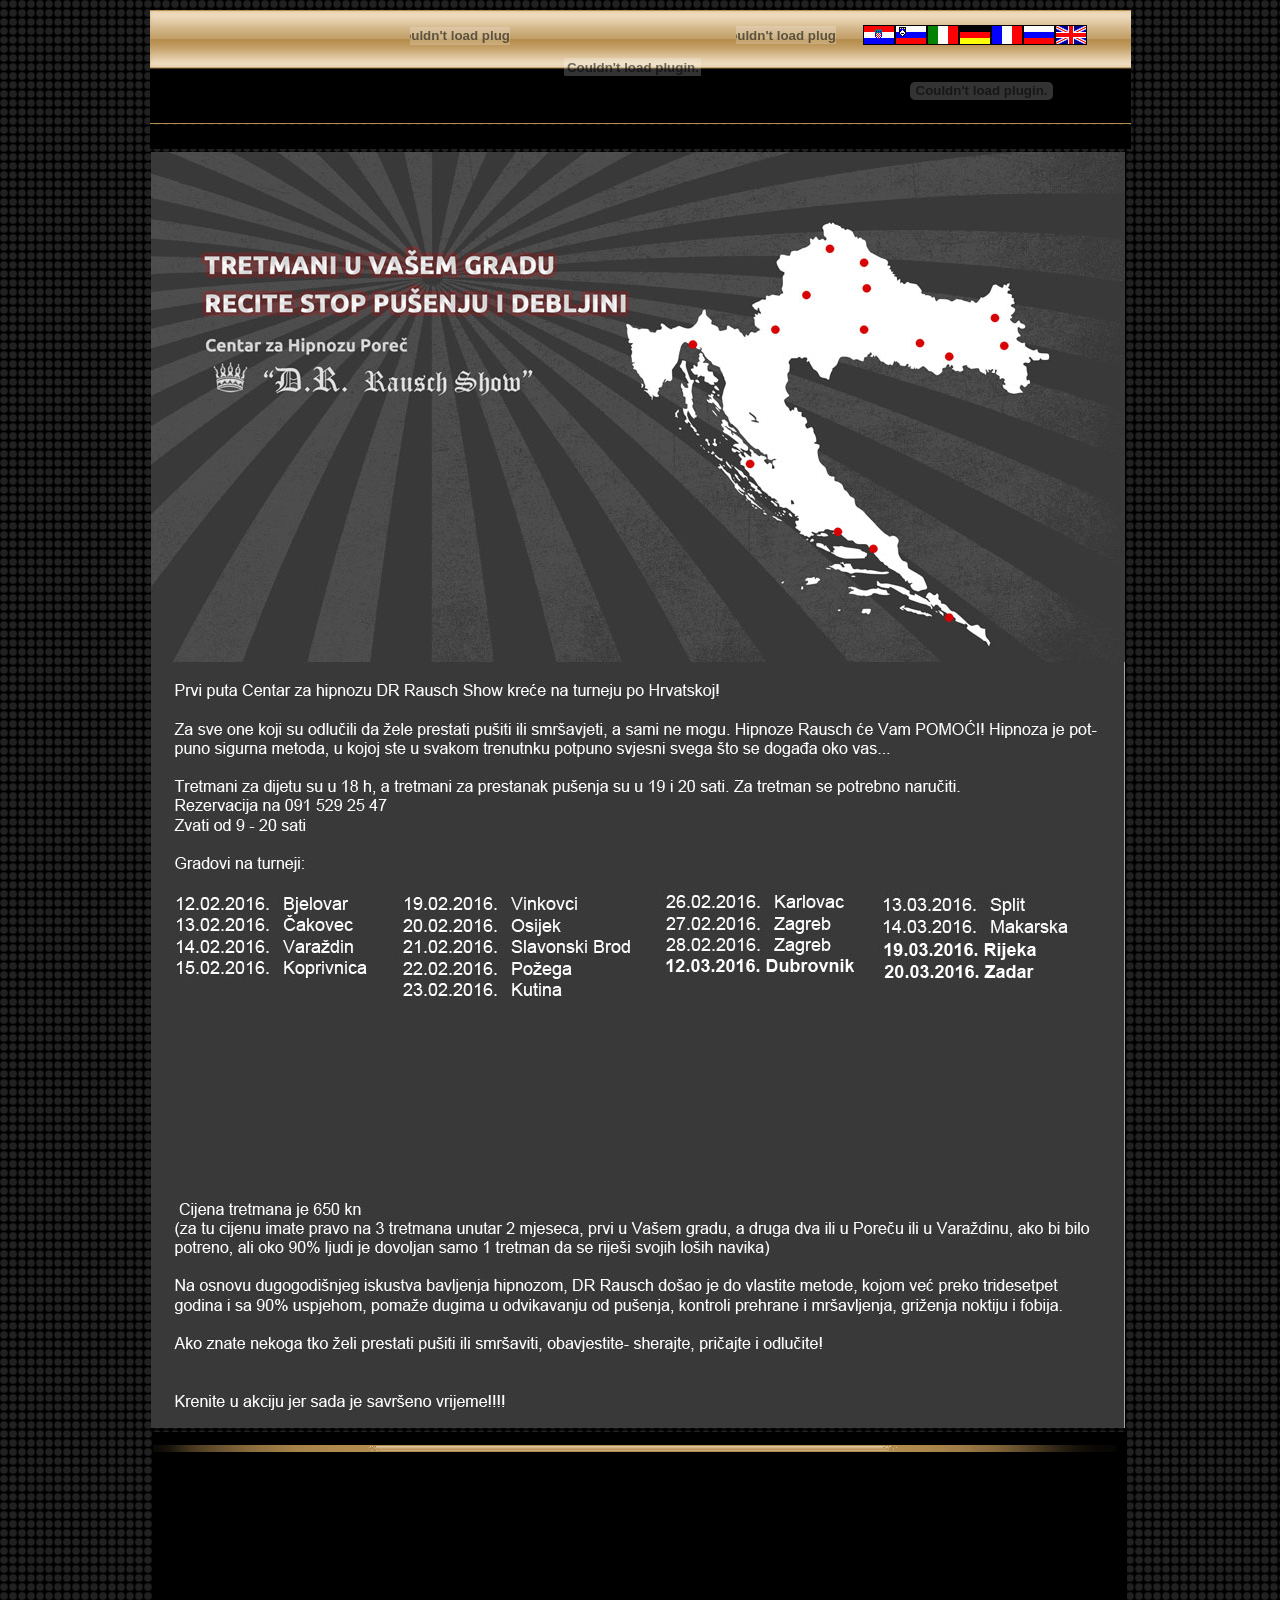
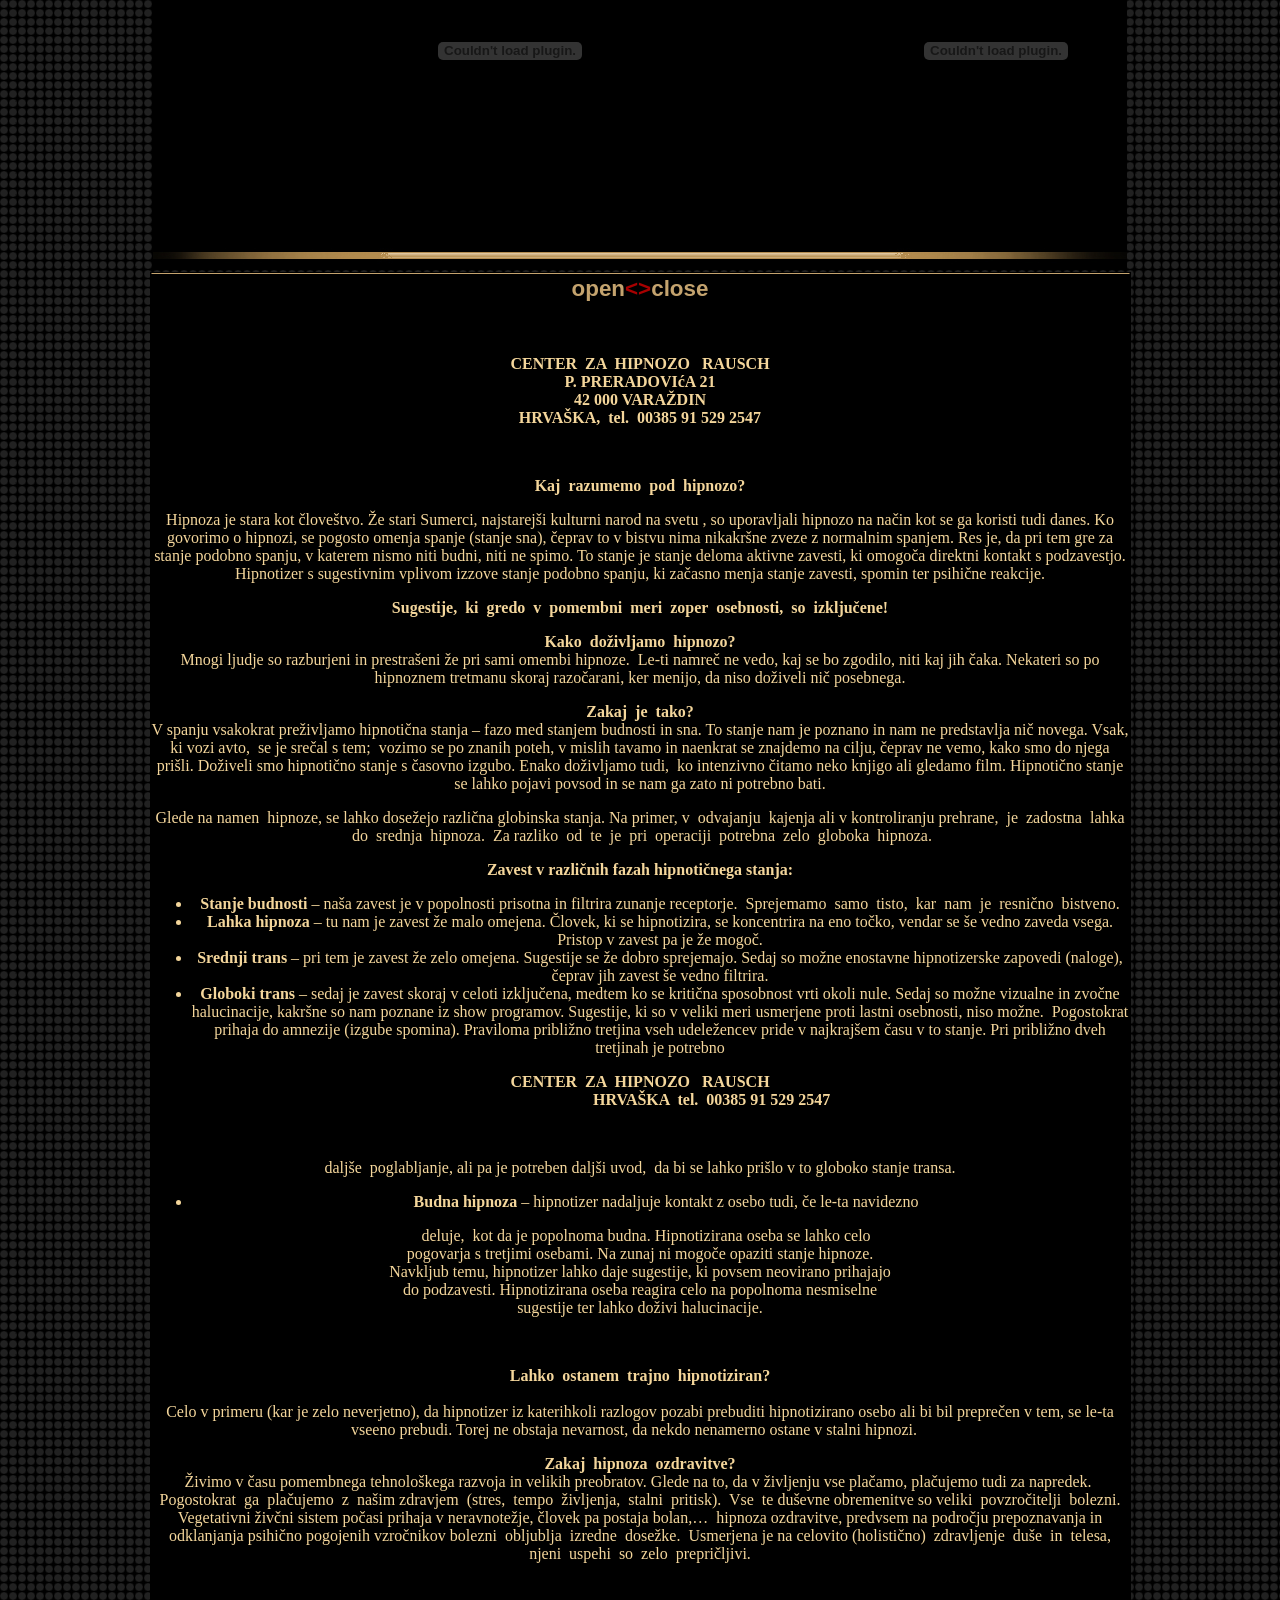
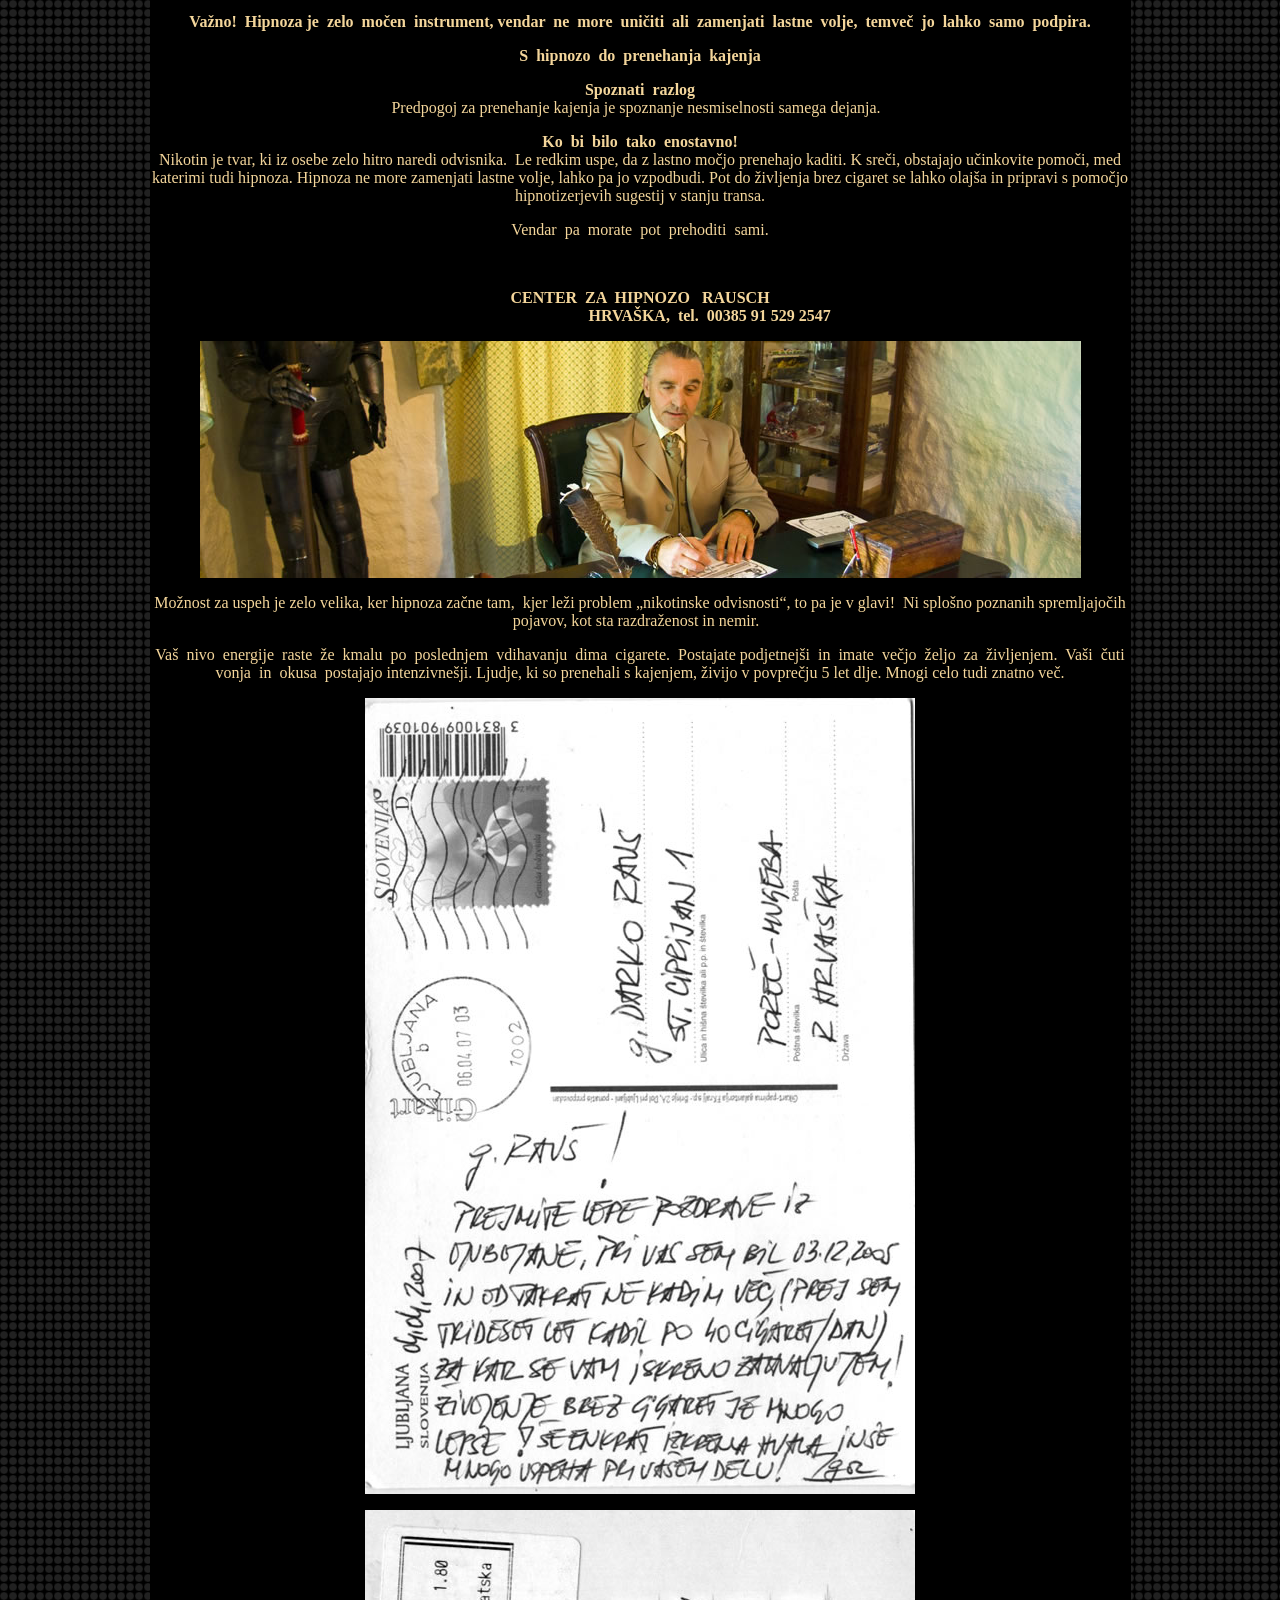
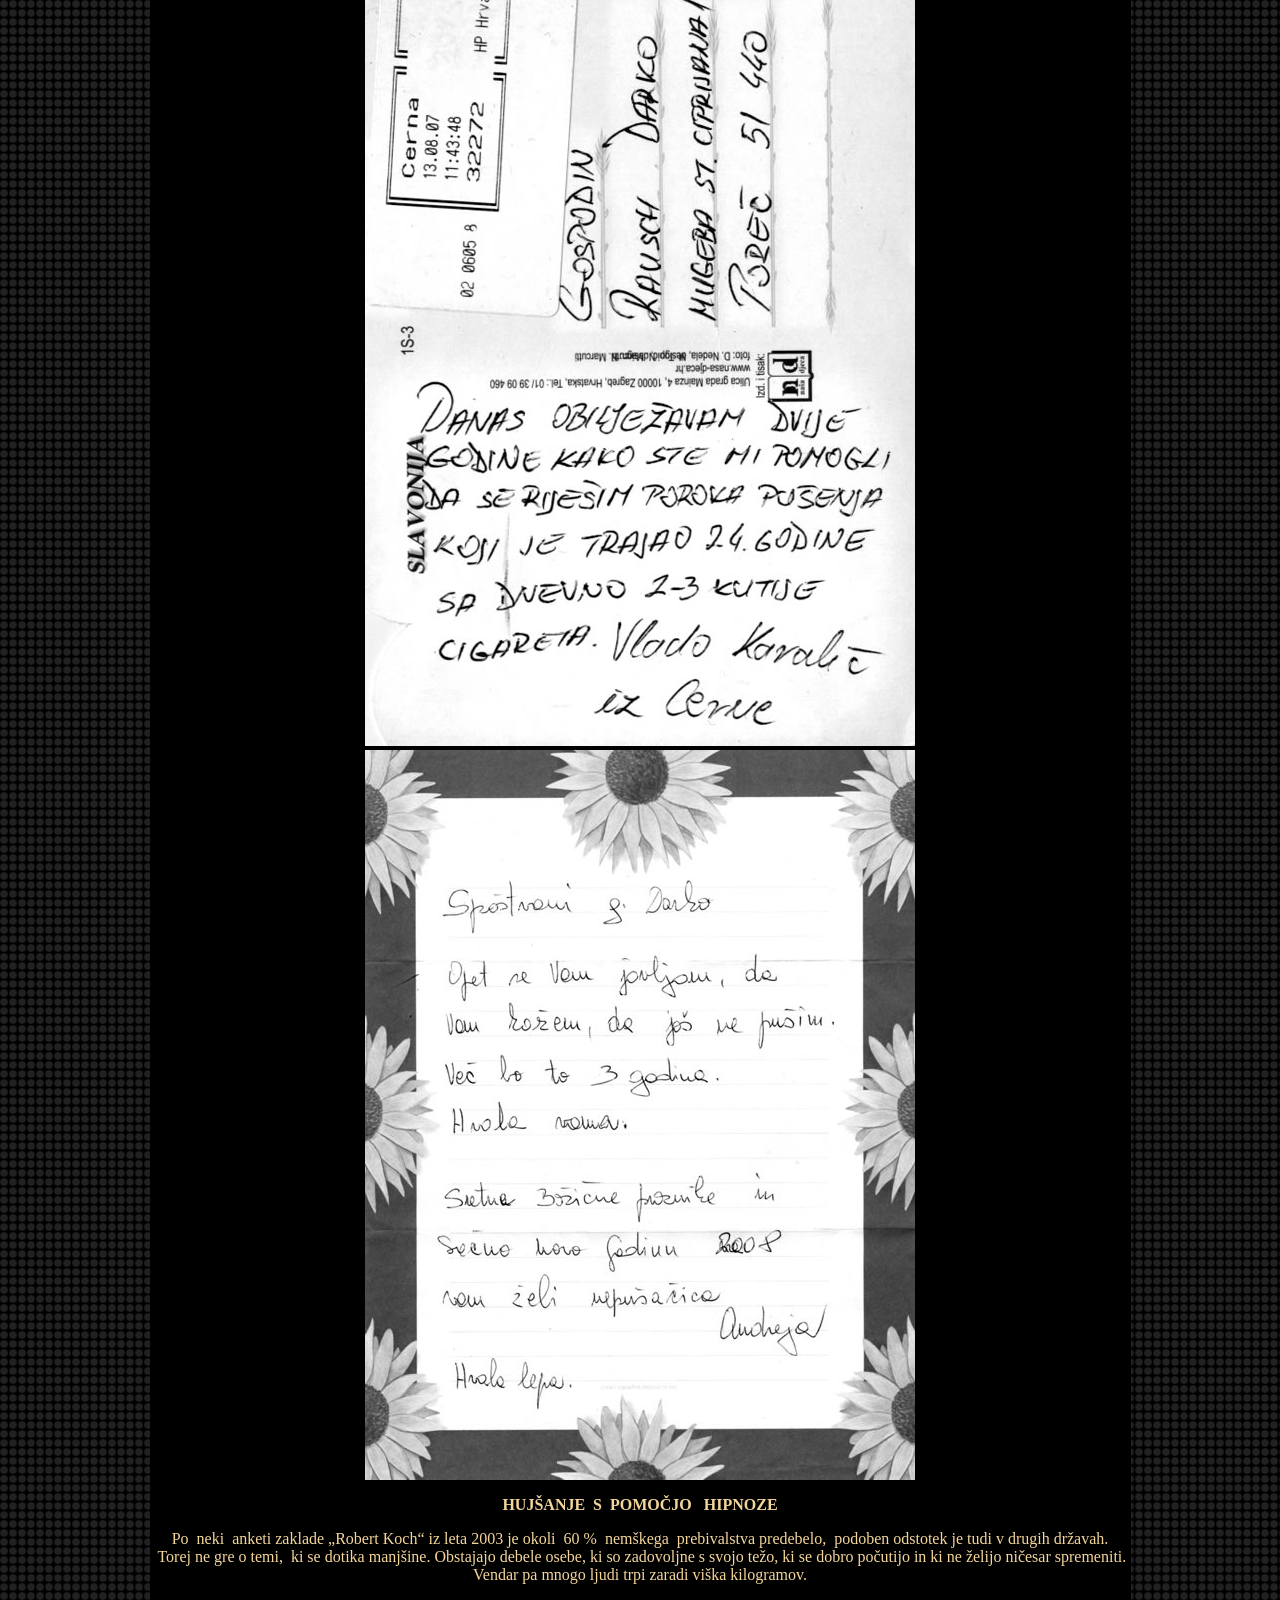
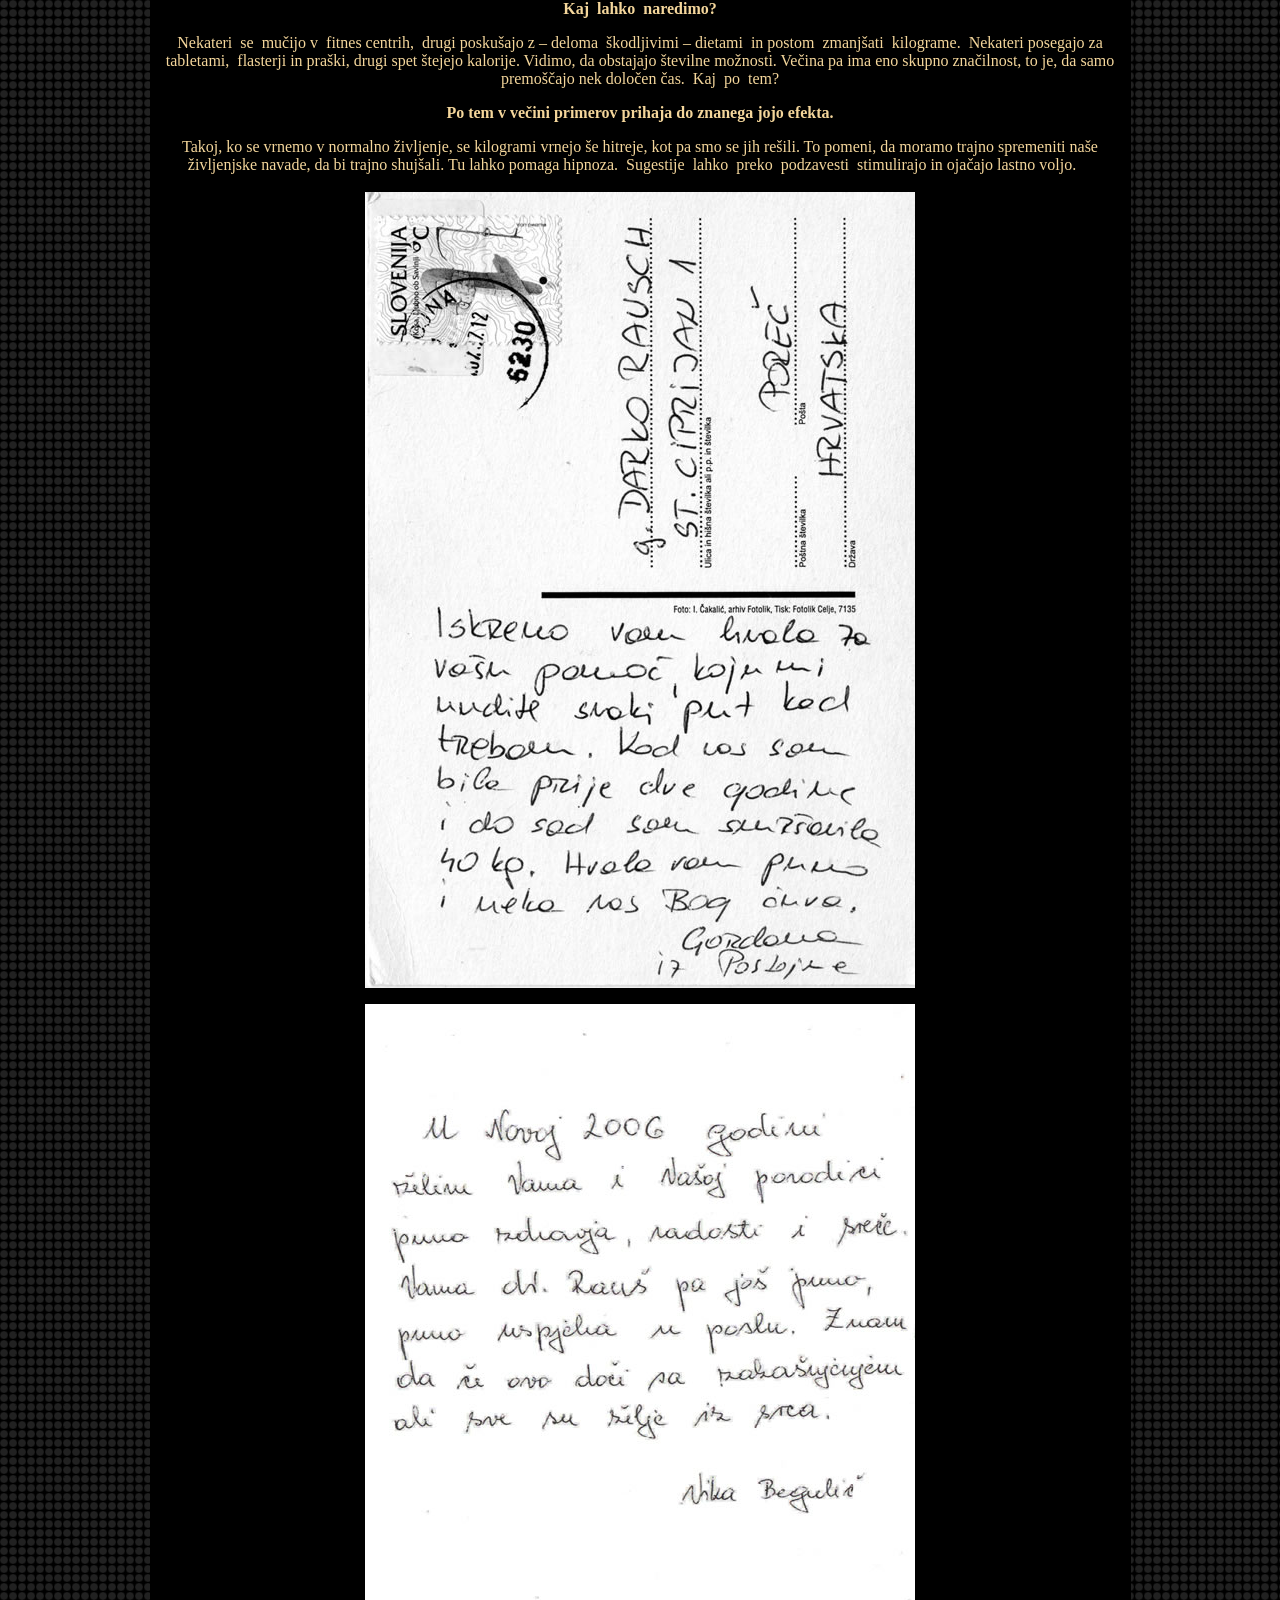
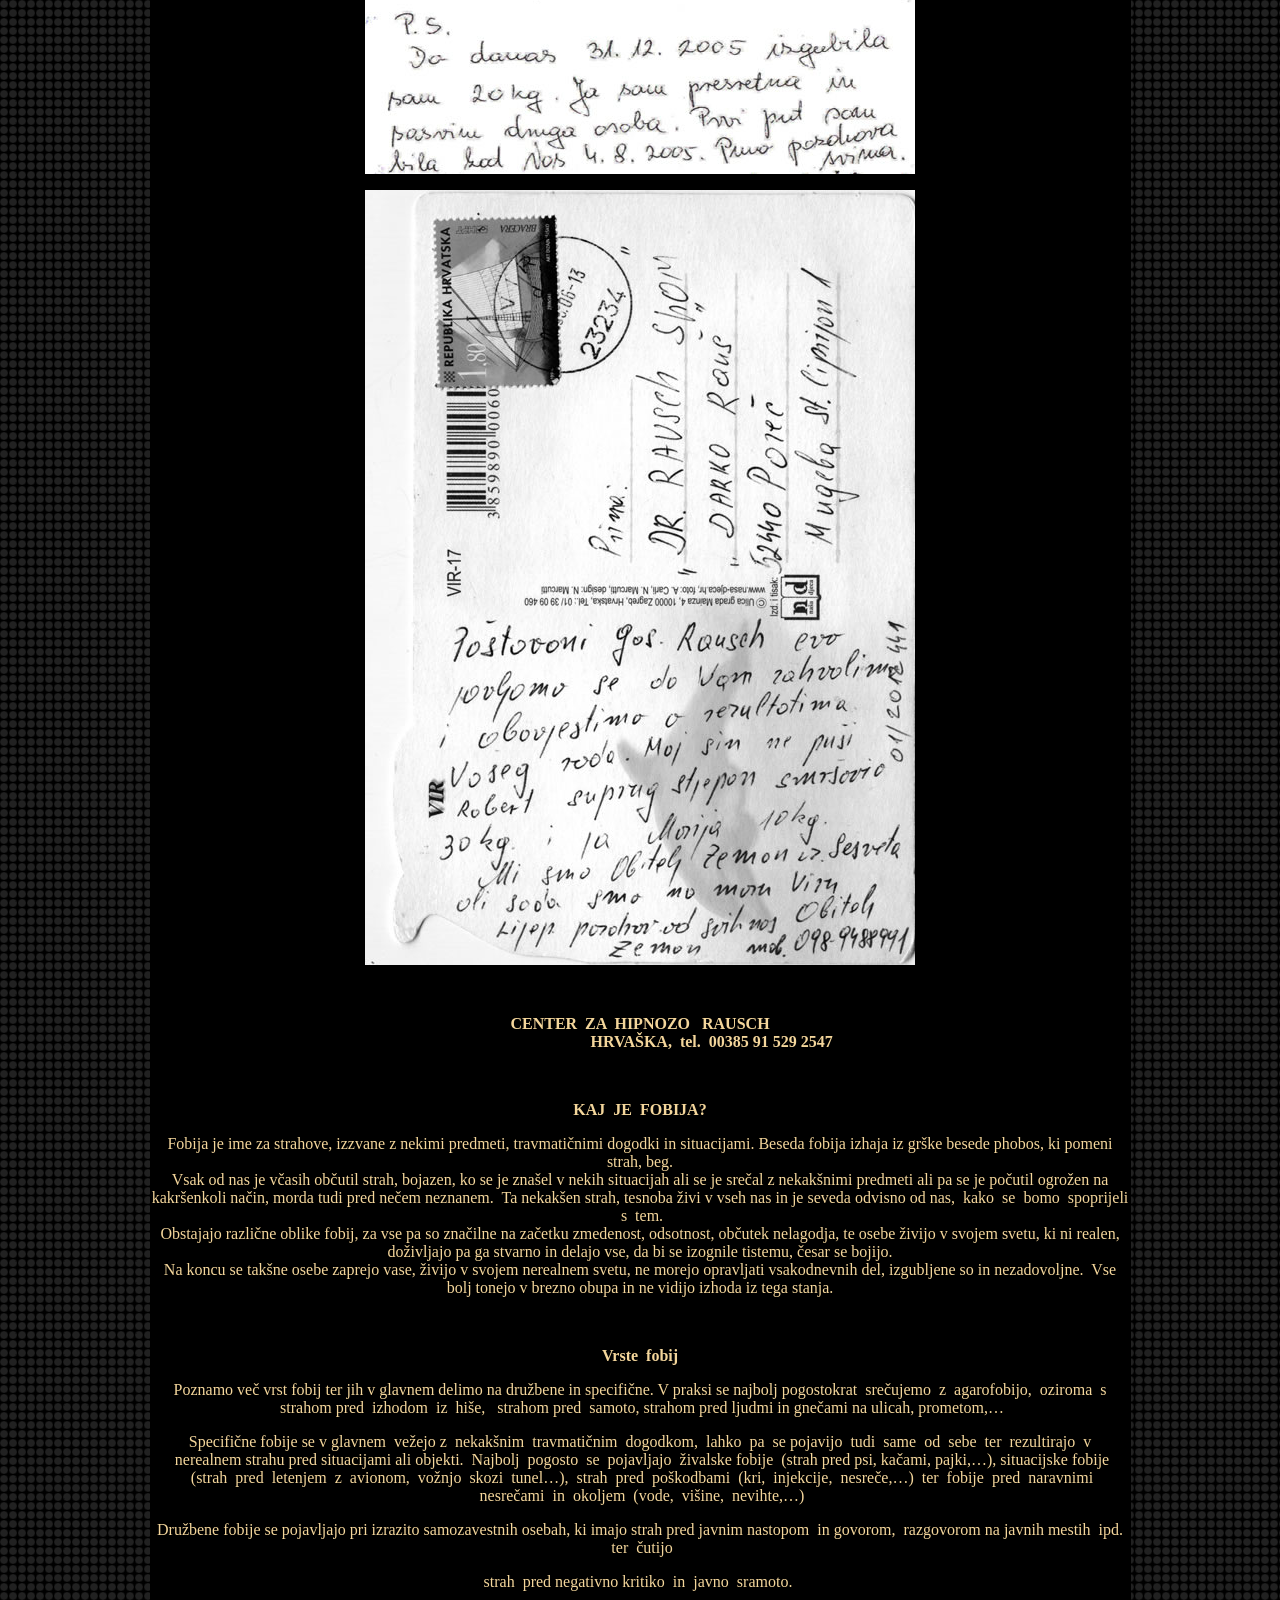
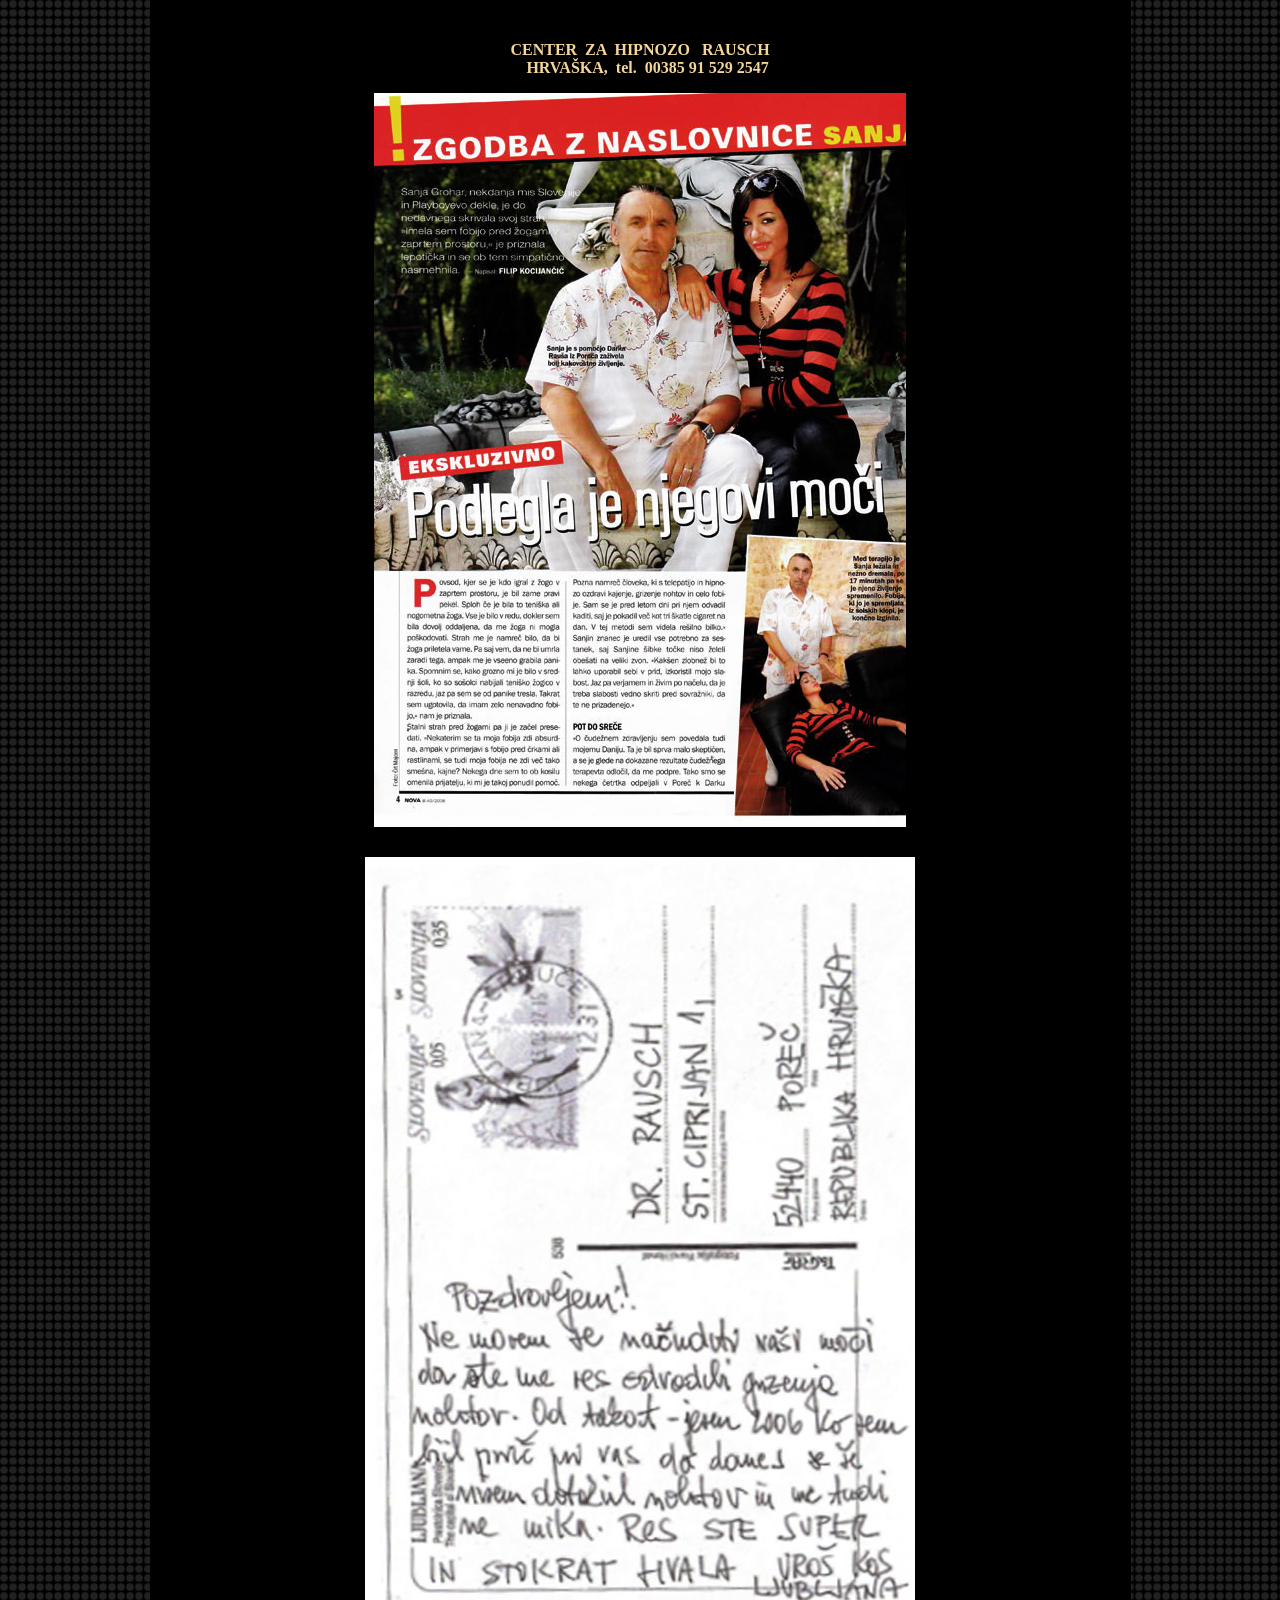
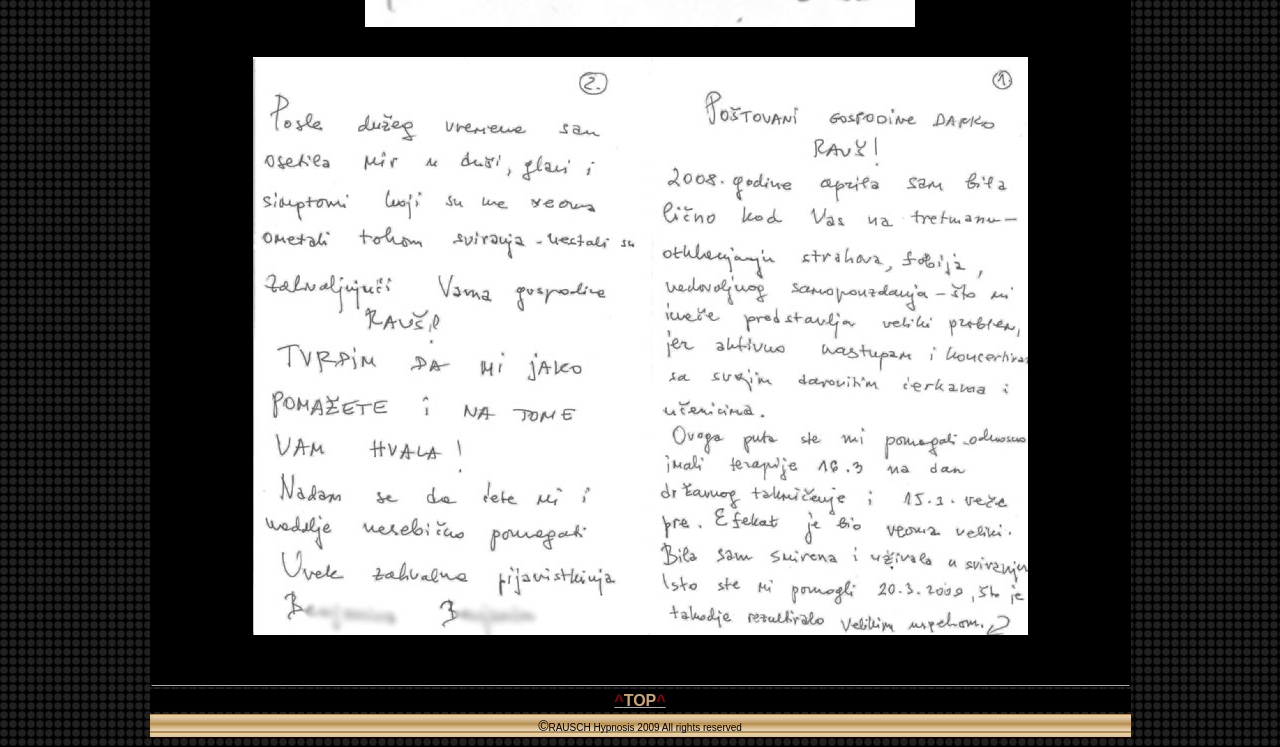
<file: slo.html>
<!DOCTYPE HTML PUBLIC "-//W3C//DTD HTML 4.01 Transitional//EN" "http://www.w3.org/TR/html4/loose.dtd">
<html>
<head>
    <link rel="shortcut icon" href="http://www.hipnozarausch.com/favicon.ico">
    <meta http-equiv="Content-Type" content="text/html; charset=utf-8">
    <title>Hipnoza Rausch::Rausch Hypnosis</title>
    <script src="Scripts/AC_RunActiveContent.js" type="text/javascript"></script>
    <script src="SpryAssets/SpryCollapsiblePanel.js" type="text/javascript"></script>
    <style type="text/css">
        <!--
        body {
            background-color: #000000;
            background-image: url(images/bg.gif);
        }

        .style1 {
            font-family: Arial, Helvetica, sans-serif;
            font-size: 10px;
        }

        .style2 {
            font-size: 14px
        }

        -->
    </style>
    <link href="SpryAssets/SpryCollapsiblePanel.css" rel="stylesheet" type="text/css">
    <style type="text/css">
        <!--
        .style3 {
            color: #FFFFFF;
            background-color: #000000;
            border-top-color: #000000;
            border-right-color: #000000;
            border-bottom-color: #000000;
        }

        .style4 {
            color: #000000;
            border-top-color: #BD9759;
            border-right-color: #BD9759;
            border-bottom-color: #BD9759;
            border-left-color: #BD9759;
            border-color: #DEC59D;
            background-color: #000000;
        }

        .style5 {
            font-size: 2em;
            color: #C4A36E;
        }

        .style6 {
            color: #FFFFFF
        }

        a:link {
            color: #CAA674;
        }

        a:visited {
            color: #CAA674;
        }

        a:hover {
            color: #CAA674;
        }

        a:active {
            color: #CAA674;
        }

        .style7 {
            color: #A80000
        }

        .style8 {
            font-family: Arial, Helvetica, sans-serif;
            font-weight: bold;
        }

        .style9 {
            color: #930000
        }

        .style10 {
            color: #F4D69B
        }

        .style13 {
            font-weight: bold;
            color: #F4D69B;
            font-size: 30px;
        }

        .style15 {
            color: #000000
        }

        -->
    </style>
    <meta name="keywords"
          content="Centar za hipnozu d.Rausch, Hipnoza, dr.Rausch, Pušenje, Ovisnost, Tretmani Hipnozom, Mršavljenje, Odvikavanje od pušenja, Zabrana Pušenja, Hipnoza, Fobije ">
</head>

<body>
<meta name="description"
      content="Centar za hipnozu d.Rausch, Hipnoza, dr.Rausch, Pušenje, Ovisnost, Tretmani Hipnozom, Mršavljenje, Odvikavanje od pušenja, Zabrana Pušenja, Hipnoza, Fobije ">

<table width="985" border="0" align="center">
    <tr>
        <td width="979" height="109" background="images/toolbar.jpg" bgcolor="#000000">
            <table width="979" height="110" border="0" align="center">
                <tr>
                    <td width="404" height="106">
                        <table width="398" height="90" border="0">
                            <tr>
                                <td width="210">
                                    <div align="center"></div>
                                </td>
                                <td width="178" height="21">
                                    <div align="center">
                                        <script type="text/javascript">
                                            AC_FL_RunContent('codebase', 'http://download.macromedia.com/pub/shockwave/cabs/flash/swflash.cab#version=5,0,0,0', 'width', '100', 'height', '20', 'src', 'videos', 'quality', 'high', 'pluginspage', 'http://www.adobe.com/shockwave/download/download.cgi?P1_Prod_Version=ShockwaveFlash', 'bgcolor', '#B68F4E', 'scale', 'exactfit', 'movie', 'videos'); //end AC code
                                        </script>
                                        <noscript>
                                            <object classid="clsid:D27CDB6E-AE6D-11cf-96B8-444553540000"
                                                    codebase="http://download.macromedia.com/pub/shockwave/cabs/flash/swflash.cab#version=5,0,0,0"
                                                    width="100" height="20">
                                                <param name="movie" value="videos.swf">
                                                <param name="quality" value="high">
                                                <param name="bgcolor" value="#B68F4E">
                                                <param name="SCALE" value="exactfit">
                                                <embed src="videos.swf" width="100" height="20" quality="high"
                                                       pluginspage="http://www.adobe.com/shockwave/download/download.cgi?P1_Prod_Version=ShockwaveFlash"
                                                       type="application/x-shockwave-flash" bgcolor="#B68F4E"
                                                       scale="exactfit"></embed>
                                            </object>
                                        </noscript>
                                    </div>
                                </td>
                            </tr>
                            <tr>
                                <td><a name="top" id="top"></a></td>
                                <td height="59">&nbsp;</td>
                            </tr>
                        </table>
                    </td>
                    <td width="147">
                        <div align="center">
                            <script type="text/javascript">
                                AC_FL_RunContent('codebase', 'http://download.macromedia.com/pub/shockwave/cabs/flash/swflash.cab#version=9,0,28,0', 'width', '137', 'height', '104', 'src', 'top_anim', 'quality', 'high', 'pluginspage', 'http://www.adobe.com/shockwave/download/download.cgi?P1_Prod_Version=ShockwaveFlash', 'movie', 'top_anim'); //end AC code
                            </script>
                            <noscript>
                                <object classid="clsid:D27CDB6E-AE6D-11cf-96B8-444553540000"
                                        codebase="http://download.macromedia.com/pub/shockwave/cabs/flash/swflash.cab#version=9,0,28,0"
                                        width="137" height="104">
                                    <param name="movie" value="top_anim.swf">
                                    <param name="quality" value="high">
                                    <embed src="top_anim.swf" quality="high"
                                           pluginspage="http://www.adobe.com/shockwave/download/download.cgi?P1_Prod_Version=ShockwaveFlash"
                                           type="application/x-shockwave-flash" width="137" height="104"></embed>
                                </object>
                            </noscript>
                        </div>
                    </td>
                    <td width="414">
                        <table width="417" height="78" border="0">
                            <tr>
                                <td width="146">
                                    <div align="center">
                                        <script type="text/javascript">
                                            AC_FL_RunContent('codebase', 'http://download.macromedia.com/pub/shockwave/cabs/flash/swflash.cab#version=5,0,0,0', 'width', '100', 'height', '20', 'src', 'contact', 'quality', 'high', 'pluginspage', 'http://www.adobe.com/shockwave/download/download.cgi?P1_Prod_Version=ShockwaveFlash', 'bgcolor', '#B68F4E', 'scale', 'exactfit', 'movie', 'contact'); //end AC code
                                        </script>
                                        <noscript>
                                            <object classid="clsid:D27CDB6E-AE6D-11cf-96B8-444553540000"
                                                    codebase="http://download.macromedia.com/pub/shockwave/cabs/flash/swflash.cab#version=5,0,0,0"
                                                    width="100" height="20">
                                                <param name="movie" value="contact.swf">
                                                <param name="quality" value="high">
                                                <param name="bgcolor" value="#B68F4E">
                                                <param name="SCALE" value="exactfit">
                                                <embed src="contact.swf" width="100" height="20" quality="high"
                                                       pluginspage="http://www.adobe.com/shockwave/download/download.cgi?P1_Prod_Version=ShockwaveFlash"
                                                       type="application/x-shockwave-flash" bgcolor="#B68F4E"
                                                       scale="exactfit"></embed>
                                            </object>
                                        </noscript>
                                    </div>
                                </td>
                                <td width="261" height="21">
                                    <div align="left"><a href="main.html"><img src="images/cro.png" width="32"
                                                                               height="20"></a><a href="slo.html"><img
                                            src="images/slo.png" width="32" height="20"></a><a href="it.html"><img
                                            src="images/it.png" width="32" height="20"></a><a href="ger.html"><img
                                            src="images/ger.png" width="32" height="20"></a><a href="fr.html"><img
                                            src="images/fra.png" width="32" height="20"></a><a href="ru.html"><img
                                            src="images/rus.png" width="32" height="20"></a><a href="en.html"><img
                                            src="images/eng.png" width="32" height="20"></a></div>
                                </td>
                            </tr>
                            <tr>
                                <td>&nbsp;</td>
                                <td width="261" height="51">
                                    <table width="227" height="45" border="0">
                                        <tr>
                                            <th scope="col">&nbsp;</th>
                                        </tr>
                                        <tr>
                                            <th scope="col">
                                                <script type="text/javascript">
                                                    AC_FL_RunContent('codebase', 'http://download.macromedia.com/pub/shockwave/cabs/flash/swflash.cab#version=9,0,28,0', 'width', '232', 'height', '32', 'src', 'sound_bg', 'quality', 'high', 'pluginspage', 'http://www.adobe.com/shockwave/download/download.cgi?P1_Prod_Version=ShockwaveFlash', 'movie', 'sound_bg'); //end AC code
                                                </script>
                                                <noscript>
                                                    <object classid="clsid:D27CDB6E-AE6D-11cf-96B8-444553540000"
                                                            codebase="http://download.macromedia.com/pub/shockwave/cabs/flash/swflash.cab#version=9,0,28,0"
                                                            width="232" height="32">
                                                        <param name="movie" value="sound_bg.swf">
                                                        <param name="quality" value="high">
                                                        <embed src="sound_bg.swf" quality="high"
                                                               pluginspage="http://www.adobe.com/shockwave/download/download.cgi?P1_Prod_Version=ShockwaveFlash"
                                                               type="application/x-shockwave-flash" width="232"
                                                               height="32"></embed>
                                                    </object>
                                                </noscript>
                                            </th>
                                        </tr>
                                    </table>
                                </td>
                            </tr>
                        </table>
                    </td>
                </tr>
            </table>
        </td>
    </tr>
    <tr>
        <td height="21" bgcolor="#000000">&nbsp;</td>
    </tr>
    <tr>
        <td><img src="images/map.jpg" width="974" height="1276" alt=""></td>
    </tr>
    <tr>
        <td height="437">
            <div align="center">
                <table width="974" height="437" border="0" background="images/introvideobg.jpg">
                    <tr>
                        <th width="708" height="406" scope="col">
                            <script type="text/javascript">
                                AC_FL_RunContent('codebase', 'http://download.macromedia.com/pub/shockwave/cabs/flash/swflash.cab#version=9,0,28,0', 'width', '666', 'height', '375', 'src', 'sl', 'quality', 'high', 'pluginspage', 'http://www.adobe.com/shockwave/download/download.cgi?P1_Prod_Version=ShockwaveFlash', 'movie', 'sl'); //end AC code
                            </script>
                            <noscript>
                                <object classid="clsid:D27CDB6E-AE6D-11cf-96B8-444553540000"
                                        codebase="http://download.macromedia.com/pub/shockwave/cabs/flash/swflash.cab#version=9,0,28,0"
                                        width="666" height="375">
                                    <param name="movie" value="sl.swf">
                                    <param name="quality" value="high">
                                    <embed src="sl.swf" quality="high"
                                           pluginspage="http://www.adobe.com/shockwave/download/download.cgi?P1_Prod_Version=ShockwaveFlash"
                                           type="application/x-shockwave-flash" width="666" height="375"></embed>
                                </object>
                            </noscript>
                        </th>
                        <th width="256" scope="col">
                            <script type="text/javascript">
                                AC_FL_RunContent('codebase', 'http://download.macromedia.com/pub/shockwave/cabs/flash/swflash.cab#version=9,0,28,0', 'width', '163', 'height', '329', 'src', 'playsmokingvideo', 'quality', 'high', 'pluginspage', 'http://www.adobe.com/shockwave/download/download.cgi?P1_Prod_Version=ShockwaveFlash', 'movie', 'playsmokingvideo'); //end AC code
                            </script>
                            <noscript>
                                <object classid="clsid:D27CDB6E-AE6D-11cf-96B8-444553540000"
                                        codebase="http://download.macromedia.com/pub/shockwave/cabs/flash/swflash.cab#version=9,0,28,0"
                                        width="163" height="329">
                                    <param name="movie" value="playsmokingvideo.swf">
                                    <param name="quality" value="high">
                                    <embed src="playsmokingvideo.swf" quality="high"
                                           pluginspage="http://www.adobe.com/shockwave/download/download.cgi?P1_Prod_Version=ShockwaveFlash"
                                           type="application/x-shockwave-flash" width="163" height="329"></embed>
                                </object>
                            </noscript>
                        </th>
                    </tr>
                </table>
            </div>
        </td>
    </tr>
    <tr>
        <td height="21" align="right" bordercolor="#000000" bgcolor="#000000">
            <div align="center">
                <div id="CollapsiblePanel1" class="CollapsiblePanel">
                    <div class="CollapsiblePanelTab style3" tabindex="0">
                        <div align="left" class="style4">
                            <div align="center" class="style5">open<span class="style7">&lt;&gt;</span>close</div>
                        </div>
                    </div>
                    <div class="CollapsiblePanelContent">
                        <p>&nbsp;</p>
                        <p class="style10"><strong>CENTER  ZA  HIPNOZO   RAUSCH</strong><br>
                            <strong>P. PRERADOVIćA 21</strong><br>
                            <strong>42 000 VARAŽDIN</strong><br>
                            <strong>HRVAŠKA,   tel.  00385 91 529 2547</strong></p>
                        <p>&nbsp;</p>
                        <p class="style10"><strong>Kaj  razumemo  pod  hipnozo?</strong></p>
                        <p class="style10">Hipnoza je stara kot človeštvo. Že stari Sumerci, najstarejši kulturni narod
                            na svetu , so uporavljali hipnozo na način kot se ga koristi tudi danes. Ko govorimo o
                            hipnozi, se pogosto omenja spanje (stanje sna), čeprav to v bistvu nima nikakršne zveze z
                            normalnim spanjem. Res je, da pri tem gre za stanje podobno spanju, v katerem nismo niti
                            budni, niti ne spimo. To stanje je stanje deloma aktivne zavesti, ki omogoča direktni
                            kontakt s podzavestjo. Hipnotizer s sugestivnim vplivom izzove stanje podobno spanju, ki
                            začasno menja stanje zavesti, spomin ter psihične reakcije.</p>
                        <p class="style10"><strong>Sugestije,  ki  gredo  v  pomembni  meri  zoper  osebnosti,  so 
                            izključene!</strong></p>
                        <p class="style10"><strong>Kako  doživljamo  hipnozo?</strong><br>
                            Mnogi ljudje so razburjeni in prestrašeni že pri sami omembi hipnoze.  Le-ti namreč ne vedo,
                            kaj se bo zgodilo, niti kaj jih čaka. Nekateri so po hipnoznem tretmanu skoraj razočarani,
                            ker menijo, da niso doživeli nič posebnega. </p>
                        <p class="style10"><strong>Zakaj  je  tako?</strong><br>
                            V spanju vsakokrat preživljamo hipnotična stanja – fazo med stanjem budnosti in sna. To
                            stanje nam je poznano in nam ne predstavlja nič novega. Vsak, ki vozi avto,  se je srečal s
                            tem;  vozimo se po znanih poteh, v mislih tavamo in naenkrat se znajdemo na cilju, čeprav ne
                            vemo, kako smo do njega prišli. Doživeli smo hipnotično stanje s časovno izgubo. Enako
                            doživljamo tudi,  ko intenzivno čitamo neko knjigo ali gledamo film. Hipnotično stanje se
                            lahko pojavi povsod in se nam ga zato ni potrebno bati.</p>
                        <p class="style10">Glede na namen  hipnoze, se lahko dosežejo različna globinska stanja. Na
                            primer, v  odvajanju  kajenja ali v kontroliranju prehrane,  je  zadostna  lahka  do
                             srednja  hipnoza.  Za razliko  od  te  je  pri  operaciji  potrebna  zelo  globoka
                             hipnoza. </p>
                        <p class="style10"><strong>Zavest v različnih fazah hipnotičnega stanja:</strong></p>
                        <ul>
                            <li class="style10"><strong>Stanje budnosti</strong> – naša zavest je v popolnosti prisotna
                                in filtrira zunanje receptorje.  Sprejemamo  samo  tisto,  kar  nam  je  resnično
                                 bistveno.
                            </li>
                            <li class="style10"><strong>Lahka hipnoza</strong> – tu nam je zavest že malo omejena.
                                Človek, ki se hipnotizira, se koncentrira na eno točko, vendar se še vedno zaveda vsega.
                                Pristop v zavest pa je že mogoč.
                            </li>
                            <li class="style10"><strong>Srednji trans</strong> – pri tem je zavest že zelo omejena.
                                Sugestije se že dobro sprejemajo. Sedaj so možne enostavne hipnotizerske zapovedi
                                (naloge), čeprav jih zavest še vedno filtrira.
                            </li>
                            <li class="style10"><strong>Globoki trans</strong> – sedaj je zavest skoraj v celoti
                                izključena, medtem ko se kritična sposobnost vrti okoli nule. Sedaj so možne vizualne in
                                zvočne halucinacije, kakršne so nam poznane iz show programov. Sugestije, ki so v veliki
                                meri usmerjene proti lastni osebnosti, niso možne.  Pogostokrat prihaja do amnezije
                                (izgube spomina). Praviloma približno tretjina vseh udeležencev pride v najkrajšem času
                                v to stanje. Pri približno dveh tretjinah je potrebno
                            </li>
                        </ul>
                        <p class="style10"><strong>CENTER  ZA  HIPNOZO   RAUSCH</strong><br>
                            <strong><span class="style15">P. PRERADOVIĆA 21, 42 000 VARAŽDIN, </span>HRVAŠKA  tel. 
                                00385 91 529 2547                                         </strong></p>
                        <p>&nbsp;</p>
                        <p class="style10">daljše  poglabljanje, ali pa je potreben daljši uvod,  da bi se lahko prišlo
                            v to globoko stanje transa.</p>
                        <ul>
                            <li class="style10">   <strong>Budna hipnoza</strong> – hipnotizer nadaljuje kontakt z osebo
                                tudi, če le-ta navidezno
                            </li>
                        </ul>
                        <p class="style10">   deluje,  kot da je popolnoma budna. Hipnotizirana oseba se lahko celo<br>
                            pogovarja s tretjimi osebami. Na zunaj ni mogoče opaziti stanje hipnoze.<br>
                            Navkljub temu, hipnotizer lahko daje sugestije, ki povsem neovirano prihajajo<br>
                            do podzavesti. Hipnotizirana oseba reagira celo na popolnoma nesmiselne<br>
                            sugestije ter lahko doživi halucinacije.</p>
                        <p>&nbsp;</p>
                        <p class="style10"><strong>Lahko  ostanem  trajno  hipnotiziran?</strong><br>
                            <br>
                            Celo v primeru (kar je zelo neverjetno), da hipnotizer iz katerihkoli razlogov pozabi
                            prebuditi hipnotizirano osebo ali bi bil preprečen v tem, se le-ta vseeno prebudi. Torej ne
                            obstaja nevarnost, da nekdo nenamerno ostane v stalni hipnozi.   </p>
                        <p class="style10"><strong>Zakaj  hipnoza  ozdravitve?</strong><br>
                            Živimo v času pomembnega tehnološkega razvoja in velikih preobratov. Glede na to, da v
                            življenju vse plačamo, plačujemo tudi za napredek.  Pogostokrat  ga  plačujemo  z  našim
                            zdravjem  (stres,  tempo  življenja,  stalni  pritisk).  Vse  te duševne obremenitve so
                            veliki  povzročitelji  bolezni. Vegetativni živčni sistem počasi prihaja v neravnotežje,
                            človek pa postaja bolan,…  hipnoza ozdravitve, predvsem na področju prepoznavanja in
                            odklanjanja psihično pogojenih vzročnikov bolezni  obljublja  izredne  dosežke.  Usmerjena
                            je na celovito (holistično)  zdravljenje  duše  in  telesa,  njeni  uspehi  so  zelo
                             prepričljivi.  </p>
                        <p>&nbsp;</p>
                        <p class="style10"><strong>Važno!  Hipnoza je  zelo  močen  instrument, vendar  ne  more 
                            uničiti  ali  zamenjati  lastne  volje,  temveč  jo  lahko  samo  podpira.</strong></p>
                        <p class="style10"><strong>S  hipnozo  do  prenehanja  kajenja</strong></p>
                        <p class="style10"><strong>Spoznati  razlog</strong><br>
                            Predpogoj za prenehanje kajenja je spoznanje nesmiselnosti samega dejanja.   </p>
                        <p class="style10"><strong>Ko  bi  bilo  tako  enostavno!</strong><br>
                            Nikotin je tvar, ki iz osebe zelo hitro naredi odvisnika.  Le redkim uspe, da z lastno močjo
                            prenehajo kaditi. K sreči, obstajajo učinkovite pomoči, med katerimi tudi hipnoza. Hipnoza
                            ne more zamenjati lastne volje, lahko pa jo vzpodbudi. Pot do življenja brez cigaret se
                            lahko olajša in pripravi s pomočjo hipnotizerjevih sugestij v stanju transa. </p>
                        <p class="style10">Vendar  pa  morate  pot  prehoditi  sami.</p>
                        <p>&nbsp;</p>
                        <p class="style10"><strong>CENTER  ZA  HIPNOZO   RAUSCH</strong><br>
                            <strong> <span class="style15">P. PRERADOVIĆA 21, 42 000 VARAŽDIN, </span>HRVAŠKA,  tel. 
                                00385 91 529 2547                                          </strong></p>
                        <p><img src="images/work_table.jpg" width="881" height="237"></p>
                        <p class="style10">Možnost za uspeh je zelo velika, ker hipnoza začne tam,  kjer leži problem
                            „nikotinske odvisnosti“, to pa je v glavi!  Ni splošno poznanih spremljajočih pojavov, kot
                            sta razdraženost in nemir.   </p>
                        <p class="style10">Vaš  nivo  energije  raste  že  kmalu  po  poslednjem  vdihavanju  dima
                             cigarete.  Postajate podjetnejši  in  imate  večjo  željo  za  življenjem.  Vaši  čuti
                             vonja  in  okusa  postajajo intenzivnešji. Ljudje, ki so prenehali s kajenjem, živijo v
                            povprečju 5 let dlje. Mnogi celo tudi znatno več.  </p>
                        <p><span class="style10"><img src="images/scan 5 b.jpg" alt="" width="550" height="796"></span>
                        </p>
                        <div>Cr<img src="images/scan 1 a.jpg" alt="" width="550" height="836"> N
                            <div>
                                <div><img src="images/scan 6.jpg" alt="" width="550" height="730"></div>
                            </div>
                        </div>
                        <p class="style10"><strong>HUJŠANJE  S  POMOČJO   HIPNOZE</strong></p>
                        <p class="style10">Po  neki  anketi zaklade „Robert Koch“ iz leta 2003 je okoli  60 %  nemškega
                             prebivalstva predebelo,  podoben odstotek je tudi v drugih državah.  Torej ne gre o temi,
                             ki se dotika manjšine. Obstajajo debele osebe, ki so zadovoljne s svojo težo, ki se dobro
                            počutijo in ki ne želijo ničesar spremeniti. Vendar pa mnogo ljudi trpi zaradi viška
                            kilogramov.</p>
                        <p class="style10"><strong>Kaj  lahko  naredimo?</strong></p>
                        <p class="style10">Nekateri  se  mučijo v  fitnes centrih,  drugi poskušajo z – deloma
                             škodljivimi – dietami  in postom  zmanjšati  kilograme.  Nekateri posegajo za tabletami,
                             flasterji in praški, drugi spet štejejo kalorije. Vidimo, da obstajajo številne možnosti.
                            Večina pa ima eno skupno značilnost, to je, da samo premoščajo nek določen čas.  Kaj  po
                             tem?</p>
                        <p class="style10"><strong>Po tem v večini primerov prihaja do znanega jojo efekta.</strong></p>
                        <p class="style10">Takoj, ko se vrnemo v normalno življenje, se kilogrami vrnejo še hitreje, kot
                            pa smo se jih rešili. To pomeni, da moramo trajno spremeniti naše življenjske navade, da bi
                            trajno shujšali. Tu lahko pomaga hipnoza.  Sugestije  lahko  preko  podzavesti  stimulirajo
                            in ojačajo lastno voljo.    
                                                                                                                                                         <br>
                            <img src="images/Rausch 12 a.jpg" alt="" width="550" height="796"></p>
                        <div><img src="images/kil.jpg" alt="" width="550" height="770"></div>
                        <p class="style10"><img src="images/Rausch 12 b.jpg" alt="" width="550" height="775"><br>
                        </p>
                        <p>&nbsp;</p>
                        <p align="center" class="style10"><strong>CENTER  ZA  HIPNOZO   RAUSCH</strong><br>
                            <strong> <span class="style15">P. PRERADOVIĆA 21, 42 000 VARAŽDIN, </span>HRVAŠKA,  tel. 
                                00385 91 529 2547                                         </strong></p>
                        <p class="style10"><strong>&nbsp;</strong></p>
                        <p class="style10"><strong>KAJ  JE  FOBIJA?</strong></p>
                        <p class="style10">Fobija je ime za strahove, izzvane z nekimi predmeti, travmatičnimi dogodki
                            in situacijami. Beseda fobija izhaja iz grške besede phobos, ki pomeni strah, beg.<br>
                            Vsak od nas je včasih občutil strah, bojazen, ko se je znašel v nekih situacijah ali se je
                            srečal z nekakšnimi predmeti ali pa se je počutil ogrožen na kakršenkoli način, morda tudi
                            pred nečem neznanem.  Ta nekakšen strah, tesnoba živi v vseh nas in je seveda odvisno od
                            nas,  kako  se  bomo  spoprijeli  s  tem.<br>
                            Obstajajo različne oblike fobij, za vse pa so značilne na začetku zmedenost, odsotnost,
                            občutek nelagodja, te osebe živijo v svojem svetu, ki ni realen, doživljajo pa ga stvarno in
                            delajo vse, da bi se izognile tistemu, česar se bojijo.<br>
                            Na koncu se takšne osebe zaprejo vase, živijo v svojem nerealnem svetu, ne morejo opravljati
                            vsakodnevnih del, izgubljene so in nezadovoljne.  Vse bolj tonejo v brezno obupa in ne
                            vidijo izhoda iz tega stanja.</p>
                        <p>&nbsp;</p>
                        <p class="style10"><strong>Vrste  fobij</strong></p>
                        <p class="style10">Poznamo več vrst fobij ter jih v glavnem delimo na družbene in specifične. V
                            praksi se najbolj pogostokrat  srečujemo  z  agarofobijo,  oziroma  s  strahom pred
                             izhodom  iz  hiše,   strahom pred  samoto, strahom pred ljudmi in gnečami na ulicah,
                            prometom,…</p>
                        <p class="style10">Specifične fobije se v glavnem  vežejo z  nekakšnim  travmatičnim  dogodkom, 
                            lahko  pa  se pojavijo  tudi  same  od  sebe  ter  rezultirajo  v  nerealnem strahu pred
                            situacijami ali objekti.  Najbolj  pogosto  se  pojavljajo  živalske fobije  (strah pred
                            psi, kačami, pajki,…), situacijske fobije  (strah  pred  letenjem  z  avionom,  vožnjo
                             skozi  tunel…),  strah  pred  poškodbami  (kri,  injekcije,  nesreče,…)  ter  fobije  pred
                             naravnimi  nesrečami  in  okoljem  (vode,  višine,  nevihte,…)</p>
                        <p class="style10">Družbene fobije se pojavljajo pri izrazito samozavestnih osebah, ki imajo
                            strah pred javnim nastopom  in govorom,  razgovorom na javnih mestih  ipd.  ter  čutijo </p>
                        <p class="style10">strah  pred negativno kritiko  in  javno  sramoto.<strong>&nbsp;</strong></p>
                        <p class="style10">&nbsp;</p>
                        <p class="style10"><strong>CENTER  ZA  HIPNOZO   RAUSCH</strong><br>
                            <strong> <span class="style15">11</span>HRVAŠKA,  tel.  00385 91 529 2547</strong></p>
                        <p class="style10"><img src="images/slo.jpg" width="532" height="734"></p>
                        <p class="style13"><img src="images/fob.jpg" alt="" width="550" height="770"></p>
                        <p class="style13"></p>
                        <div class="style10"><img src="images/IMG_0002.jpg" alt="" width="775" height="578"></div>
                        <p class="style10">&nbsp;</p>
                    </div>
                </div>
            </div>
        </td>
    </tr>
    <tr>
        <td height="21" bordercolor="#000000" bgcolor="#000000">
            <div align="center" class="style6"><a href="#top" class="style8"><span class="style9">^</span>TOP<span
                    class="style9">^</span></a></div>
        </td>
    </tr>
    <tr>
        <td height="21" background="images/line.jpg" bgcolor="#000000">
            <div align="center" class="style1"><span class="style2">&copy;</span>RAUSCH Hypnosis 2009 All rights
                reserved
            </div>
        </td>
    </tr>
</table>
<script type="text/javascript">
    <!--
    var CollapsiblePanel1 = new Spry.Widget.CollapsiblePanel("CollapsiblePanel1");
    //-->
</script>
</body>
</html>
</file>
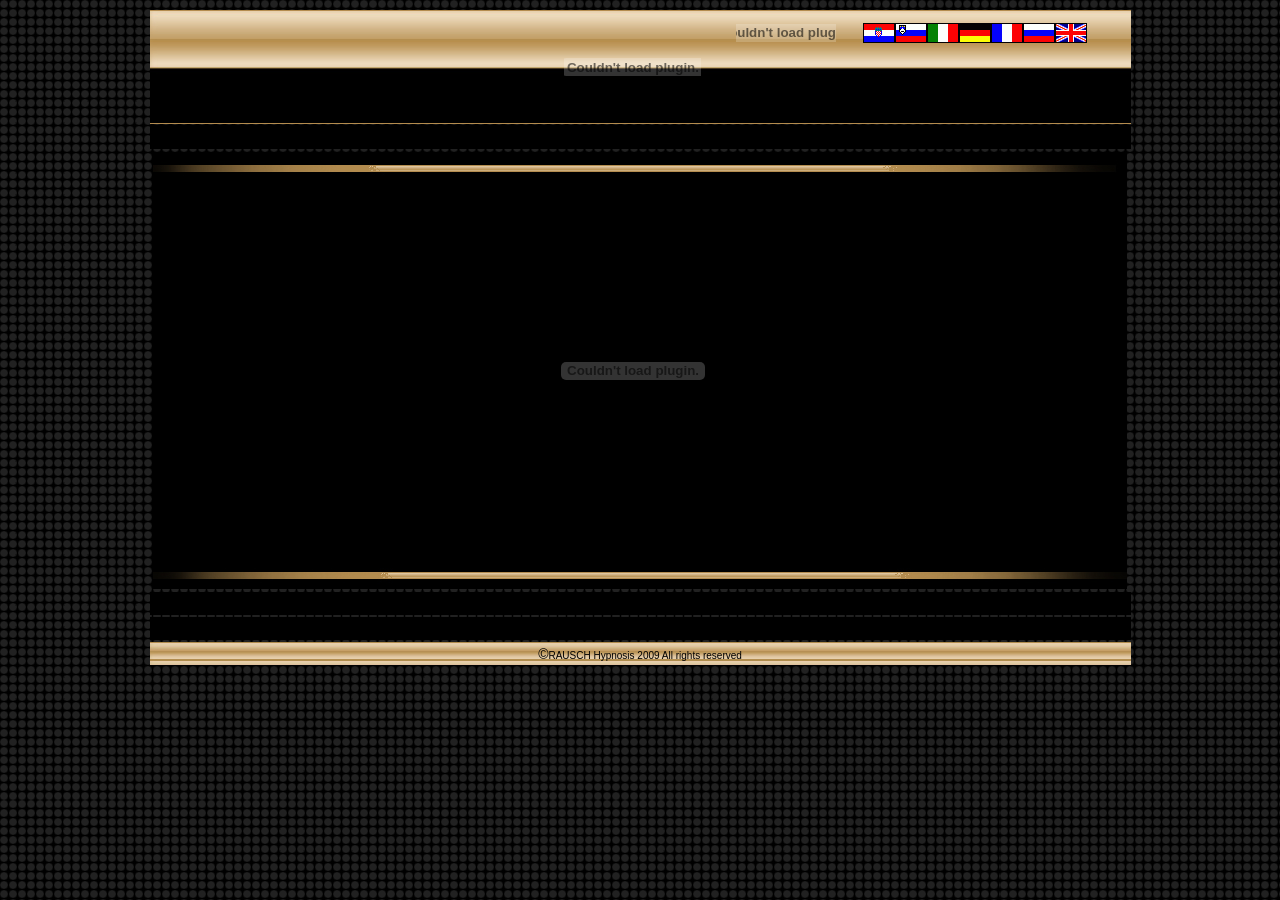
<file: video.html>
<!DOCTYPE HTML PUBLIC "-//W3C//DTD HTML 4.01 Transitional//EN" "http://www.w3.org/TR/html4/loose.dtd">
<html>
<head>
    <link rel="shortcut icon" href="http://www.hipnozarausch.com/favicon.ico">
    <meta http-equiv="Content-Type" content="text/html; charset=utf-8">
    <title>Hipnoza Rausch::Rausch Hypnosis</title>
    <script src="Scripts/AC_RunActiveContent.js" type="text/javascript"></script>

    <style type="text/css">
        <!--
        body {
            background-color: #000000;
            background-image: url(images/bg.gif);
        }

        .style1 {
            font-family: Arial, Helvetica, sans-serif;
            font-size: 10px;
        }

        .style2 {
            font-size: 14px
        }

        -->
    </style>

    <style type="text/css">
        <!--
        .style3 {
            color: #FFFFFF;
            background-color: #000000;
            border-top-color: #000000;
            border-right-color: #000000;
            border-bottom-color: #000000;
        }

        .style4 {
            color: #000000;
            border-top-color: #BD9759;
            border-right-color: #BD9759;
            border-bottom-color: #BD9759;
            border-left-color: #BD9759;
            border-color: #DEC59D;
            background-color: #000000;
        }

        .style5 {
            font-size: 2em;
            color: #C4A36E;
        }

        .style6 {
            color: #FFFFFF
        }

        a:link {
            color: #CAA674;
        }

        a:visited {
            color: #CAA674;
        }

        a:hover {
            color: #CAA674;
        }

        a:active {
            color: #CAA674;
        }

        .style7 {
            color: #A80000
        }

        .style8 {
            font-family: Arial, Helvetica, sans-serif;
            font-weight: bold;
        }

        .style9 {
            color: #930000
        }

        .style10 {
            color: #F4D69B
        }

        .style12 {
            font-size: 24px;
            font-weight: bold;
        }

        .style13 {
            font-weight: bold;
            color: #F4D69B;
            font-size: 30px;
        }

        .style14 {
            color: #F4D69B;
            font-size: 30px;
        }

        -->
    </style>
    <meta name="keywords"
          content="Centar za hipnozu d.Rausch, Hipnoza, dr.Rausch, Pušenje, Ovisnost, Tretmani Hipnozom, Mršavljenje, Odvikavanje od pušenja, Zabrana Pušenja, Hipnoza, Fobije ">
</head>

<body>
<meta name="description"
      content="Centar za hipnozu d.Rausch, Hipnoza, dr.Rausch, Pušenje, Ovisnost, Tretmani Hipnozom, Mršavljenje, Odvikavanje od pušenja, Zabrana Pušenja, Hipnoza, Fobije ">

<table width="985" border="0" align="center">
    <tr>
        <td width="979" height="109" background="images/toolbar.jpg" bgcolor="#000000">
            <table width="979" height="110" border="0" align="center">
                <tr>
                    <td width="404" height="106">
                        <table width="398" height="90" border="0">
                            <tr>
                                <td width="210">
                                    <div align="center"></div>
                                </td>
                                <td width="178" height="21">
                                    <div align="center"></div>
                                </td>
                            </tr>
                            <tr>
                                <td><a name="top" id="top"></a></td>
                                <td height="59">&nbsp;</td>
                            </tr>
                        </table>
                    </td>
                    <td width="147">
                        <div align="center">
                            <script type="text/javascript">
                                AC_FL_RunContent('codebase', 'http://download.macromedia.com/pub/shockwave/cabs/flash/swflash.cab#version=9,0,28,0', 'width', '137', 'height', '104', 'src', 'top_anim', 'quality', 'high', 'pluginspage', 'http://www.adobe.com/shockwave/download/download.cgi?P1_Prod_Version=ShockwaveFlash', 'movie', 'top_anim'); //end AC code
                            </script>
                            <noscript>
                                <object classid="clsid:D27CDB6E-AE6D-11cf-96B8-444553540000"
                                        codebase="http://download.macromedia.com/pub/shockwave/cabs/flash/swflash.cab#version=9,0,28,0"
                                        width="137" height="104">
                                    <param name="movie" value="top_anim.swf">
                                    <param name="quality" value="high">
                                    <embed src="top_anim.swf" quality="high"
                                           pluginspage="http://www.adobe.com/shockwave/download/download.cgi?P1_Prod_Version=ShockwaveFlash"
                                           type="application/x-shockwave-flash" width="137" height="104"></embed>
                                </object>
                            </noscript>
                        </div>
                    </td>
                    <td width="414">
                        <table width="417" height="96" border="0">
                            <tr>
                                <td width="146">
                                    <div align="center">
                                        <script type="text/javascript">
                                            AC_FL_RunContent('codebase', 'http://download.macromedia.com/pub/shockwave/cabs/flash/swflash.cab#version=5,0,0,0', 'width', '100', 'height', '20', 'src', 'contact', 'quality', 'high', 'pluginspage', 'http://www.adobe.com/shockwave/download/download.cgi?P1_Prod_Version=ShockwaveFlash', 'bgcolor', '#B68F4E', 'scale', 'exactfit', 'movie', 'contact'); //end AC code
                                        </script>
                                        <noscript>
                                            <object classid="clsid:D27CDB6E-AE6D-11cf-96B8-444553540000"
                                                    codebase="http://download.macromedia.com/pub/shockwave/cabs/flash/swflash.cab#version=5,0,0,0"
                                                    width="100" height="20">
                                                <param name="movie" value="contact.swf">
                                                <param name="quality" value="high">
                                                <param name="bgcolor" value="#B68F4E">
                                                <param name="SCALE" value="exactfit">
                                                <embed src="contact.swf" width="100" height="20" quality="high"
                                                       pluginspage="http://www.adobe.com/shockwave/download/download.cgi?P1_Prod_Version=ShockwaveFlash"
                                                       type="application/x-shockwave-flash" bgcolor="#B68F4E"
                                                       scale="exactfit"></embed>
                                            </object>
                                        </noscript>
                                    </div>
                                </td>
                                <td width="261" height="21">
                                    <div align="left"><a href="main.html"><img src="images/cro.png" width="32"
                                                                               height="20"></a><a href="slo.html"><img
                                            src="images/slo.png" width="32" height="20"></a><a href="it.html"><img
                                            src="images/it.png" width="32" height="20"></a><a href="ger.html"><img
                                            src="images/ger.png" width="32" height="20"></a><a href="fr.html"><img
                                            src="images/fra.png" width="32" height="20"></a><a href="ru.html"><img
                                            src="images/rus.png" width="32" height="20"></a><a href="en.html"><img
                                            src="images/eng.png" width="32" height="20"></a></div>
                                </td>
                            </tr>
                            <tr>
                                <td>&nbsp;</td>
                                <td width="261" height="64">
                                    <table width="227" height="48" border="0">
                                        <tr>
                                            <th scope="col">&nbsp;</th>
                                        </tr>
                                        <tr>
                                            <th height="21" scope="col">&nbsp;</th>
                                        </tr>
                                    </table>
                                </td>
                            </tr>
                        </table>
                    </td>
                </tr>
            </table>
        </td>
    </tr>
    <tr>
        <td height="21" bgcolor="#000000">&nbsp;</td>
    </tr>
    <tr>
        <td height="437">
            <div align="center">
                <table width="974" height="437" border="0" background="images/introvideobg.jpg">
                    <tr>
                        <th width="963" height="406" scope="col">
                            <script type="text/javascript">
                                AC_FL_RunContent('codebase', 'http://download.macromedia.com/pub/shockwave/cabs/flash/swflash.cab#version=9,0,28,0', 'width', '612', 'height', '362', 'src', 'videobg', 'quality', 'high', 'pluginspage', 'http://www.adobe.com/shockwave/download/download.cgi?P1_Prod_Version=ShockwaveFlash', 'movie', 'videobg'); //end AC code
                            </script>
                            <noscript>
                                <object classid="clsid:D27CDB6E-AE6D-11cf-96B8-444553540000"
                                        codebase="http://download.macromedia.com/pub/shockwave/cabs/flash/swflash.cab#version=9,0,28,0"
                                        width="612" height="362">
                                    <param name="movie" value="videobg.swf">
                                    <param name="quality" value="high">
                                    <embed src="videobg.swf" quality="high"
                                           pluginspage="http://www.adobe.com/shockwave/download/download.cgi?P1_Prod_Version=ShockwaveFlash"
                                           type="application/x-shockwave-flash" width="612" height="362"></embed>
                                </object>
                            </noscript>
                        </th>
                        <th width="10" scope="col">&nbsp;</th>
                    </tr>
                </table>
            </div>
        </td>
    </tr>
    <tr>
        <td height="21" align="right" bordercolor="#000000" bgcolor="#000000">
            <div align="center">
            </div>
        </td>
    </tr>
    <tr>
        <td height="21" bordercolor="#000000" bgcolor="#000000">
            <div align="center" class="style6"></div>
        </td>
    </tr>
    <tr>
        <td height="21" background="images/line.jpg" bgcolor="#000000">
            <div align="center" class="style1"><span class="style2">&copy;</span>RAUSCH Hypnosis 2009 All rights
                reserved
            </div>
        </td>
    </tr>
</table>

</body>
</html>
</file>
<file: SpryAssets/SpryCollapsiblePanel.css>
@charset "UTF-8";

/* SpryCollapsiblePanel.css - Revision: Spry Preview Release 1.4 */

/* Copyright (c) 2006. Adobe Systems Incorporated. All rights reserved. */

/* This is the selector for the main CollapsiblePanel container. For our
 * default style, the CollapsiblePanel is responsible for drawing the borders
 * around the widget.
 *
 * If you want to constrain the width of the CollapsiblePanel widget, set a width on
 * the CollapsiblePanel container. By default, our CollapsiblePanel expands horizontally to fill
 * up available space.
 *
 * The name of the class ("CollapsiblePanel") used in this selector is not necessary
 * to make the widget function. You can use any class name you want to style the
 * CollapsiblePanel container.
 */
.CollapsiblePanel {
	margin: 0px;
	padding: 0px;
	border-top-width: 1px;
	border-right-width: 1px;
	border-bottom-width: 1px;
	border-left-width: 1px;
	border-top-style: solid;
	border-right-style: solid;
	border-bottom-style: solid;
	border-left-style: solid;
	border-top-color: #C4A36E;
	border-right-color: #000000;
	border-bottom-color: #C4A36E;
	border-left-color: #000000;
	background-color: #000000;
	outline-color: #CBAB78;
	color: #000000;
}

/* This is the selector for the CollapsiblePanelTab. This container houses
 * the title for the panel. This is also the container that the user clicks
 * on to open or close the panel.
 *
 * The name of the class ("CollapsiblePanelTab") used in this selector is not necessary
 * to make the widget function. You can use any class name you want to style an
 * CollapsiblePanel panel tab container.
 */
.CollapsiblePanelTab {
	font: bold 0.7em sans-serif;
	background-color: #000000;
	margin: 0px;
	padding: 2px;
	cursor: pointer;
	-moz-user-select: none;
	-khtml-user-select: none;
	border-bottom-width: 1px;
	border-bottom-style: solid;
	border-bottom-color: #000000;
}

/* This is the selector for a CollapsiblePanel's Content area. It's important to note that
 * you should never put any padding on the content area element if you plan to
 * use the CollapsiblePanel's open/close animations. Placing a non-zero padding on the content
 * element can cause the CollapsiblePanel to abruptly grow in height while the panels animate.
 *
 * The name of the class ("CollapsiblePanelContent") used in this selector is not necessary
 * to make the widget function. You can use any class name you want to style a
 * CollapsiblePanel content container.
 */
.CollapsiblePanelContent {
	margin: 0px;
	padding: 0px;
}

/* An anchor tag can be used inside of a CollapsiblePanelTab so that the
 * keyboard focus ring appears *inside* the tab instead of around the tab.
 * This is an example of how to make the text within the anchor tag look
 * like non-anchor (normal) text.
 */
.CollapsiblePanelTab a {
	color: black;
	text-decoration: none;
}

/* This is an example of how to change the appearance of the panel tab that is
 * currently open. The class "CollapsiblePanelOpen" is programatically added and removed
 * from panels as the user clicks on the tabs within the CollapsiblePanel.
 */
.CollapsiblePanelOpen .CollapsiblePanelTab {
	background-color: #000000;
}

/* This is an example of how to change the appearance of the panel tab as the
 * mouse hovers over it. The class "CollapsiblePanelTabHover" is programatically added
 * and removed from panel tab containers as the mouse enters and exits the tab container.
 */
.CollapsiblePanelTabHover,  .CollapsiblePanelOpen .CollapsiblePanelTabHover {
	background-color: #000000;
}

/* This is an example of how to change the appearance of all the panel tabs when the
 * CollapsiblePanel has focus. The "CollapsiblePanelFocused" class is programatically added and removed
 * whenever the CollapsiblePanel gains or loses keyboard focus.
 */
.CollapsiblePanelFocused .CollapsiblePanelTab {
	background-color: #000000;
}
</file>
